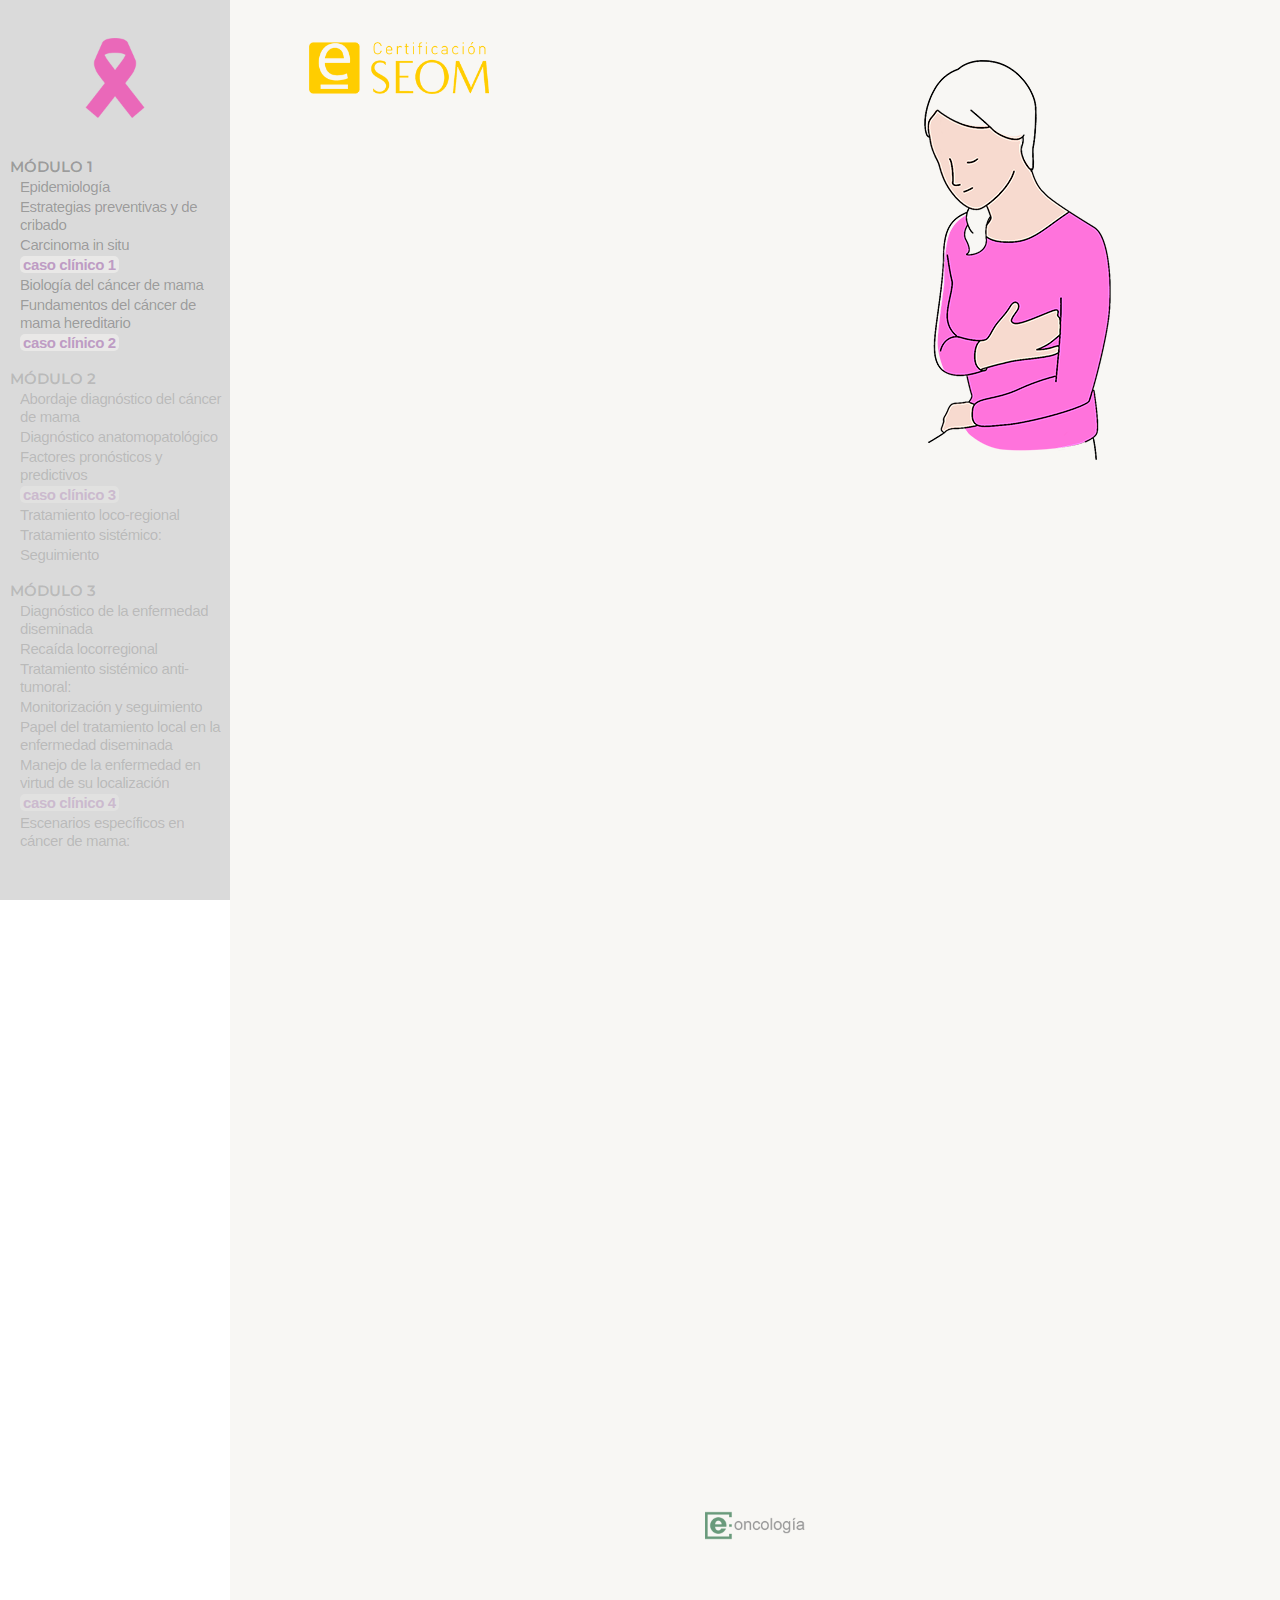
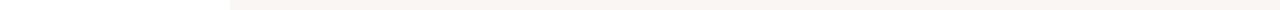
<file: index.html>
<!DOCTYPE html>
<html class="no-js">
<head>
	<meta charset="utf-8">
	<meta http-equiv="X-UA-Compatible" content="IE=edge">
	<title>CÁNCER DE MAMA</title>
	<meta name="viewport" content="width=device-width, initial-scale=1">
	<meta name="description" content="CÁNCER DE MAMA" />
	<meta name="keywords" content="oncologia, cancer mama, medicina" />
	<meta name="author" content="e-oncologia" />

	<link rel="shortcut icon" type="image/png" href="images/logo.png"/>

	<link href='https://fonts.googleapis.com/css?family=Roboto:400,300,600,400italic,700' rel='stylesheet' type='text/css'>
	<link href='https://fonts.googleapis.com/css?family=Montserrat:400,700' rel='stylesheet' type='text/css'>

	<link rel="stylesheet" href="css/animate.css">
	<link rel="stylesheet" href="css/icomoon.css">
	<link rel="stylesheet" href="css/bootstrap.css">
	<link rel="stylesheet" href="css/owl.carousel.min.css">
	<link rel="stylesheet" href="css/owl.theme.default.min.css">
	<link rel="stylesheet" href="css/style.css">
	<script src="js/modernizr-2.6.2.min.js"></script>

</head>

<body>

	<div id="ico-page">
			<aside id="ico-aside" role="complementary" class="border js-fullheight">
			 <h2 id="ico-logo"><a href="index.html"><img src="images/logo.png" height="80"></a></h2>
			  <nav id="ico-main-menu" role="navigation">
				 <ul>
					<li><a href="m1u1.html"><span class="bgdestacado1">MÓDULO 1</span></a></li>
					 <ol>
						<li><a href="m1u1.html">Epidemiología</a></li>
						<li><a href="m1u2.html">Estrategias preventivas y de cribado</a></li>
						<li><a href="m1u3.html">Carcinoma in situ</a></li>
						<li><a href="m1u3c1a.html"><span class="bgdestacado2">caso clínico 1</span></a></li>
						<li><a href="m1u4.html">Biología del cáncer de mama</a></li>
						<li><a href="m1u5.html">Fundamentos del cáncer de mama hereditario</a></li>
						<li class="ico-active"><a href="m1u5c2a.html"><span class="bgdestacado2">caso clínico 2</span></a></li>
					</ol>
					<br>
					<li class="gris"><a href=""><span class="bgdestacado1">MÓDULO 2</span></a></li>
					<ol>
						<li class="gris"><a href="">Abordaje diagnóstico del cáncer de mama</a></li>
						<li class="gris"><a href="">Diagnóstico anatomopatológico</a></li>
						<li class="gris"><a href="">Factores pronósticos y predictivos</a></li>
						<li class="gris"><a href=""><span class="bgdestacado2">caso clínico 3</span></a></li>
						<li class="gris"><a href="">Tratamiento loco-regional</a></li>
						<li class="gris"><a href="">Tratamiento sistémico:</a></li>
						<li class="gris"><a href="">Seguimiento</a></li>
						</ol>
				  <br>
					<li class="gris"><a href=""><span class="bgdestacado1">MÓDULO 3</span></a></li>
					<ol>
						<li class="gris"><a href="">Diagnóstico de la enfermedad diseminada</a></li>
						<li class="gris"><a href="">Recaída locorregional</a></li>
						<li class="gris"><a href="">Tratamiento sistémico anti-tumoral:</a></li>
						<li class="gris"><a href="">Monitorización y seguimiento</a></li>
						<li class="gris"><a href="">Papel del tratamiento local en la enfermedad diseminada</a></li>
						<li class="gris"><a href="">Manejo de la enfermedad en virtud de su localización</a></li>
						<li class="gris"><a href=""><span class="bgdestacado2">caso clínico 4</span></a></li>
						<li class="gris"><a href="">Escenarios específicos en cáncer de mama:</a></li>
					</ol>
				</ul>
			</nav>
		</aside>


	<div id="ico-main">

			<div class="ico-narrow-content">
				<div class="row">
					<div class="col-md-8">
						<br>
						<br>
						<img src="images/LOGOseom.png" alt="" width="180"><br>
						<h3 class="animate-box bgdorado" data-animate-effect="fadeInLeft" style="margin-top: .1em">MÁSTER ONLINE<br>de ONCOLOGÍA<br>MÉDICA</h3>
						<br>
						<h4 class="animate-box" data-animate-effect="fadeInLeft" style="line-height: .2em"><span class="rosa">CURSO</span></h4>
						<h1 class="animate-box" data-animate-effect="fadeInLeft" style="margin-top: .1em">Cáncer de mama</h1>



						<p><br><br><br></p>

					</div>
					<div class="col-md-4" data-animate-effect="fadeInLeft">
						<p><br></p>
						<img src="images/portada.png" alt="" class="img-responsive">
					</div>
				</div>
			</div>






			<div class="ico-narrow-content">
				<div class="row animate-box" data-animate-effect="fadeInLeft">
						<div class="col-md-12">
						<h5></h5>
						<p><br><br></p>
						</div>
					</div>
			</div>
			<div class="ico-narrow-content">
					<div class="row animate-box" data-animate-effect="fadeInLeft">
						<div class="col-md-12 col-lg-6">
								<div class="marcoTexto"><a href="m1u1.html">
									<h4 style="font-weight: 300; color: rgba(0, 0, 0, 0.4);">módulo 1:</h4>
									<h3>EPIDEMIOLOGÍA, BIOLOGÍA & ENFERMEDAD PRE-INVASIVA</h3>
								</a>
							</div>
						</div>
						<div class="col-md-12 col-lg-6">
								<div class="marcoTexto gris"><a href="">
									<h4 style="font-weight: 300; color: rgba(0, 0, 0, 0.4);">módulo 2:</h4>
									<h3>ENFERMEDAD INVASIVA LOCALIZADA / LOCALMENTE AVANZADA</h3>
								</a>
						</div>
					</div>
					<div class="col-md-12 col-lg-6">
						<div class="marcoTexto gris"><a href="">
								<h4 style="font-weight: 300; color: rgba(0, 0, 0, 0.4);">módulo 3:</h4>
								<h3>ENFERMEDAD DISEMINADA Y RECAÍDA LOCORREGIONAL</h3>
							</a>
					</div>
				</div>
					</div>

			<div class="ico-narrow-content">
				<div class="row">
					<div class="col-md-4">
					</div>
					<div class="col-md-4">
						<div class="col-md-12">
							<img class="centrada" src="images/LOGOeonco.png" alt="" width="100">
						</div>
					</div>
					<div class="col-md-4">
					</div>

					</div>
					</div>


		</div>
</div>




	<!-- jQuery -->
	<script src="js/jquery.min.js"></script>
	<!-- jQuery Easing -->
	<script src="js/jquery.easing.1.3.js"></script>
	<!-- Bootstrap -->
	<script src="js/bootstrap.min.js"></script>
	<!-- Carousel -->
	<script src="js/owl.carousel.min.js"></script>
	<!-- Stellar -->
	<script src="js/jquery.stellar.min.js"></script>
	<!-- Waypoints -->
	<script src="js/jquery.waypoints.min.js"></script>
	<!-- Counters -->
	<script src="js/jquery.countTo.js"></script>


	<!-- MAIN JS -->
	<script src="js/main.js"></script>

	</body>
</html>
</file>
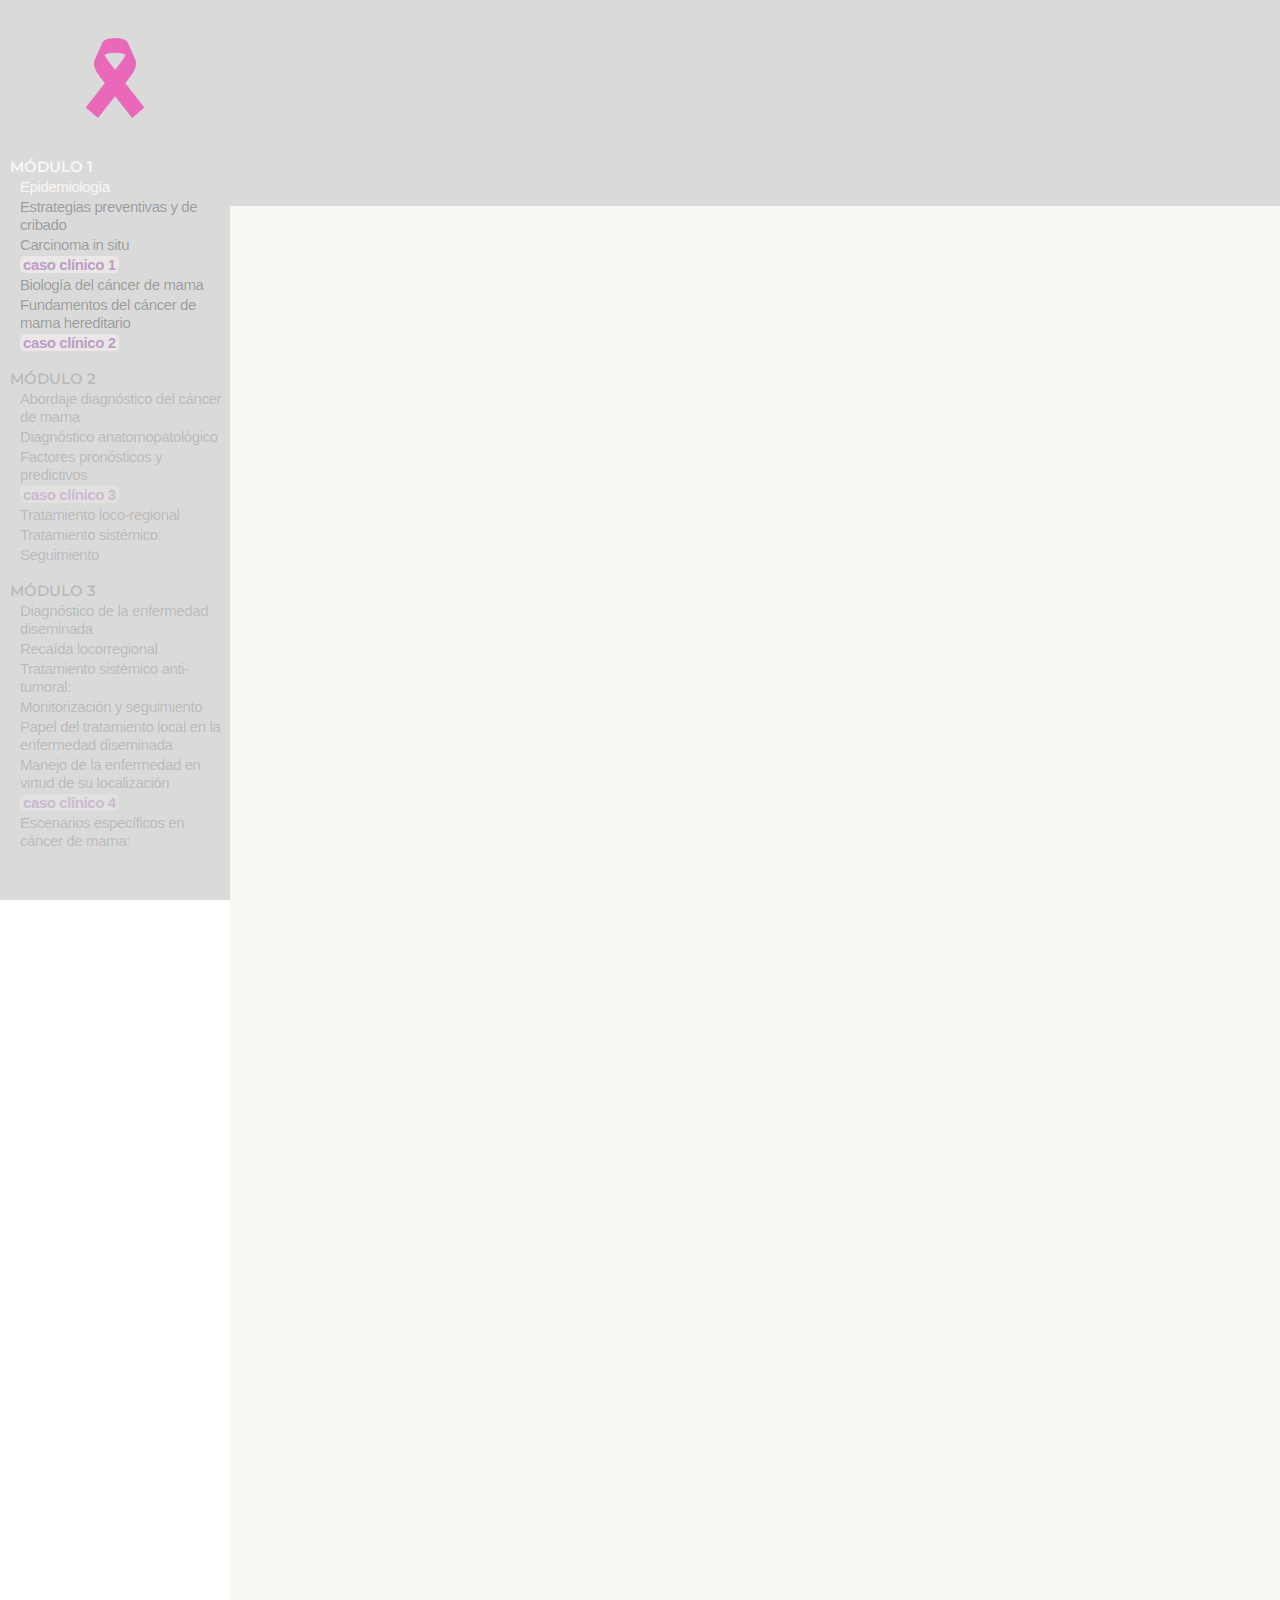
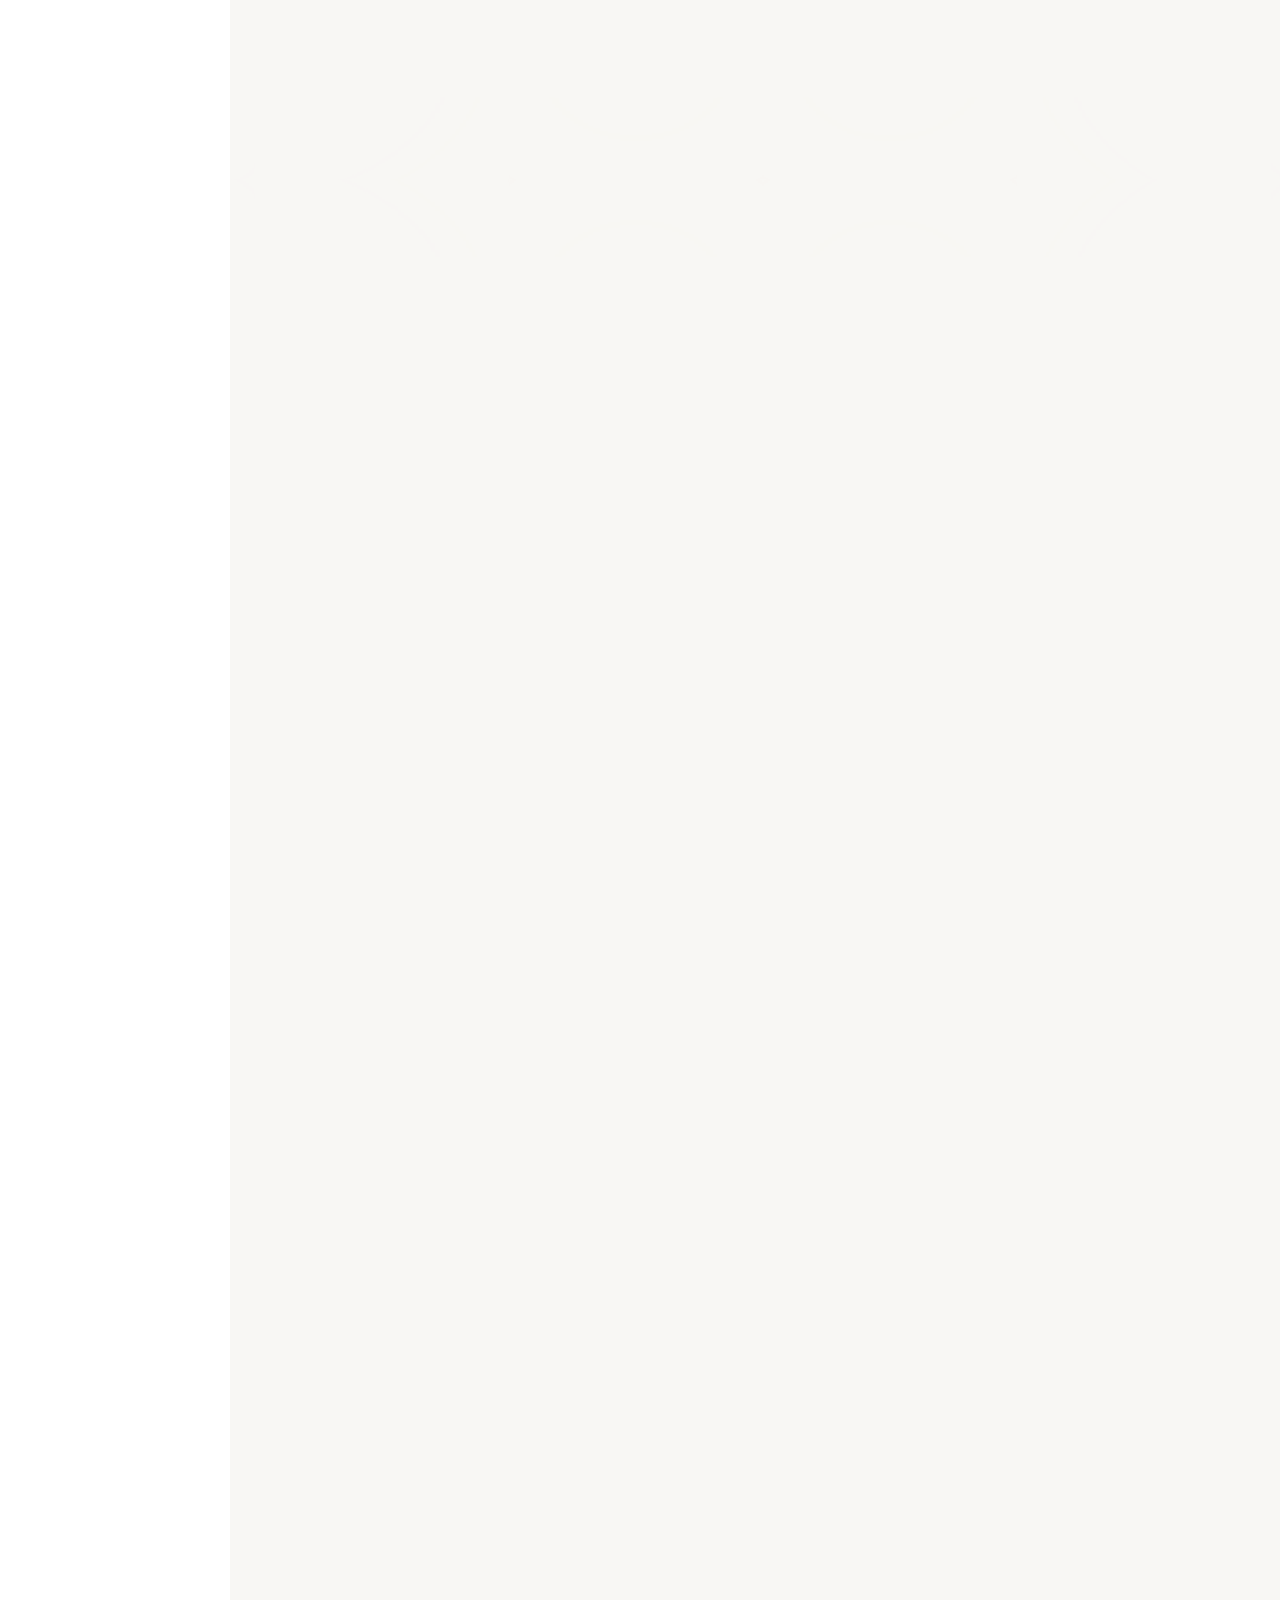
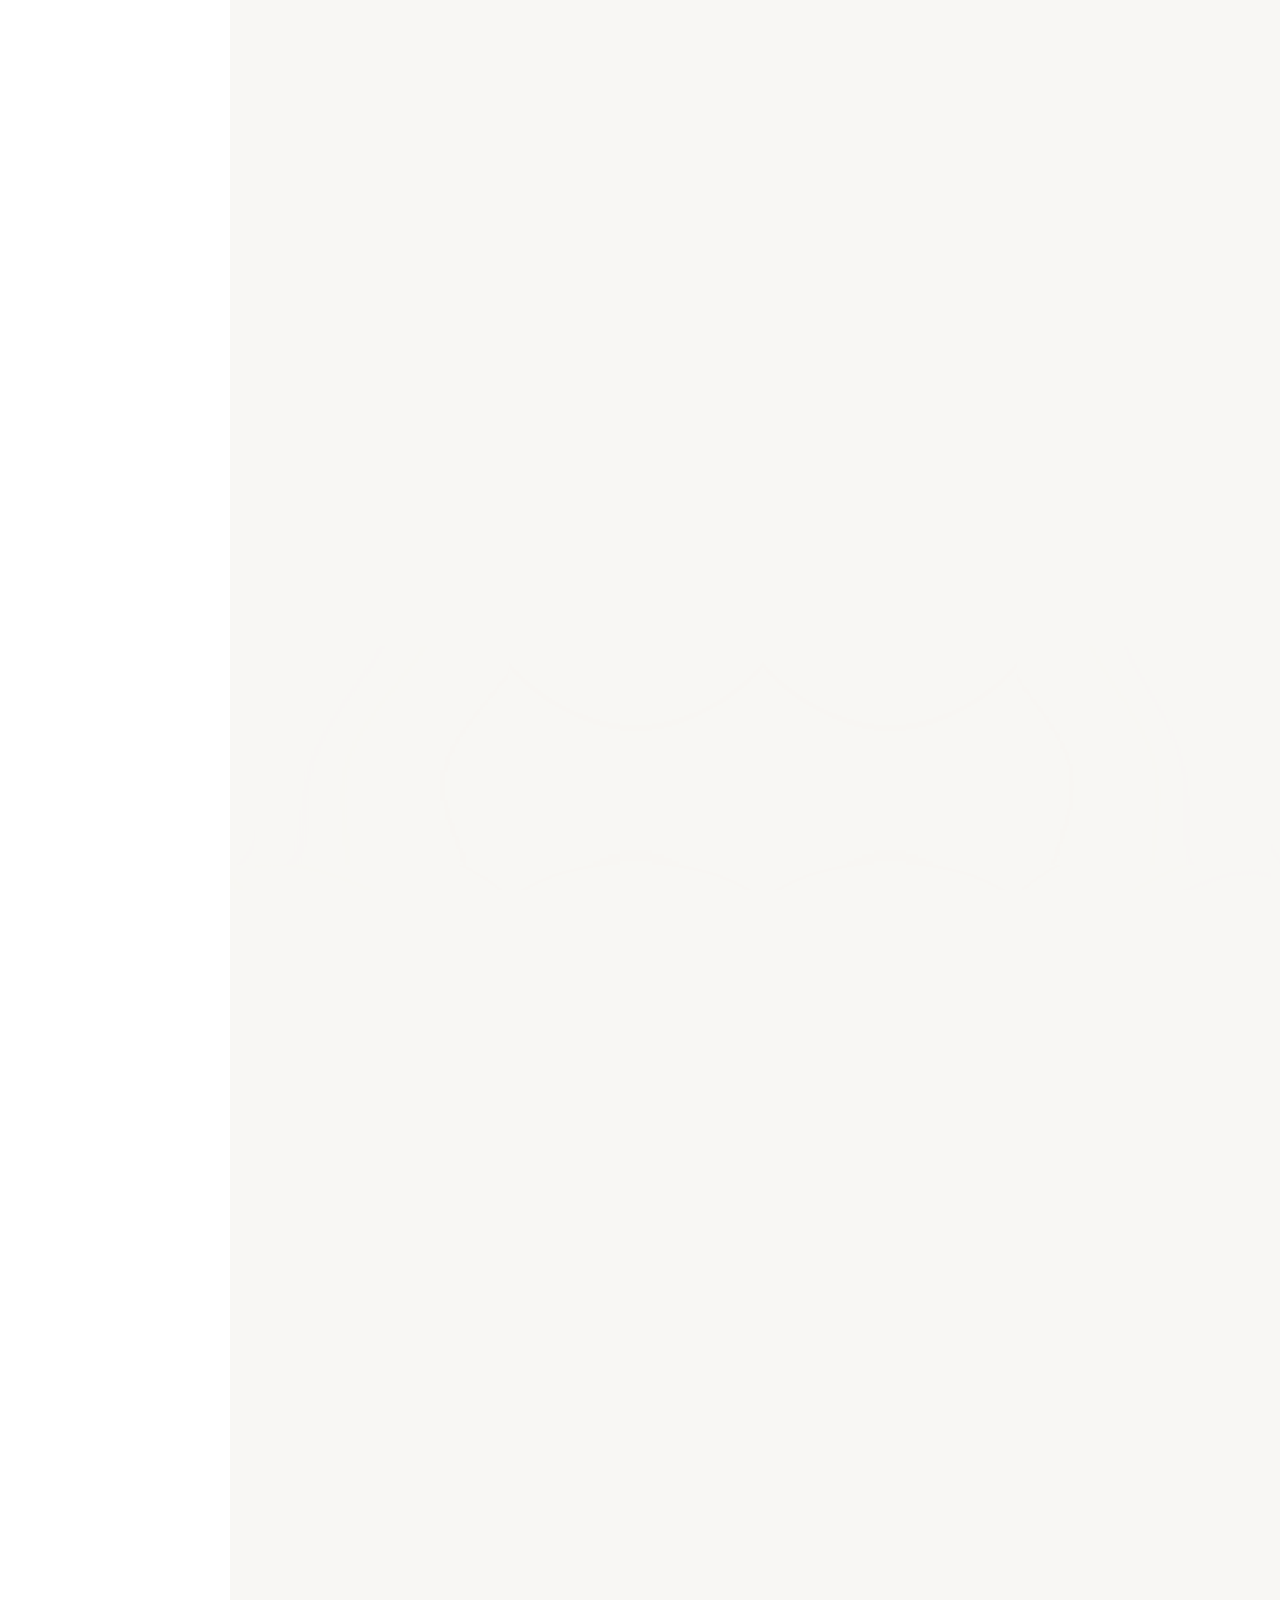
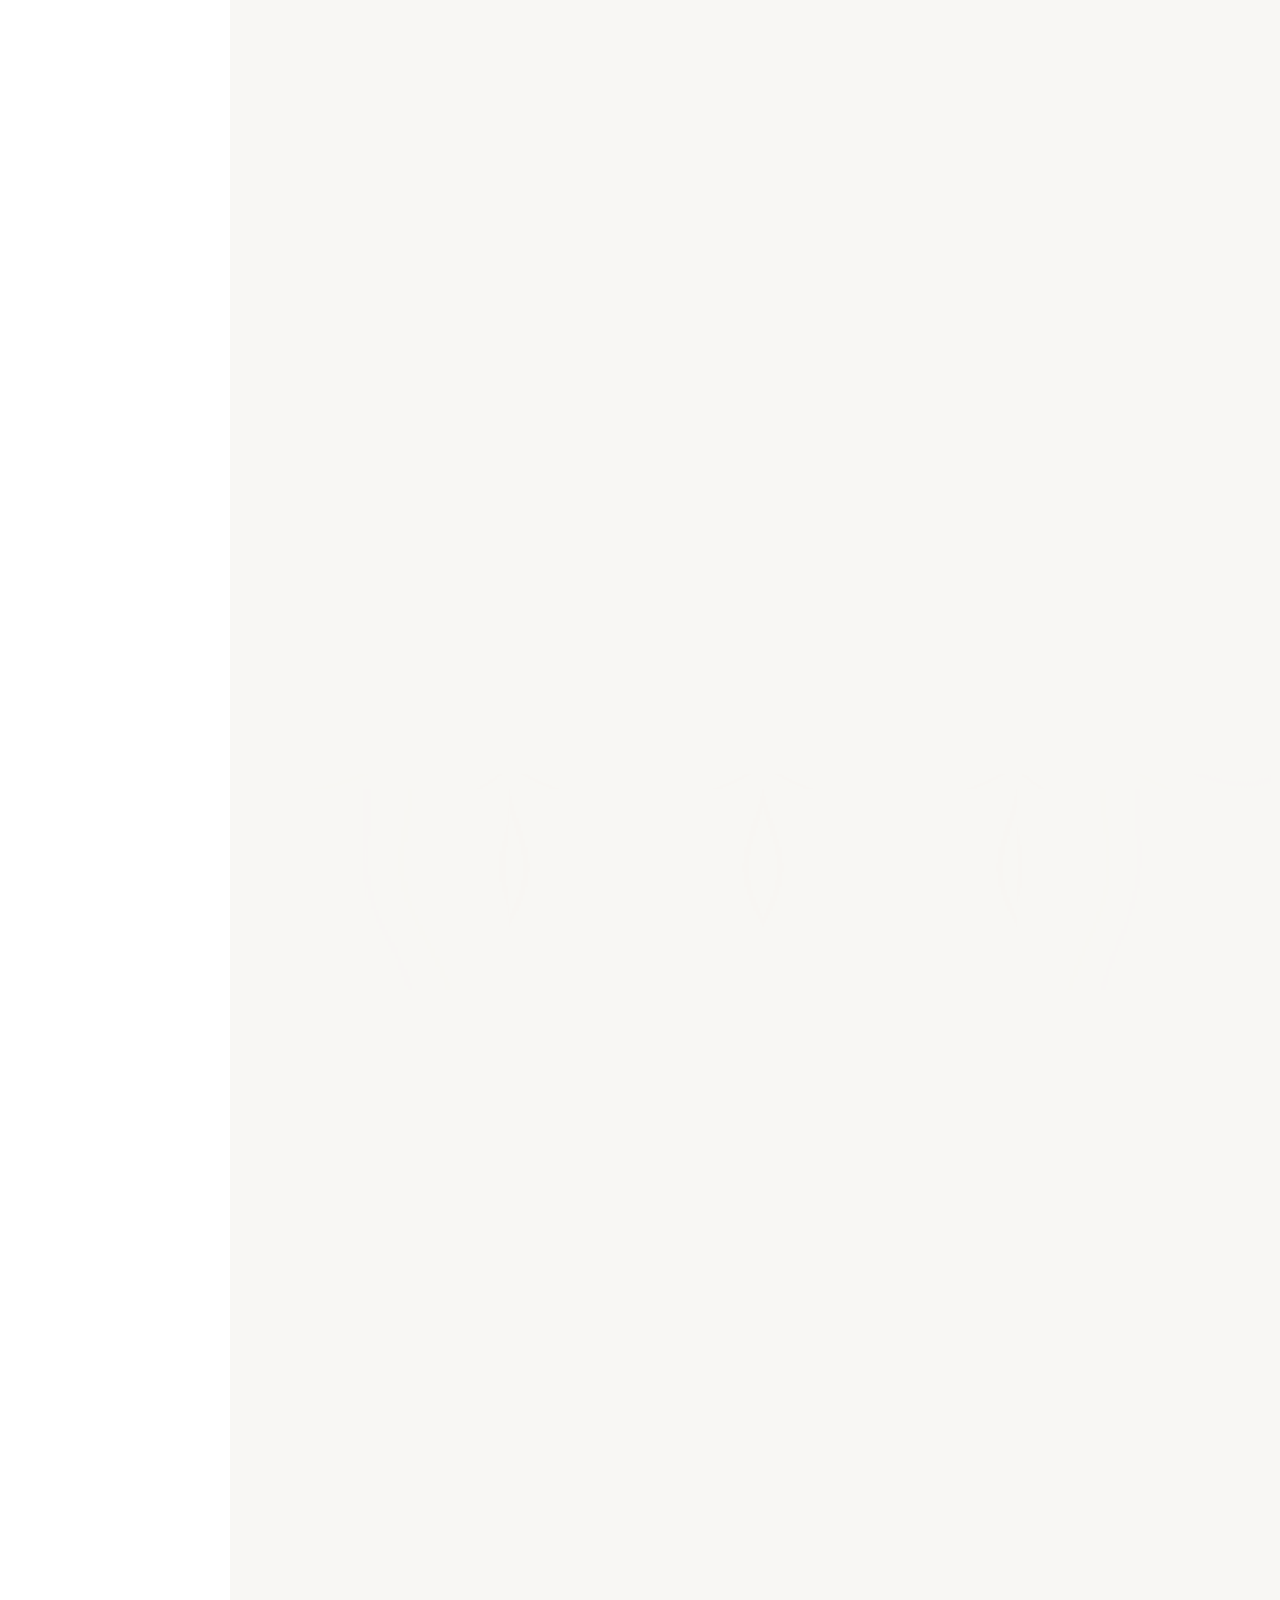
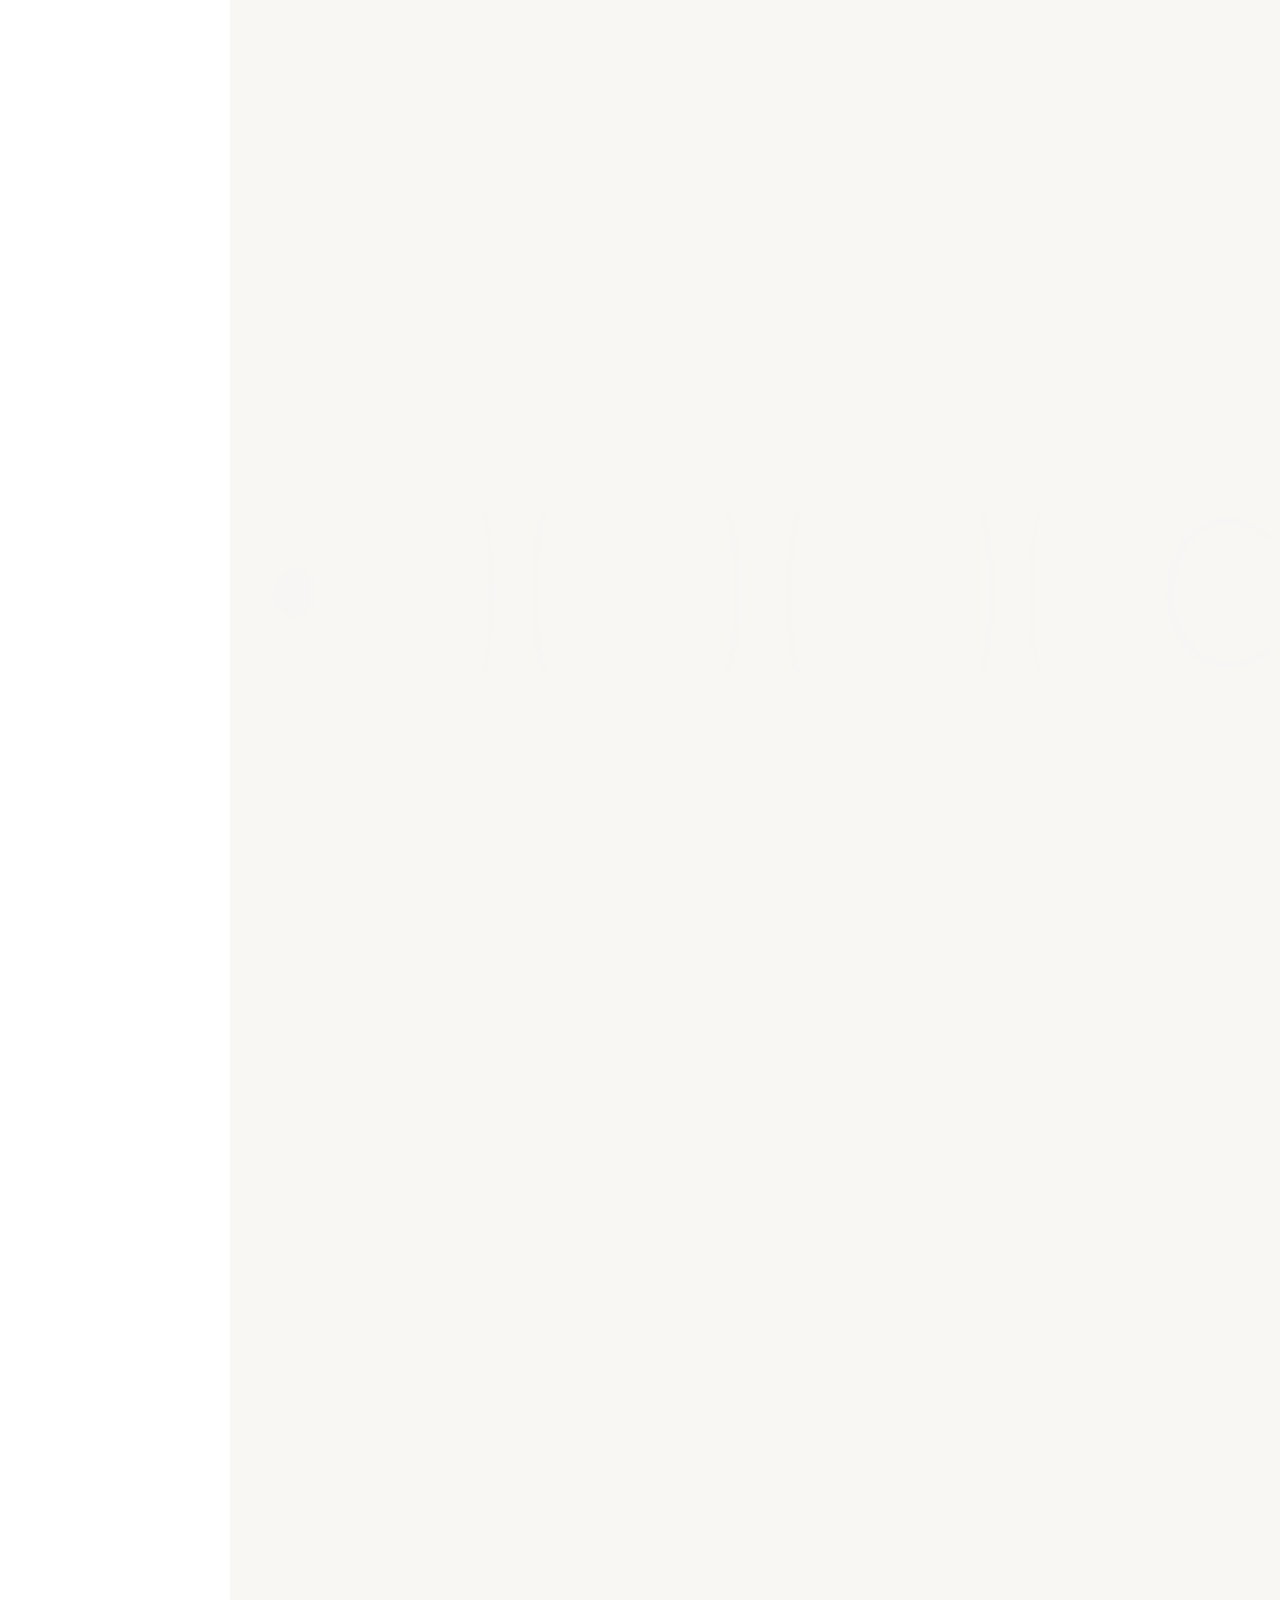
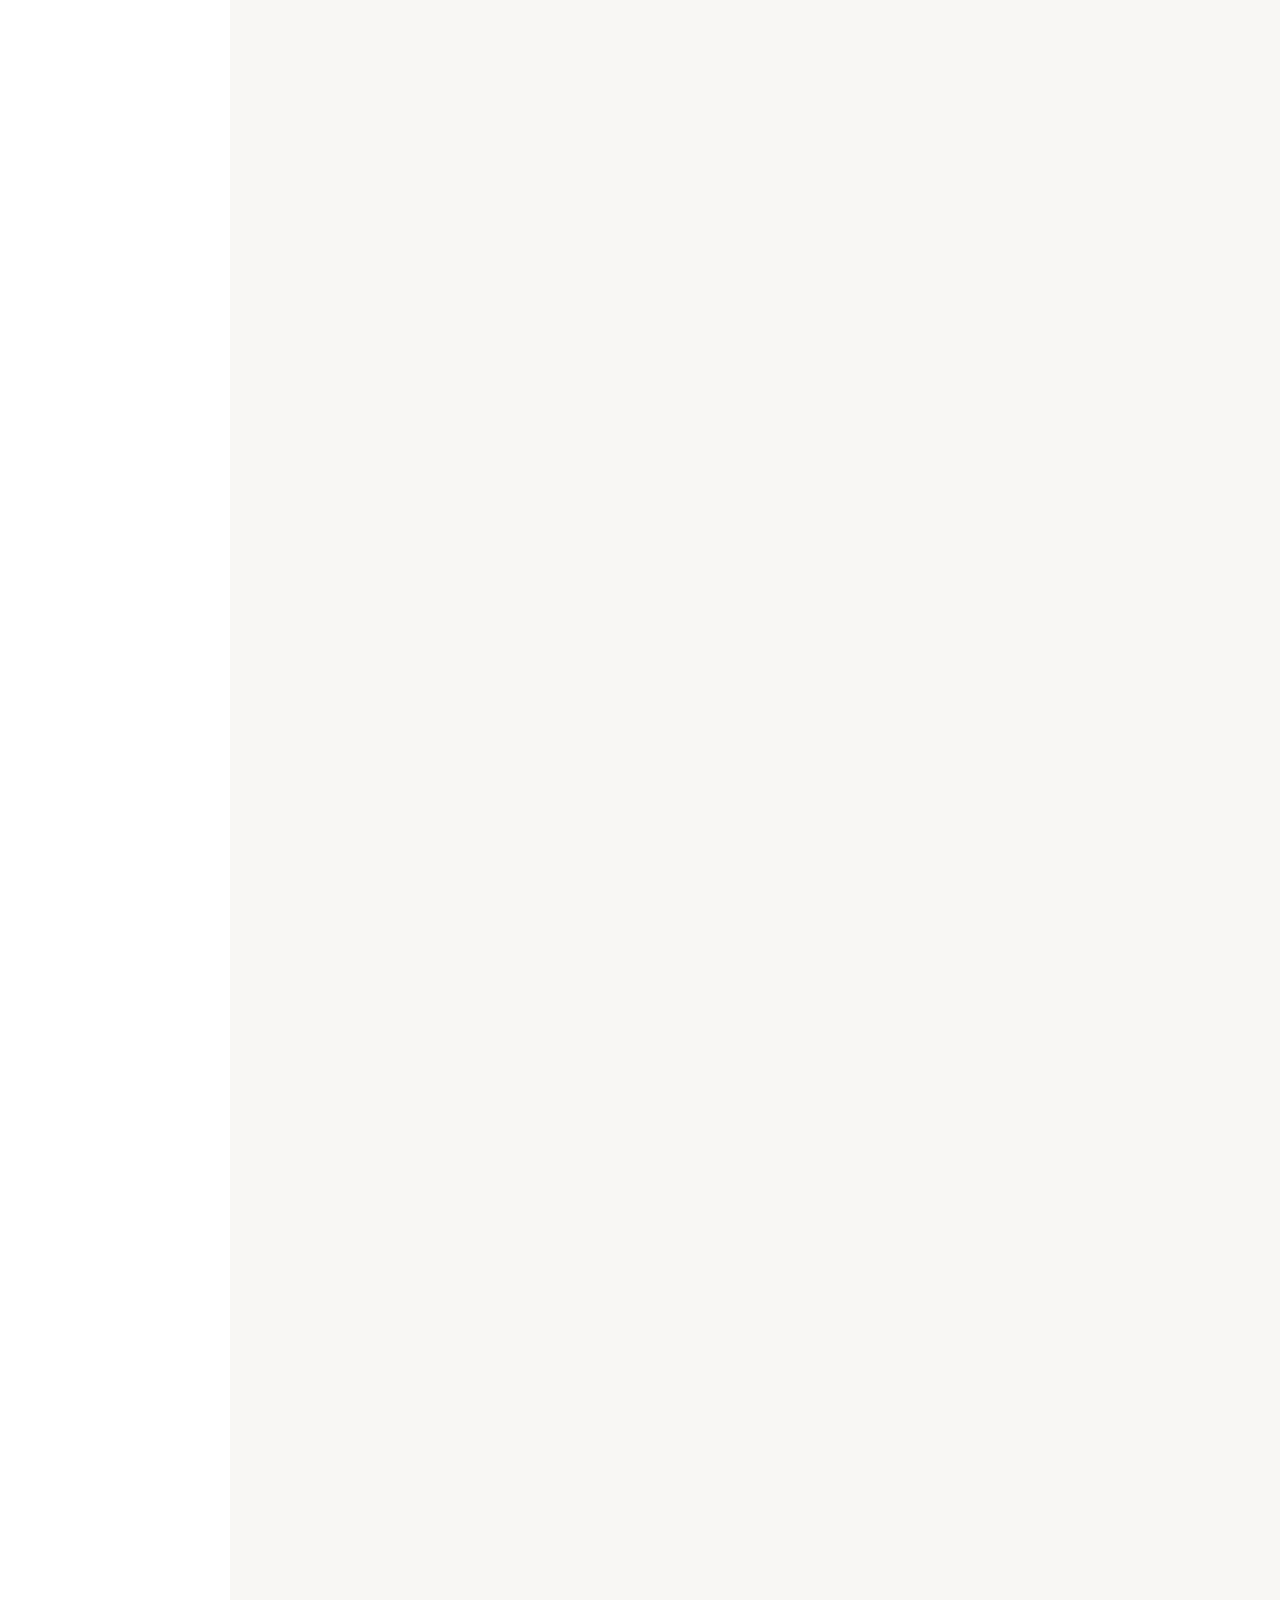
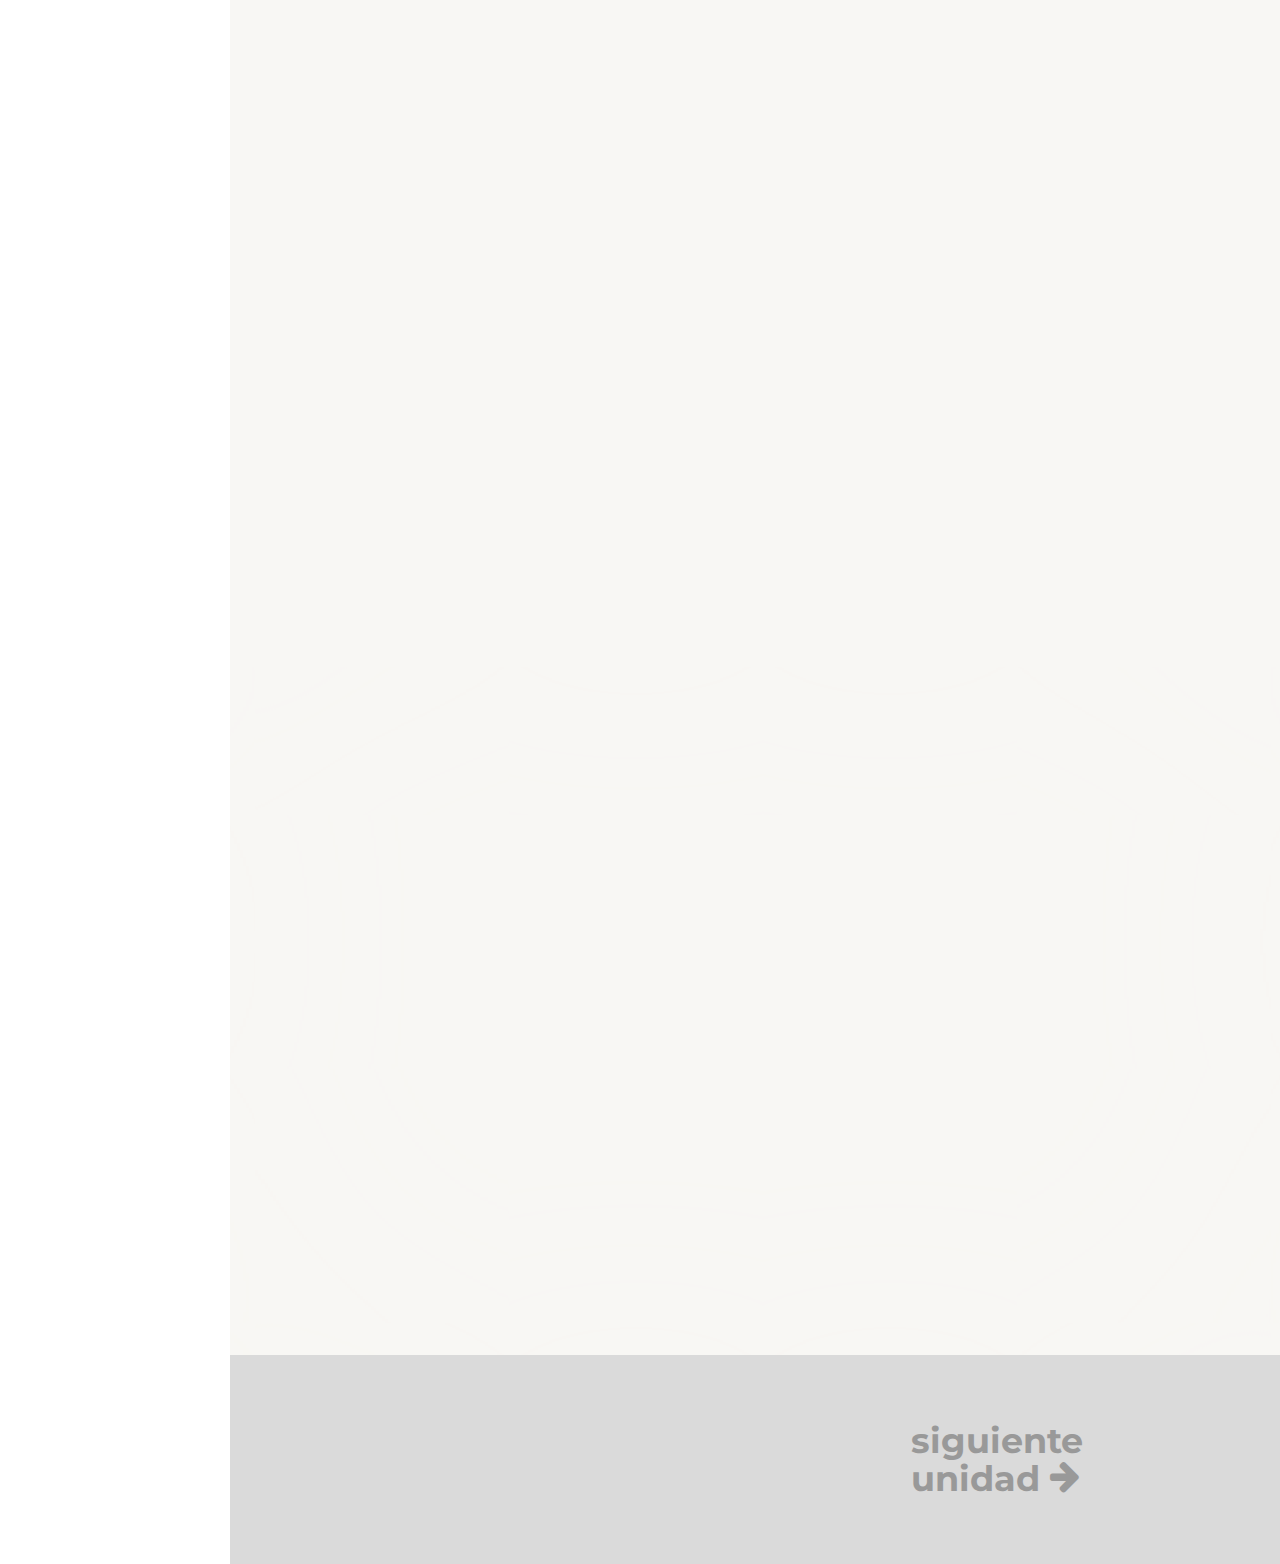
<file: m1u1.html>
<!DOCTYPE html>
<html class="no-js">
<head>
	<meta charset="utf-8">
	<meta http-equiv="X-UA-Compatible" content="IE=edge">
	<title>CÁNCER DE MAMA</title>
	<meta name="viewport" content="width=device-width, initial-scale=1">
	<meta name="description" content="CÁNCER DE MAMA" />
	<meta name="keywords" content="oncologia, cancer mama, medicina" />
	<meta name="author" content="e-oncologia" />

	<link rel="shortcut icon" type="image/png" href="images/logo.png"/>

	<link href='https://fonts.googleapis.com/css?family=Roboto:400,300,600,400italic,700' rel='stylesheet' type='text/css'>
	<link href='https://fonts.googleapis.com/css?family=Montserrat:400,700' rel='stylesheet' type='text/css'>

	<link rel="stylesheet" href="css/animate.css">
	<link rel="stylesheet" href="css/icomoon.css">
	<link rel="stylesheet" href="css/bootstrap.css">
	<link rel="stylesheet" href="css/owl.carousel.min.css">
	<link rel="stylesheet" href="css/owl.theme.default.min.css">
	<link rel="stylesheet" href="css/style.css">
	<script src="js/modernizr-2.6.2.min.js"></script>

</head>

<body>

	<div id="ico-page">
	  <aside id="ico-aside" role="complementary" class="border js-fullheight">
		 <h2 id="ico-logo"><a href="index.html"><img src="images/logo.png" height="80"></a></h2>
		  <nav id="ico-main-menu" role="navigation">
			 <ul>
				<li class="ico-active"><a href="m1u1.html"><span class="bgdestacado1">MÓDULO 1</span></a></li>
				 <ol>
					<li class="ico-active"><a href="m1u1.html">Epidemiología</a></li>
					<li><a href="m1u2.html">Estrategias preventivas y de cribado</a></li>
					<li><a href="m1u3.html">Carcinoma in situ</a></li>
					<li><a href="m1u3c1a.html"><span class="bgdestacado2">caso clínico 1</span></a></li>
					<li><a href="m1u4.html">Biología del cáncer de mama</a></li>
					<li><a href="m1u5.html">Fundamentos del cáncer de mama hereditario</a></li>
					<li><a href="m1u5c2a.html"><span class="bgdestacado2">caso clínico 2</span></a></li>
				</ol>
				<br>
				<li class="gris"><a href=""><span class="bgdestacado1">MÓDULO 2</span></a></li>
				<ol>
					<li class="gris"><a href="">Abordaje diagnóstico del cáncer de mama</a></li>
					<li class="gris"><a href="">Diagnóstico anatomopatológico</a></li>
					<li class="gris"><a href="">Factores pronósticos y predictivos</a></li>
					<li class="gris"><a href=""><span class="bgdestacado2">caso clínico 3</span></a></li>
					<li class="gris"><a href="">Tratamiento loco-regional</a></li>
					<li class="gris"><a href="">Tratamiento sistémico:</a></li>
					<li class="gris"><a href="">Seguimiento</a></li>
					</ol>
			  <br>
				<li class="gris"><a href=""><span class="bgdestacado1">MÓDULO 3</span></a></li>
				<ol>
					<li class="gris"><a href="">Diagnóstico de la enfermedad diseminada</a></li>
					<li class="gris"><a href="">Recaída locorregional</a></li>
					<li class="gris"><a href="">Tratamiento sistémico anti-tumoral:</a></li>
					<li class="gris"><a href="">Monitorización y seguimiento</a></li>
					<li class="gris"><a href="">Papel del tratamiento local en la enfermedad diseminada</a></li>
					<li class="gris"><a href="">Manejo de la enfermedad en virtud de su localización</a></li>
					<li class="gris"><a href=""><span class="bgdestacado2">caso clínico 4</span></a></li>
					<li class="gris"><a href="">Escenarios específicos en cáncer de mama:</a></li>
				</ol>
			</ul>
		</nav>
	</aside>


		<div id="ico-main">

			<div class="ico-cabecera">
				<div class="ico-narrow-content animate-box">
							<h3>MÓDULO 1 <span class="rosa">:</span> EPIDEMIOLOGÍA, BIOLOGÍA & ENFERMEDAD PRE-INVASIVA</h3>
				</div>
			</div>






			<div class="ico-narrow-content">
				 <div class="row animate-box" data-animate-effect="fadeInLeft">
					<div class="col-md-12">
					<h2>1<span class="dorado">.</span>1 Epidemiología del cáncer de mama</h2>
			</div>
			</div>
		</div>


			<div class="ico-narrow-content">
				 <div class="row animate-box" data-animate-effect="fadeInLeft">
					<div class="col-md-12">
						<h3 class="bgdorado">&nbspObjetivos&nbsp</h3>
					</div>
				</div>
		</div>
			<div class="ico-narrow-content">
					<div class="row animate-box" data-animate-effect="fadeInLeft">


				<div class="col-md-4">
					<div class="marcoTexto">
									<img src="images/sociedad.png" alt="" class="img-responsive centrada">
									<p class="text-center">Conocer la relevancia y el impacto del cáncer de mama en la sociedad.</p>
								</div>
							</div>
							<div class="col-md-4">
								<div class="marcoTexto">
									<img src="images/estilodevida.png" alt="" class="img-responsive centrada">
									<p class="text-center">Conocer los factores de riesgo del cáncer de mama para poder promover hábitos de vida saludables que puedan ayudar a disminuir la incidencia de cáncer de mama, así como identificar a las mujeres con un mayor riesgo y que requieren un seguimiento especial.</p>
								</div>
							</div>
							<div class="col-md-4">
								<div class="marcoTexto">
									<img src="images/lupa.png" alt="" class="img-responsive centrada">
									<p class="text-center">Conocer las estrategias de screening disponibles en el momento actual.</p>
								</div>
						</div>
					</div>
				</div>


				<div class="ico-narrow-content">
					 <div class="row animate-box" data-animate-effect="fadeInLeft">
						<div class="col-md-12">
							<h3 class="bgdorado">&nbspIncidencia y mortalidad&nbsp</h3>
						<p>El cáncer de mama (CM) es el tumor más frecuentemente diagnosticado en mujeres (unos 266.210 nuevos casos al año en EEUU y la 2ª causa de muerte por cáncer detrás del cáncer de pulmón (40900 muertes al año). Representa el 25% de los tumores diagnosticados en mujeres. La incidenci es muy variable según la región geográfica, siendo mayor en Europa Occidental, Australia, Nueva Zelanda y Norte América, y menor en África y Asia. Es 100 veces más frecuente en mujeres que en hombres.</p>
						<p>En España, en el año 2015, se diagnosticaron más de 25000 casos de cáncer de mama invasivo, y se estima una mortalidad annual de unas 6000 mujeres. Es el tumor más prevalente considerando ambos sexos, con una prevalencia estimada de unos 100.000 casos en 2017 en España.</p>
						<p>En nuestro país, la tasa ajustada de CM se sitúa alrededor de 85 casos por cada 100.000 mujeres-año, una posición intermedia dentro de Europa (siendo la incidencia mayor en el Norte de Europa, con tasas estandarizadas de > 140 casos por cada 100.000 mujeres-año, y menor en los países del Este). En las últimas décadas se ha objetivado un aumento de la incidencia del CM (1980-2000) con un posterior descenso. Esta tendencia se relaciona probablemente con la implantación de los programas de cribado (asociados a un aumento inicial de la incidencia y posterior saturación), así como a un descenso en el uso de terapia hormonal sustitutiva. Se estima que el riesgo acumulado de desarrollar un CM a los 60 años se sitúa alrededor del 3,82%, y alcanza el 8,99% a los 84 años en España.</p>
					</div>
				</div>
			</div>



			<div class="ico-franja">
				<div class="ico-narrow-content animate-box">
							<h6 class="text-center">El cáncer de mama es el tumor más frecuentemente diagnosticado en mujeres y la 2ª causa de muerte por cáncer.</h6>
				</div>
			</div>
			<br><br>

			<div class="ico-narrow-content">
				 <div class="row animate-box" data-animate-effect="fadeInLeft">
					<div class="col-md-12">
						<br><br>
						<h3 class="bgdorado">&nbspFactores de riesgo&nbsp</h3>
					</div>

					<div class="col-md-2">
							<img src="images/atencion.png" alt="" class="img-responsive centrada">
					</div>
					<div class="col-md-10">
						<br><br>
							<p>Existen multitud de factores de riesgo para el desarrollo de CM, tanto modificables como no modificables. De forma global, una gran proporción de los CM se explican por estos factores de riesgo, y justifican las amplias variaciones en la incidencia del CM en el mundo, con una mayor incidencia en los países desarrollados en comparación con los países en vías de desarrollo.</p>
					</div>

				<div class="col-md-12">
					<br><br>
					<table class="ico-table">
							<tr>
								<th colspan="2"><h6 class="gris">Factores de riesgo modificables</h6></th>
							</tr>
							<tr>
								<td><h6 class="rosa gris">Nuliparidad</p></td>
								<td><p>La nuliparidad podría doblar el riesgo de cáncer de mama. Aunque tras el embarazo se produce un aumento transistorio en el riesgo de CM que se mantiene durante unos 15 años, éste se sitúa por debajo del de las nulíparas tras este tiempo. Se calcula que por cada hijo se reduciría el riesgo de CM a largo plazo alredor de un 7%.</p></td>
							</tr>
							<tr>
								<td><h6 class="rosa gris">Edad > 30 años al 1er embarazo</p></td>
								<td><p>Mujeres con embarazos a edad joven tienen menos riesgo de cáncer de mama.</p></td>
							</tr>
							<tr>
								<td><h6 class="rosa gris">No lactancia materna</p></td>
								<td><p>Las mujeres que dan lactancia materna tienen una reducción del riesgo de CM pre y postmenopáusico. Se estima una reducción del riesgo de CM de aproximadamente 4.3% por cada 12 meses de lactancia (consecutivos o no) comparado con mujeres que no dieron de lactar. Se produce un efecto acumulado con la paridad.</p></td>
							</tr>
							<tr>
								<td><h6 class="rosa gris">Hormonas endógenas</p></td>
								<td><p>Altos niveles de hormonas sexuales endógenas en la menopausia duplican el riesgo de CM, siendo el mayor determinante el índice de masa corporal (IMC). En mujeres premenopáusicas es más difícil encontrar esta asociación debido a la alta variabilidad en los niveles hormonales a lo largo del ciclo menstrual, aunque parece que sí existe una asociación entre altos de niveles hormonas sexuales y CM. Por otro lado, altos niveles de IGF-1 se asocian a un mayor riesgo de CM tanto en la pre como post-menopausia, así como los altos niveles de prolactina en la postmenopausia.</p></td>
							</tr>
							<tr>
								<td><h6 class="rosa gris">Hormonas exógenas</p></td>
								<td><p>El uso de anticonceptivos orales aumenta el riesgo de CM, aunque el incremento absoluto es bajo (RR 1.20, 1.09 a 1.38 si uso < 1 año o > 10 años), y este aumento del riesgo se mantiene durante al menos 5 años tras su finalización. La terapia hormonal sustitutviva (THS) aumenta el riesgo de CM y este incremento del riesgo se mantiene durante al menos 5 años tras su finalización. El impacto es mayor en mujeres con bajo IMC comparado con mujeres obesas (incremento del riesgo del 30% tras uso de THS x 5 años en mujeres con IMC 20 vs 8% si IMC 30) y se incrementa a mayores dosis. Mujeres expuestas a dietilestilbestrol durante el embarazo tienen mayor riesgo de CM.</p></td>
							</tr>
							<tr>
								<td><h6 class="rosa gris">Consumo de alcohol</p></td>
								<td><p>El consumo de alcohol incrementa el riesgo de CM en mujeres pre y post menopáusicas, independientemente del tipo de alcohol. Hay una relación lineal, con un aumento del 10% por cada 10 g/día de alcohol consumido, y se objetiva aumento del riesgo incluso con consumos bajos (1 bebida/día), tanto para tumor RH+ como RH-.</p></td>
							</tr>
							<tr>
								<td><h6 class="rosa gris">Tabaquismo</p></td>
								<td><p>La evidencia sobre el impacto del tabaquismo en la incidencia de CM es limitada, pero sí parece asociarse con un incremento del riesgo de CM, sobre todo en el caso de un consumo precoz, entre la menarquia y el primer parto.</p></td>
							</tr>
							<tr>
								<td><h6 class="rosa gris">Sobrepeso y obesidad</p></td>
								<td><p>Existe una relación diferencial entre el peso y el CM según el estatus menopáusico. En la premenopausia se objetiva una relación inversa, con un menor riesgo a mayor IMC. Por el contrario, en la post-menopausia, el aumento de la grasa abdominal y ganancia ponderal se asocian con un mayor riesgo de CM, dado que el tejido adiposo es la principal fuente de estrógenos.</p></td>
							</tr>
							<tr>
								<td><h6 class="rosa gris">Sedentarismo</p></td>
								<td><p>La actividad física tiene un efecto protector sobre el CM en la pre y postmenopausia.</p></td>
							</tr>
							<tr>
								<td><h6 class="rosa gris">Dieta</p></td>
								<td><p>Una dieta rica en carne y grasas conlleva un aumento del riesgo de CM, de todos los subtipos, y un efecto más notable en mujeres premenopáusicas. Por el contrario, una alta adherencia a una dieta mediterránea, rica en fruta, verdura, y pescado, se ha asociado a un descenso en el riesgo de CM, y de forma especial de cáncer de mama triple negativo.</p></td>
							</tr>
						</table>

				</div>
			</div>
			</div>



						<div class="ico-franja">
							<div class="ico-narrow-content animate-box">
										<h6 class="text-center">Un estilo de vida saludable, con un control del IMC, dieta mediterránea, abstención de alcohol y tabaco y la práctica de ejercicio físico, podrían reducir de forma notable la incidencia de CM en los países desarrollados. El retraso de la edad de maternidad, descenso de la paridad y ausencia de lactancia materna han incrementado de forma significativa la incidencia de CM en países desarrollados.</h6>
							</div>
						</div>

						<div class="ico-narrow-content">
							 <div class="row animate-box" data-animate-effect="fadeInLeft">
								<div class="col-md-12">

								<br>
								<table class="ico-table">
										<tr>
											<th colspan="2"><h6 class="gris">Factores de riesgo no modificables</h6></th>
										</tr>
										<tr>
											<td><h6 class="rosa gris">Historia menstrual larga</p></td>
											<td><p>La menarquia precoz se asocia de forma consistente a un aumento en el riesgo de CM (por cada año que se retrase la menarquia por encima de los 11 años se reduce el riesgo en aproximadamente un 5%). La menopausia tardía (>55 años vs < 45 años) dobla el riesgo de CM o incluso lo triplica frente a las mujeres con menopausia precoz. Por cada año que se retrasa la menopausia, aumenta el riesgo un 3%, y se estima que por cada 5 años aumenta un 17%.</p></td>
										</tr>
										<tr>
											<td><h6 class="rosa gris">Altura</p></td>
											<td><p>Se ha objetivado una relación entre una mayor altura y un mayor riesgo de CM, con un RR 1.03 por cada 5 cm de altura de más, tanto en mujeres pre como postmenopáusicas. Esto podría explicarse por la relación entre los factores asociados con una mayor altura y el cáncer de mama.</p></td>
										</tr>
										<tr>
											<td><h6 class="rosa gris">Edad</p></td>
											<td><p>En el CM receptores hormonales (RH) positivo se objetiva un aumento progresivo con la edad (RR de 6 en mujeres de 50-59 años comparado con < 50 años, y RR 10 para las mayores de 70). Por el contrario, para el CM RH negativo, existe un aumento progresivo hasta los 50 años, y posterior estabilización o descenso de su incidencia.</p></td>
										</tr>
										<tr>
											<td><h6 class="rosa gris">Patología benigna de la mama</p></td>
											<td><p>La hiperplasia epitelial usual e hiperplasia epitelial atípica conllevan un RR de CM de 1.5-2 y 2.5-4 respectivamente, tanto de CM ductal como lobulillar. </p></td>
										</tr>
										<tr>
											<td><h6 class="rosa gris">Radiación ionizante</p></td>
											<td><p>La exposición a radiación ionizantes (pruebas radiológicas, radiación terapéutica en pared torácica por patología benigna o maligna, supervivientes de bombas atómicas) se asocia a un incremento del riesgo de CM, especialmente si la exposición ocurre en < 40 años. Parece que por encima de esta edad no conlleva un incremento del riesgo de CM.</p></td>
										</tr>
										<tr>
											<td><h6 class="rosa gris">Factores genéticos</p></td>
											<td><p>El CM por factores hereditarios representa en torno al 5-10% de los CM.</p>
											<table>
												<tr>
													<td><h6 class="rosa gris">·</p></td>
													<td><p>De forma global, el riesgo de CM se dobla en mujeres con familiares de 1er grado con CM, y el riesgo aumenta con el número de familiares afectos, sobre todo si son a edades jóvenes.</p></td>
												</tr>
												<tr>
													<td><h6 class="rosa gris">·</p></td>
													<td><p>Mutación en BRCA1 y BRCA2. BRCA1 y BRCA2 son responsables del 3-5% de todos los CM y del 20-50% de los CM hereditarios. Para las portadoras de mutación, el riesgo acumulado a los 80 años de CM es del 90 y 41% para BRCA1 y BRCA2 respectivamente, y 24% y 8.4% para cáncer de ovario.</p></td>
												</tr>
												<tr>
													<td><h6 class="rosa gris">·</p></td>
													<td><p>Mutación en otros genes de susceptibilidad al CM de penetrancia alta o moderada<span class="negritaDorado">:</span> CHEK2, PTEN, TP53, ATM, STK11/LKB1, CDH1, NBS1, RAD50, BRIP1 y PALB2. Se estima que el riesgo acumulado en pacientes portadoras de mutación en PALB2 podria alcanzar el 47,5%, el 49% para las mujeres con síndrome de Li Fraumeni (mutación en TP53), alrededor del 50% para portadores de mutación en CDH1 y en torno al 25-50% para mujeres con síndrome de Cowden (mutación en PTEN).</p></td>
												</tr>
												</td>
											</table>
										</tr>
										<tr>
											<td><h6 class="rosa gris">Densidad mamográfica</p></td>
											<td><p>Aumento del riesgo a mayor densidad mamográfica. </p></td>
										</tr>
									</table>
									<br><br>
							</div>
						</div>
						</div>

						<div class="ico-franja">
							<div class="ico-narrow-content animate-box">
										<h6 class="text-center">La exposición a altos niveles estrogénicos o durante una larga temporada (historia menstrual larga) se asocia con un incremento del riesgo de CM.<br>Existe una interrelación entre factores genéticos y no-genéticos, estos últimos íntimamente relacionados con el entorno hormonal.</h6>
							</div>
						</div>
<br><br>

						<div class="ico-narrow-content">
							 <div class="row animate-box" data-animate-effect="fadeInLeft">
								<div class="col-md-12">
									<br><br>
									<h3 class="bgdorado">&nbspProgramas de cribado poblacional&nbsp</h3>

								<p>La detección precoz del CM tiene como objetivo reducir la mortalidad y otros problemas derivados de la enfermedad avanzada, mediante el diagnóstico en mujeres asintomáticas o la detección precoz de tumores sintomáticos. La detección precoz, además del descenso en la mortalidad por cáncer de mama, permite también la aplicación de tratamientos menos agresivos, con un impacto pronóstico y en la calidad de vida de las pacientes.</p>
								<p>Dado que la mayoría de los CM son detectados por las propias pacientes, es prioritario educar a la población para que consulten de forma rápida tras la palpación de una tumoración mamaria. Sólo en torno al 1% de los nódulos mamarios palpados por la población general y alrededor del 15-25% de los palpados en el medio hospitalario se corresponderán con CM, siendo el resto patología benigna.</p>
								<p>En España, los programas de cribado se iniciaron en Navarra en 1990 y se extendieron al resto de comunidades. Se estima que en 2011 estos programas cubrieron a > 90% de la población diana, y que participaron en torno al 71% de las mujeres.</p>

								<h4 class="bgrosa">&nbspMamografía&nbsp</h4>
								<p>Es la técnica de elección para la realización de cribado. Se estima una sensibilidad del 81-97% para la detección del cáncer de mama, y una especifidad de alrededor de un 90%. La mamografía identifica el CM mediante 4 signos fundamentales<span class="negritaDorado">:</span> aumento de densidad con forma y bordes específicos, microcalcificaciones, distorsión arquitectural y asimetrías entre ambas mamas.  En general se realizan dos proyecciones, craneocaudal y mediolateral oblicua. Existen factores que pueden afectar a la sensibilidad de la mamografía, como la alta densidad mamaria o el tamaño de las lesiones.</p>
								<p>Se estima que durante el periodo de realización de cribado, bianual entre los 50-69 años, se diagnosticarán unos 71 CM por cada 1000 mujeres cribadas durante los 20 años. Se calcula que se debería de cribar a 14 mujeres para diagnosticar 1 CM y a unas 111-143 mujeres para evitar 1 muerte. Por cada 250 mujeres cribadas, se realizará sobrediagnóstico en 1 de ellas. De las mujeres con falsos positivos, 1 de cada 6 mujeres requerirá un procedimiento no invasivo, y 1 de cada 33 requerirá técnicas invasivas. </p>
							<p><span class="bgrosaclaro">Indicación</span> <span class="negrita rosa">:</span> se recomienda la realización de mamografía cada 2 años, desde los 50 a los 69 años, aunque en 5 comunidades autónomas se inician a los 45. Estas recomendaciones están basadas en la conclusión de la IARC 2015/WHO de que la realización de mamografías reduce la mortalidad en mujeres de 50 a 69 años, y que este beneficio podría extenderse a aquellas de 70-74 años. Se objetiva una reducción de la mortalidad en un 40% en las mujeres de 50-69 años que se realizan mamografías periódicas. La evidencia sobre la efectividad del cribado en mujeres de 40 a 49 años es limitada, aunque parece que sí podría haber cierto beneficio en las mujeres de 45 a 50 años. Es importante destacar que el impacto sobre el descenso de la mortalidad depende del nivel de riesgo de la población sobre la que se aplica.</p>

							</div>
						</div>
					</div>


					<div class="ico-franja">
						<div class="ico-narrow-content animate-box">
									<h6 class="text-center">Por tanto, la realización de cribado con mamografía aporta beneficio neto en mujeres de 50-69 años, y es coste-efectivo en países con alta incidencia de CM.</h6>
						</div>
					</div>
					<br><br>

					<div class="ico-narrow-content">
						 <div class="row animate-box" data-animate-effect="fadeInLeft">
							 <div class="col-md-12">
								 <p>Sin embargo, el cribado poblacional con mamografía no está exento de consecuencias adversas<span class="negritaDorado">:</span></p>
							 </div>
						 </div>
						 </div>


							 <div class="ico-cards">
		 						<div class="ico-narrow-content">
		 							<div class="ico-flex-wrap">
		 								<div class="ico-card animate-box" data-animate-effect="fadeInLeft">
		 									<h5>Sobrediagnóstico</h5>
		 									<p>Con la detección de lesiones indolentes que nunca hubieran sido detectadas ni hubieran dado problemas de no haberse realizado el screening.</p>
		 								</div>
		 								<div class="ico-card animate-box" data-animate-effect="fadeInLeft">
		 									<h5>Falsos positivos</h5>
		 									<p>Con el impacto emocional y la necesidad de realizar técnicas diagnósticas adicionales, tanto invasivas como no invasivas.</p>
		 								</div>
										</div>

										<div class="ico-flex-wrap">
										<div class="ico-card animate-box" data-animate-effect="fadeInLeft">
											<h5>Radiación</h5>
											<p>Aunque el riesgo de tumores radioinducidos por la realización de mamografías es ampliamente compensado por el descenso de la mortalidad con el diagnóstico precoz. La dosis de radiación por mamografía se ha reducido a 1/10 de la dosis absorbida desde 1975 a 2015.</p>
										</div>
										<div class="ico-card animate-box" data-animate-effect="fadeInLeft">
											<h5>Falsos negativos</h5>
											<p>Aunque raros, pueden conllevar consecuencias graves.</p>
										</div>
									</div>
		 						 </div>
		 						</div>

								<div class="ico-narrow-content">
									 <div class="row animate-box" data-animate-effect="fadeInLeft">
										 <div class="col-md-12">
											 <p>Los resultados de las mamografías se clasifican según el sistema de categorías BI-RADS<span class="negritaDorado">:</span></p>
											 <br>
											 <table class="ico-table">
													 <tr>
														 <th><h6 class="gris">BIRADS</h6></th>
														 <th><h6 class="gris">Definición</h6></th>
														 <th><h6 class="gris">Actitud</h6></th>
													 </tr>
													 <tr>
														 <td><h6 class="rosa gris">BI-RADS 0</p></td>
														 <td><p>No concluyente por lectura incompleta</p></td>
														 <td><p>Necesarias pruebas complementarias</p></td>
													 </tr>
													 <tr>
 														<td><h6 class="rosa gris">BI-RADS 1</p></td>
 														<td><p>Mama normal</p></td>
 														<td><p>Mamografía en 2 años o según indicación clínica</p></td>
 													</tr>
													<tr>
														<td><h6 class="rosa gris">BI-RADS 2</p></td>
														<td><p>Hallazgos benignos</p></td>
														<td><p>Mamografía en 2 años o según indicación clínica</p></td>
													</tr>
													<tr>
														<td><h6 class="rosa gris">BI-RADS 3</p></td>
														<td><p>Hallazgos probablemente benignos</p></td>
														<td><p>Control evolutivo en 6-12 meses</p></td>
													</tr>
													<tr>
														<td><h6 class="rosa gris">BI-RADS 4</p></td>
														<td><p>Hallazgos probablemente malignos (VPP malignidad 30-70%)<span class="negritaDorado">:</span>
															<br>4a<span class="negritaDorado">:</span> requiere biopsia, pero baja sospecha de malignidad
															<br>4b<span class="negritaDorado">:</span> sospecha intermedia de malignidad
															<br>4c<span class="negritaDorado">:</span> sospecha moderada de malignidad
														</p></td>
														<td><p>Biopsia</p></td>
													</tr>
													<tr>
														<td><h6 class="rosa gris">BI-RADS5</p></td>
														<td><p>Altamente sospechoso de malignidad (VPP malignidad > 70%)</p></td>
														<td><p>Biopsia</p></td>
													</tr>
													<tr>
														<td><h6 class="rosa gris">BI-RADS6</p></td>
														<td><p>Malignidad confirmada histológicamente</p></td>
														<td><p></p></td>
													</tr>
												</table>
														<br><br><br>
												<p class="bgrosaclaro">La mamografía es la única técnica de cribado que ha demostrado reducir la mortalidad por CM. Está indicada la realización de mamografías entre los 50-69 años ya que conlleva un descenso de la mortalidad por cáncer de mama.</p>

												<p>Sin embargo, cada vez hay más debate sobre el beneficio real de los programas de cribado y su comorbilidad asociada (sobrediagnóstico, falsos positivos), tanto entre los profesionales como las mujeres. Se están evaluando estrategias de cribado basadas en el riesgo individualizado, como el ensayo WISDOM, que va a comparar el cribado basado en riesgo frente al cribado anual en 100.000 mujeres de 40-74 años en EEUU.</p>

												<br><br><br>

												<h4 class="bgrosa">&nbspEcografía mamaria&nbsp</h4>
												<p>No se recomienda su realización como técnica de cribado, ya que no ha demostrado reducir la mortalidad y aumenta los falsos positivos.</p>
												<br><br><br>

												<h4 class="bgrosa">&nbspRM mamaria&nbsp</h4>

												<p>No es una técnica de cribado estándar poblacional. Sin embargo, sí se recomienda la realización de RM mamaria anual en pacientes de alto riesgo, complementaria a la mamografía.</p>
												<p>Según las guías ESMO, se recomienda la realización de RM en<span class="negritaDorado">:</span></p>
											</div>
										 </div>
										 </div>


										  <div class="ico-cards">
										 	<div class="ico-narrow-content">
										 		<div class="ico-flex-wrap">
										 			<div class="ico-card animate-box" data-animate-effect="fadeInLeft">
										 				<p>Portadoras de mutación en BRCA1/2, empezando a los 25-30 años.</p>
										 			</div>
										 			<div class="ico-card animate-box" data-animate-effect="fadeInLeft">
										 				<p>Familiar de primer grado con mutación en BRCA 1/2.</p>
										 			</div>
										 			</div>

										 			<div class="ico-flex-wrap">
										 			<div class="ico-card animate-box" data-animate-effect="fadeInLeft">
										 				<p>Riesgo estimado a lo largo de la vida ≥ 20-25% de acuerdo a escalas de riesgo (basado fundamentalmente en historia familiar).</p>
										 			</div>
										 			<div class="ico-card animate-box" data-animate-effect="fadeInLeft">
										 				<p>Radioterapia torácica, especialmente si administrada entre los 10 y 30 años.</p>
										 			</div>

													<div class="ico-card animate-box" data-animate-effect="fadeInLeft">
														<p>Síndromes genéticos como Li Fraumeni, síndrome de Cowden, Bannayan-Riley-Ruvalcaba o estos síndromes en familiares de 1er grado.</p>
													</div>

										 		</div>
										 	 </div>
										 	</div>

											<div class="ico-narrow-content">
												 <div class="row animate-box" data-animate-effect="fadeInLeft">
													 <div class="col-md-12">
														 <p>Se puede realizar de forma concomitante con la mamografía o de forma alternante cada 6 meses, empezando 10 años antes del caso más joven de la familia.</p>
														 <p>Se estima que la RM mamaria podría tener un 10-15% de falsos positivos.</p>
														 <p>No hay datos sobre el potencial efecto del cribado con RM sobre la mortalidad por cáncer de mama.</p>
														 <br><br><br>

														 <h4 class="bgrosa">&nbspExploración mamaria&nbsp</h4>
														 <p>La autoexploración mamaria o examen físico clínico se ha asociado a una detección de tumores más temprana de tumores de mama. No ha demostrado por el contrario un descenso en la mortalidad por cáncer de mama. Por tanto, no se recomiendan como parte de los programas de screening.</p>
														 <br>
				 										<br>
				 										<br>
				 										<br>
													</div>
												</div>
											</div>
											<div class="ico-fondo">
												<div class="ico-narrow-content animate-box">
														 <table class="ico-fondotable">
															  <tr>
																  <th id="biblio" colspan="2"><h6 class="rosa">Bibliografía</h6></th>
															  </tr>
																<tr>
																	<td><p class="rosa negrita">1</p></td>
																	<td><p>American Cancer Society. (2018). Cancer Facts and Figures 2018.</p></td>
																</tr>
																<tr>
																	<td><p class="rosa negrita">2</p></td>
																	<td><p>Galceran J. (2017). Cancer incidence in Spain, 2015. Clin Transl Oncol, 19(7):799-825.</p></td>
																</tr>
																<tr>
																	<td><p class="rosa negrita">3</p></td>
																	<td><p>Mork L. (2017). Contemporary Hormonal Contraception and the Risk of Breast Cancer. N Engl J Med,377:2228-39.</p></td>
																</tr>
																<tr>
																	<td><p class="rosa negrita">4</p></td>
																	<td><p>Castelló A. (2014). Spanish Mediterranean diet and other dietary patterns and breast cancer risk: case–control EpiGEICAM study. Br J Cancer, 111:1454-1462.</p></td>
																</tr>
																<tr>
																	<td><p class="rosa negrita">5</p></td>
																	<td><p>Toledo E. (2015). Mediterranean Diet and Invasive Breast Cancer Risk Among Women at High Cardiovascular Risk in the PREDIMED Trial: A Randomized Clinical Trial. JAMA Intern Med, 175:1752-60. </p></td>
																</tr>
																<tr>
																	<td><p class="rosa negrita">6</p></td>
																	<td><p>Manual SEOM de prevención y diagnóstico precoz del cáncer (2017).</p></td>
																</tr>
																<tr>
																	<td><p class="rosa negrita">7</p></td>
																	<td><p>IARC Handbooks of cancer prevention (2016). Breast Cancer Screening, volume 15.</p></td>
																</tr>
																<tr>
																	<td><p class="rosa negrita">8</p></td>
																	<td><p>Cardoso F. (2017). Breast cancer essentials for clinicians. ESMO Press.</p></td>
																</tr>
																<tr>
																	<td><p class="rosa negrita">9</p></td>
																	<td><p>Esserman L. (2017). The WISDOM study: breaking the deadlock in the breast cancer screening debate. NPJ Breast Cancer, 3:34.</p></td>
																</tr>
																<tr>
																	<td><p class="rosa negrita">10</p></td>
																	<td><p>Cuzick J. (2014). Anastrozole for prevention of breast cancer in high-risk postmenopausal women (IBIS-II): an international, double-blind, randomised placebo-controlled trial. Lancet, 383:1041-48.</p></td>
																</tr>
																<tr>
																	<td><p class="rosa negrita">11</p></td>
																	<td><p>Cuzick J. (2015). Tamoxifen for prevention of breast cancer: extended long-term follow-up of the IBIS-I breast cancer prevention trial. Lancet Oncol,16:67-75. </p></td>
																</tr>
																<tr>
																	<td><p class="rosa negrita">12</p></td>
																	<td><p>Nelson HD. (2013). Use of medications to reduce risk for primary breast cancer: a systematic review for the U.S. Preventive Services Task Force. Ann Intern Med,158:604-14.</p></td>
																</tr>
																<tr>
																	<td><p class="rosa negrita">13</p></td>
																	<td><p>Goss P. (2011). Exemestane for Breast-Cancer Prevention in Postmenopausal Women. N Eng J Med, 364:2381-2391.</p></td>
																</tr>
															</table>
												</div>
											</div>

	<div class="ico-cabecera">
		<div class="ico-narrow-content">
			<div class="col-xs-offset-8">
				<h3><a href="m1u2.html">siguiente unidad <span class="icon-arrow-right"></a></h3>
			</div>
		</div>
	</div>



















		</div>
</div>



	<!-- jQuery -->
	<script src="js/jquery.min.js"></script>
	<!-- jQuery Easing -->
	<script src="js/jquery.easing.1.3.js"></script>
	<!-- Bootstrap -->
	<script src="js/bootstrap.min.js"></script>
	<!-- Carousel -->
	<script src="js/owl.carousel.min.js"></script>
	<!-- Stellar -->
	<script src="js/jquery.stellar.min.js"></script>
	<!-- Waypoints -->
	<script src="js/jquery.waypoints.min.js"></script>
	<!-- Counters -->
	<script src="js/jquery.countTo.js"></script>


	<!-- MAIN JS -->
	<script src="js/main.js"></script>

	</body>
</html>
</file>
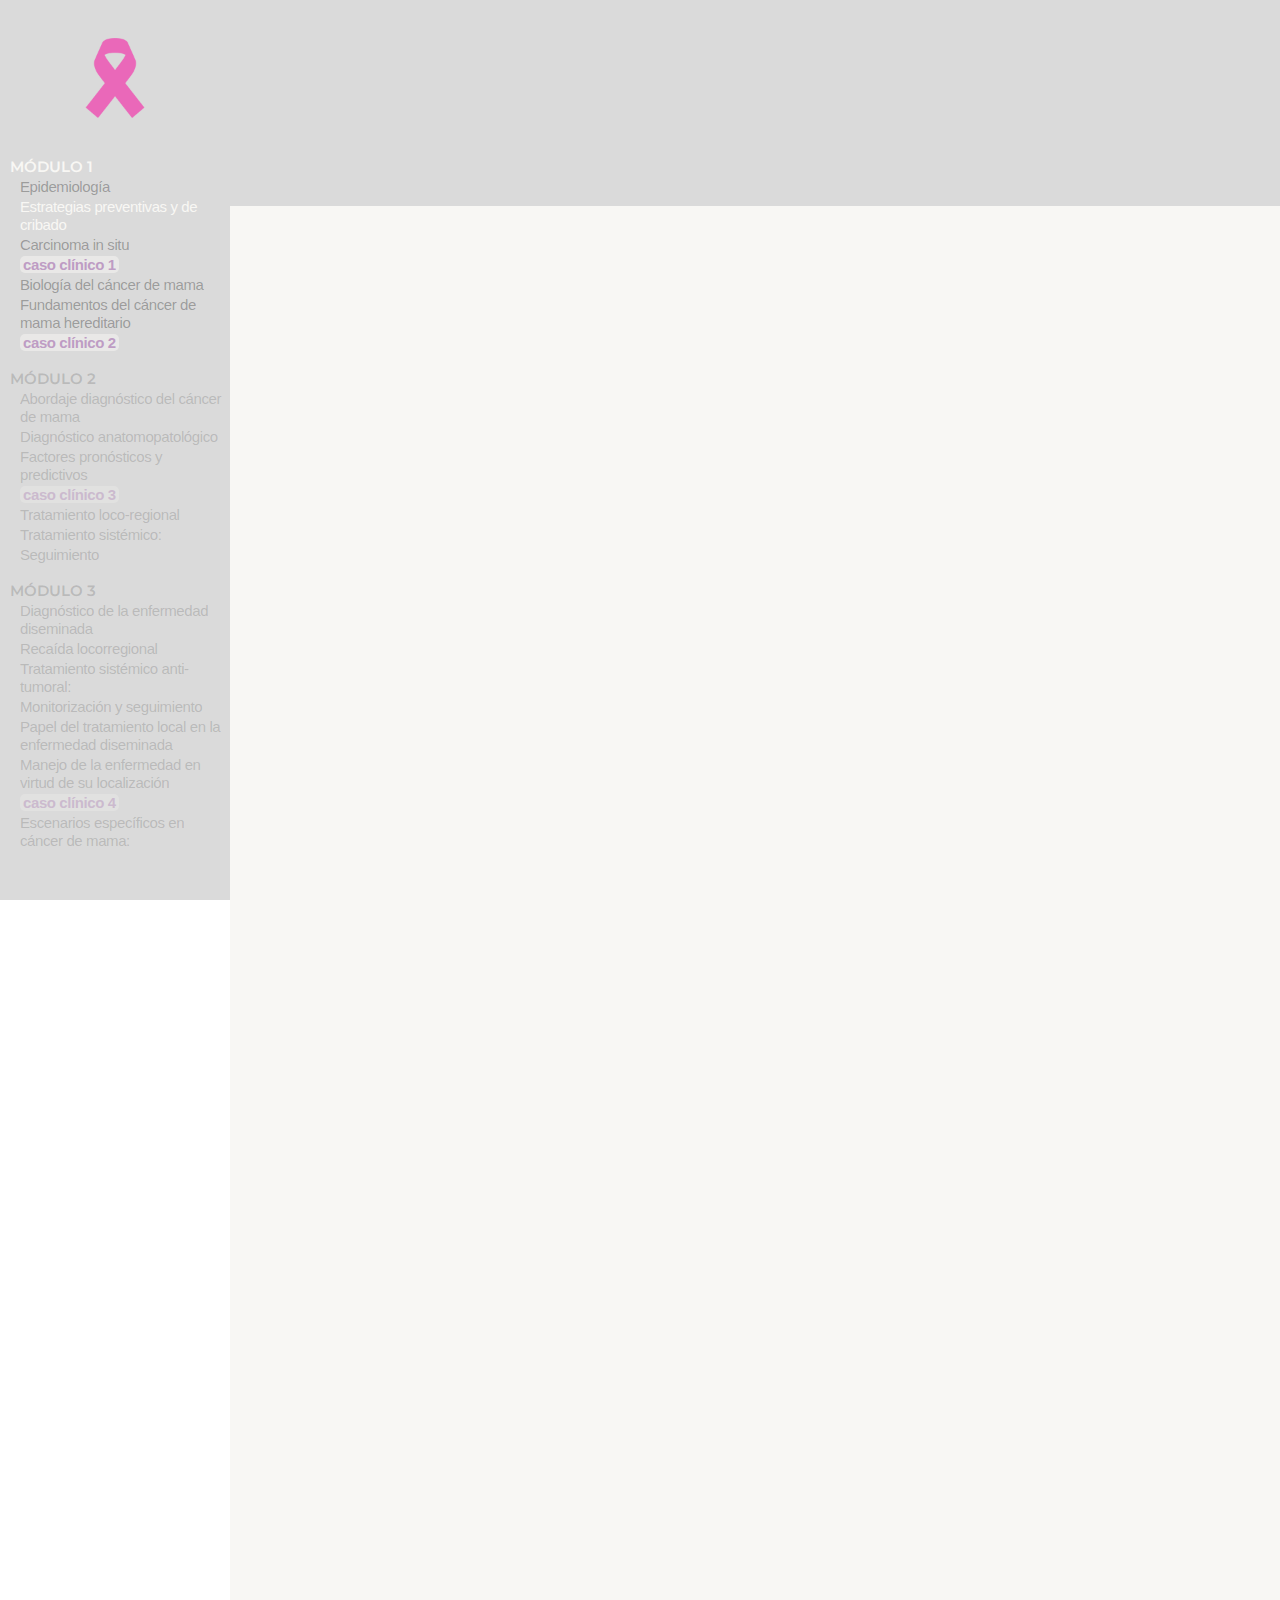
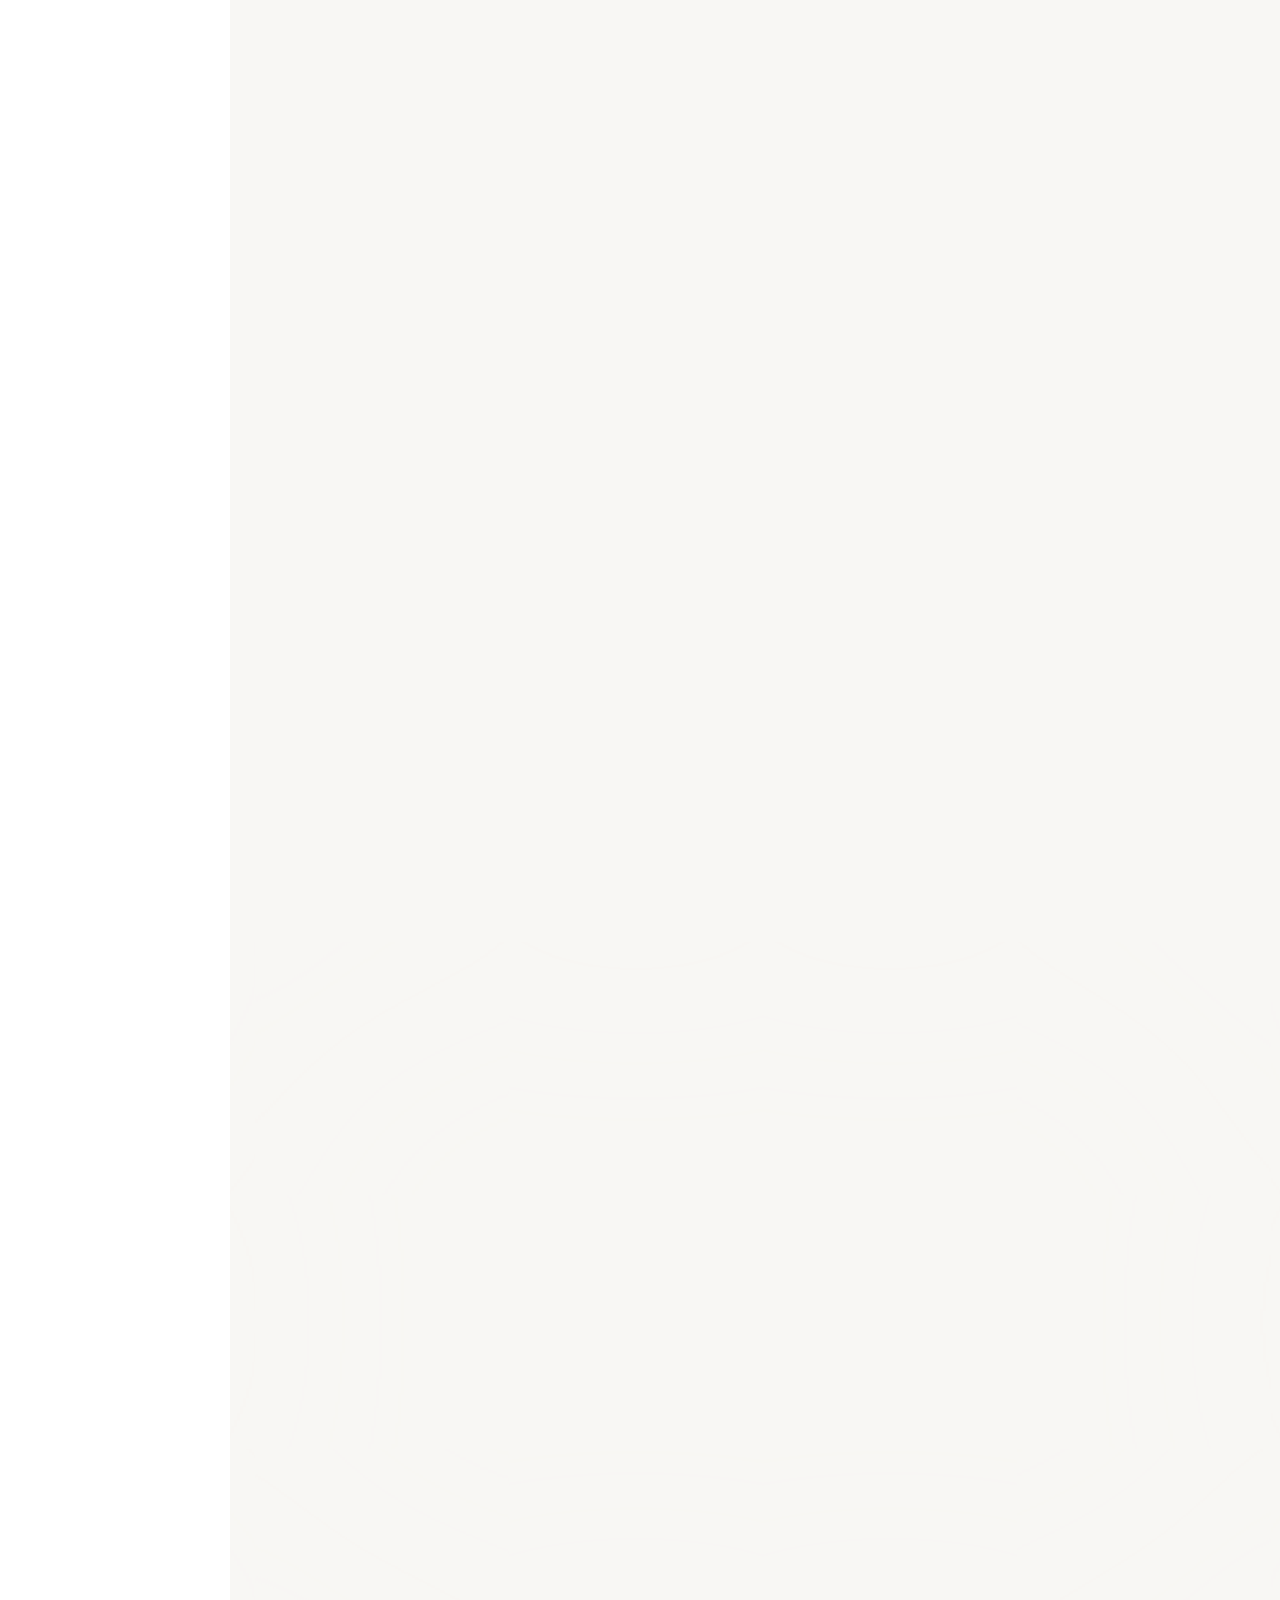
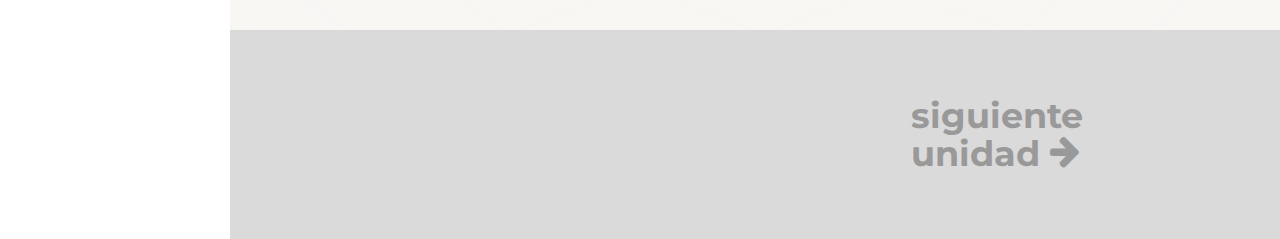
<file: m1u2.html>
<!DOCTYPE html>
<html class="no-js">
<head>
	<meta charset="utf-8">
	<meta http-equiv="X-UA-Compatible" content="IE=edge">
	<title>CÁNCER DE MAMA</title>
	<meta name="viewport" content="width=device-width, initial-scale=1">
	<meta name="description" content="CÁNCER DE MAMA" />
	<meta name="keywords" content="oncologia, cancer mama, medicina" />
	<meta name="author" content="e-oncologia" />

	<link rel="shortcut icon" type="image/png" href="images/logo.png"/>

	<link href='https://fonts.googleapis.com/css?family=Roboto:400,300,600,400italic,700' rel='stylesheet' type='text/css'>
	<link href='https://fonts.googleapis.com/css?family=Montserrat:400,700' rel='stylesheet' type='text/css'>

	<link rel="stylesheet" href="css/animate.css">
	<link rel="stylesheet" href="css/icomoon.css">
	<link rel="stylesheet" href="css/bootstrap.css">
	<link rel="stylesheet" href="css/owl.carousel.min.css">
	<link rel="stylesheet" href="css/owl.theme.default.min.css">
	<link rel="stylesheet" href="css/style.css">
	<script src="js/modernizr-2.6.2.min.js"></script>

</head>

<body>

	<div id="ico-page">
		<aside id="ico-aside" role="complementary" class="border js-fullheight">
		 <h2 id="ico-logo"><a href="index.html"><img src="images/logo.png" height="80"></a></h2>
		  <nav id="ico-main-menu" role="navigation">
			 <ul>
				<li class="ico-active"><a href="m1u1.html"><span class="bgdestacado1">MÓDULO 1</span></a></li>
				 <ol>
					<li><a href="m1u1.html">Epidemiología</a></li>
					<li class="ico-active"><a href="m1u2.html">Estrategias preventivas y de cribado</a></li>
					<li><a href="m1u3.html">Carcinoma in situ</a></li>
					<li><a href="m1u3c1a.html"><span class="bgdestacado2">caso clínico 1</span></a></li>
					<li><a href="m1u4.html">Biología del cáncer de mama</a></li>
					<li><a href="m1u5.html">Fundamentos del cáncer de mama hereditario</a></li>
					<li><a href="m1u5c2a.html"><span class="bgdestacado2">caso clínico 2</span></a></li>
				</ol>
				<br>
				<li class="gris"><a href=""><span class="bgdestacado1">MÓDULO 2</span></a></li>
				<ol>
					<li class="gris"><a href="">Abordaje diagnóstico del cáncer de mama</a></li>
					<li class="gris"><a href="">Diagnóstico anatomopatológico</a></li>
					<li class="gris"><a href="">Factores pronósticos y predictivos</a></li>
					<li class="gris"><a href=""><span class="bgdestacado2">caso clínico 3</span></a></li>
					<li class="gris"><a href="">Tratamiento loco-regional</a></li>
					<li class="gris"><a href="">Tratamiento sistémico:</a></li>
					<li class="gris"><a href="">Seguimiento</a></li>
					</ol>
			  <br>
				<li class="gris"><a href=""><span class="bgdestacado1">MÓDULO 3</span></a></li>
				<ol>
					<li class="gris"><a href="">Diagnóstico de la enfermedad diseminada</a></li>
					<li class="gris"><a href="">Recaída locorregional</a></li>
					<li class="gris"><a href="">Tratamiento sistémico anti-tumoral:</a></li>
					<li class="gris"><a href="">Monitorización y seguimiento</a></li>
					<li class="gris"><a href="">Papel del tratamiento local en la enfermedad diseminada</a></li>
					<li class="gris"><a href="">Manejo de la enfermedad en virtud de su localización</a></li>
					<li class="gris"><a href=""><span class="bgdestacado2">caso clínico 4</span></a></li>
					<li class="gris"><a href="">Escenarios específicos en cáncer de mama:</a></li>
				</ol>
			</ul>
		</nav>
	</aside>


		<div id="ico-main">

			<div class="ico-cabecera">
				<div class="ico-narrow-content animate-box">
							<h3>MÓDULO 1 <span class="rosa">:</span> EPIDEMIOLOGÍA, BIOLOGÍA & ENFERMEDAD PRE-INVASIVA</h3>
				</div>
			</div>






			<div class="ico-narrow-content">
				 <div class="row animate-box" data-animate-effect="fadeInLeft">
					<div class="col-md-12">
					<h2>1<span class="dorado">.</span>2 Estrategias preventivas y de cribado del cáncer de mama</h2>
			</div>
			</div>
		</div>


			<div class="ico-narrow-content">
				 <div class="row animate-box" data-animate-effect="fadeInLeft">
					<div class="col-md-12">
						<h3 class="bgdorado">&nbspPrevención&nbsp</h3>

						<p>El primer modo de prevención del cáncer de mama es el control de los factores de riesgo modificables. La adopción de un estilo de vida saludable, con una alta adherencia a la dieta mediterránea, evitar el sobrepeso y el consumo de alcohol y aumentando la práctica de ejercicio físico, podría reducir en hasta un 40% el CM en mujeres postmenopáusicas. La OMS recomienda 150 minutos de ejercicio moderado o 75 minutos de ejercicio intenso a la semana, lo que podría evitar un 10-17% de los CM. Existe un relación lineal entre la práctica de ejercicio física y la reducción del riesgo de cáncer de mama. La abstención de alcohol reduciría también el riesgo de CM. Dado que el consumo entre las mujeres españolas es bajo, se estima que su eliminación podría reducir en torno al 3% la incidencia de cáncer de mama en España.</p>
						<p>Por otro lado, se estima que si en los países desarrollados aumentara la paridad y la lactancia materna podría reducirse de forma significativa el CM. La reducción de tratamientos hormonales (terapia hormonal sustitutiva, y en menor grado anticonceptivos orales) también ayudaría a reducir la incidencia de CM.</p>
					</div>
				</div>
			</div>

			<div class="ico-narrow-content">
				 <div class="row animate-box" data-animate-effect="fadeInLeft">
					<div class="col-md-12">
						<h3 class="bgdorado">&nbspQuimioprevención&nbsp</h3>

						<p>Existen además estrategias de quimioprevención que han demostrado ser capaces de reducir el riesgo de CM tanto in situ como tumores infiltrantes. En mujeres de alto riesgo se puede plantear la quimioprevención con moduladores selectivos del receptor de estrógenos (SERM, Tamoxifeno y raloxifeno) o inhibidores de la aromatasa.</p>
						<p>El ensayo IBIS-I evalúo la quimioprevención con tamoxifeno durante 5 años en más de 7000 mujeres con alto riesgo de cáncer de mama (por historia familiar o alteraciones benignas previas). A los 16 años de seguimiento, se objetivó una incidencia de CM del 7,0 y 9,8% en los grupos de tamoxifeno y control respectivamente (HR=0,72, p=0,001), con la máxima reducción para CM receptores hormonales positivos y carcinoma ductal in situ, y un beneficio mantenido a largo plazo (HR años 0-10 de 0,72 y > 10 años 0,69). No se vio por el contrario efecto en la incidencia de CM receptores hormonales negativo. Aunque se objetivó una reducción del riesgo de CM, la quimioprevencion con tamoxifeno también se asoció con un mayor riesgo de eventos tromboembólicos y un mayor riesgo de cáncer de endometrio, aunque los números absolutos fueron bajos.</p>
						<p>En una revisión sistemática se objetivó que el tamoxifeno podía ser ligeramente más eficaz que el raloxifeno en la prevención del CM, aunque a expensas de un mayor riesgo de cáncer de endometrio y eventos tromboembólicos. No se objetivó reducción de la mortalidad con la quimioprevención con ninguno de los SERM.</p>
						<p>En cuanto a los inhibidores de la aromatasa, se ha estudiado la quimioprevención con anastrozol y exemestano, con resultados similares.</p>
						<p>En el ensayo IBIS-II, se aleatorizó a 3864 mujeres postmenopáusicas con riesgo aumentado de CM a recibir anastrozol 1 mg/día x 5 años frente a placebo. Tras una mediana de seguimiento de 5 años, la incidencia de CM era del 2 y 4% en los grupos de anastrozol y placebo respectivamente (HR=0,47, p < 0,0001). Se asoció sin embargo a un aumento de los síntomas musculoesqueléticos, y podría reducir la masa ósea mineral. El tratamiento con exemestano 25 mg/día también demostró una reducción en la incidencia de CM invasivo en mujeres postmenopáusicas en el ensayo MAP.3.</p>
						<p>El uso de inhibidores de la aromatasa como quimioprevención no está aún aprobada por la FDA.</p>

						<table class="ico-table">
							<tr>
								<th colspan="3"><h6 class="gris">Resumen de ensayos clínicos de quimioprevención</h6></th>
							</tr>
								<tr>
									<td><h6 class="rosa gris"></p></td>
									<td><h6 class="rosa gris">Estudios</p></td>
									<td><h6 class="rosa gris">Riesgo de CM invasivo</p></td>
								</tr>
								<tr>
								 <td><h6 class="rosa gris">Tamoxifeno vs placebo</p></td>
								 <td><p>IBIS-I<br>NSABP P1<br>Royal Marsden Hospital trial<br>Italian  Tamoxifen Prevention Study</p></td>
								 <td><p>RR=0,70, IC 95% 0,59-0,82</p></td>
							 </tr>
							 <tr>
								 <td><h6 class="rosa gris">Raloxifeno vs placebo</p></td>
								 <td><p>MORE trial<br>ROLE trial</p></td>
								 <td><p>RR=0,44, IC 95% 0,27-0,71</p></td>
							 </tr>
							 <tr>
								 <td><h6 class="rosa gris">Raloxifeno vs tamoxifeno </p></td>
								 <td><p>STAR</p></td>
								 <td><p>RR=1,24, IC 95% 1,05-1,47</p></td>
							 </tr>
							 <tr>
								 <td><h6 class="rosa gris">Anastrozol vs placebo</p></td>
								 <td><p>IBIS-II</p></td>
								 <td><p>HR=0,47, IC 95% 0,32-0,68</p></td>
							 </tr>
							 <tr>
								 <td><h6 class="rosa gris">Exemestano vs placebo</p></td>
								 <td><p>MAP.3</p></td>
								 <td><p>HR=0,35, IC 95% 0,18-0,70</p></td>
							 </tr>
						 </table>

						<br><br>
						<p class="bgrosaclaro">La quimioprevención con SERM o inhibidores de la aromatasa ha demostrado reducir la incidencia de CM en mujeres con riesgo aumentado, aunque no ha demostrado una reducción en la mortalidad.</p>
						<br>
						<br>
						<br>
						<br>

						</div>
		 			</div>
		 		</div>
				<div class="ico-fondo">
					<div class="ico-narrow-content animate-box">
							 <table class="ico-fondotable">
								<tr>
									<th id="biblio" colspan="2"><h6 class="rosa">Bibliografía</h6></th>
								</tr>
									<tr>
										<td><p class="rosa negrita">1</p></td>
										<td><p>American Cancer Society. (2018). Cancer Facts and Figures 2018.</p></td>
									</tr>
									<tr>
										<td><p class="rosa negrita">2</p></td>
										<td><p>Galceran J. (2017). Cancer incidence in Spain, 2015. Clin Transl Oncol, 19(7):799-825.</p></td>
									</tr>
									<tr>
										<td><p class="rosa negrita">3</p></td>
										<td><p>Mork L. (2017). Contemporary Hormonal Contraception and the Risk of Breast Cancer. N Engl J Med,377:2228-39.</p></td>
									</tr>
									<tr>
										<td><p class="rosa negrita">4</p></td>
										<td><p>Castelló A. (2014). Spanish Mediterranean diet and other dietary patterns and breast cancer risk: case–control EpiGEICAM study. Br J Cancer, 111:1454-1462. </p></td>
									</tr>
									<tr>
										<td><p class="rosa negrita">5</p></td>
										<td><p>Toledo E. (2015). Mediterranean Diet and Invasive Breast Cancer Risk Among Women at High Cardiovascular Risk in the PREDIMED Trial: A Randomized Clinical Trial. JAMA Intern Med, 175:1752-60. </p></td>
									</tr>
									<tr>
										<td><p class="rosa negrita">6</p></td>
										<td><p>Manual SEOM de prevención y diagnóstico precoz del cáncer (2017).</p></td>
									</tr>
									<tr>
										<td><p class="rosa negrita">7</p></td>
										<td><p>IARC Handbooks of cancer prevention (2016). Breast Cancer Screening, volume 15.</p></td>
									</tr>
									<tr>
										<td><p class="rosa negrita">8</p></td>
										<td><p>Cardoso F. (2017). Breast cancer essentials for clinicians. ESMO Press.</p></td>
									</tr>
									<tr>
										<td><p class="rosa negrita">9</p></td>
										<td><p>Esserman L. (2017). The WISDOM study: breaking the deadlock in the breast cancer screening debate. NPJ Breast Cancer, 3:34.</p></td>
									</tr>
									<tr>
										<td><p class="rosa negrita">10</p></td>
										<td><p>Cuzick J. (2014). Anastrozole for prevention of breast cancer in high-risk postmenopausal women (IBIS-II): an international, double-blind, randomised placebo-controlled trial. Lancet, 383:1041-48.</p></td>
									</tr>
									<tr>
										<td><p class="rosa negrita">11</p></td>
										<td><p>Cuzick J. (2015). Tamoxifen for prevention of breast cancer: extended long-term follow-up of the IBIS-I breast cancer prevention trial. Lancet Oncol,16:67-75. </p></td>
									</tr>
									<tr>
										<td><p class="rosa negrita">12</p></td>
										<td><p>Nelson HD. (2013). Use of medications to reduce risk for primary breast cancer: a systematic review for the U.S. Preventive Services Task Force. Ann Intern Med,158:604-14.</p></td>
									</tr>
									<tr>
										<td><p class="rosa negrita">13</p></td>
										<td><p>Goss P. (2011). Exemestane for Breast-Cancer Prevention in Postmenopausal Women. N Eng J Med, 364:2381-2391.</p></td>
									</tr>
								</table>
					</div>
				</div>



				<div class="ico-cabecera">
					<div class="ico-narrow-content">
						<div class="col-xs-offset-8">
							<h3><a href="m1u3.html">siguiente unidad <span class="icon-arrow-right"></a></h3>
						</div>
					</div>
				</div>


















		</div>
</div>



	<!-- jQuery -->
	<script src="js/jquery.min.js"></script>
	<!-- jQuery Easing -->
	<script src="js/jquery.easing.1.3.js"></script>
	<!-- Bootstrap -->
	<script src="js/bootstrap.min.js"></script>
	<!-- Carousel -->
	<script src="js/owl.carousel.min.js"></script>
	<!-- Stellar -->
	<script src="js/jquery.stellar.min.js"></script>
	<!-- Waypoints -->
	<script src="js/jquery.waypoints.min.js"></script>
	<!-- Counters -->
	<script src="js/jquery.countTo.js"></script>


	<!-- MAIN JS -->
	<script src="js/main.js"></script>

	</body>
</html>
</file>
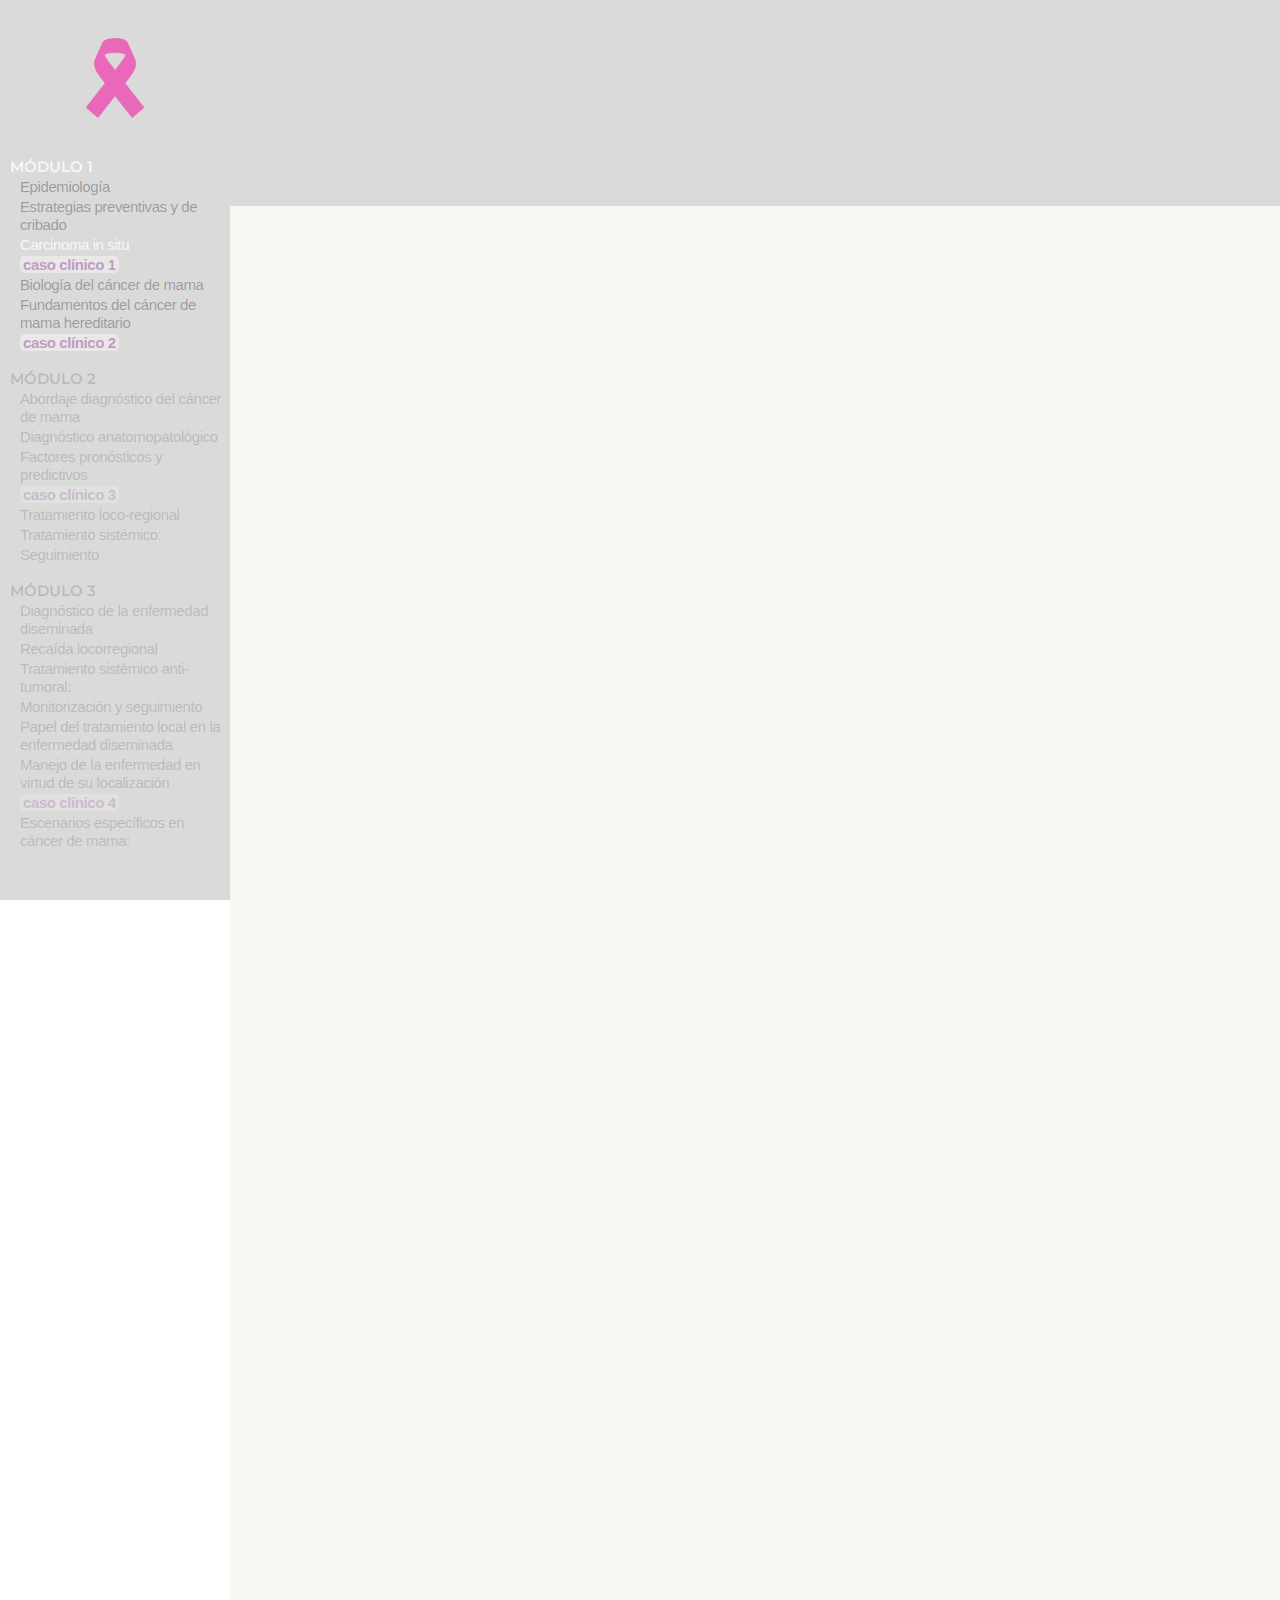
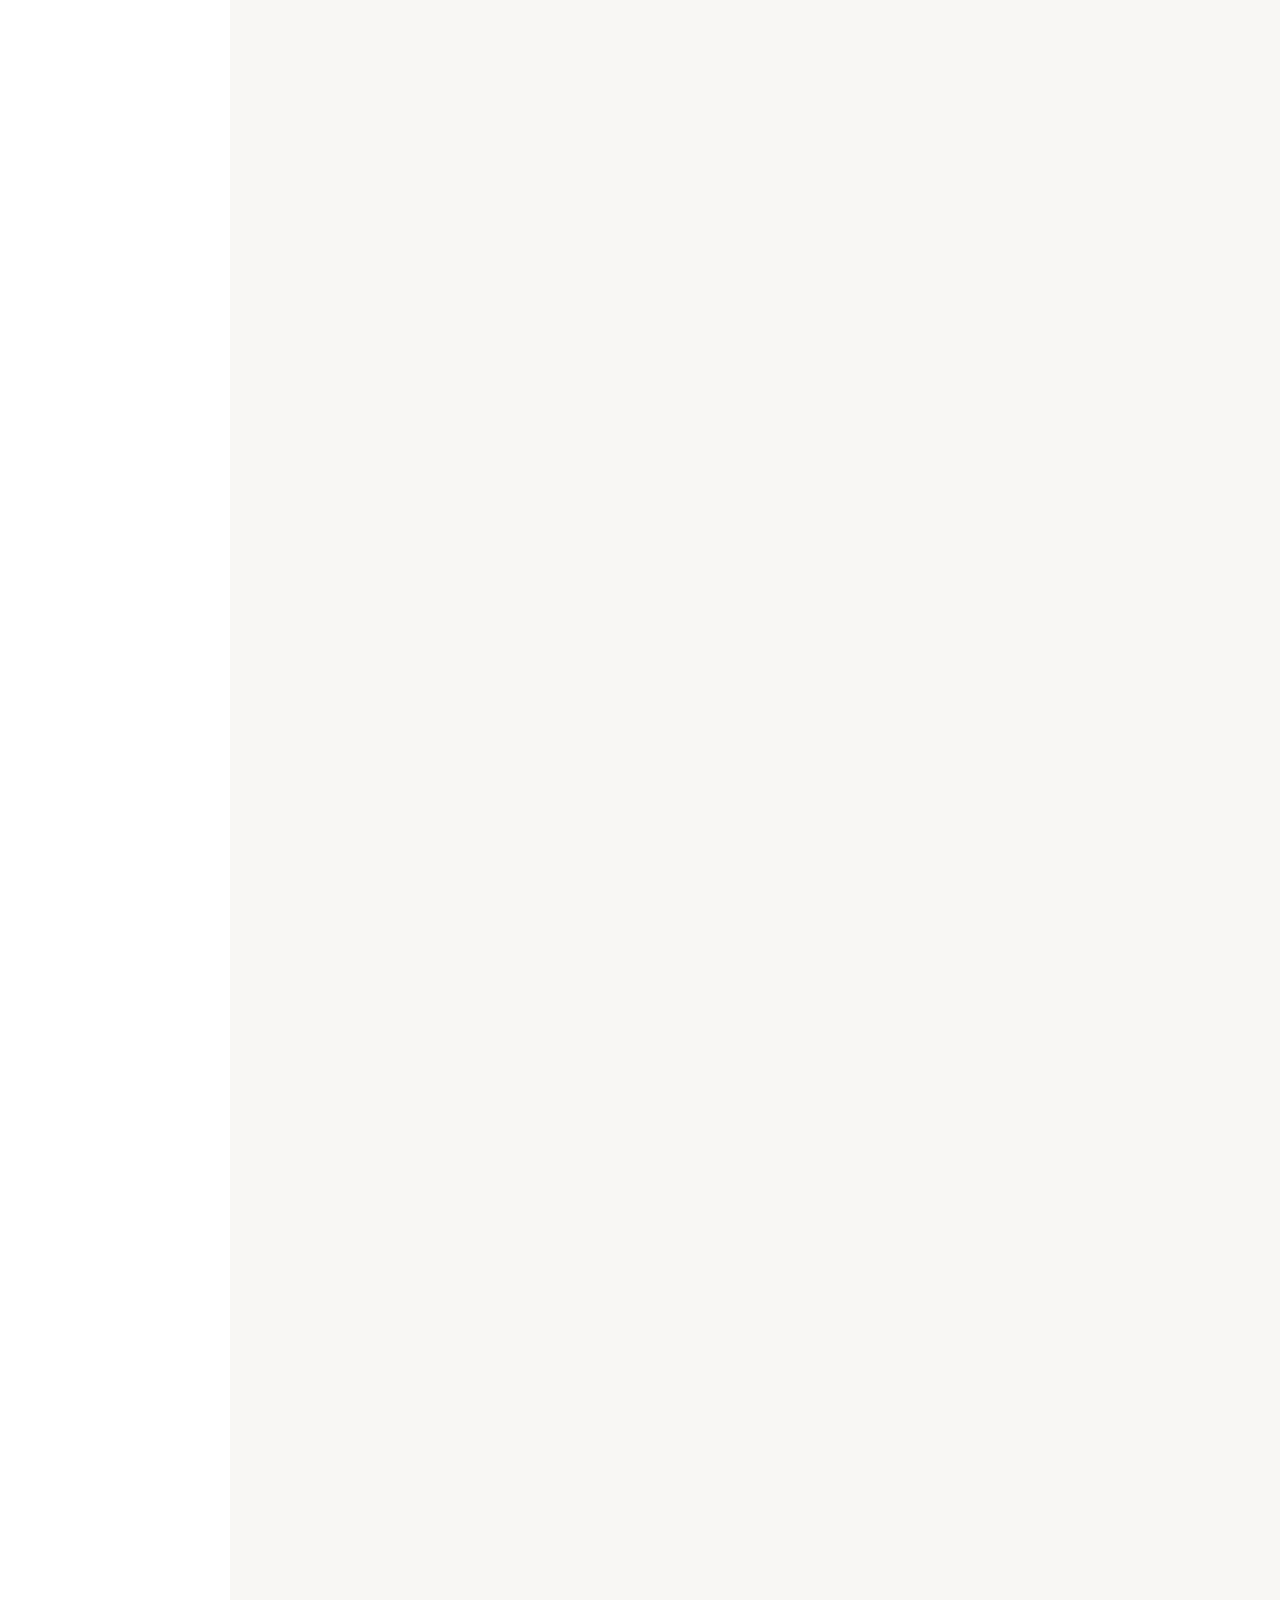
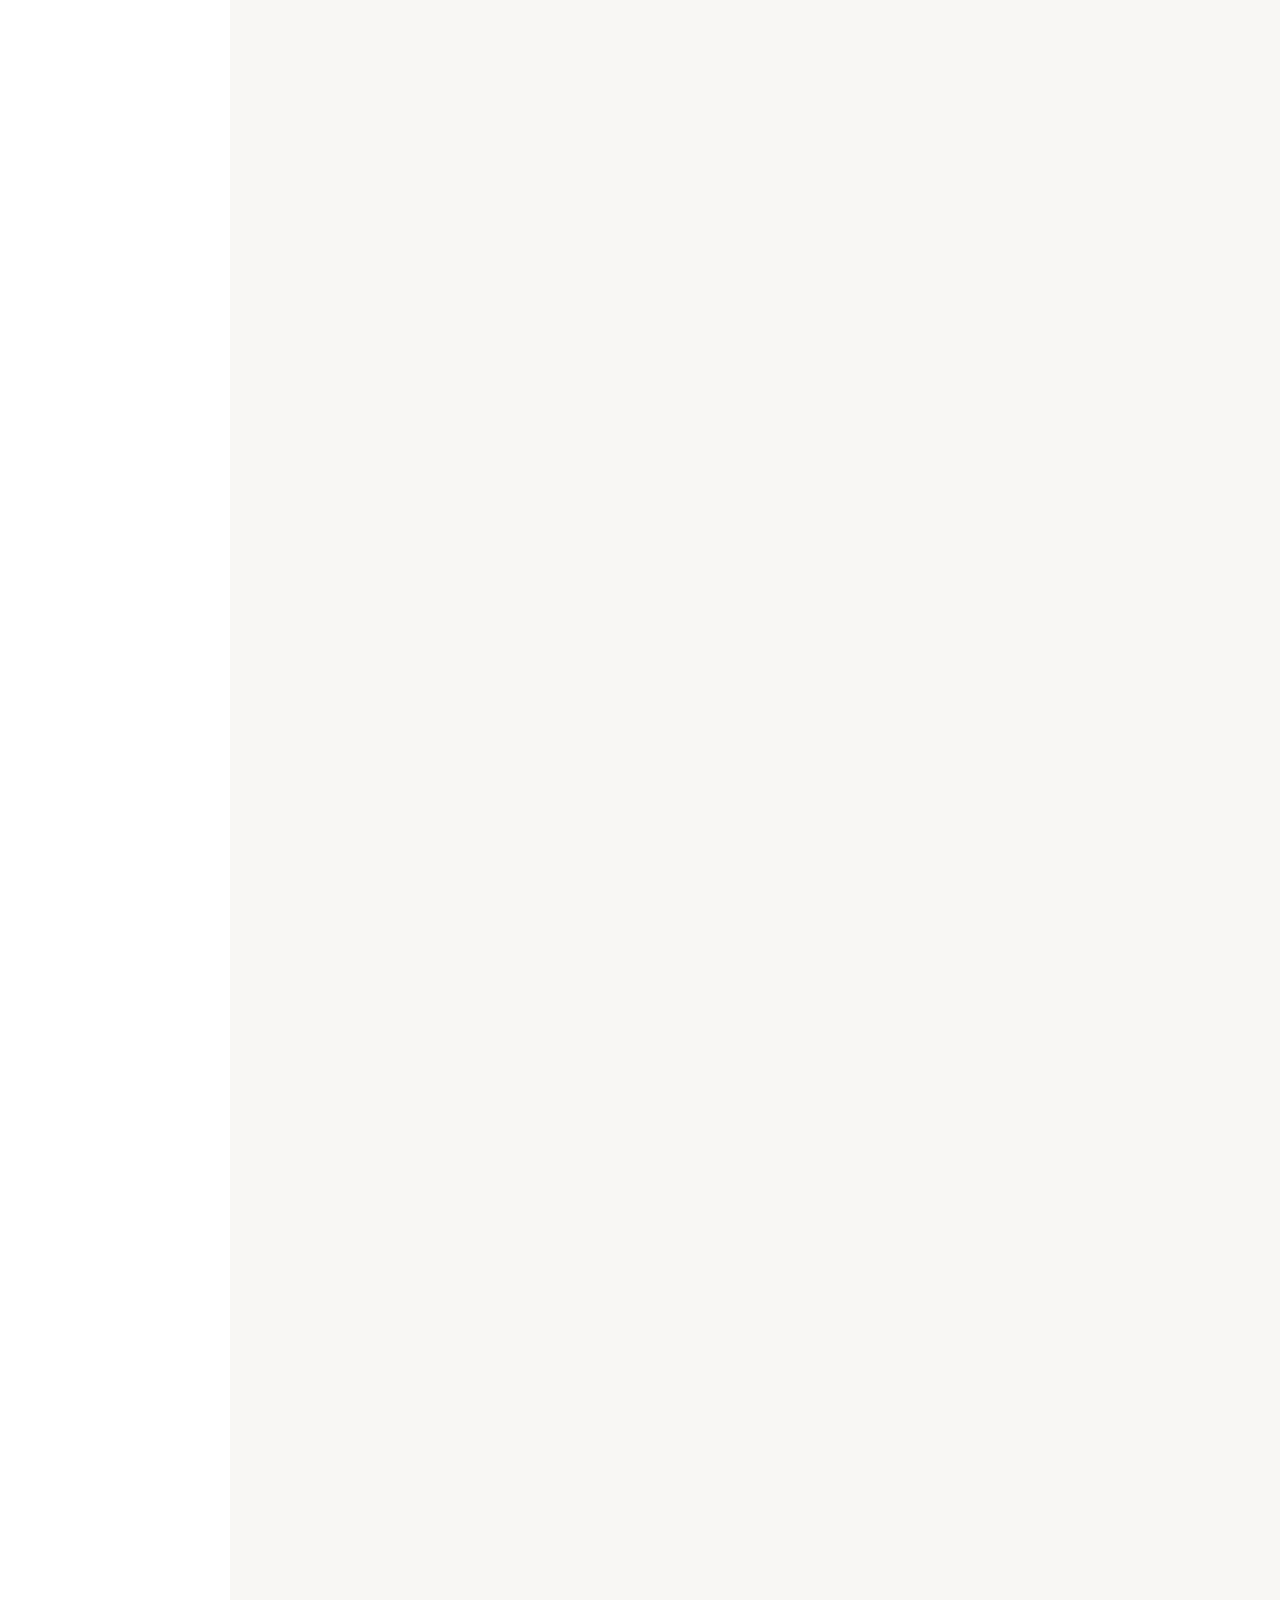
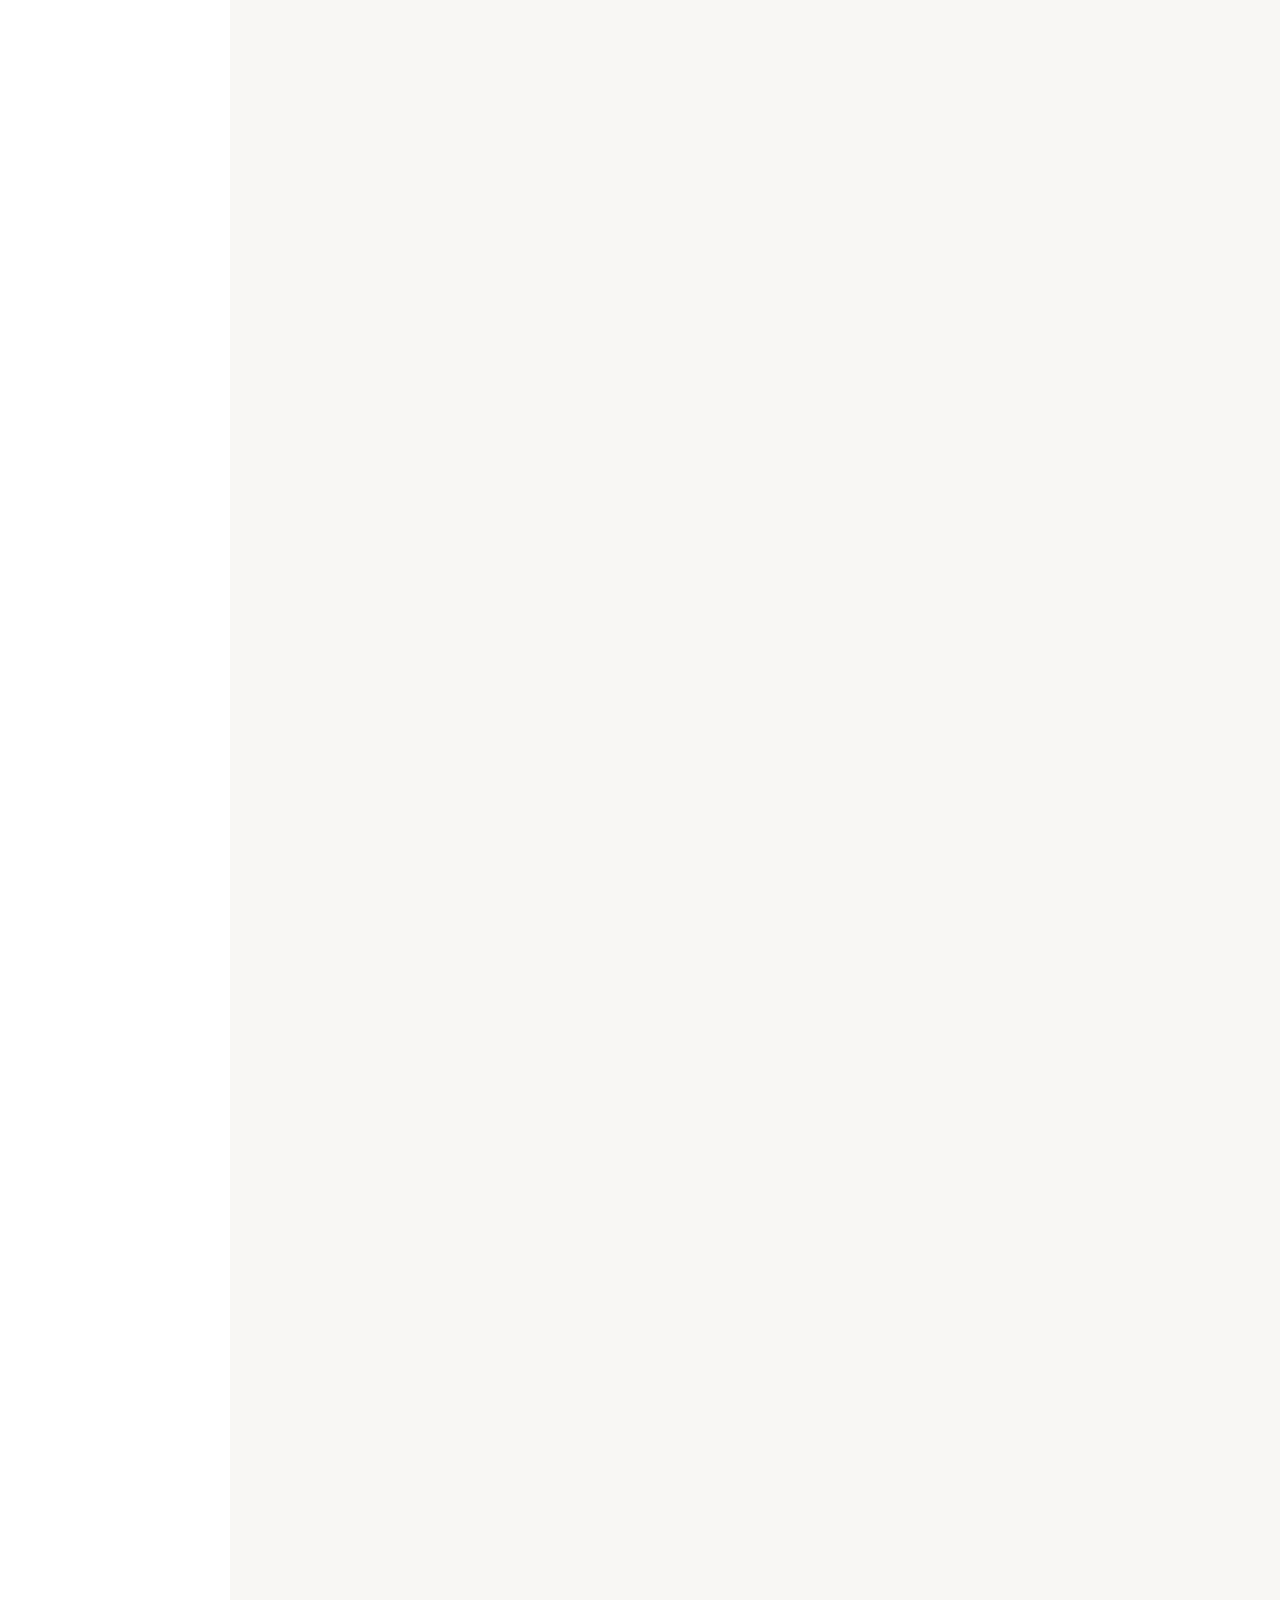
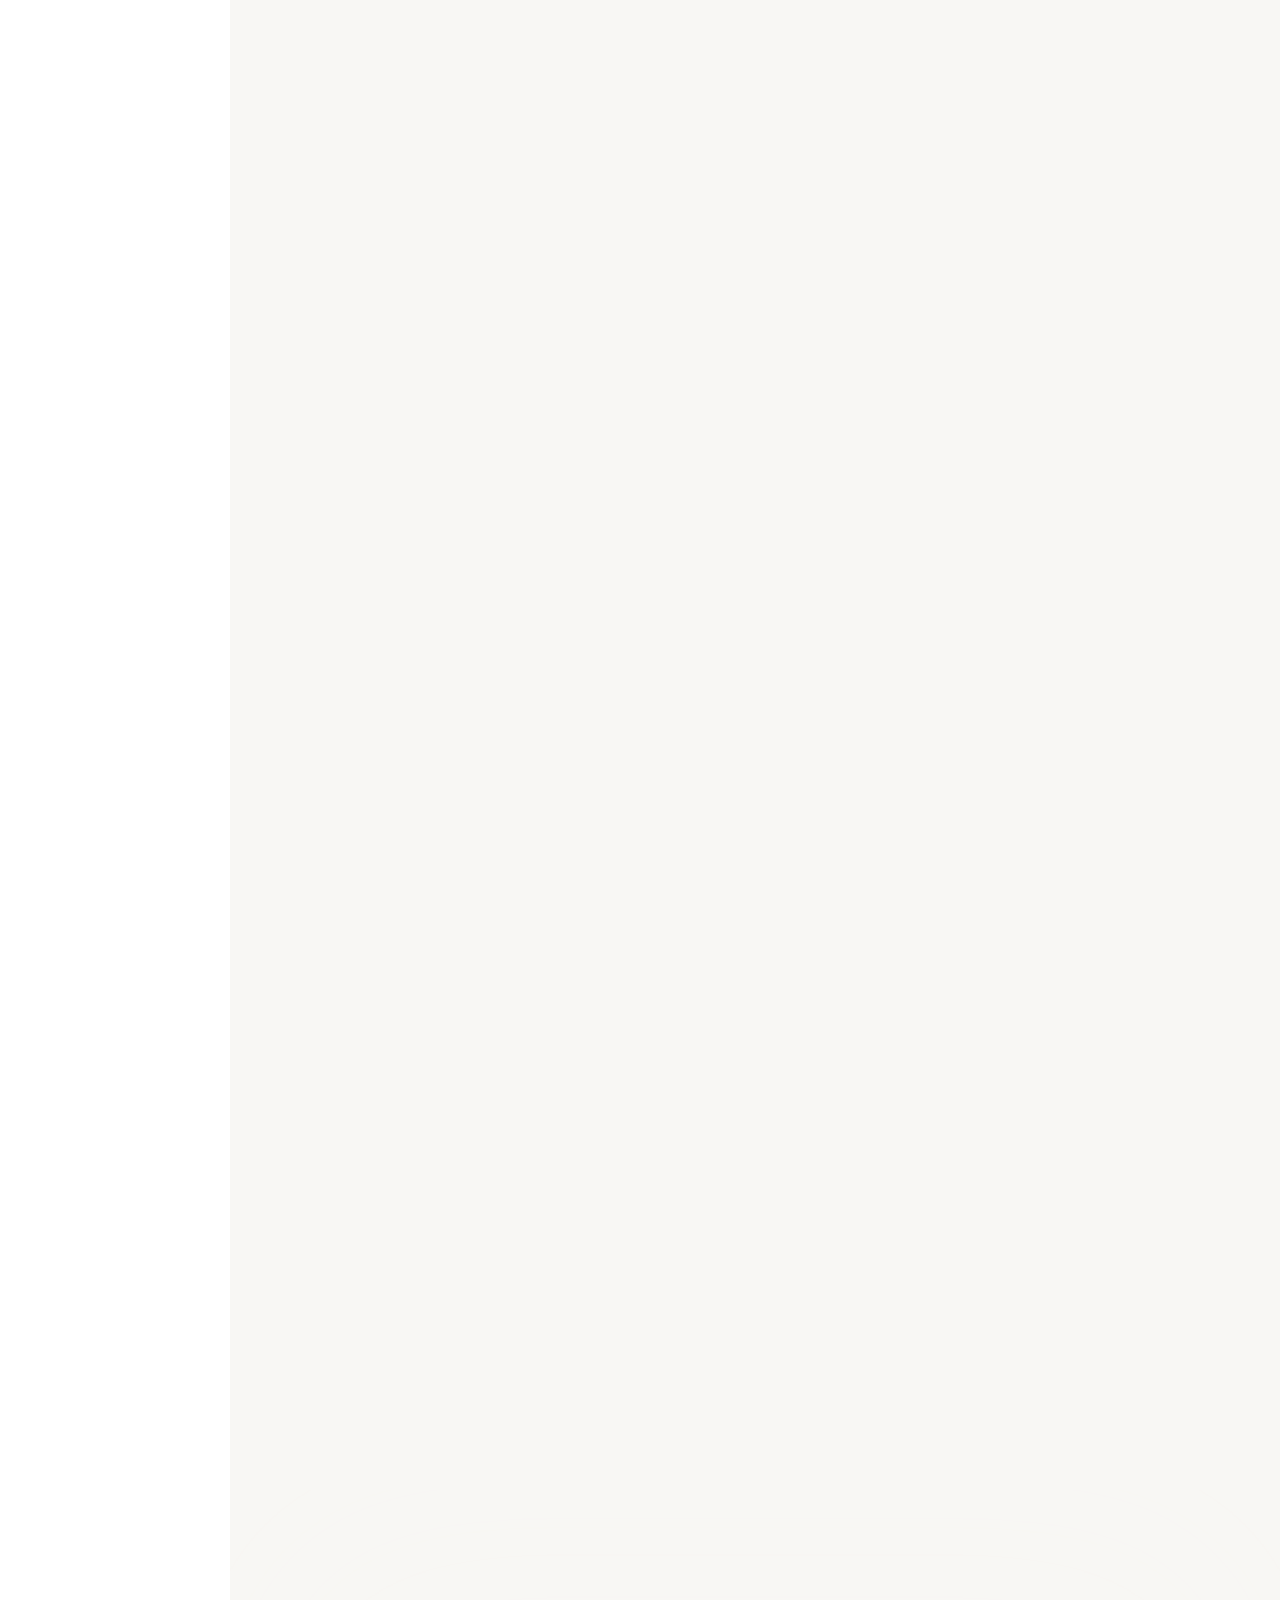
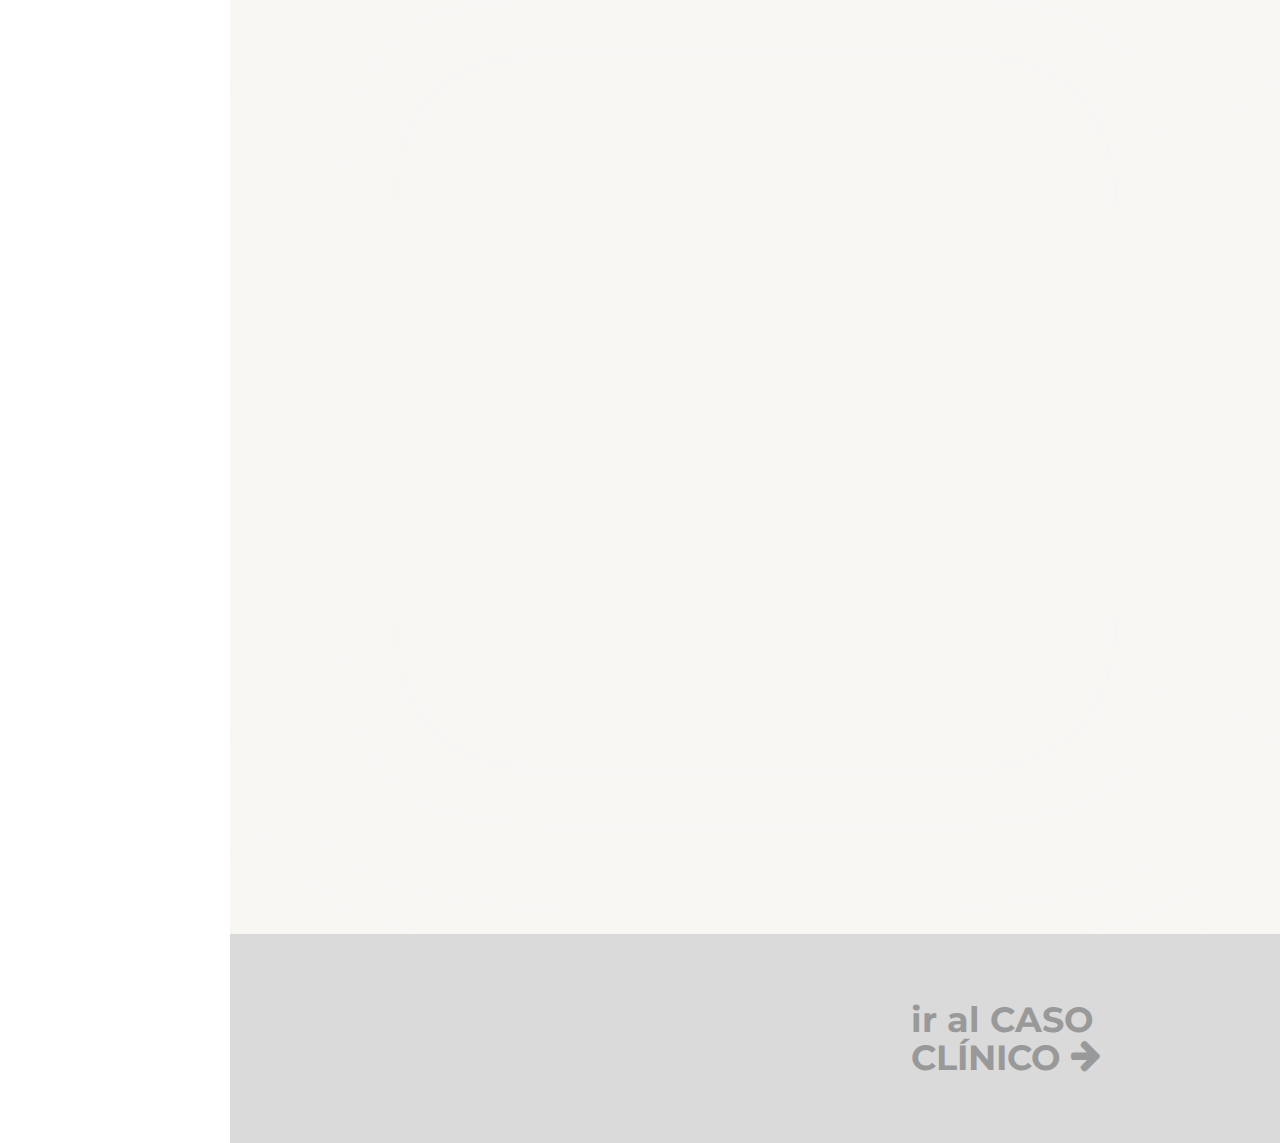
<file: m1u3.html>
<!DOCTYPE html>
<html class="no-js">
<head>
	<meta charset="utf-8">
	<meta http-equiv="X-UA-Compatible" content="IE=edge">
	<title>CÁNCER DE MAMA</title>
	<meta name="viewport" content="width=device-width, initial-scale=1">
	<meta name="description" content="CÁNCER DE MAMA" />
	<meta name="keywords" content="oncologia, cancer mama, medicina" />
	<meta name="author" content="e-oncologia" />

	<link rel="shortcut icon" type="image/png" href="images/logo.png"/>

	<link href='https://fonts.googleapis.com/css?family=Roboto:400,300,600,400italic,700' rel='stylesheet' type='text/css'>
	<link href='https://fonts.googleapis.com/css?family=Montserrat:400,700' rel='stylesheet' type='text/css'>

	<link rel="stylesheet" href="css/animate.css">
	<link rel="stylesheet" href="css/icomoon.css">
	<link rel="stylesheet" href="css/bootstrap.css">
	<link rel="stylesheet" href="css/owl.carousel.min.css">
	<link rel="stylesheet" href="css/owl.theme.default.min.css">
	<link rel="stylesheet" href="css/style.css">
	<script src="js/modernizr-2.6.2.min.js"></script>

</head>

<body>

	<div id="ico-page">
		<aside id="ico-aside" role="complementary" class="border js-fullheight">
		 <h2 id="ico-logo"><a href="index.html"><img src="images/logo.png" height="80"></a></h2>
		  <nav id="ico-main-menu" role="navigation">
			 <ul>
				<li class="ico-active"><a href="m1u1.html"><span class="bgdestacado1">MÓDULO 1</span></a></li>
				 <ol>
					<li><a href="m1u1.html">Epidemiología</a></li>
					<li><a href="m1u2.html">Estrategias preventivas y de cribado</a></li>
					<li class="ico-active"><a href="m1u3.html">Carcinoma in situ</a></li>
					<li><a href="m1u3c1a.html"><span class="bgdestacado2">caso clínico 1</span></a></li>
					<li><a href="m1u4.html">Biología del cáncer de mama</a></li>
					<li><a href="m1u5.html">Fundamentos del cáncer de mama hereditario</a></li>
					<li><a href="m1u5c2a.html"><span class="bgdestacado2">caso clínico 2</span></a></li>
				</ol>
				<br>
				<li class="gris"><a href=""><span class="bgdestacado1">MÓDULO 2</span></a></li>
				<ol>
					<li class="gris"><a href="">Abordaje diagnóstico del cáncer de mama</a></li>
					<li class="gris"><a href="">Diagnóstico anatomopatológico</a></li>
					<li class="gris"><a href="">Factores pronósticos y predictivos</a></li>
					<li class="gris"><a href=""><span class="bgdestacado2">caso clínico 3</span></a></li>
					<li class="gris"><a href="">Tratamiento loco-regional</a></li>
					<li class="gris"><a href="">Tratamiento sistémico:</a></li>
					<li class="gris"><a href="">Seguimiento</a></li>
					</ol>
			  <br>
				<li class="gris"><a href=""><span class="bgdestacado1">MÓDULO 3</span></a></li>
				<ol>
					<li class="gris"><a href="">Diagnóstico de la enfermedad diseminada</a></li>
					<li class="gris"><a href="">Recaída locorregional</a></li>
					<li class="gris"><a href="">Tratamiento sistémico anti-tumoral:</a></li>
					<li class="gris"><a href="">Monitorización y seguimiento</a></li>
					<li class="gris"><a href="">Papel del tratamiento local en la enfermedad diseminada</a></li>
					<li class="gris"><a href="">Manejo de la enfermedad en virtud de su localización</a></li>
					<li class="gris"><a href=""><span class="bgdestacado2">caso clínico 4</span></a></li>
					<li class="gris"><a href="">Escenarios específicos en cáncer de mama:</a></li>
				</ol>
			</ul>
		</nav>
	</aside>


		<div id="ico-main">

			<div class="ico-cabecera">
				<div class="ico-narrow-content animate-box">
							<h3>MÓDULO 1 <span class="rosa">:</span> EPIDEMIOLOGÍA, BIOLOGÍA & ENFERMEDAD PRE-INVASIVA</h3>
				</div>
			</div>






			<div class="ico-narrow-content">
				 <div class="row animate-box" data-animate-effect="fadeInLeft">
					<div class="col-md-12">
					<h2>1<span class="dorado">.</span>3 Carcinoma <span class="italic">in situ</span> de mama</h2>
			</div>
			</div>
		</div>


		<div class="ico-narrow-content">
			 <div class="row animate-box" data-animate-effect="fadeInLeft">
				<div class="col-md-12">
					<h3 class="bgdorado">&nbspObjetivos&nbsp</h3>
				</div>
			</div>
	</div>
		<div class="ico-narrow-content">
			<div class="row animate-box" data-animate-effect="fadeInLeft">
			<div class="col-md-4">
				<div class="marcoTexto">
								<img src="images/diagnostico.png" alt="" class="img-responsive centrada">
								<p class="text-center">Conocer los métodos diagnósticos adecuados en el CDIS así como las indicaciones de tratamiento tanto quirúrgico, radioterápico como de tratamiento endocrino. </p>
							</div>
						</div>
						<div class="col-md-4">
							<div class="marcoTexto">
								<img src="images/sociedad.png" alt="" class="img-responsive centrada">
								<p class="text-center">Saber indicar un tratamiento u otro en función de las características de la enfermedad y del paciente.</p>
							</div>
						</div>
						<div class="col-md-4">
							<div class="marcoTexto">
								<img src="images/toxicidad.png" alt="" class="img-responsive centrada">
								<p class="text-center">Conocer el perfil de toxicidad de los tratamientos disponibles.</p>
							</div>
						</div>
					</div>
				</div>
			<div class="ico-narrow-content">
				 <div class="row animate-box" data-animate-effect="fadeInLeft">
					<div class="col-md-12">
						<h3 class="bgdorado">&nbspDiagnóstico&nbsp</h3>

						<p>El carcinoma in situ (CIS) de la mama representa un grupo heterogéneo de lesiones neoplásicas confinadas a los conductos (CDIS) y lóbulos de la mama (CLIS) que difieren en apariencia histológica y potencial biológico. El diagnóstico ha aumentado drásticamente desde la introducción de la mamografía de screening en cáncer de mama.</p>

						<h4 class="bgrosa">&nbspDiagnóstico por imagen&nbsp</h4>
						<div class="marcoTexto">
							<h5>Mamografía</h5>
							<p><span class="doradoActivo">El 90% de las pacientes con carcinoma ductal in situ (CDIS) tienen microcalcificaciones sospechosas en la mamografía</span>, siendo mucho menos frecuente el diagnóstico a partir de una lesión mamaria palpable o de alteraciones clínicas del tejido mamario. La mamografía debe ser bilateral y ampliada en la zona de las microcalcificaciones para valorar bien la extensión y la morfología de las mismas. <span class="doradoActivo">Las microcalcificaciones pleomórficas son muy sugestivas de CDIS de alto grado nuclear</span>.</p>
							<p>La mamografía digital parece ser más potente en detectar microcalcificaciones y por tanto aumenta el número de casos de CDIS diagnosticados.</p>
							<p>La mamografía normalmente infraestima la extensión del CDIS y el número de focos en la enfermedad multifocal. Las lesiones de alto grado tienden a ser continuas pero hasta la mitad de las lesiones de bajo/intermedio grado son multifocales, con gaps de hasta 1 cm entre los focos.</p>
						</div>
						<br>
						<div class="marcoTexto">
							<h5>Resonancia magnética (RM)</h5>
							<p><span class="doradoActivo">No está indicada de rutina</span> en el estudio de un CDIS pero es de <span class="doradoActivo">utilidad para determinar la extensión de la enfermedad así como para identificar la multicentralidad y/o la enfermedad sincrónica contralateral</span>. Es una técnica altamente sensible pero poco específica. Falla en detectar focos mamográficos ocultos de CDIS (Falsos Negativos).</p>
							<p>La estimación del tamaño de la lesión por RM se correlaciona moderadamente bien con la evaluación patológica. Si los hallazgos de la RM son heterogéneos, hasta en un 25% de los casos se sobreestima el tamaño.</p>
							<p>La RM no parece mejor que la mamografía para distinguir CDIS de lesiones benignas tales como hiperplasia ductal atípica o para distinguir áreas de microinvasión. Las técnicas de RM con espectroscopia y la RM dinámica parecen mejorar el diagnóstico diferencial.</p>

						</div>
						<br>
						<div class="marcoTexto">
							<h5>Tomosíntesis digital o mamografía tridimensional</h5>
							<p>No aumenta la detección de CDIS</p>
						</div>



						<br>
						<h4 class="bgrosa">&nbspDiagnóstico patológico&nbsp</h4>

						<p><span class="doradoActivo">El diagnóstico debe ser confirmado por biopsia mamaria. Normalmente se diagnostica tras lesión sospechosa en la mamografía, la mayoría de la veces sin clínica asociada.</span></p>
						<p>El diagnóstico del carcinoma ductal in situ (CDIS) es patológico y se caracteriza por la proliferación de células neoplásicas epiteliales dentro de los conductos mamarios sin invasión al estroma en el examen microscópico. Se categoriza en función del tamaño tumoral, el grado nuclear, la presencia o no de comedonecrosis y el patrón arquitectural.</p>
						<p>Una lesión sospechosa detectada por mamografía puede ser biopsiada por biopsia con aguja gruesa (BAG) o por biopsia excisional dependiendo de las limitaciones del procedimiento estereotáxico. La punción aspiración por aguja fina (PAAF) es inadecuada para distinguir entre enfermedad in situ e invasiva, así que no está recomendada.</p>
						<p>La mayoría de las pacientes con microcalcificaciones sospechosas en la mamografía son candidatas a una biopsia estereotáxica para la localización de dichas microcalcificaciones, siempre que el grosor de la mama en la compresión sea adecuado, la lesión no sea muy posterior y la paciente se pueda colocar en prono. La BAG guiada por eco se realizará en lesión palpable o no pero visibles por eco y no solo visible en mamografía.</p>
						<p>Aproximadamente entre el 10-25% de las biopsias compatibles con hiperplasia ductal atípica serán clasificadas como carcinoma in situ o invasivo tras la cirugía. Las biopsias asistidas por vacío (BAV) obtienen mayor volumen de tejido por lo que tienen menor tasa de falsos negativos comparado con las biopsias no asistidas por vacío.</p>
						<br>
						<div class="marcoTexto">
							<h5>Carcinoma lobular in situ</h5>
							<p>Es una lesión no invasiva diferente del CDIS desde el punto de vista morfológico, biológico y anatómico y que representa un hallazgo incidental la mayoría de los casos. No requiere tratamiento adyuvante dado que no es una entidad oncológica.</p>
						</div>
						<br>
						<div class="marcoTexto">
							<h5>Estadificación TNM</h5>
							<p>De acuerdo con el TNM Staging System developed and maintained by the American Joint Committee on Cancer (AJCC) y el International Union for Cancer Control (UICC), <span class="doradoActivo">el CDIS se denomina como Tis (DCIS) y estadio 0, y está confinado a los conductos mamarios (TisN0M0).</span></p>
						</div>

						<br>
						<br>
						<br>
						<h3 class="bgdorado">&nbspTratamiento local (cirugía y RT)&nbsp</h3>
						<p>Los pacientes diagnosticados de CDIS deben someterse a tratamiento quirúrgico. </p>
						<h4 class="bgrosa">&nbspCirugía conservadora (CC)&nbsp</h4>
						<p>También llamada lumpectomía, mastectomía parcial o excisión amplia. La mayoría de veces deber llevar asociada de forma adyuvante la radioterapia.</p>
						<p>La mastectomía alcanza excelentes cifras de supervivencia a largo plazo con tasas de recidiva local en torno al 1% pero es un tratamiento más agresivo para la mayoría de las mujeres. La <span class="doradoActivo">CC</span> se asocia a mayores tasas de recidiva local pero es menos agresiva.</p>
						<p>Hay que tener en cuenta la preferencia de la paciente en todo momento.</p>
						<p><span class="bgrosaclaro">&nbspCriterios para CC:&nbsp</span></p>
						<br>
						<div class="marcoTexto">
							<h5>Enfermedad unifocal o multifocal</h5>
							<p>Es decir dos o más focos limitados a un cuadrante. La enfermedad multicéntrica, es decir, uno o varios focos que afectan más de un cuadrante, en la mayoría de los casos es una contraindicación para <span class="doradoActivo">CC</span>.</p>
						</div>
						<br>
						<div class="marcoTexto">
							<h5>Resección cosméticamente aceptable</h5>
							<p>Tamaño tumoral en relación al tamaño de la mama.</p>
						</div>
						<br>
						<div class="marcoTexto">
							<h5>Márgenes quirúrgicos libres</h5>
							<p>En el caso de CDIS conseguir un margen amplio puede ser complicado si la lesión está cerca de la piel o del músculo pectoral, por tanto <span class="doradoActivo">2 mm o más se considera margen negativo</span>, menor de 2 mm es próximo y en la tinta china es positivo según el reciente consenso de la SSO, ASTRO y ASCO.</p>
						</div>
						<br>
						<br>


								<h4 class="bgrosa">&nbspMastectomía&nbsp</h4>

								<p><span class="bgrosaclaro">&nbspCriterios para mastectomía:&nbsp</span></p>
								<p><span class="doradoActivo">La mastectomía se considera curativa hasta en el 98%</span> de los pacientes con CDIS. Las recurrencias suelen tener que ver con márgenes quirúrgicos inapropiados o focos de carcinoma invasivo ocultos.</p>
								<p>Las pacientes <span class="doradoActivo">son candidatas a reconstrucción mamaria inmediata y deben someterse a BSGC</span>. Tras la mastectomía el drenaje linfático de la mama se altera y se hace muy difícil realizar una BSGC en un segundo tiempo en el caso de que en la pieza de la mastectomía se encuentre algún foco de invasión tumoral.</p>
								<p>Las pacientes que requieren mastectomía porque el tamaño tumoral es grande, tienen mayor probabilidad de tener algún foco invasivo en comparación con las pacientes que se someten a CC por tener un tamaño tumoral menor.</p>
								<p>Las mujeres con CDIS tienen un ligero aumento del riesgo de desarrollar un CDIS o ca invasivo en la mama contralateral, <span class="doradoActivo">pero la mastectomía contralateral profiláctica no tiene beneficio en la supervivencia</span>.</p>
								<p>La RT postmastectomía está indicada en el caso de márgenes quirúrgicos afectados tras la mastectomía sin posibilidad de ampliarlos.</p>
								<br><br><br>
								<h4 class="bgrosa">&nbspRadioterapia (RT)&nbsp</h4>
								<p><span class="doradoActivo">La RT tras la CC reduce el riesgo de recidiva local tanto en forma de CDIS como en forma de carcinoma invasivo</span>. Los 4 grandes ensayos aleatorizados (NSABP B-17, EORTC 10853, UK/ANZ DCIS y SweDCIS trial) que recogen 3925 pacientes que comparan la CC sóla frente a la CC más RT <span class="doradoActivo">demuestran una reducción del riesgo de recidiva local (RL) in situ o invasiva del 51% en todos los subgrupos</span>.</p>
								<p>El CDIS presenta un muy bajo riesgo de diseminación metastásica, pero hay que tener en cuenta que hasta la mitad de las RL son en forma de carcinoma invasivo y de éstas el 15-20% desarrollarán mestástasis a los 8 años (Solin 2001) y reducción de la supervivencia.</p>
								<p>En los casos en los que el riesgo de RL es bajo el beneficio del tratamiento adyuvante con RT es menor, pero no inexistente. Hoy en día no podemos predecir qué casos no van a recidivar sin RT. <span class="doradoActivo">Por tanto, de momento, la decisión de tratamiento adyuvante con RT debe ser tomada de forma individualizada junto con la paciente balanceando el beneficio y el riesgo de cada caso.</span></p>
								<p>La toxicidad tanto aguda como crónica de la RT actual es baja como se demuestra en la misma revisión Cochrane. <span class="doradoActivo">La toxicidad aguda se refiere a toxicidad dérmica consistente en eritema, prurito y edema de la mama, toxicidad pulmonar en forma de neumonitis o toxicidad cardiaca</span>. Las técnicas actuales de RT han mejorado mucho la dosis en órganos de riesgo y por tanto las complicaciones a largo plazo.</p>
								<p><span class="doradoActivo">La RT reduce la RL pero no influye en la supervivencia global (SG)</span>. La revisión sistemática de Goodwin de 2013 muestra que la adición de RT a la CC redujo el riesgo de cualquier evento en la mama ipsilateral, con un número necesario a tratar (NNT) de 9 para prevenir 1 RL.</p>
								<p><span class="doradoActivo">El NSABP B-17 publicado en 2011 muestra, a los 15 años de seguimiento, una disminución de la RL en forma de carcinoma invasivo en el grupo de CC y RT (8.9 versus 19.4 %), sin cambios en la SG</span>.</p>
								<p>El estudio de la RTOG 9804 analizó el beneficio de la RT vs observación tras CC en 636 pacientes con CDIS de bajo riesgo (grado 1-2, márgenes quirúrgicos >3 mm, tamaño menor o igual a 2.5 cm).Tras una mediana de seguimiento de 7 años, la RL fue baja pero significativamente menor en el grupo de RT (0.9% vs 6.7%).</p>

								<p><span class="bgrosaclaro">&nbspEsquemas de RT:&nbsp</span></p>
								<p><span class="doradoActivo">El tratamiento estándar es irradiar toda la mama afecta en 5 semanas a fraccionamiento convencional (200cGy/fracc). Los esquemas de hipofraccionamiento, es decir, menor número de sesiones totales y mayor dosis por fracción, (265cGy/fracc) no se han demostrado inferiores</span>. La adición de un boost o sobreimpresión sobre lecho quirúrgico, es decir, aumentar la dosis en el lecho, depende de si los márgenes quirúrgicos son próximos, del grado nuclear del CDIS, del tamaño tumoral y de la edad de la paciente y se extrapolan de los datos de los ensayos aleatorizados de la EORTC sobre boost en ca invasivo, en los que se aumenta el control local con la adición de un boost.</p>
								<p>Si el inicio de la RT se alarga mas allá de 12 semanas aumenta el riesgo de RL ipsilateral, recomendándose <span class="doradoActivo">el inicio en las 8 semanas tras la cirugía</span>.</p>
								<p>Se puede considerar la <span class="doradoActivo">irradiación parcial de la mama</span> en algunos casos seleccionados de CDIS que cumplan los siguiente criterios: mujeres mayores de 50 años, CDIS detectado en mamografía de screening, grado nuclear bajo a intermedio, ≤ 2.5 cm y resección con márgenes a ≥ 3 mm.</p>
								<br><br>
								<h4 class="bgrosa">&nbspOncotype DX DCIS&nbsp</h4>
								<p>El análisis de la expresión de 12 genes, llamado Oncotype DX DCIS Score, cuantifica el riesgo de RL ipsilateral en forma de ca in situ o ca invasivo en mujeres tratadas con CC sin RT.</p>
								<p>Solin y colaboradores evaluaron de manera prospectiva 327 pacientes con DCIS que participaron en el ensayo ECOG E5194, encontrando que la cohorte de bajo riesgo de DCIS presentaba a los 10 años un riesgo de recidiva del 11% sin RT. Más tarde estos datos se confirmaron en un estudio de cohortes con 718 pts tratados con CC sola y med de seguimiento de 9.6 años. Identificó 3 cohortes de pts (bajo, intermedio y alto riesgo) con resultado de RL a los 10 años de 12.7%, 22% y 28% respectivamente tras CC sola.</p>
								<p>Aunque es una herramienta pensada para evitar sobretratamientos y buscar pts de bajo riesgo para omitir el tratamiento con RT, el 11% de RL sin RT en el grupo de bajo riesgo a los 10 años parece una cifra no demasiado asumible.</p>
								<br>
								<br>
								<br>
								<h3 class="bgdorado">&nbspTratamiento sistémico (indicación y alternativas terapéuticas)&nbsp</h3>
								<p><span class="doradoActivo">El papel del tratamiento sistémico en el CDIS es para reducir el riego de recidiva en la mama ipsilateral y contralateral</span>. Dado el bajo riesgo de esta enfermedad de dar metástasis a distancia, la quimioterapia no está indicada.</p>
								<p>La terapia endocrina se le ofrece a las pacientes con CDIS con receptores hormonales positivos.</p>
								<p>No hay indicación de terapia anti-Her 2 en el CDIS. Comparado con el carcinoma invasivo, el CDIS expresa más frecuentemente la proteína HER-2, pero no se ha demostrado que el tratamiento aporte algo en esta entidad.</p>
								<p><span class="doradoActivo">Aproximadamente entre el 50-75% de los CDIS tienen receptores estrogénicos (RE) y/o receptores de progesterona</span> (RP).</p>
								<p>Para mujeres con CDIS con RE positivos, que no se someten a mastectomía bilateral, se<span class="doradoActivo"> recomienda tamoxifeno o anastrozol (inhibidor de aromatasa) para disminuir la recidiva local pero sin impacto en la SG</span>. Para CDIS, RE negativo, no se recomienda el tratamiento endocrino.</p>
								<p>En el caso del tratamiento con tamoxifeno 20 mg/24h se extiende por 5 años y debe explicarse al paciente las potenciales complicaciones tales como el cáncer de endometrio y los fenómenos tromboembólicos. Se debe evitar en pacientes con historia de TVP o alteraciones proliferativas del endometrio.</p>
								<p><span class="doradoActivo">Para pacientes tratadas con CC (con/sin RT) con CDIS RE positivo, la adición de tamoxifeno reduce el riesgo de RL en la mama ipsilateral y contralateral aproximadamente un 30% a los 10 y 15 años</span>, como ilustra el MA de dos ensayos aleatorizados (NSABP B-24 y UK/ANZDCIS) que incluye 3375 pts.</p>
								<p><span class="doradoActivo">El anastrozol 1 mg/24h durante 5 años es una alternativa en mujeres postmenopaúsicas con CDIS con RE positivos</span>. Así lo demuestra el NRG Oncology/NSABP B-35 trial con 3100 pts. Con una mediana de 9 años, el anastrozol frente al TAM redujo significativamente más eventos en la mama en mujeres de menos de 60 años sin efecto en la SG. El grupo de TAM tuvo más cáncer de endometrio pero la diferencia no fue significativa (17 casos vs 8). Las artralgias fueron más severas en el grupo de anastrozol. El IBIS –II (DCIS) trial también aleatorizado, doble ciego muestra las mismas conclusiones que el NSABP B-35.</p>
								<p>Los efectos secundarios tienen que ver con la pérdida de la densidad mineral ósea, riesgo de fracturas y riesgo cardiovascular. Se debe discutir con la paciente el perfil de toxicidad.</p>
								<br>
								<br>
								<br>
								<br>
							</div>
						</div>
				</div>





				<div class="ico-fondo">
					<div class="ico-narrow-content animate-box">
							 <table class="ico-fondotable">
								<tr>
									<th id="biblio" colspan="2"><h6 class="rosa">Bibliografía</h6></th>
							 	</tr>
							 		<tr>
										<td><p class="rosa negrita">1</p></td>
							 			<td><p>Kropcho LC, (2012). Preoperative breast MRI in the surgical treatment of ductal carcinoma in situ. Breast J 2012; 18:151.</p></td>
							 		</tr>
									<tr>
										<td><p class="rosa negrita">2</p></td>
							 			<td><p>Bae MS, (2013). Patient age and tumor size determine the cancer yield of preoperative bilateral breast MRI in women with ductal carcinoma in situ. AJR Am J Roentgenol 2013; 201:684.</p></td>
							 		</tr>
									<tr>
										<td><p class="rosa negrita">3</p></td>
							 			<td><p>National Institutes of Health State-of-the-Science Conference Statement: Diagnosis and Management of Ductal Carcinoma In Situ (DCIS) <a href="http://consensus.nih.gov/2009/dcis.htm"><span class="icon-external-link"></span></a> (Accessed on April 05, 2012)</p></td>
									</tr>
									<tr>
										<td><p class="rosa negrita">4</p></td>
							 			<td><p>Grace L. Smith, (2016). Toward minimizing overtreatment and undertreatment of ductal carcinoma in situ in the United States. Journal of Clinical Oncology 2016. Editorial.</p></td>
							 		</tr>
									<tr>
										<td><p class="rosa negrita">5</p></td>
							 			<td><p>Darby (2011). Early Breast Cancer Trialists Collaborative Group (EBCTCG): Effect of radiotherapy after breast-conserving surgery on 10-year recurrence and 15 -year breast cancer death: Meta-analysis of individual patient data for 10801 women in 17 randomised trials. Lancet 378: 1707-1716, 2011.</p></td>
							 		</tr>
									<tr>
										<td><p class="rosa negrita">6</p></td>
							 			<td><p>Goodwin A (2013). Post-operative radiotherapy for ductal carcinoma in situ of the breast (Review)</p></td>
							 		</tr>
									<tr>
										<td><p class="rosa negrita">7</p></td>
							 			<td><p>Meena S et al (2017). Association of radiotherapy boost for ductal carcinoma in situ with local control after whole breast radiotherapy. Jama Oncology 2017.</p></td>
							 		</tr>
									<tr>
										<td><p class="rosa negrita">8</p></td>
							 			<td><p>Kevin S (2013). Lumectomy plus tamoxifen with or without irradiation in women age 70 years or older with early breast cancer: long-term follow up of CALGB 9343. Journal of Clinical Oncology (2013), volume 31, num 19 2382-2387.</p></td>
							 		</tr>
									<tr>
										<td><p class="rosa negrita">9</p></td>
							 			<td><p>Ian H Kunkler (2015). Breast-conserving surgery with or without irradiation in women aged 65 years or older with early breast cancer (PRIME II): a randomised controlled trial. Lancet Oncol 2015; 16:266-73.</p></td>
							 		</tr>
									<tr>
										<td><p class="rosa negrita">10</p></td>
							 			<td><p>Richard G Margolese (2016). Anastrozole versus tamoxifen in postmenopausal women with ductal carcinoma in situ undergoing lumpectomy plus radiotherapy (NSABP B-35): a randomised, doublé.blind, phase 3 clinical trial. Lancet 2016; 387: 849-56.</p></td>
							 		</tr>
									<tr>
										<td><p class="rosa negrita">11</p></td>
							 			<td><p>Monica Morrow (2016). Society of Surgical Oncology-American Society for radiation Oncology-American Society of Clinical Oncology Consensus guideline on margins for breast conserving surgery with whole breast irradiation in ductal carcinoma in situ. Journal of Clinical Oncology 2016. ASCO Special Article.</p></td>
							 		</tr>
									<tr>
										<td><p class="rosa negrita">12</p></td>
							 			<td><p>Matteo Lazzeroni (2017). Adjuvant therapy in patients with ductal carcinoma in situ of the breast: The Pandora´s box. Cancer Treatment Reviews 55 (2017)1-9.</p></td>
							 		</tr>
									<tr>
										<td><p class="rosa negrita">13</p></td>
							 			<td><p>K-J. Winzer (2010). Radiation Therapy and tamoxifen after breast-connserving surgery: updated results of 2x2 radomised clinical trial in patients with low risk of recurrence. European Journal of Cancer 46 (2010): 95-101.</p></td>
							 		</tr>
									<tr>
										<td><p class="rosa negrita">14</p></td>
							 			<td><p>John F Forbes (2016). Anastrozole versus tamoxifen for the prevention of locoregional and contralateral breast cancer in postmenopausal women with locally excised ducatl carcinoma in situ (IBIS-II DCIS): a double-blind, randomised controlled trial. Lancet 2016; 387:866-73.</p></td>
							 		</tr>
									<tr>
										<td><p class="rosa negrita">15</p></td>
							 			<td><p>Beryl McCormick (2015). RTOG 9804: A prospective Randomized Trial for Good-Risk Ductal Carcinoma in situ comparing radiotherapy with observation. Journal of Clinical Oncology 2015, volumen 33, number 7: 709-15.</p></td>
							 		</tr>
									<tr>
										<td><p class="rosa negrita">16</p></td>
							 			<td><p>Candace Correa (2016). Accelerated Partial Breast Irradiation: Executive summary for the update of an ASTRO Evidence-Based Consensus Statement. Practical Radiation Oncology 2016, Volume 7, Issue 2, Pages 73–79.</p></td>
							 		</tr>
									<tr>
										<td><p class="rosa negrita">17</p></td>
							 			<td><p>Up To Date <a href="https://www.uptodate.com/home"><span class="icon-external-link"></span></a></p></td>
							 		</tr>
							  </table>
					</div>
				</div>



					<div class="ico-cabecera">
						<div class="ico-narrow-content">
							<div class="col-xs-offset-8">
								<h3><a href="m1u3c1a.html">ir al CASO CLÍNICO <span class="icon-arrow-right"></a></h3>
							</div>
						</div>
					</div>







		</div>
</div>



	<!-- jQuery -->
	<script src="js/jquery.min.js"></script>
	<!-- jQuery Easing -->
	<script src="js/jquery.easing.1.3.js"></script>
	<!-- Bootstrap -->
	<script src="js/bootstrap.min.js"></script>
	<!-- Carousel -->
	<script src="js/owl.carousel.min.js"></script>
	<!-- Stellar -->
	<script src="js/jquery.stellar.min.js"></script>
	<!-- Waypoints -->
	<script src="js/jquery.waypoints.min.js"></script>
	<!-- Counters -->
	<script src="js/jquery.countTo.js"></script>


	<!-- MAIN JS -->
	<script src="js/main.js"></script>

	</body>
</html>
</file>
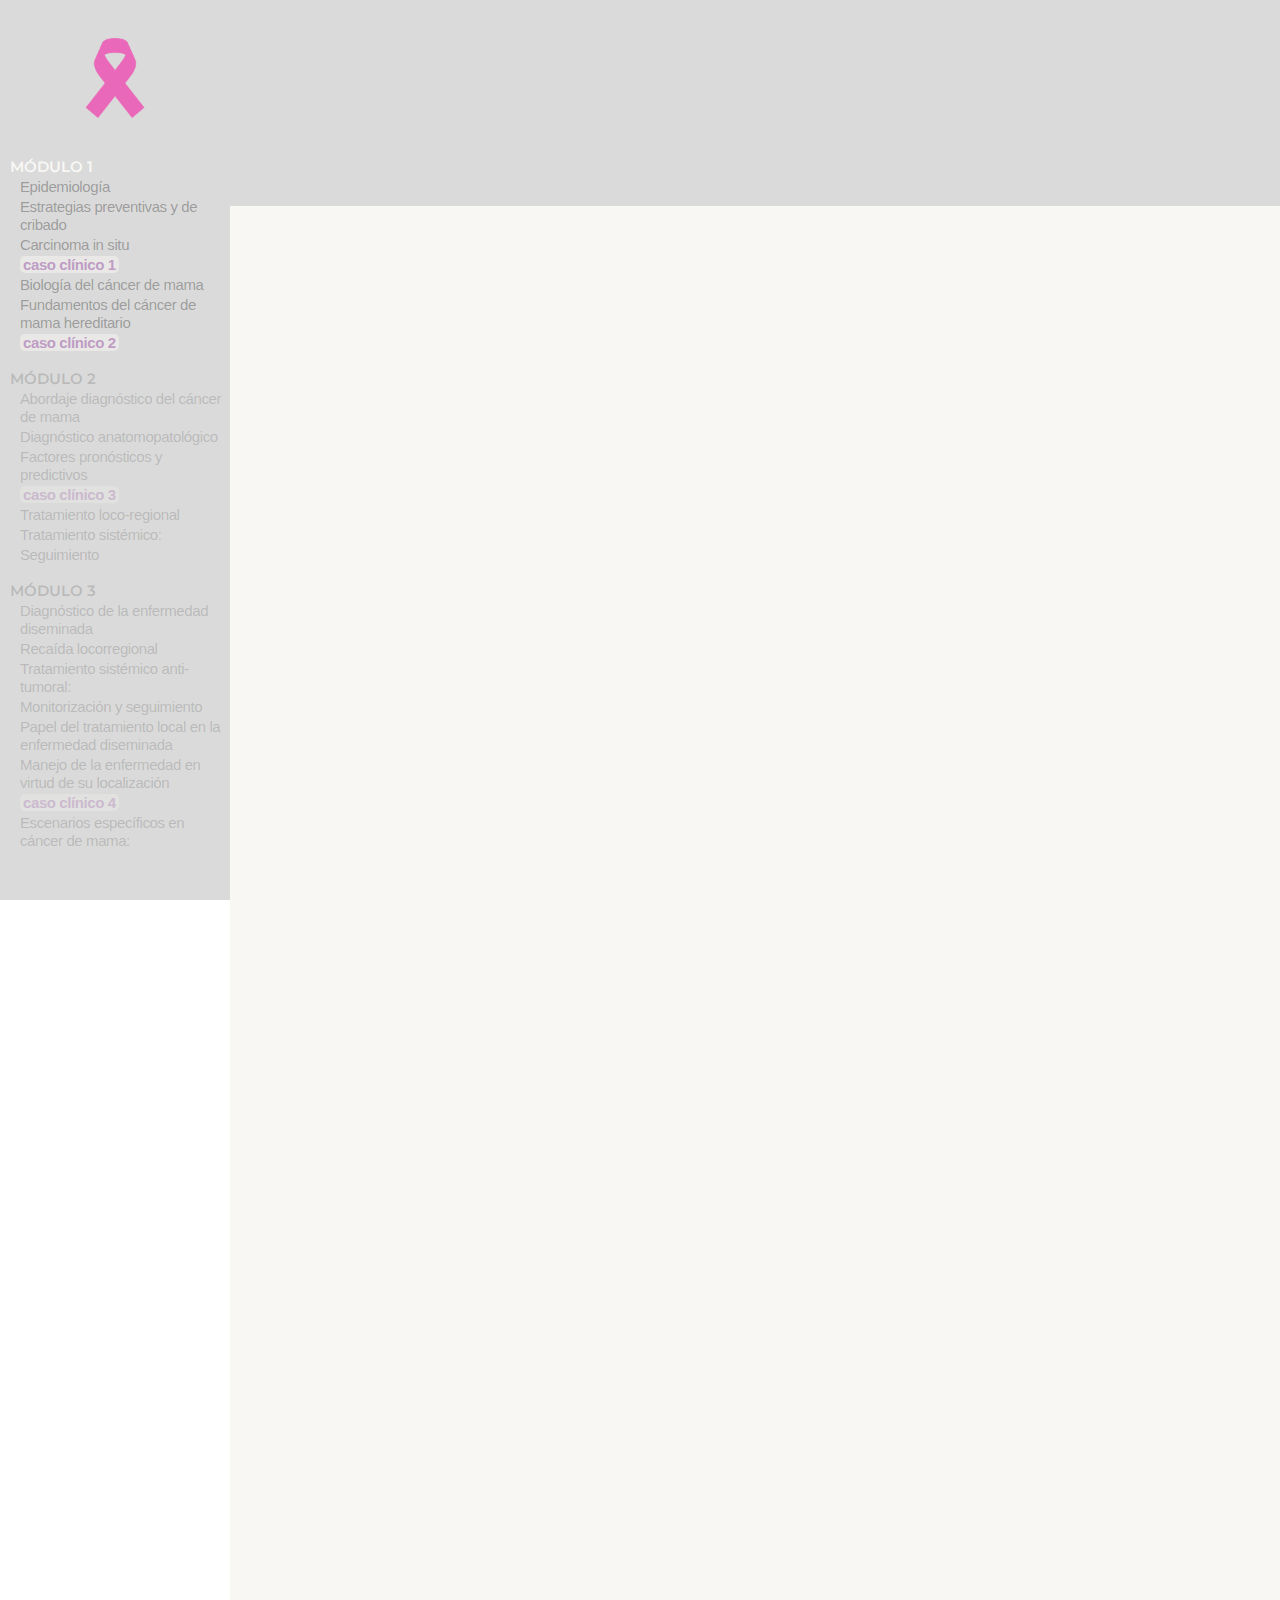
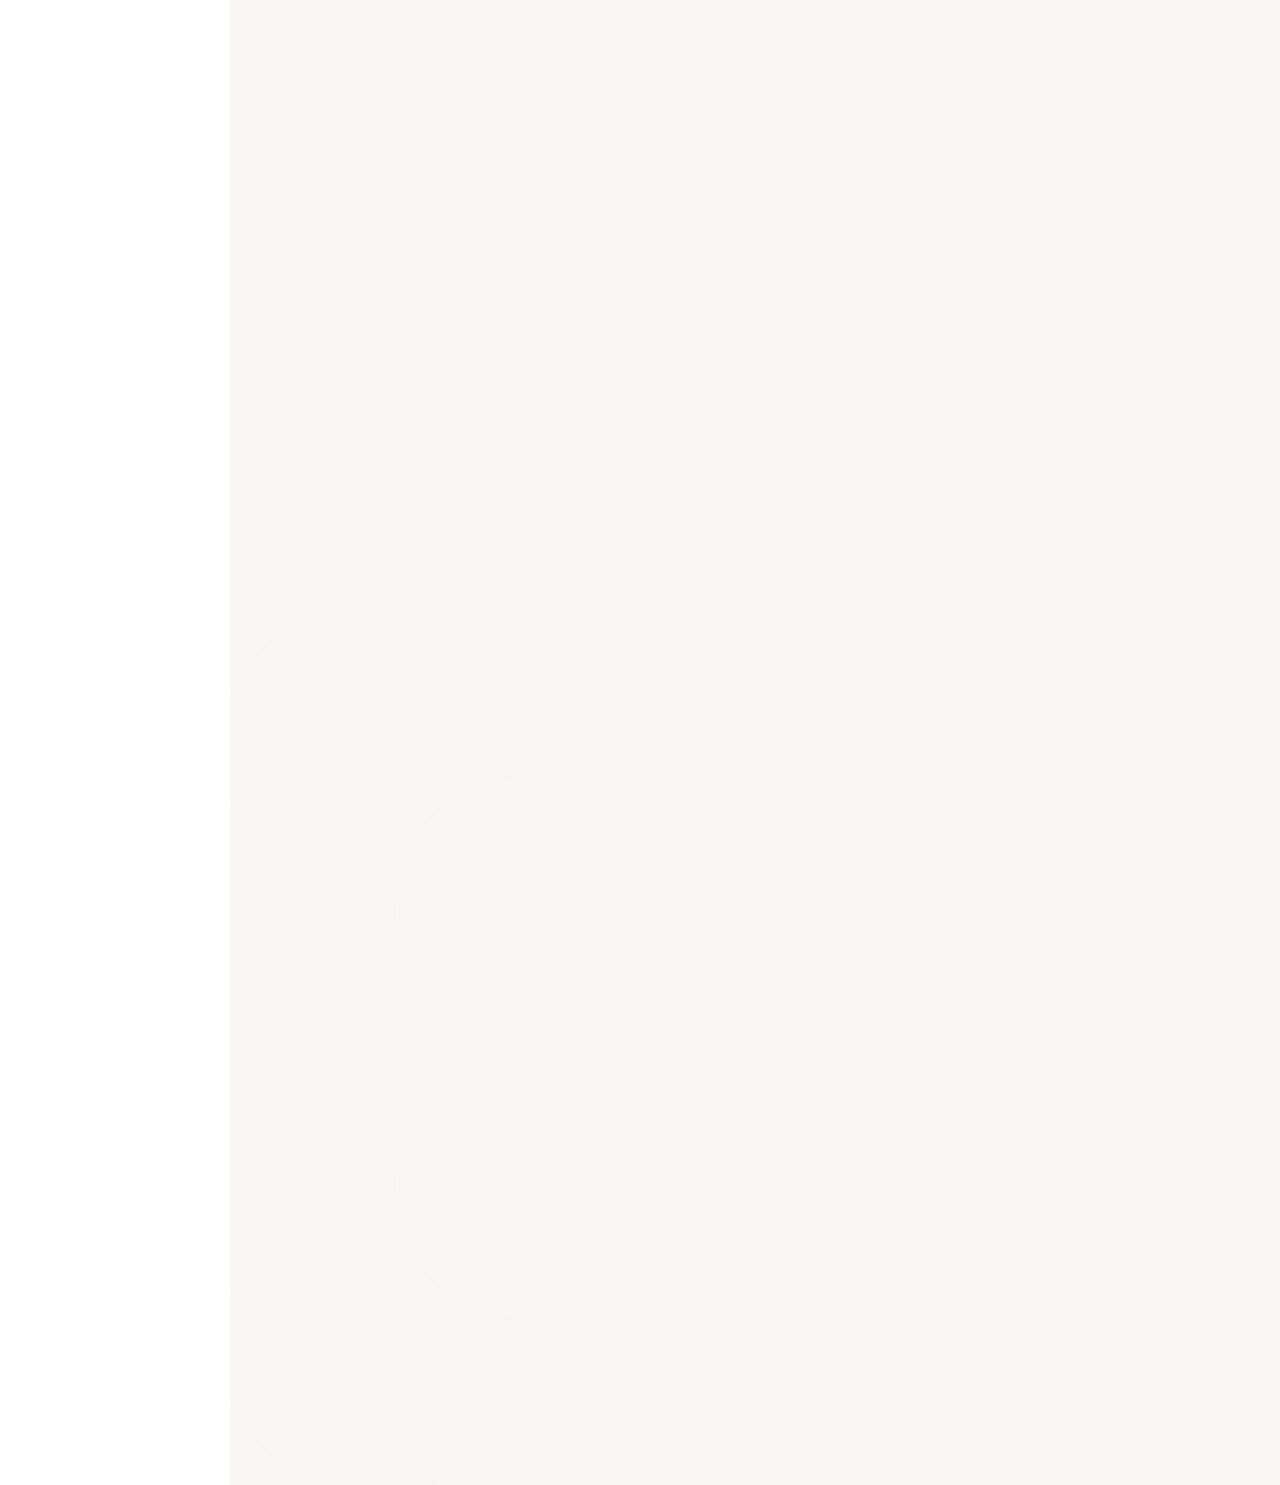
<file: m1u3c1a.html>
<!DOCTYPE html>
<html class="no-js">
<head>
	<meta charset="utf-8">
	<meta http-equiv="X-UA-Compatible" content="IE=edge">
	<title>CÁNCER DE MAMA</title>
	<meta name="viewport" content="width=device-width, initial-scale=1">
	<meta name="description" content="CÁNCER DE MAMA" />
	<meta name="keywords" content="oncologia, cancer mama, medicina" />
	<meta name="author" content="e-oncologia" />

	<link rel="shortcut icon" type="image/png" href="images/logo.png"/>

	<link href='https://fonts.googleapis.com/css?family=Roboto:400,300,600,400italic,700' rel='stylesheet' type='text/css'>
	<link href='https://fonts.googleapis.com/css?family=Montserrat:400,700' rel='stylesheet' type='text/css'>

	<link rel="stylesheet" href="css/animate.css">
	<link rel="stylesheet" href="css/icomoon.css">
	<link rel="stylesheet" href="css/bootstrap.css">
	<link rel="stylesheet" href="css/owl.carousel.min.css">
	<link rel="stylesheet" href="css/owl.theme.default.min.css">
	<link rel="stylesheet" href="css/style.css">
	<script src="js/modernizr-2.6.2.min.js"></script>

</head>

<body>

	<div id="ico-page">
		<aside id="ico-aside" role="complementary" class="border js-fullheight">
		 <h2 id="ico-logo"><a href="index.html"><img src="images/logo.png" height="80"></a></h2>
		  <nav id="ico-main-menu" role="navigation">
			 <ul>
				<li class="ico-active"><a href="m1u1.html"><span class="bgdestacado1">MÓDULO 1</span></a></li>
				 <ol>
					<li><a href="m1u1.html">Epidemiología</a></li>
					<li><a href="m1u2.html">Estrategias preventivas y de cribado</a></li>
					<li><a href="m1u3.html">Carcinoma in situ</a></li>
					<li class="ico-active"><a href="m1u3c1a.html"><span class="bgdestacado2">caso clínico 1</span></a></li>
					<li><a href="m1u4.html">Biología del cáncer de mama</a></li>
					<li><a href="m1u5.html">Fundamentos del cáncer de mama hereditario</a></li>
					<li><a href="m1u5c2a.html"><span class="bgdestacado2">caso clínico 2</span></a></li>
				</ol>
				<br>
				<li class="gris"><a href=""><span class="bgdestacado1">MÓDULO 2</span></a></li>
				<ol>
					<li class="gris"><a href="">Abordaje diagnóstico del cáncer de mama</a></li>
					<li class="gris"><a href="">Diagnóstico anatomopatológico</a></li>
					<li class="gris"><a href="">Factores pronósticos y predictivos</a></li>
					<li class="gris"><a href=""><span class="bgdestacado2">caso clínico 3</span></a></li>
					<li class="gris"><a href="">Tratamiento loco-regional</a></li>
					<li class="gris"><a href="">Tratamiento sistémico:</a></li>
					<li class="gris"><a href="">Seguimiento</a></li>
					</ol>
			  <br>
				<li class="gris"><a href=""><span class="bgdestacado1">MÓDULO 3</span></a></li>
				<ol>
					<li class="gris"><a href="">Diagnóstico de la enfermedad diseminada</a></li>
					<li class="gris"><a href="">Recaída locorregional</a></li>
					<li class="gris"><a href="">Tratamiento sistémico anti-tumoral:</a></li>
					<li class="gris"><a href="">Monitorización y seguimiento</a></li>
					<li class="gris"><a href="">Papel del tratamiento local en la enfermedad diseminada</a></li>
					<li class="gris"><a href="">Manejo de la enfermedad en virtud de su localización</a></li>
					<li class="gris"><a href=""><span class="bgdestacado2">caso clínico 4</span></a></li>
					<li class="gris"><a href="">Escenarios específicos en cáncer de mama:</a></li>
				</ol>
			</ul>
		</nav>
	</aside>


		<div id="ico-main">

			<div class="ico-cabecera">
				<div class="ico-narrow-content animate-box">
							<h3>MÓDULO 1 <span class="rosa">:</span> EPIDEMIOLOGÍA, BIOLOGÍA & ENFERMEDAD PRE-INVASIVA</h3>
				</div>
			</div>






	<div class="ico-narrow-content">
	 <div class="row animate-box" data-animate-effect="fadeInLeft">
		<div class="col-md-12">
			<h2 class="text-center"><span class="dorado">CASO CLÍNICO 1</span></h2>
		</div>
	 </div>
	</div>


		<div class="ico-narrow-content">
			 <div class="row animate-box" data-animate-effect="fadeInLeft">
				<div class="col-md-12">
					<div class="marco">
						<h3 class="bgdorado">&nbsp1&nbsp</h3>
						<img src="images/CC101.png" alt="" class="img-responsive centrada">
						<p class="text-center rosa italic">El médico valora la historia clínica de la paciente</p>
					</div>
				</div>
			</div>
		</div>


	<div class="ico-narrow-content">
		 <div class="row animate-box" data-animate-effect="fadeInLeft">

			<div class="col-md-3">
					<img src="images/CC1paciente.png" alt="" class="img-responsive centrada">
			</div>
			<div class="col-md-8">
			<br><br>
			<table class="ico-table">
					<tr>
						<td colspan="2"><h5>Ficha clínica <span class="negrita rosa">:</span></h5></td>
					</tr>
					<tr>
						<td><h6 class="rosa gris">Nombre</p></td>
						<td><p>Mariela</p></td>
					</tr>
					<tr>
						<td><h6 class="rosa gris">Edad</p></td>
						<td><p>53 años</p></td>
					</tr>
					<tr>
						<td><h6 class="rosa gris">Antecedentes</p></td>
						<td><p>Ansiedad y depresión en tto con lorazepam.</p>
						<p>Fumadora de 10 cigarrillos al día desde los 20 años.</p>
						<p>Antecedentes quirúrgicos<span class="rosa">:</span> Amigdalectomía en la infancia. Apendicectomía a los 14 años.</p>
						<p>Fibroadenoma derecho e izquierdo extirpados en 1991.</p>
						<p>H.OBS/GINE<span class="negrita rosa">:</span> G3A1V2, no lactancia materna. Menarquia a los 13 años, menopausia a los 48 años. No ACOS, no THS.</p>
						</td>
					</tr>
					<tr>
						<td><h6 class="rosa gris">Motivos de consulta</p></td>
						<td><p>La paciente seguía revisiones periódicas hasta que en Abril de 2018 en la mamografía rutinaria le detectan Microcalcificaciones con tendencia a la agrupación en UCE de MD BIRADS4A de las que se recomienda estudio histológico, siendo de baja sospecha.</p>
						<p>En ecografia se evidencian dos formaciones nodulares de aspecto sólido con características de benignidad en UCE de MD de 15 mm y periareolar hacia CSI de 9 mm, a valorar evolutivamente (BIRADS 3).</p>
						<p>IMPRESIÓN DIAGNOSTICA<span class="negrita rosa">:</span> BIRADS 4A. Se recomienda biopsia de las microcalcificaciones descritas en MD. De las formaciones nodulares descritas se recomienda control ecográfico evolutivo en 6 meses.</p>
						</td>
					</tr>
				</table>

		</div>
	</div>
	</div>






		<div class="ico-franja">
			<div class="ico-narrow-content animate-box">
				<div class="row">
						<div class="col-md-12 col-sm-12 col-xs-12">
							<form>
							<br><br><br>
							<h3 class="text-center">¿Cuál crees que es la mejor forma de diagnóstico en esta paciente?<br><br>¿Añadirías alguna prueba de imagen más?</h3>
							<br><br><br>
							<label class="container">La punción aspiración con aguja fina.
  							<input type="radio" name="pregunta1" id="p2">
  							<span class="checkmark"></span>
							</label>
							<br>
							<label class="container">Es mandatorio hacer una RM bilateral de la mama.
								<input type="radio" name="pregunta1" id="p3">
								<span class="checkmark"></span>
							</label>
							<br>
							<label class="container">Es imprescindible un TC Toraco-Abdomen-Pélvico.
								<input type="radio" name="pregunta1" id="p4">
								<span class="checkmark"></span>
							</label>
							<br>
							<label class="container">La BAG o la BAV con estereotaxia es el método de elección. Si es posible realizaría RM para descartar afectación contralateral y valorar la extensión en la mama ipsilateral.
								<input type="radio" name="pregunta1" id="p1">
								<span class="checkmark"></span>
							</label>
							</form>

							<div class="pregunta">
								<a href="#"><img onclick="resultado();return false;" src="images/interrogacion.png" alt="" height="50px"></a>
							</div>

								<div id="flotante" style="display:none;">
									<br><br>
									<h3 class="text-center">¡Correcto!</h3>
									<br>
									<h6>La RM no está indicada de rutina en el estudio de un CDIS pero es de utilidad para determinar la extensión de la enfermedad así como para identificar la multicentralidad y/o la enfermedad sincrónica contralateral.</h6>
									<h6>Una lesión sospechosa detectada por mamografía puede ser biopsiada por biopsia con aguja gruesa (BAG) o por biopsia excisional dependiendo de las limitaciones del procedimiento estereotáxico. La punción aspiración por aguja fina (PAAF) es inadecuada para distinguir entre enfermedad in situ e invasiva, así que no está recomendada.</h6>
									<br>
									<div class="col-md-3 col-sm-6"></div>

									<div class="col-md-3 col-sm-6"></div>

									<div class="col-md-3 col-sm-6"></div>

									<div class="col-md-3">

										<h3><a href="m1u3c1b.html">continuar <span class="icon-arrow-right"></a></h3>

									</div>



								</div>

								<div id="flotanteIncorrecto" style="display:none;">
									<br><br>
									<h3>No es correcto. Inténtalo de nuevo.</h3>
									<br>
									<h6></h6>
									<br>
								</div>
								<br><br><br><br><br><br><br><br><br>
						 </div>
						</div>
					 </div>
				  </div>










		</div>
</div>

	<!-- test -->
	<script type="text/javascript" src="js/test.js"></script>

	<!-- jQuery -->
	<script src="js/jquery.min.js"></script>
	<!-- jQuery Easing -->
	<script src="js/jquery.easing.1.3.js"></script>
	<!-- Bootstrap -->
	<script src="js/bootstrap.min.js"></script>
	<!-- Carousel -->
	<script src="js/owl.carousel.min.js"></script>
	<!-- Stellar -->
	<script src="js/jquery.stellar.min.js"></script>
	<!-- Waypoints -->
	<script src="js/jquery.waypoints.min.js"></script>
	<!-- Counters -->
	<script src="js/jquery.countTo.js"></script>


	<!-- MAIN JS -->
	<script src="js/main.js"></script>

	</body>
</html>
</file>
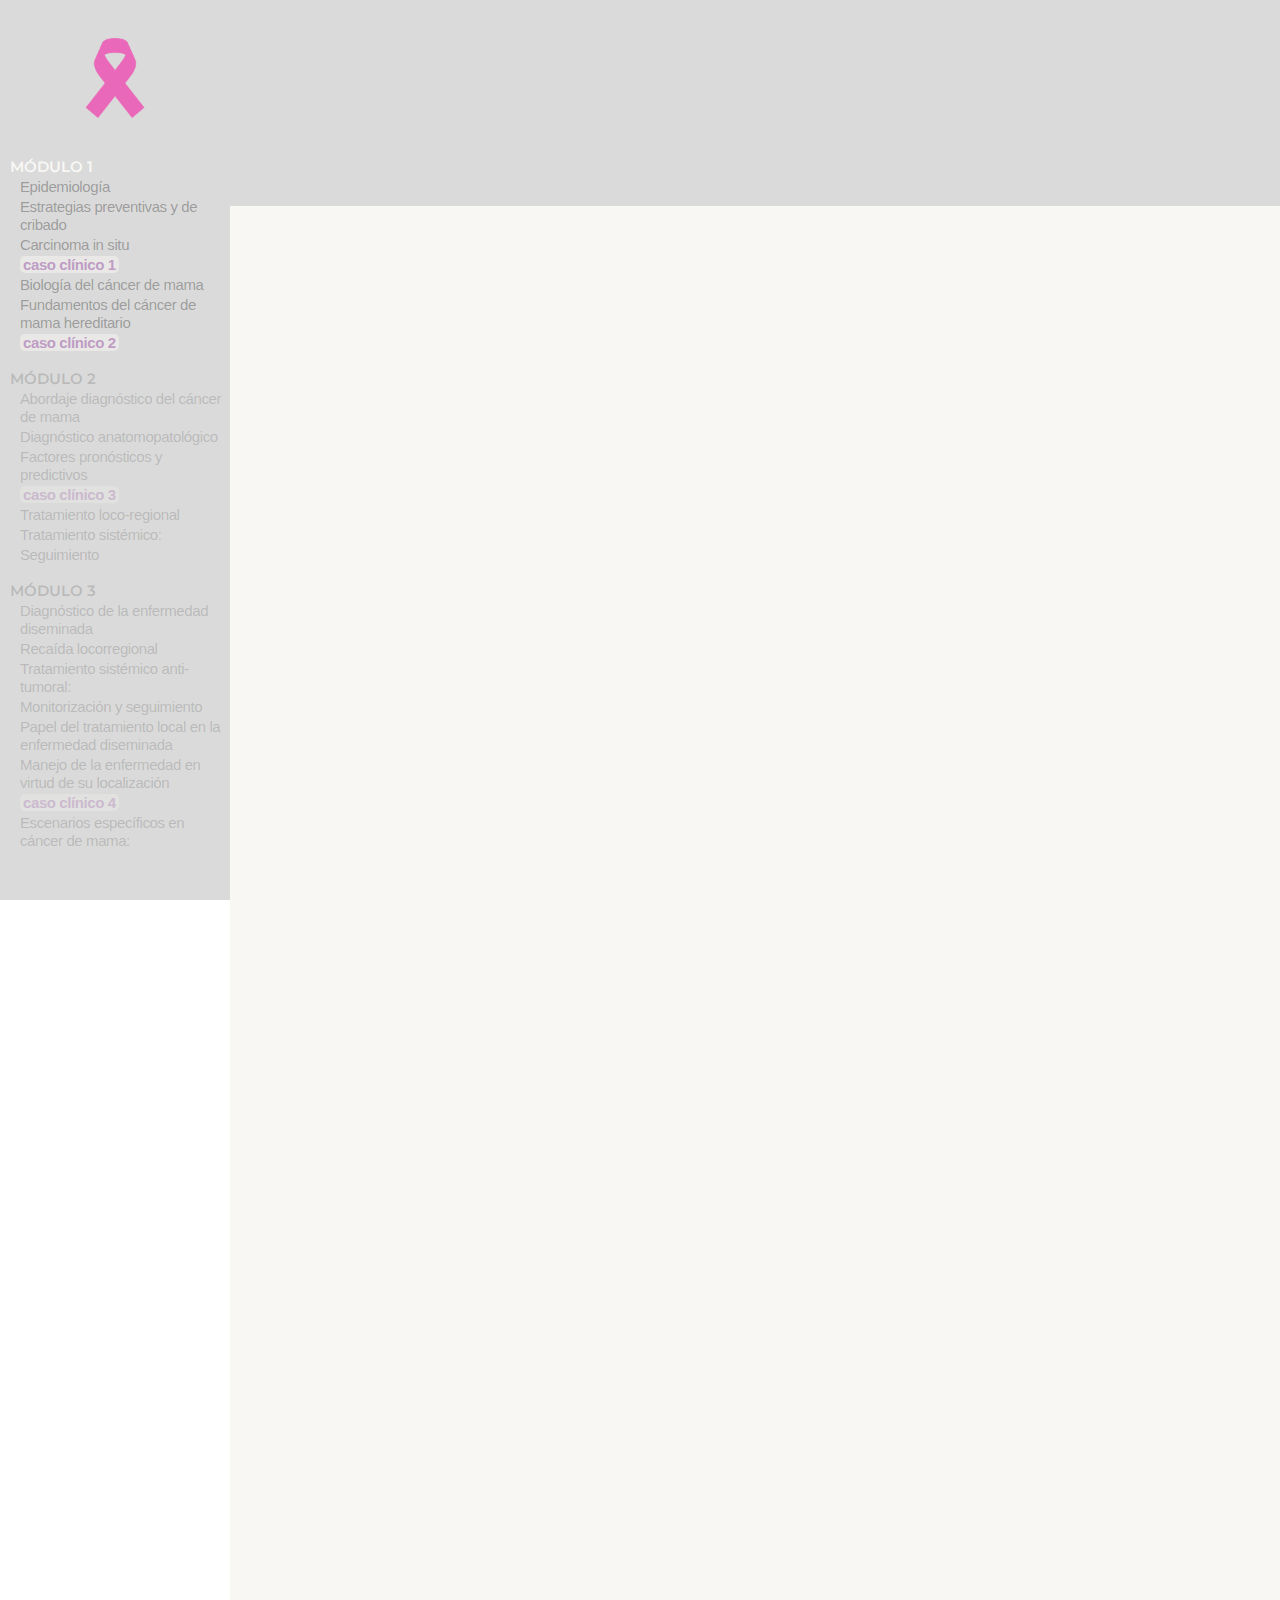
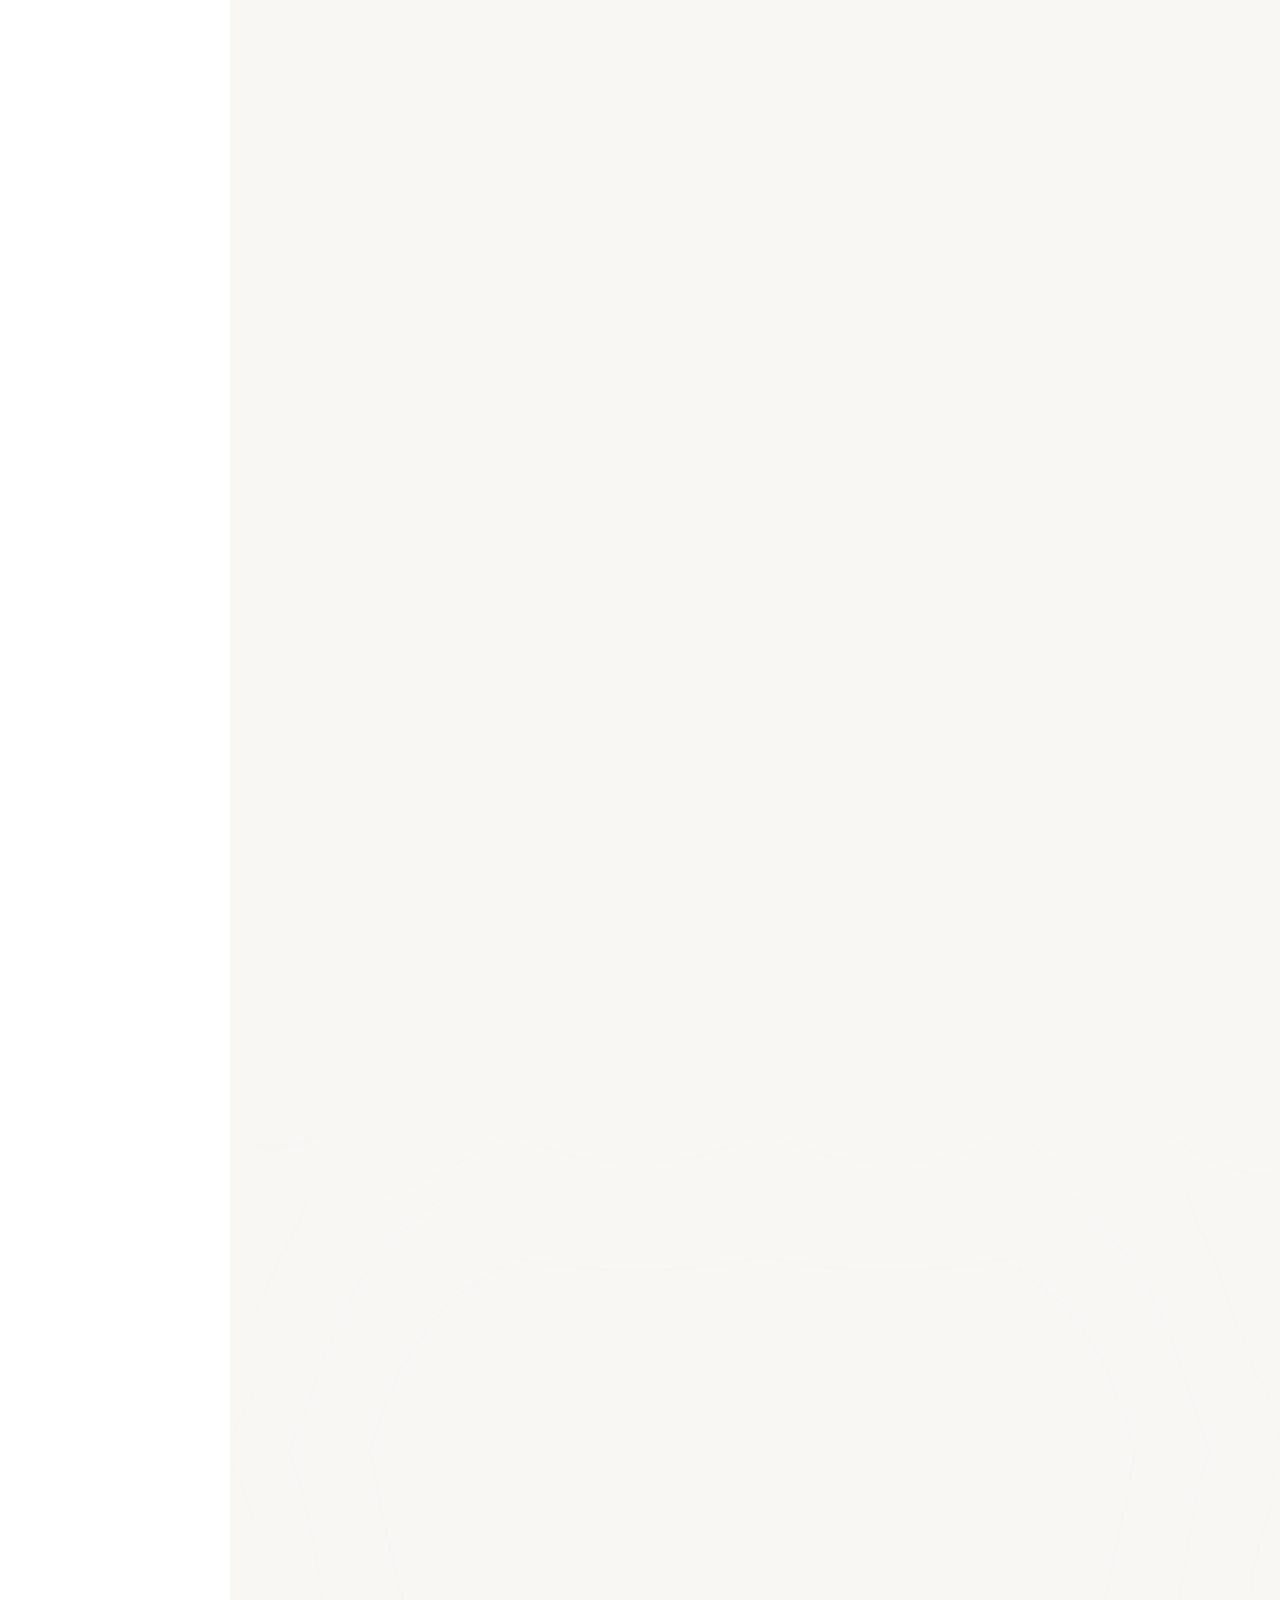
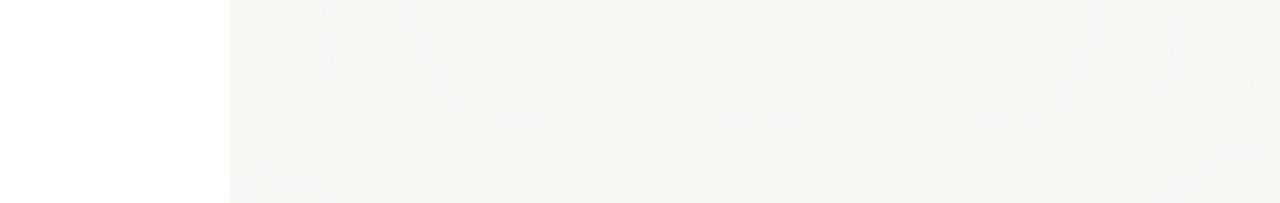
<file: m1u3c1b.html>
<!DOCTYPE html>
<html class="no-js">
<head>
	<meta charset="utf-8">
	<meta http-equiv="X-UA-Compatible" content="IE=edge">
	<title>CÁNCER DE MAMA</title>
	<meta name="viewport" content="width=device-width, initial-scale=1">
	<meta name="description" content="CÁNCER DE MAMA" />
	<meta name="keywords" content="oncologia, cancer mama, medicina" />
	<meta name="author" content="e-oncologia" />

	<link rel="shortcut icon" type="image/png" href="images/logo.png"/>

	<link href='https://fonts.googleapis.com/css?family=Roboto:400,300,600,400italic,700' rel='stylesheet' type='text/css'>
	<link href='https://fonts.googleapis.com/css?family=Montserrat:400,700' rel='stylesheet' type='text/css'>

	<link rel="stylesheet" href="css/animate.css">
	<link rel="stylesheet" href="css/icomoon.css">
	<link rel="stylesheet" href="css/bootstrap.css">
	<link rel="stylesheet" href="css/owl.carousel.min.css">
	<link rel="stylesheet" href="css/owl.theme.default.min.css">
	<link rel="stylesheet" href="css/style.css">
	<script src="js/modernizr-2.6.2.min.js"></script>

</head>

<body>

	<div id="ico-page">
		<aside id="ico-aside" role="complementary" class="border js-fullheight">
		 <h2 id="ico-logo"><a href="index.html"><img src="images/logo.png" height="80"></a></h2>
		  <nav id="ico-main-menu" role="navigation">
			 <ul>
				<li class="ico-active"><a href="m1u1.html"><span class="bgdestacado1">MÓDULO 1</span></a></li>
				 <ol>
					<li><a href="m1u1.html">Epidemiología</a></li>
					<li><a href="m1u2.html">Estrategias preventivas y de cribado</a></li>
					<li><a href="m1u3.html">Carcinoma in situ</a></li>
					<li class="ico-active"><a href="m1u3c1a.html"><span class="bgdestacado2">caso clínico 1</span></a></li>
					<li><a href="m1u4.html">Biología del cáncer de mama</a></li>
					<li><a href="m1u5.html">Fundamentos del cáncer de mama hereditario</a></li>
					<li><a href="m1u5c2a.html"><span class="bgdestacado2">caso clínico 2</span></a></li>
				</ol>
				<br>
				<li class="gris"><a href=""><span class="bgdestacado1">MÓDULO 2</span></a></li>
				<ol>
					<li class="gris"><a href="">Abordaje diagnóstico del cáncer de mama</a></li>
					<li class="gris"><a href="">Diagnóstico anatomopatológico</a></li>
					<li class="gris"><a href="">Factores pronósticos y predictivos</a></li>
					<li class="gris"><a href=""><span class="bgdestacado2">caso clínico 3</span></a></li>
					<li class="gris"><a href="">Tratamiento loco-regional</a></li>
					<li class="gris"><a href="">Tratamiento sistémico:</a></li>
					<li class="gris"><a href="">Seguimiento</a></li>
					</ol>
			  <br>
				<li class="gris"><a href=""><span class="bgdestacado1">MÓDULO 3</span></a></li>
				<ol>
					<li class="gris"><a href="">Diagnóstico de la enfermedad diseminada</a></li>
					<li class="gris"><a href="">Recaída locorregional</a></li>
					<li class="gris"><a href="">Tratamiento sistémico anti-tumoral:</a></li>
					<li class="gris"><a href="">Monitorización y seguimiento</a></li>
					<li class="gris"><a href="">Papel del tratamiento local en la enfermedad diseminada</a></li>
					<li class="gris"><a href="">Manejo de la enfermedad en virtud de su localización</a></li>
					<li class="gris"><a href=""><span class="bgdestacado2">caso clínico 4</span></a></li>
					<li class="gris"><a href="">Escenarios específicos en cáncer de mama:</a></li>
				</ol>
			</ul>
		</nav>
	</aside>


		<div id="ico-main">

			<div class="ico-cabecera">
				<div class="ico-narrow-content animate-box">
							<h3>MÓDULO 1 <span class="rosa">:</span> EPIDEMIOLOGÍA, BIOLOGÍA & ENFERMEDAD PRE-INVASIVA</h3>
				</div>
			</div>






			<div class="ico-narrow-content">
			 <div class="row animate-box" data-animate-effect="fadeInLeft">
				<div class="col-md-12">
					<h2 class="text-center"><span class="dorado">CASO CLÍNICO 1</span></h2>
				</div>
			 </div>
			</div>




		<div class="ico-narrow-content">
			 <div class="row animate-box" data-animate-effect="fadeInLeft">
				<div class="col-md-12">
					<div class="marco">
						<h3 class="bgdorado">&nbsp2&nbsp</h3>
						<img src="images/CC102.png" alt="" class="img-responsive centrada">
						<p class="text-center rosa italic">El patólogo informa al oncólogo</p>
					</div>
				</div>
			</div>
	</div>





	<div class="ico-narrow-content">
		 <div class="row animate-box" data-animate-effect="fadeInLeft">
			<div class="col-md-12">
				<p>Se realiza BAV guíada por estereotaxia de microcalcificaciones en UCE de la M.</p>
				<br>
				<h5>Diagnóstico anatomopatológico<span class="negritaDorado">:</span></h5>


			<table class="ico-table">
					<tr>
						<td colspan="2"><p class="negrita">"MAMA DERECHA (CILINDROS/UCE MD)" <span class="negritaDorado">:</span> CARCINOMA DUCTAL "IN SITU" (GRADO III CON NECROSIS) IHQ <span class="negritaDorado">:</span> - RECEPTORES HORMONALES <span class="negritaDorado">:</span></p></td>
					</tr>
					<tr>
						<td width="25%"><p class="rosa gris">ESTRÓGENOS <span class="negritaDorado">:</span></p></td>
						<td><p>POSITIVOS (8/8)</p></td>
					</tr>
					<tr>
						<td><h6 class="rosa gris">PROGESTERONA <span class="negritaDorado">:</span></p></td>
						<td><p>POSITIVOS (5/8)</p>

						</td>
					</tr>
					<tr>
						<td><h6 class="rosa gris">ÍNDICE DE PROLIFERACION (Ki67) <span class="negritaDorado">:</span></p></td>
						<td><p>Aproximadamente 20%</p>
					</td>
					<tr>
						<td><h6 class="rosa gris">e-CADHERINA <span class="negritaDorado">:</span></p></td>
						<td><p>POSITIVA</p>
					</td>
					</tr>
				</table>
				<br><br>
				<div class="marco">
					<h3 class="bgdorado">&nbsp3&nbsp</h3>
					<img src="images/CC103.png" alt="" class="img-responsive centrada">
					<p class="text-center rosa italic">El médico oncólogo consulta el informe</p>
				</div>
				<br><br>
				<h5>Informe<span class="negritaDorado">:</span></h5>
				<p><span class="rosa negrita">RM DE MAMA SIN/CON CONTRASTE</span> <span class="negritaDorado">:</span> Se realiza estudio en planos y secuencias habituales sin y tras administración CIV en microcalcificaciones BIRADS 6 en unión de cuadrantes externos de mama derecha. Informe: Se observa captación precoz de contraste segmentaria, no masa, en unión de cuadrantes externos de mama derecha, en relación a microcalcificaciones BIRADS 6 biopsiadas, con una extensión antero posterior de aproximadamente 5,3 cm, coincidiendo con la distribución de las microcalcificaciones en la mamografía. Se visualiza una imagen nodular de aproximadamente 20 mm, en unión de cuadrantes externos de mama derecha, en relación a lesión de características probablemente benignas visualizada en ecografía. No se observan ganglios patológicos axilares. En unión de cuadrantes externos de mama izquierda imagen sugestiva de ganglio intramamario de 4 mm</p>

			</div>
	</div>
	</div>















		<div class="ico-franja">
			<div class="ico-narrow-content animate-box">
				<div class="row">
						<div class="col-md-12 col-sm-12 col-xs-12">
							<form>
							<br><br><br>
							<h3 class="text-center">Teniendo en cuenta las características del paciente y del tumor, ¿Cuál considera el mejor abordaje terapéutico en este momento?</h3>
							<br><br><br>
							<label class="container">Mastectomía radical.
  							<input type="radio" name="pregunta1" id="p2">
  							<span class="checkmark"></span>
							</label>
							<br>
							<label class="container">Cirugía conservadora.
								<input type="radio" name="pregunta1" id="p1">
								<span class="checkmark"></span>
							</label>
							<br>
							<label class="container">BSGC y mastectomía bilateral.
								<input type="radio" name="pregunta1" id="p3">
								<span class="checkmark"></span>
							</label>
							<br>
							<label class="container">BSGC y Cirugía conservadora.
								<input type="radio" name="pregunta1" id="p4">
								<span class="checkmark"></span>
							</label>
							</form>

							<div class="pregunta">
								<a href="#"><img onclick="resultado();return false;" src="images/interrogacion.png" alt="" height="50px"></a>
							</div>

								<div id="flotante" style="display:none;">
									<br><br>
									<h3 class="text-center">¡Correcto!</h3>
									<br>
									<h6>Aunque la mastectomía es una opción de tratamiento quirúrgico, en general se prefiere realizar cirugía conservadora siempre que se pueda y que la paciente esté de acuerdo y sea su preferencia.</h6>
									<br>

									<div class="col-md-3 col-sm-6"></div>

									<div class="col-md-3 col-sm-6"></div>

									<div class="col-md-3 col-sm-6"></div>

									<div class="col-md-3">

										<h3><a href="m1u3c1c.html">continuar <span class="icon-arrow-right"></a></h3>

									</div>




								</div>

								<div id="flotanteIncorrecto" style="display:none;">
									<br><br>
									<h3>No es correcto. Inténtalo de nuevo.</h3>
									<br>
									<h6></h6>
									<br>
								</div>
						 </div>
						</div>
					 </div>
				  </div>










		</div>
</div>

	<!-- test -->
	<script type="text/javascript" src="js/test.js"></script>

	<!-- jQuery -->
	<script src="js/jquery.min.js"></script>
	<!-- jQuery Easing -->
	<script src="js/jquery.easing.1.3.js"></script>
	<!-- Bootstrap -->
	<script src="js/bootstrap.min.js"></script>
	<!-- Carousel -->
	<script src="js/owl.carousel.min.js"></script>
	<!-- Stellar -->
	<script src="js/jquery.stellar.min.js"></script>
	<!-- Waypoints -->
	<script src="js/jquery.waypoints.min.js"></script>
	<!-- Counters -->
	<script src="js/jquery.countTo.js"></script>


	<!-- MAIN JS -->
	<script src="js/main.js"></script>

	</body>
</html>
</file>
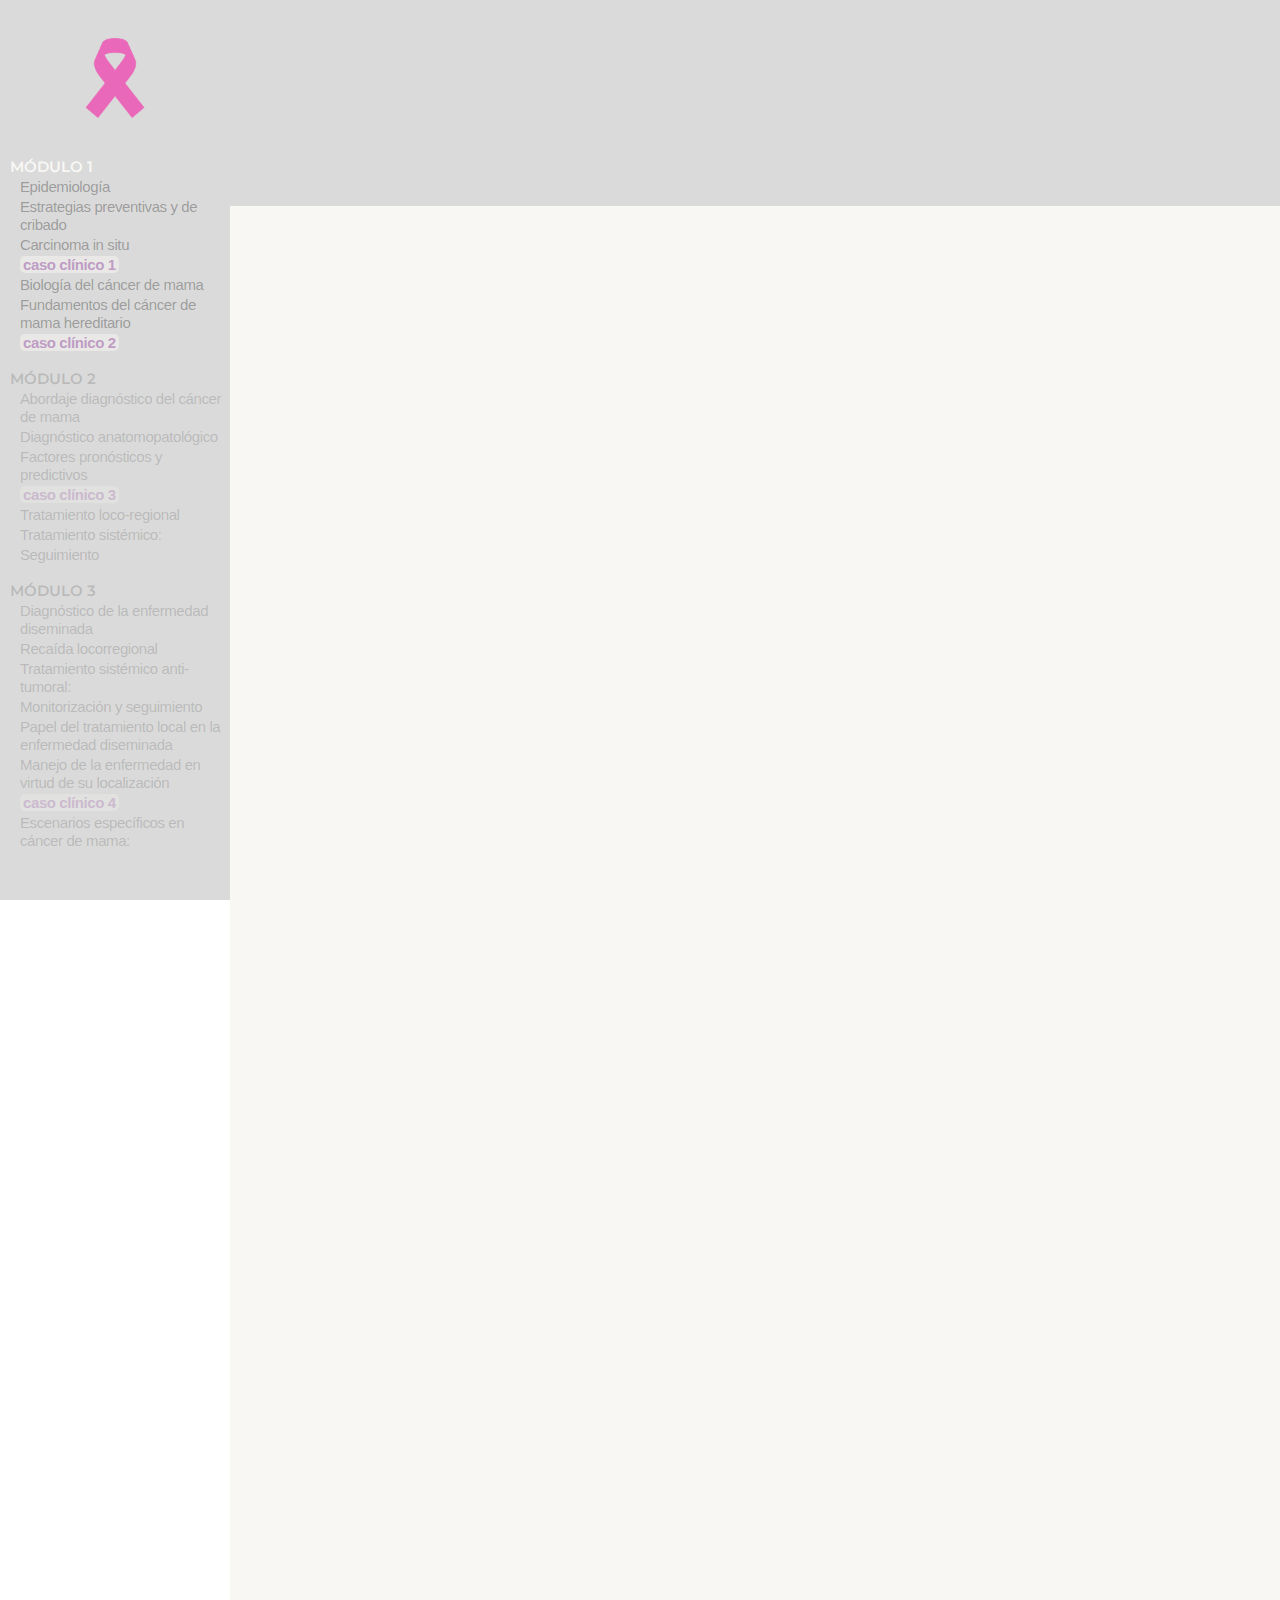
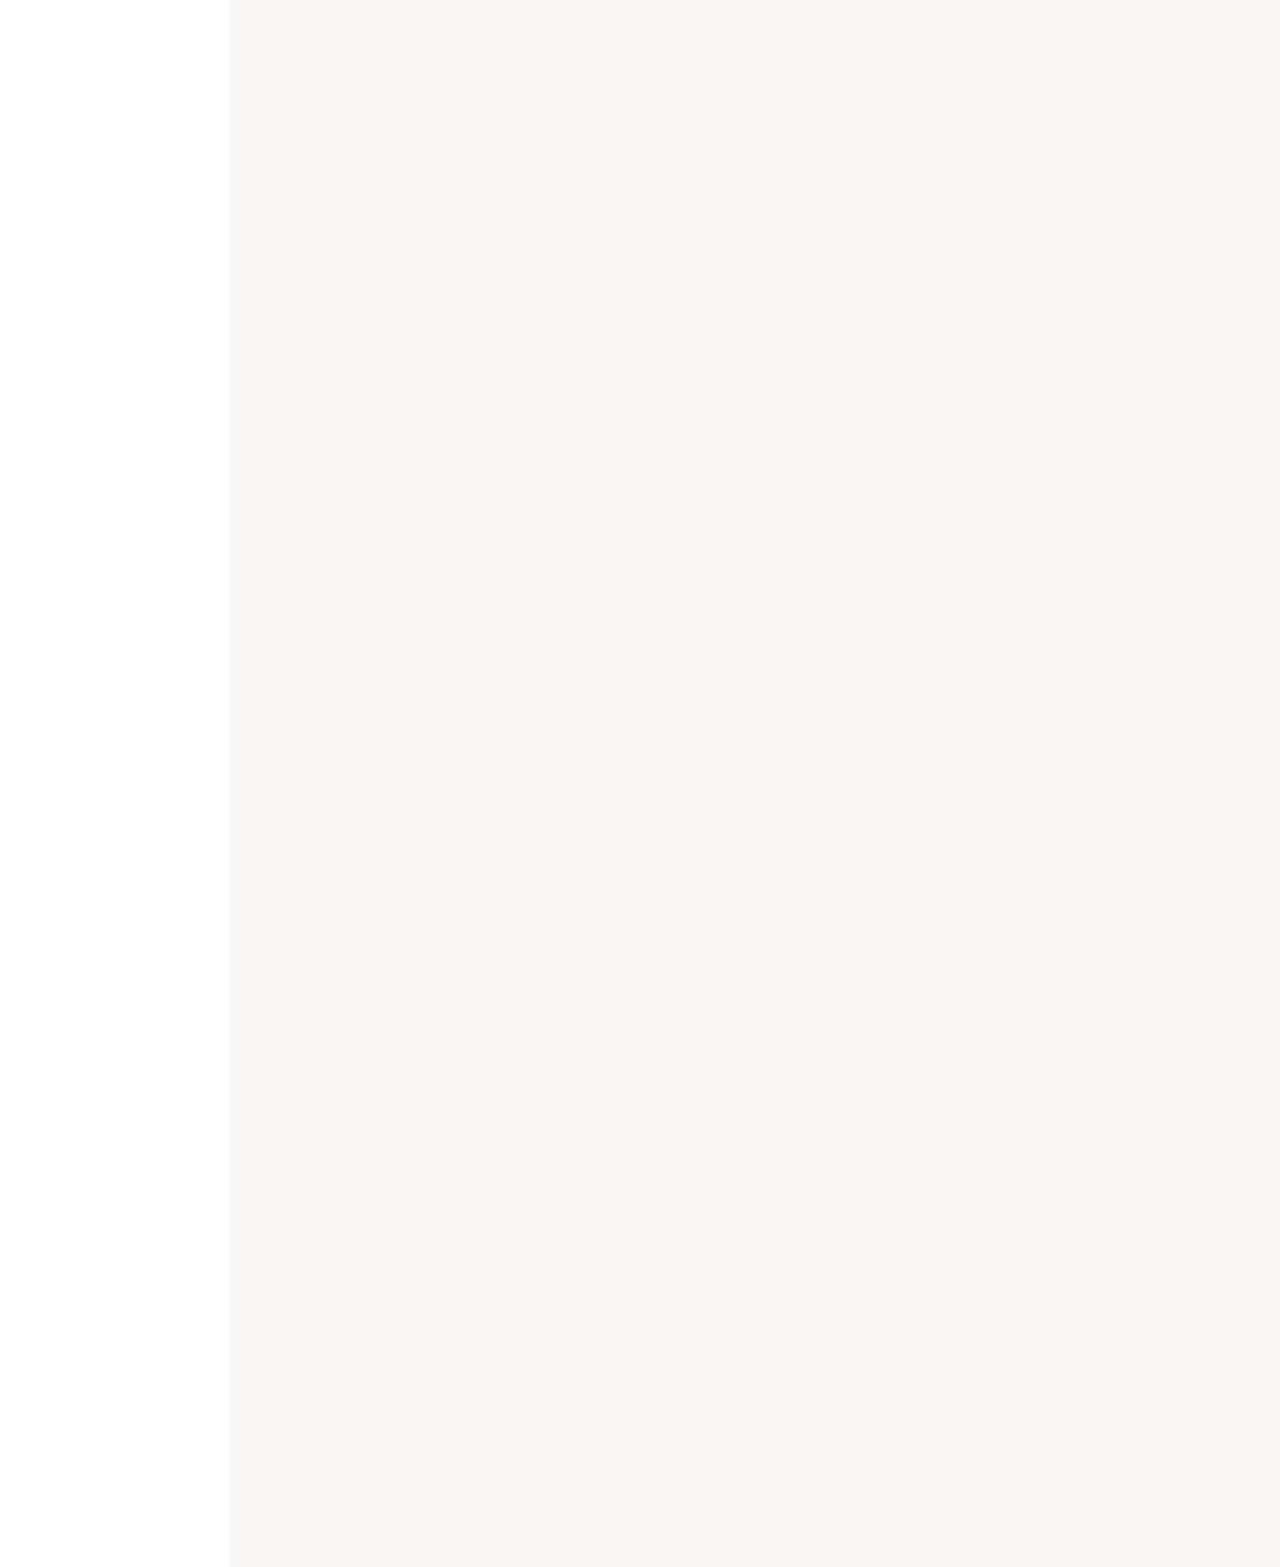
<file: m1u3c1c.html>
<!DOCTYPE html>
<html class="no-js">
<head>
	<meta charset="utf-8">
	<meta http-equiv="X-UA-Compatible" content="IE=edge">
	<title>CÁNCER DE MAMA</title>
	<meta name="viewport" content="width=device-width, initial-scale=1">
	<meta name="description" content="CÁNCER DE MAMA" />
	<meta name="keywords" content="oncologia, cancer mama, medicina" />
	<meta name="author" content="e-oncologia" />

	<link rel="shortcut icon" type="image/png" href="images/logo.png"/>

	<link href='https://fonts.googleapis.com/css?family=Roboto:400,300,600,400italic,700' rel='stylesheet' type='text/css'>
	<link href='https://fonts.googleapis.com/css?family=Montserrat:400,700' rel='stylesheet' type='text/css'>

	<link rel="stylesheet" href="css/animate.css">
	<link rel="stylesheet" href="css/icomoon.css">
	<link rel="stylesheet" href="css/bootstrap.css">
	<link rel="stylesheet" href="css/owl.carousel.min.css">
	<link rel="stylesheet" href="css/owl.theme.default.min.css">
	<link rel="stylesheet" href="css/style.css">
	<script src="js/modernizr-2.6.2.min.js"></script>

</head>

<body>

	<div id="ico-page">
		<aside id="ico-aside" role="complementary" class="border js-fullheight">
		 <h2 id="ico-logo"><a href="index.html"><img src="images/logo.png" height="80"></a></h2>
		  <nav id="ico-main-menu" role="navigation">
			 <ul>
				<li class="ico-active"><a href="m1u1.html"><span class="bgdestacado1">MÓDULO 1</span></a></li>
				 <ol>
					<li><a href="m1u1.html">Epidemiología</a></li>
					<li><a href="m1u2.html">Estrategias preventivas y de cribado</a></li>
					<li><a href="m1u3.html">Carcinoma in situ</a></li>
					<li class="ico-active"><a href="m1u3c1a.html"><span class="bgdestacado2">caso clínico 1</span></a></li>
					<li><a href="m1u4.html">Biología del cáncer de mama</a></li>
					<li><a href="m1u5.html">Fundamentos del cáncer de mama hereditario</a></li>
					<li><a href="m1u5c2a.html"><span class="bgdestacado2">caso clínico 2</span></a></li>
				</ol>
				<br>
				<li class="gris"><a href=""><span class="bgdestacado1">MÓDULO 2</span></a></li>
				<ol>
					<li class="gris"><a href="">Abordaje diagnóstico del cáncer de mama</a></li>
					<li class="gris"><a href="">Diagnóstico anatomopatológico</a></li>
					<li class="gris"><a href="">Factores pronósticos y predictivos</a></li>
					<li class="gris"><a href=""><span class="bgdestacado2">caso clínico 3</span></a></li>
					<li class="gris"><a href="">Tratamiento loco-regional</a></li>
					<li class="gris"><a href="">Tratamiento sistémico:</a></li>
					<li class="gris"><a href="">Seguimiento</a></li>
					</ol>
			  <br>
				<li class="gris"><a href=""><span class="bgdestacado1">MÓDULO 3</span></a></li>
				<ol>
					<li class="gris"><a href="">Diagnóstico de la enfermedad diseminada</a></li>
					<li class="gris"><a href="">Recaída locorregional</a></li>
					<li class="gris"><a href="">Tratamiento sistémico anti-tumoral:</a></li>
					<li class="gris"><a href="">Monitorización y seguimiento</a></li>
					<li class="gris"><a href="">Papel del tratamiento local en la enfermedad diseminada</a></li>
					<li class="gris"><a href="">Manejo de la enfermedad en virtud de su localización</a></li>
					<li class="gris"><a href=""><span class="bgdestacado2">caso clínico 4</span></a></li>
					<li class="gris"><a href="">Escenarios específicos en cáncer de mama:</a></li>
				</ol>
			</ul>
		</nav>
	</aside>


		<div id="ico-main">

			<div class="ico-cabecera">
				<div class="ico-narrow-content animate-box">
							<h3>MÓDULO 1 <span class="rosa">:</span> EPIDEMIOLOGÍA, BIOLOGÍA & ENFERMEDAD PRE-INVASIVA</h3>
				</div>
			</div>






			<div class="ico-narrow-content">
			 <div class="row animate-box" data-animate-effect="fadeInLeft">
				<div class="col-md-12">
					<h2 class="text-center"><span class="dorado">CASO CLÍNICO 1</span></h2>
				</div>
			 </div>
			</div>




		<div class="ico-narrow-content">
			 <div class="row animate-box" data-animate-effect="fadeInLeft">
				<div class="col-md-12">
					<div class="marco">
						<h3 class="bgdorado">&nbsp4&nbsp</h3>
						<img src="images/CC104.png" alt="" class="img-responsive centrada">
						<p class="text-center rosa italic">El médico recibe el informe anatomopatológico de la cirugía</p>
					</div>
				</div>
			</div>
	</div>





	<div class="ico-narrow-content">
		 <div class="row animate-box" data-animate-effect="fadeInLeft">
			<div class="col-md-12">


			<table class="ico-table">
					<tr>
						<td colspan="2"><p class="negrita">AJCC/UICC, TNM 8ª edición/Revisión CAP junio 2017<span class="negritaDorado">:</span></p></td>
					</tr>
					<tr>
						<td width="25%"><h6 class="rosa gris">Procedimiento quirúrgico <span class="negritaDorado">:</span></p></td>
						<td><p>Tumorectomía</p></td>
					</tr>
					<tr>
						<td><h6 class="rosa gris">Lateralidad del espécimen <span class="negritaDorado">:</span></p></td>
						<td><p>Derecha</p>
						</td>
					</tr>
					<tr>
						<td><h6 class="rosa gris">Tamaño tumoral <span class="negritaDorado">:</span></p></td>
						<td><p>Estimado en 15 x 12 mm</p></td>
					</tr>
					<tr>
						<td><h6 class="rosa gris">Tipo histológico <span class="negritaDorado">:</span></p></td>
						<td><p>Carcinoma intraductal</p></td>
					</tr>
					<tr>
						<td><h6 class="rosa gris">Patrón arquitectural <span class="negritaDorado">:</span></p></td>
						<td><p>Comedocarcinoma</p></td>
					</tr>
					<tr>
						<td><h6 class="rosa gris">Grado nuclear <span class="negritaDorado">:</span></p></td>
						<td><p>Alto grado (grado III)</p></td>
					</tr>
					<tr>
						<td><h6 class="rosa gris">Necrosis <span class="negritaDorado">:</span></p></td>
						<td><p>Presente (necrosis de tipo "comedo")</p></td>
					</tr>
					<tr>
						<td><h6 class="rosa gris">Márgenes quirúrgicos <span class="negritaDorado">:</span></p></td>
						<td><p>Libres de carcinoma intraductal. A 1 mm del margen más próximo (margen inferior).</p></td>
					<tr>
						<td><h6 class="rosa gris">Estadio (AJCC 8ª edición, 2017) <span class="negritaDorado">:</span></p></td>
						<td><p> pTis (DCIS)</p></td>
					</tr>

					<tr>
						<td><h6 class="rosa gris">Diagnóstico <span class="negritaDorado">:</span></p></td>
						<td><p>Tumorectomía mama derecha: Carcinoma mamario intraductal de alto grado histológico (G3) con comedonecrosis. Márgenes quirúrgicos libres.</p></td>
					</tr>
					<tr>
						<td><h6 class="rosa gris">IHQ <span class="negritaDorado">:</span> Receptores hormonales <span class="negritaDorado">:</span></p></td>
						<td><p>Estrogénicos + ( 8/8)</p></td>
					</tr>
					<tr>
						<td><p></p></td>
						<td><p>Progesterona + ( 5/8)</p></td>
					</tr>
					<tr>
						<td><h6 class="rosa gris">Indice de proliferación ( Ki 67) <span class="negritaDorado">:</span></p></td>
						<td><p>20%</p></td>
					</tr>
					<tr>
						<td><h6 class="rosa gris">e-CADHERINA <span class="negritaDorado">:</span></p></td>
						<td><p>+</p></td>
					</tr>
					<tr>
						<td><h6 class="rosa gris">CK 19 <span class="negritaDorado">:</span></p></td>
						<td><p>+</p></td>
					</tr>
				</table>
				<br><br>

			</div>
	 	</div>
	</div>






		<div class="ico-franja">
			<div class="ico-narrow-content animate-box">
				<div class="row">
						<div class="col-md-12 col-sm-12 col-xs-12">
							<form>
							<br><br><br>
							<h3 class="text-center">Teniendo en cuenta este resultado, ¿Cuál considera el mejor abordaje terapéutico en este momento?</h3>
							<br><br><br>
							<label class="container">RT exclusiva.
  							<input type="radio" name="pregunta1" id="p2">
  							<span class="checkmark"></span>
							</label>
							<br>
							<label class="container">RT y HT.
								<input type="radio" name="pregunta1" id="p1">
								<span class="checkmark"></span>
							</label>
							<br>
							<label class="container">Herceptín y QT.
								<input type="radio" name="pregunta1" id="p3">
								<span class="checkmark"></span>
							</label>
							<br>
							<label class="container">RT HT y Herceptin.
								<input type="radio" name="pregunta1" id="p4">
								<span class="checkmark"></span>
							</label>
							</form>

							<div class="pregunta">
								<a href="#"><img onclick="resultado();return false;" src="images/interrogacion.png" alt="" height="50px"></a>
							</div>

								<div id="flotante" style="display:none;">
									<br><br>
									<h3 class="text-center">¡Correcto!</h3>
									<br>
									<h6>La RT tras la CC reduce el riesgo de recidiva local tanto en forma de CDIS como en forma de carcinoma invasivo, por lo que indicaríamos RT adyuvante.</h6>
									<h6>Dado que el margen inferior está a 1 mm, se considera margen próximo y estaría indicado un boost tras la RT de toda la mama sobre el lecho quirúrgico. </h6>
									<h6>La terapia endocrina se ofrece a las pacientes con CDIS con receptores hormonales positivos por una duración de 5 años. El papel del tratamiento sistémico en el CDIS es para reducir el riego de recidiva en la mama ipsilateral y contralateral. Dado el bajo riesgo de esta enfermedad de dar metástasis a distancia, la quimioterapia no está indicada. No hay indicación de terapia anti-Her 2 en el CDIS.</h6>
									<h6>Valoraría junto con la paciente el tratamiento con TAM o IA (mujer postmenopaúsica) en función del perfil de toxicidad y el estado y preferencia de la paciente.</h6>
									<br>

									<div class="col-md-3 col-sm-6"></div>

									<div class="col-md-3 col-sm-6"></div>

									<div class="col-md-3 col-sm-6"></div>

									<div class="col-md-3">

										<h3><a href="m1u4.html">siguiente unidad <span class="icon-arrow-right"></a></h3>

									</div>



								</div>

								<div id="flotanteIncorrecto" style="display:none;">
									<br><br>
									<h3>No es correcto. Inténtalo de nuevo.</h3>
									<br>
									<h6></h6>
									<br>
								</div>
						 </div>
						</div>
					 </div>
				  </div>










		</div>
</div>

	<!-- test -->
	<script type="text/javascript" src="js/test.js"></script>

	<!-- jQuery -->
	<script src="js/jquery.min.js"></script>
	<!-- jQuery Easing -->
	<script src="js/jquery.easing.1.3.js"></script>
	<!-- Bootstrap -->
	<script src="js/bootstrap.min.js"></script>
	<!-- Carousel -->
	<script src="js/owl.carousel.min.js"></script>
	<!-- Stellar -->
	<script src="js/jquery.stellar.min.js"></script>
	<!-- Waypoints -->
	<script src="js/jquery.waypoints.min.js"></script>
	<!-- Counters -->
	<script src="js/jquery.countTo.js"></script>


	<!-- MAIN JS -->
	<script src="js/main.js"></script>

	</body>
</html>
</file>
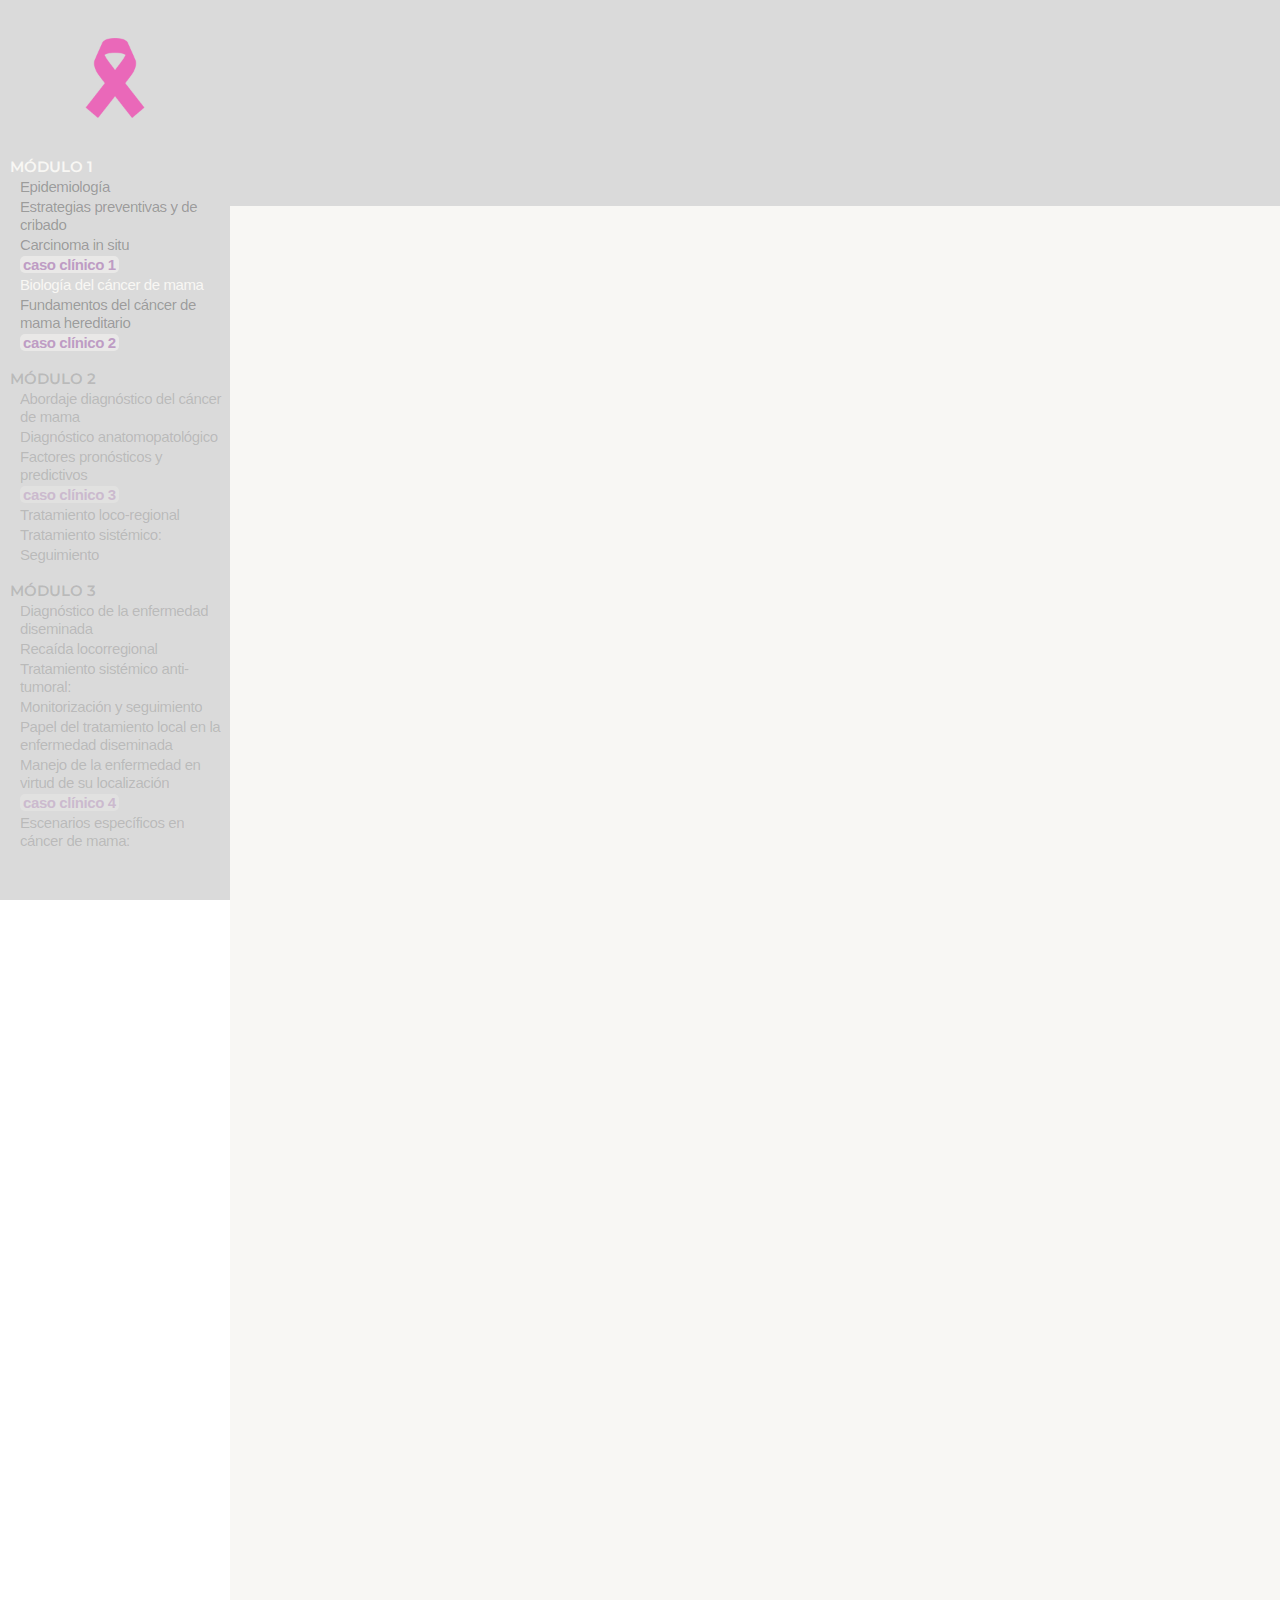
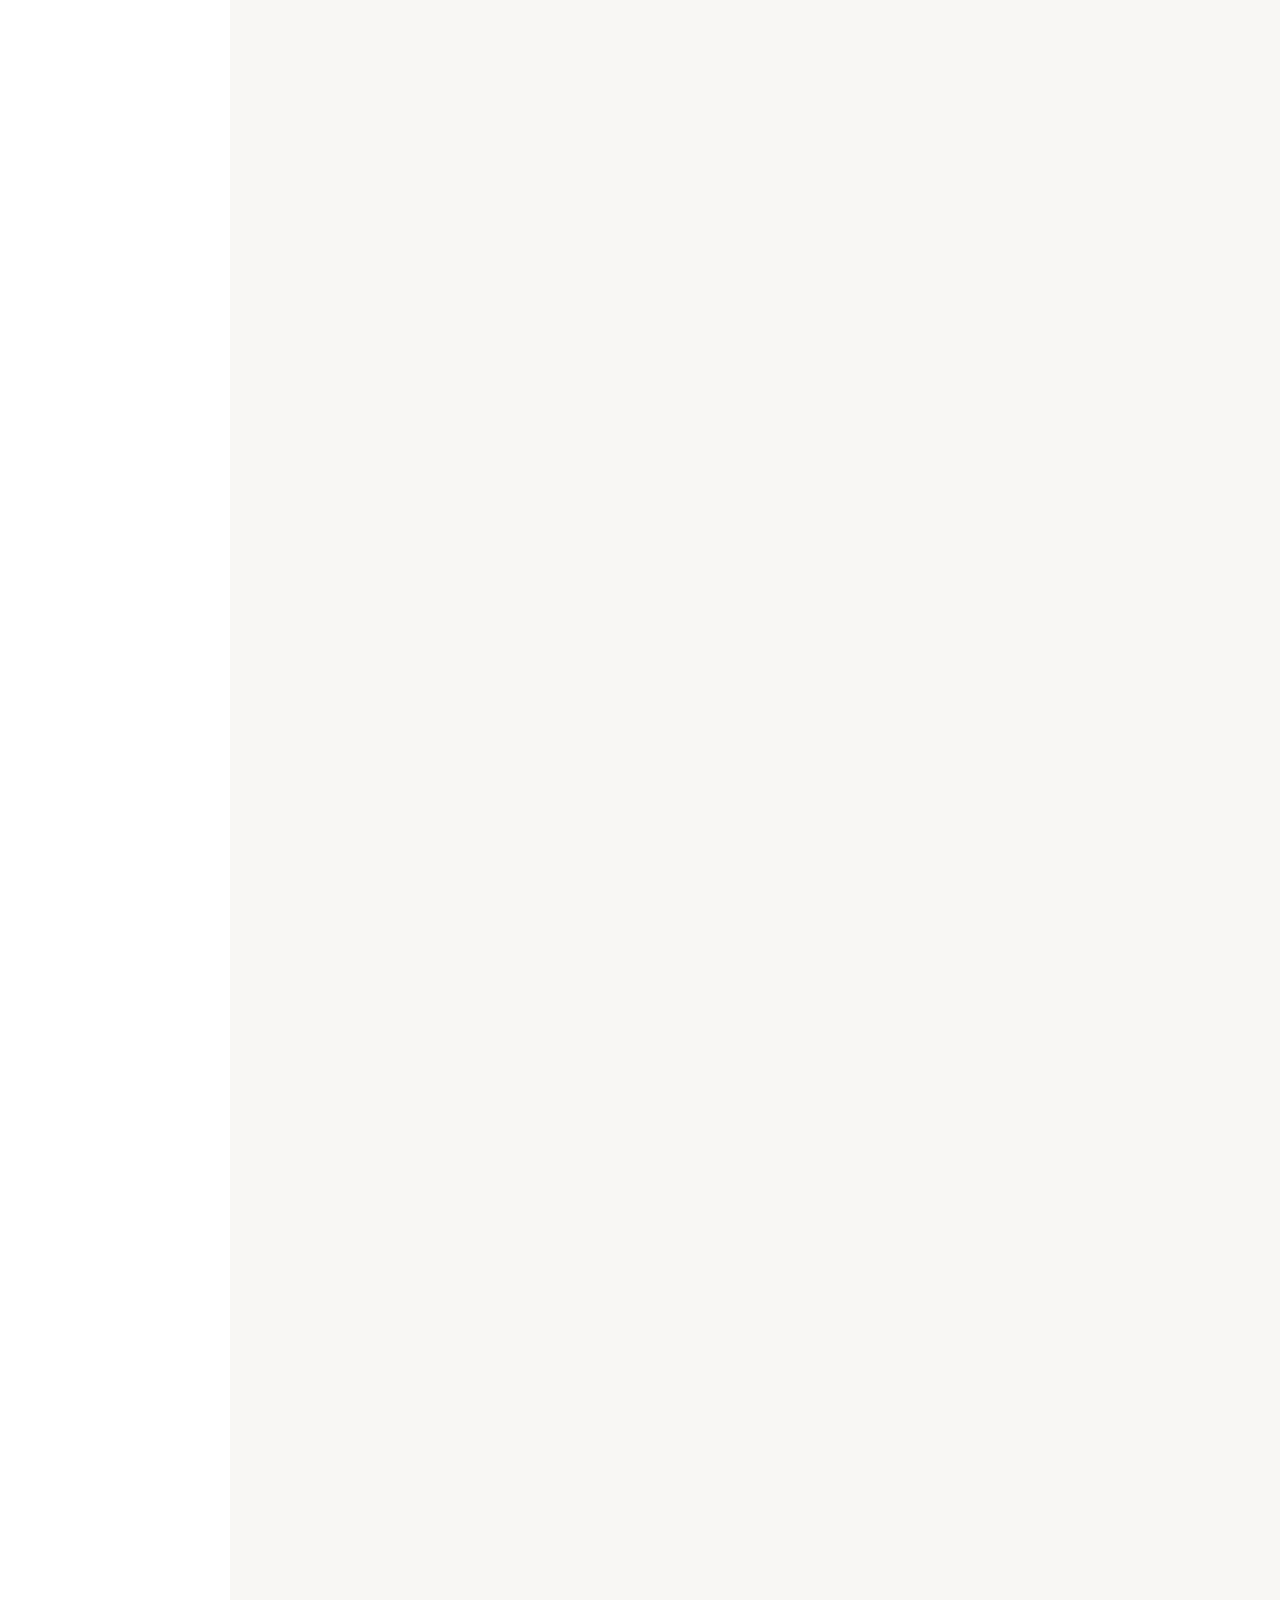
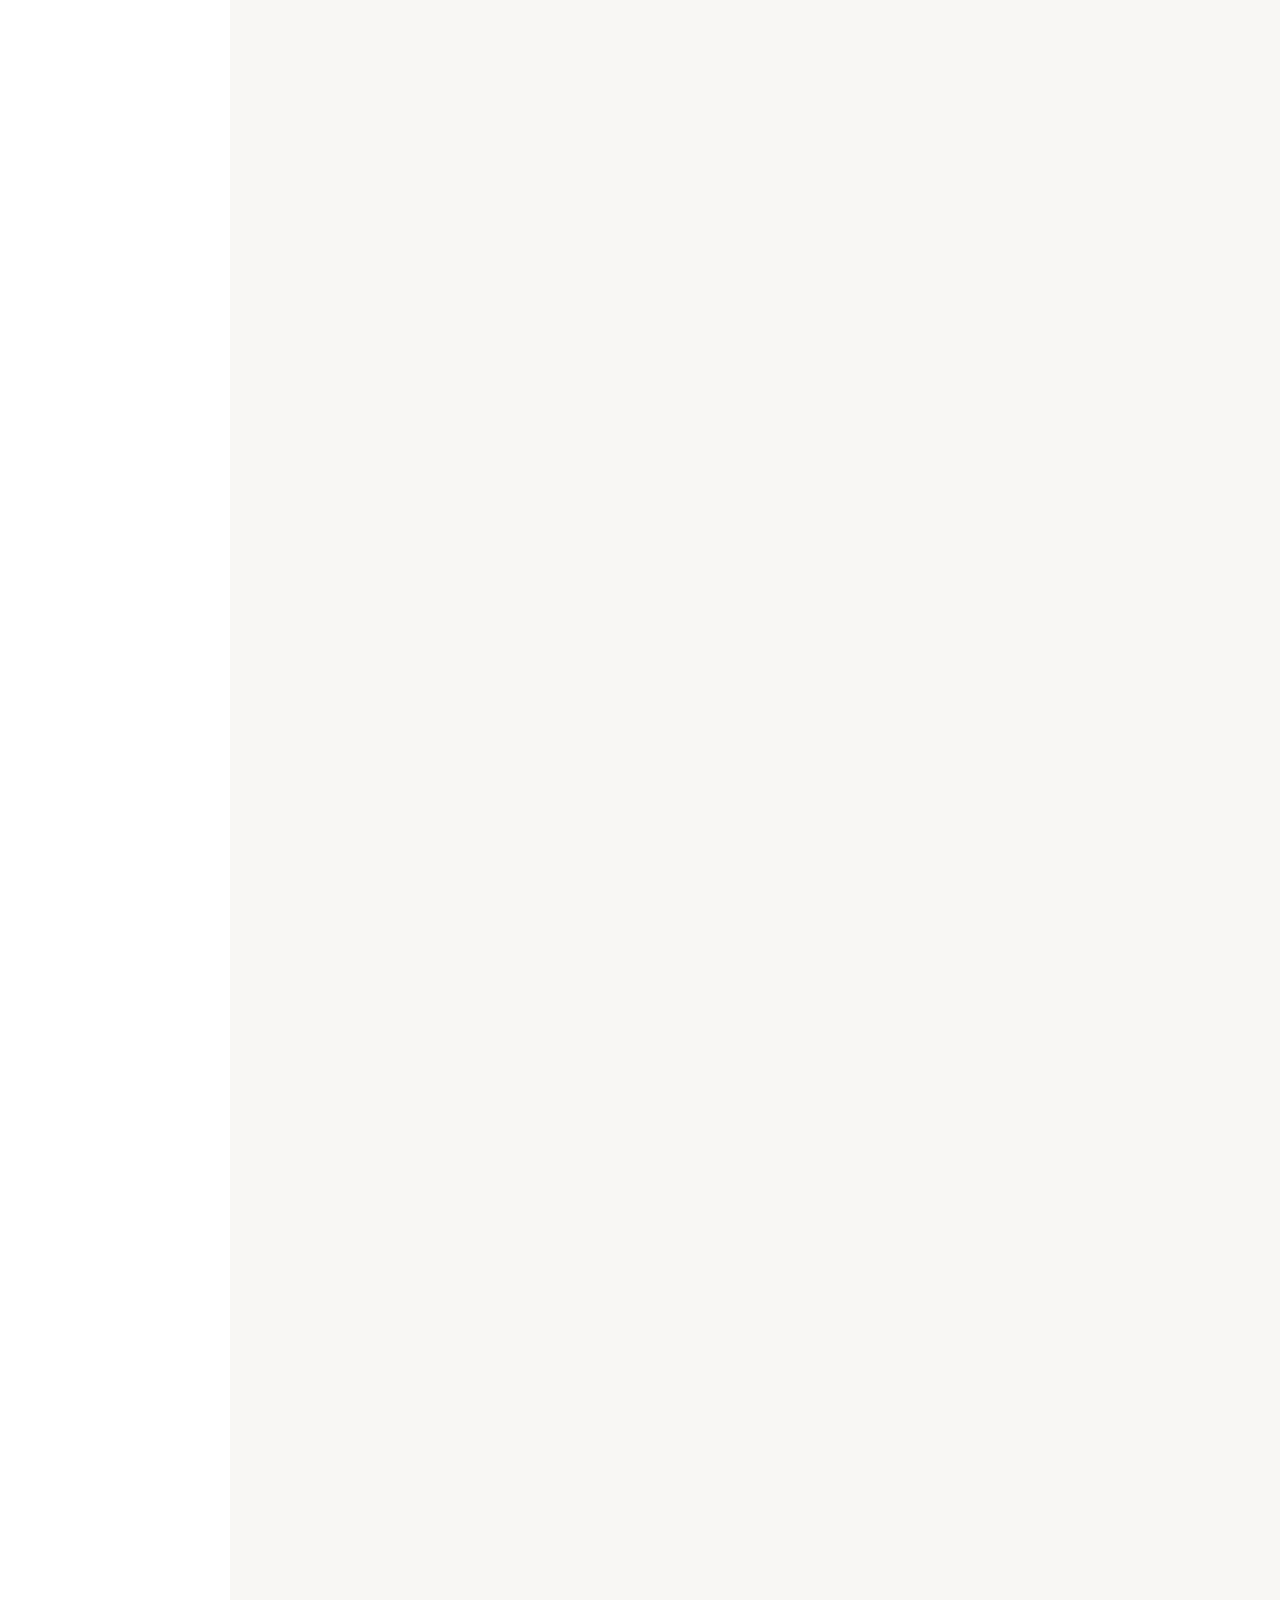
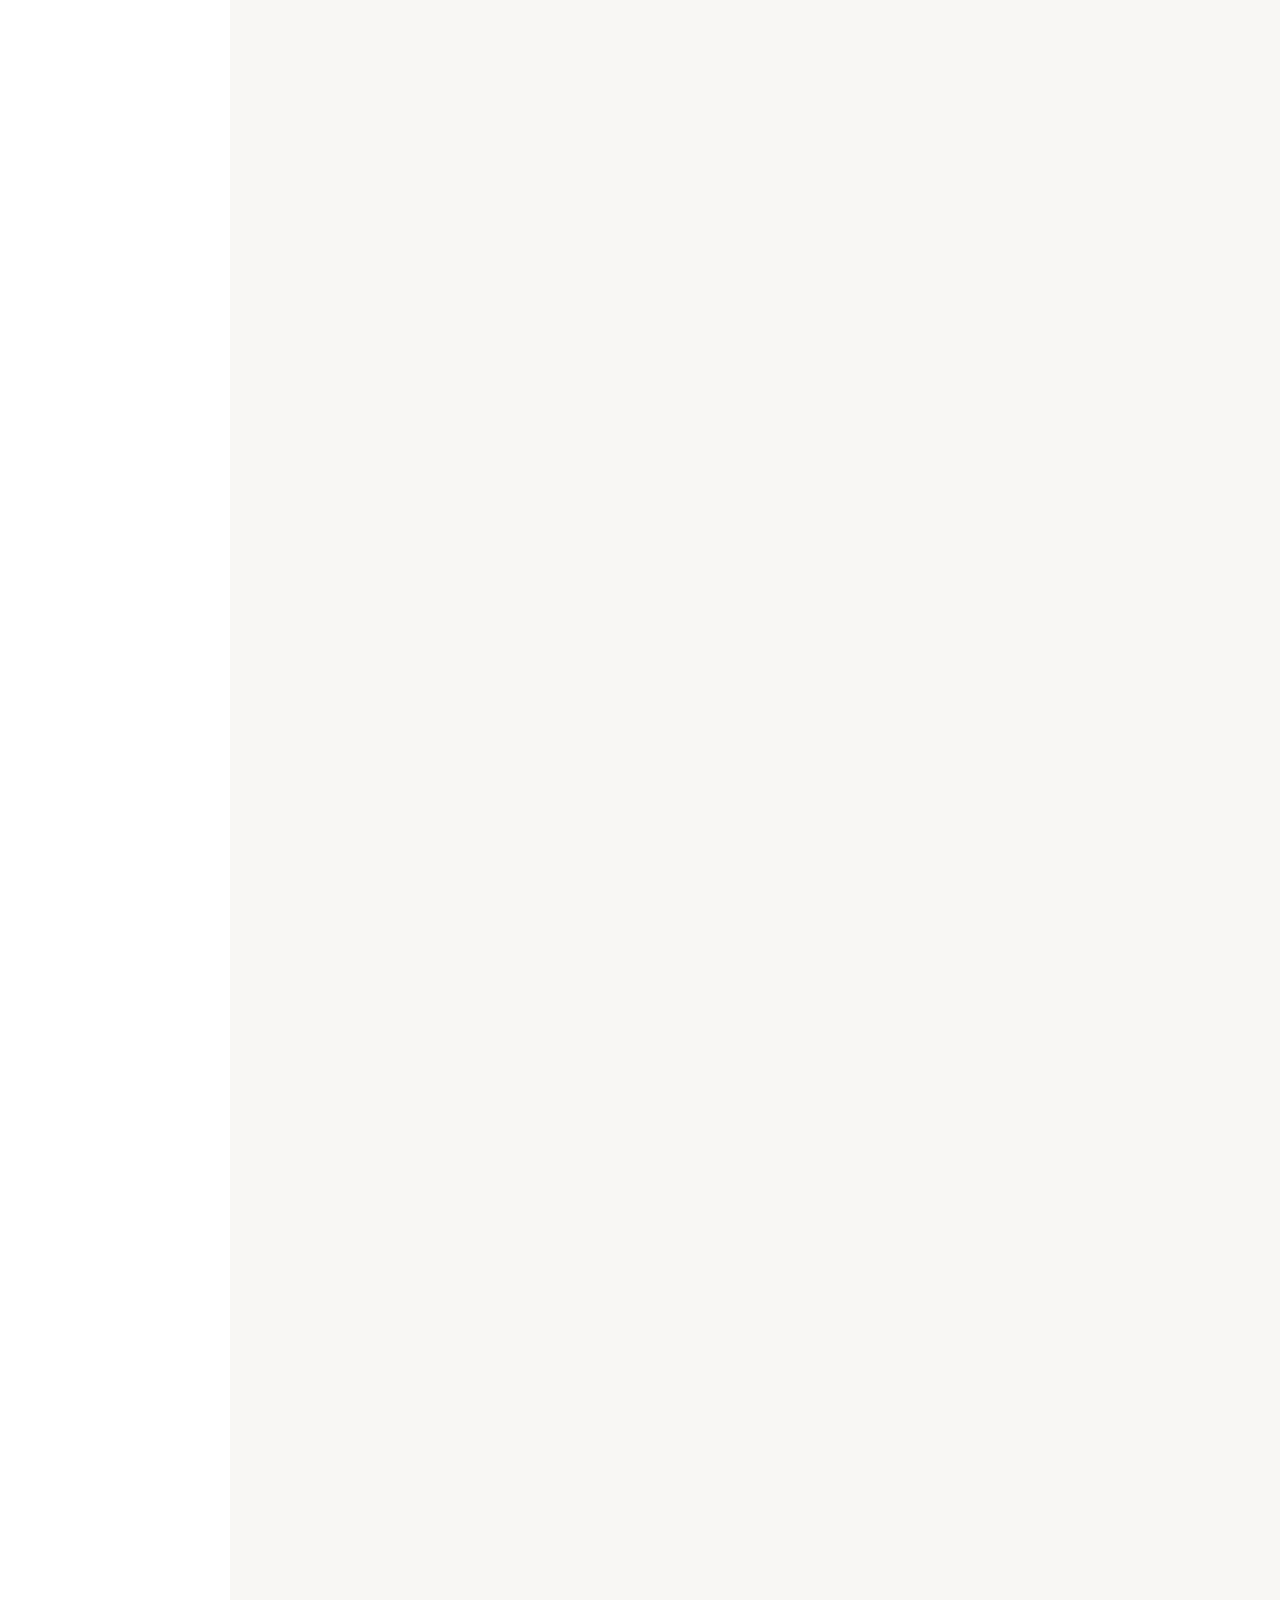
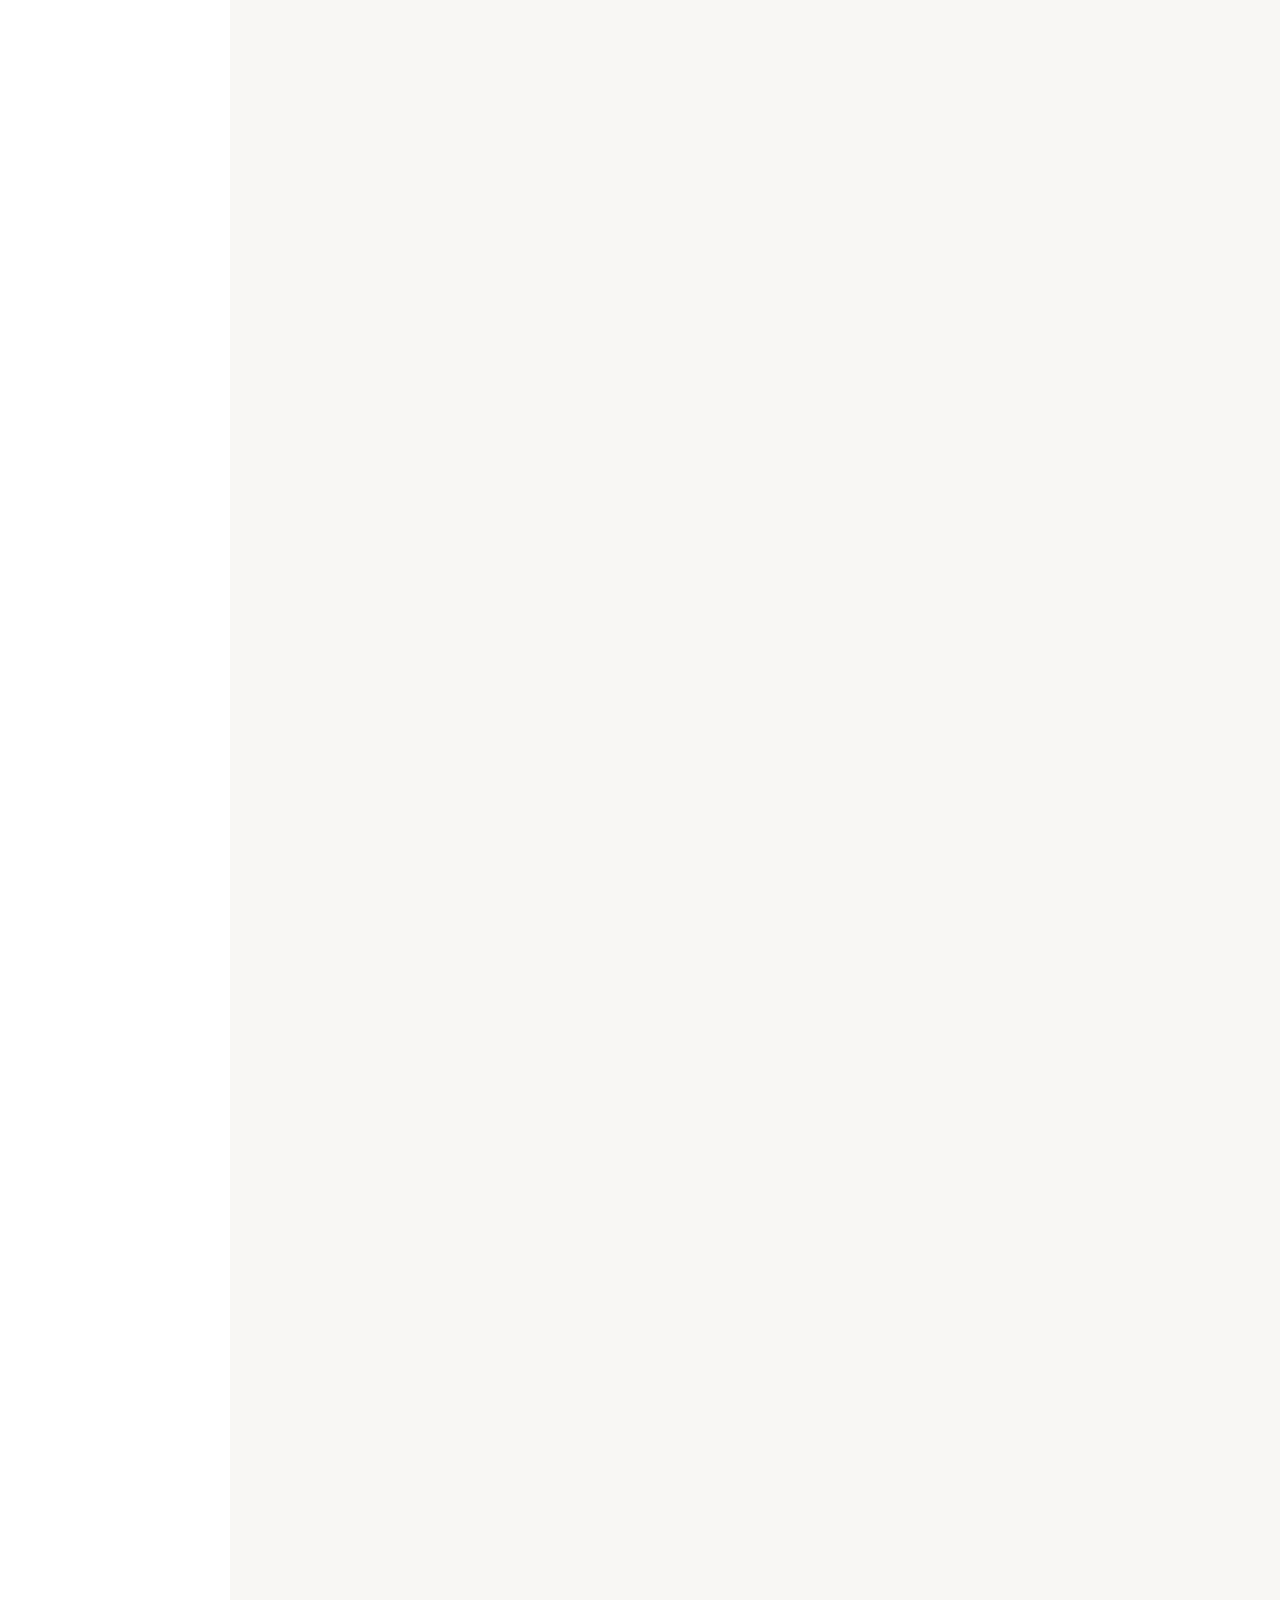
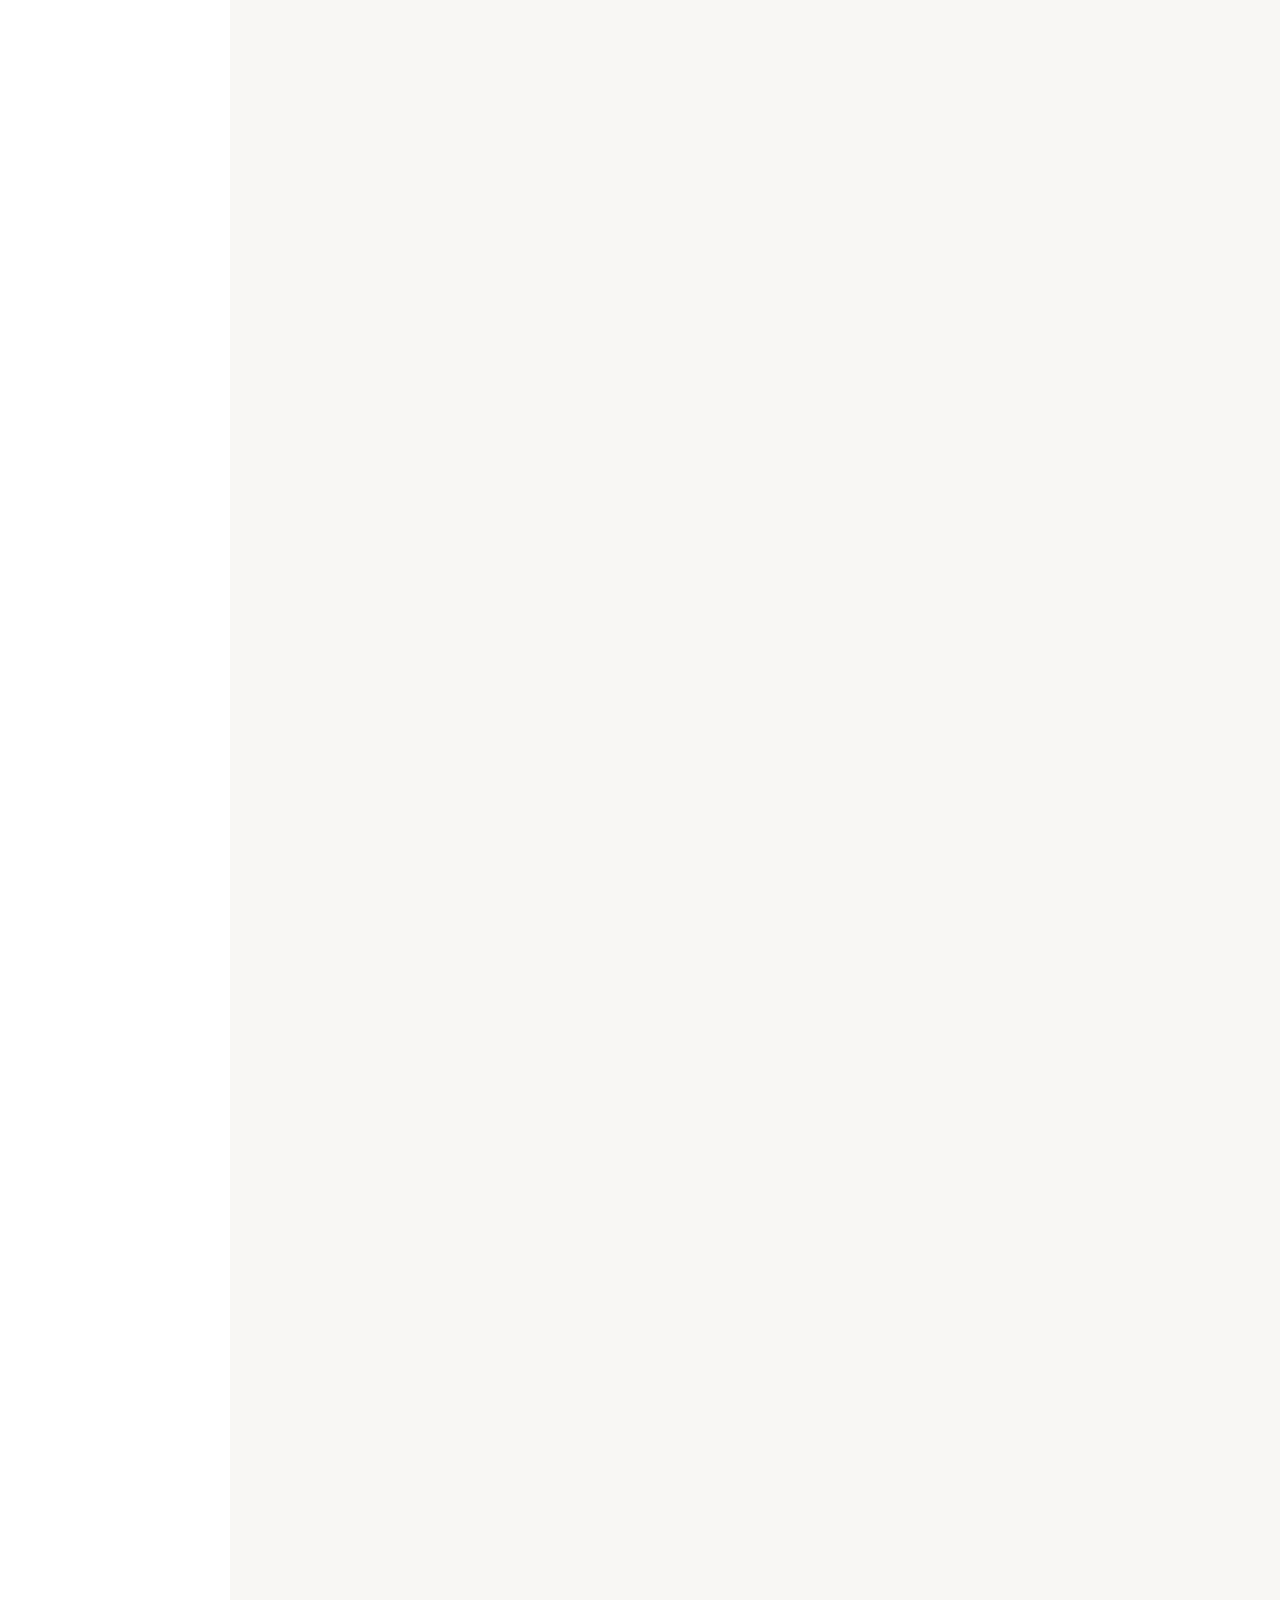
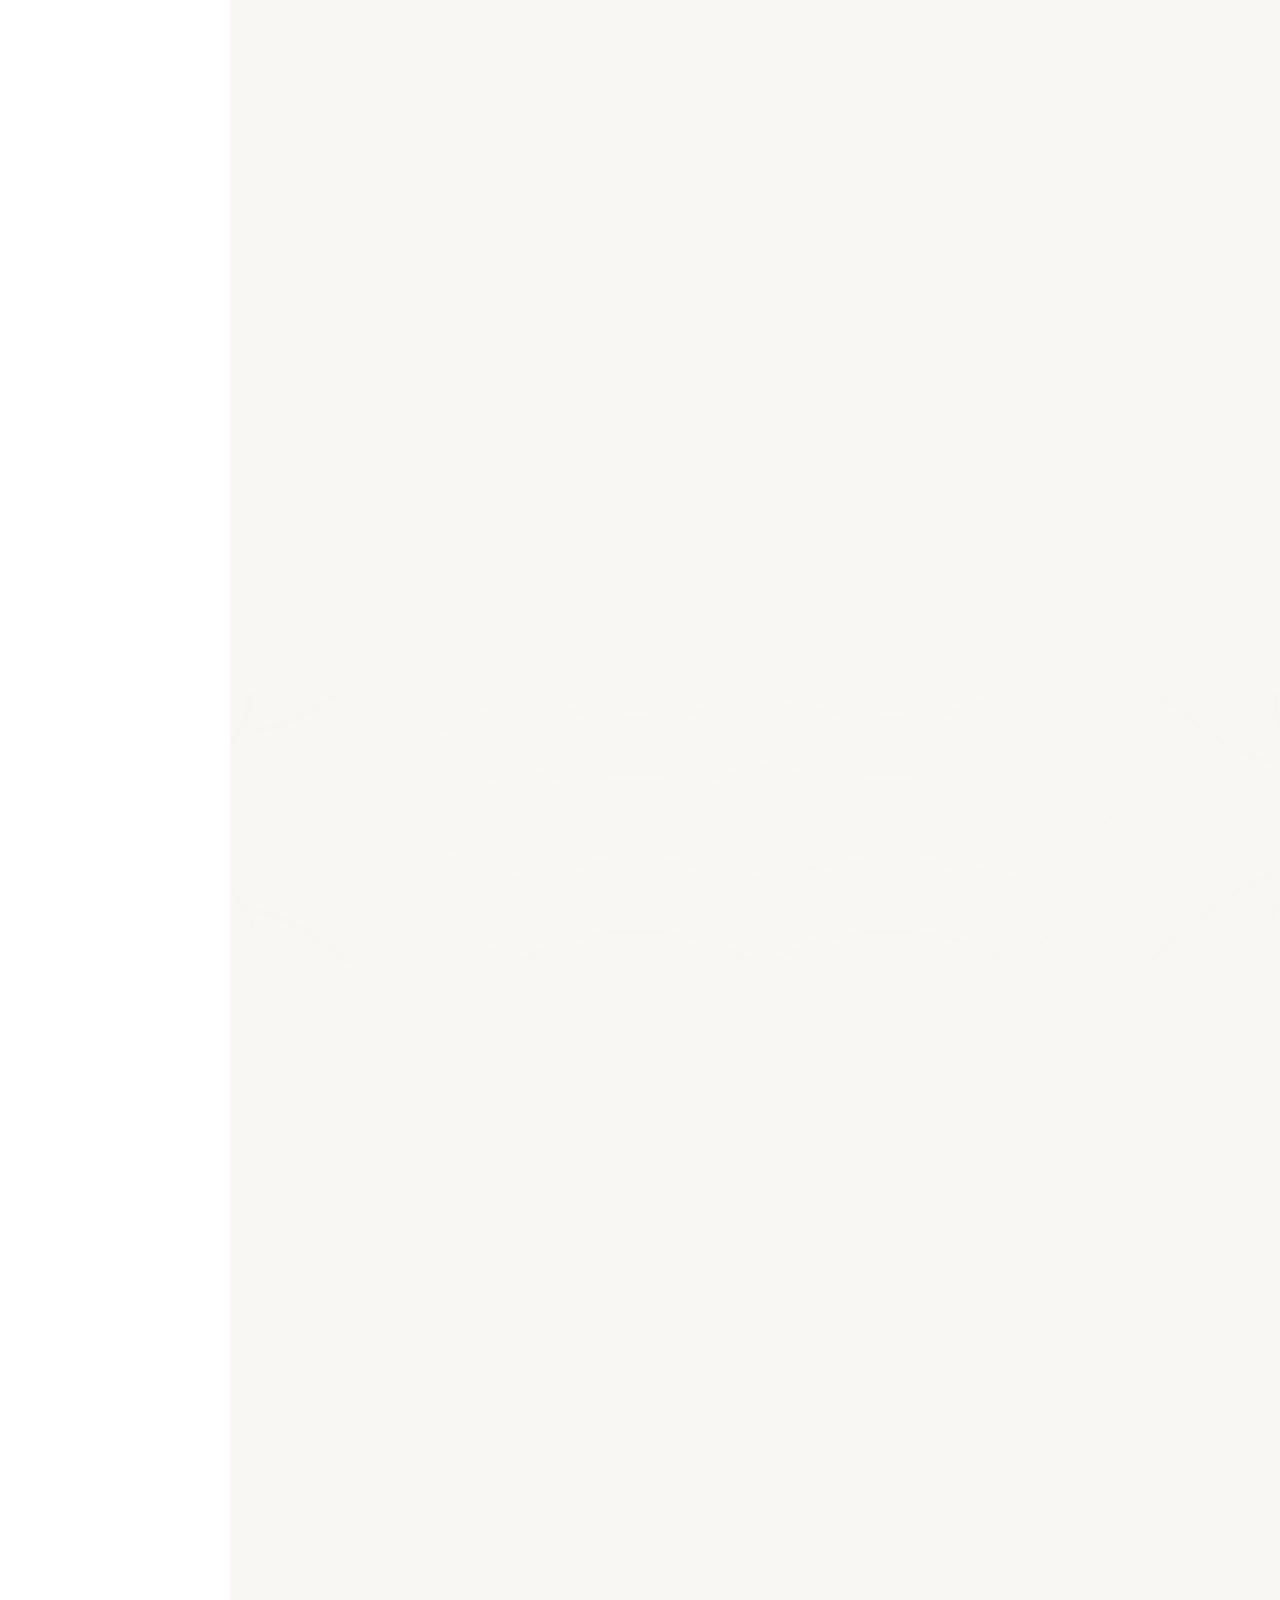
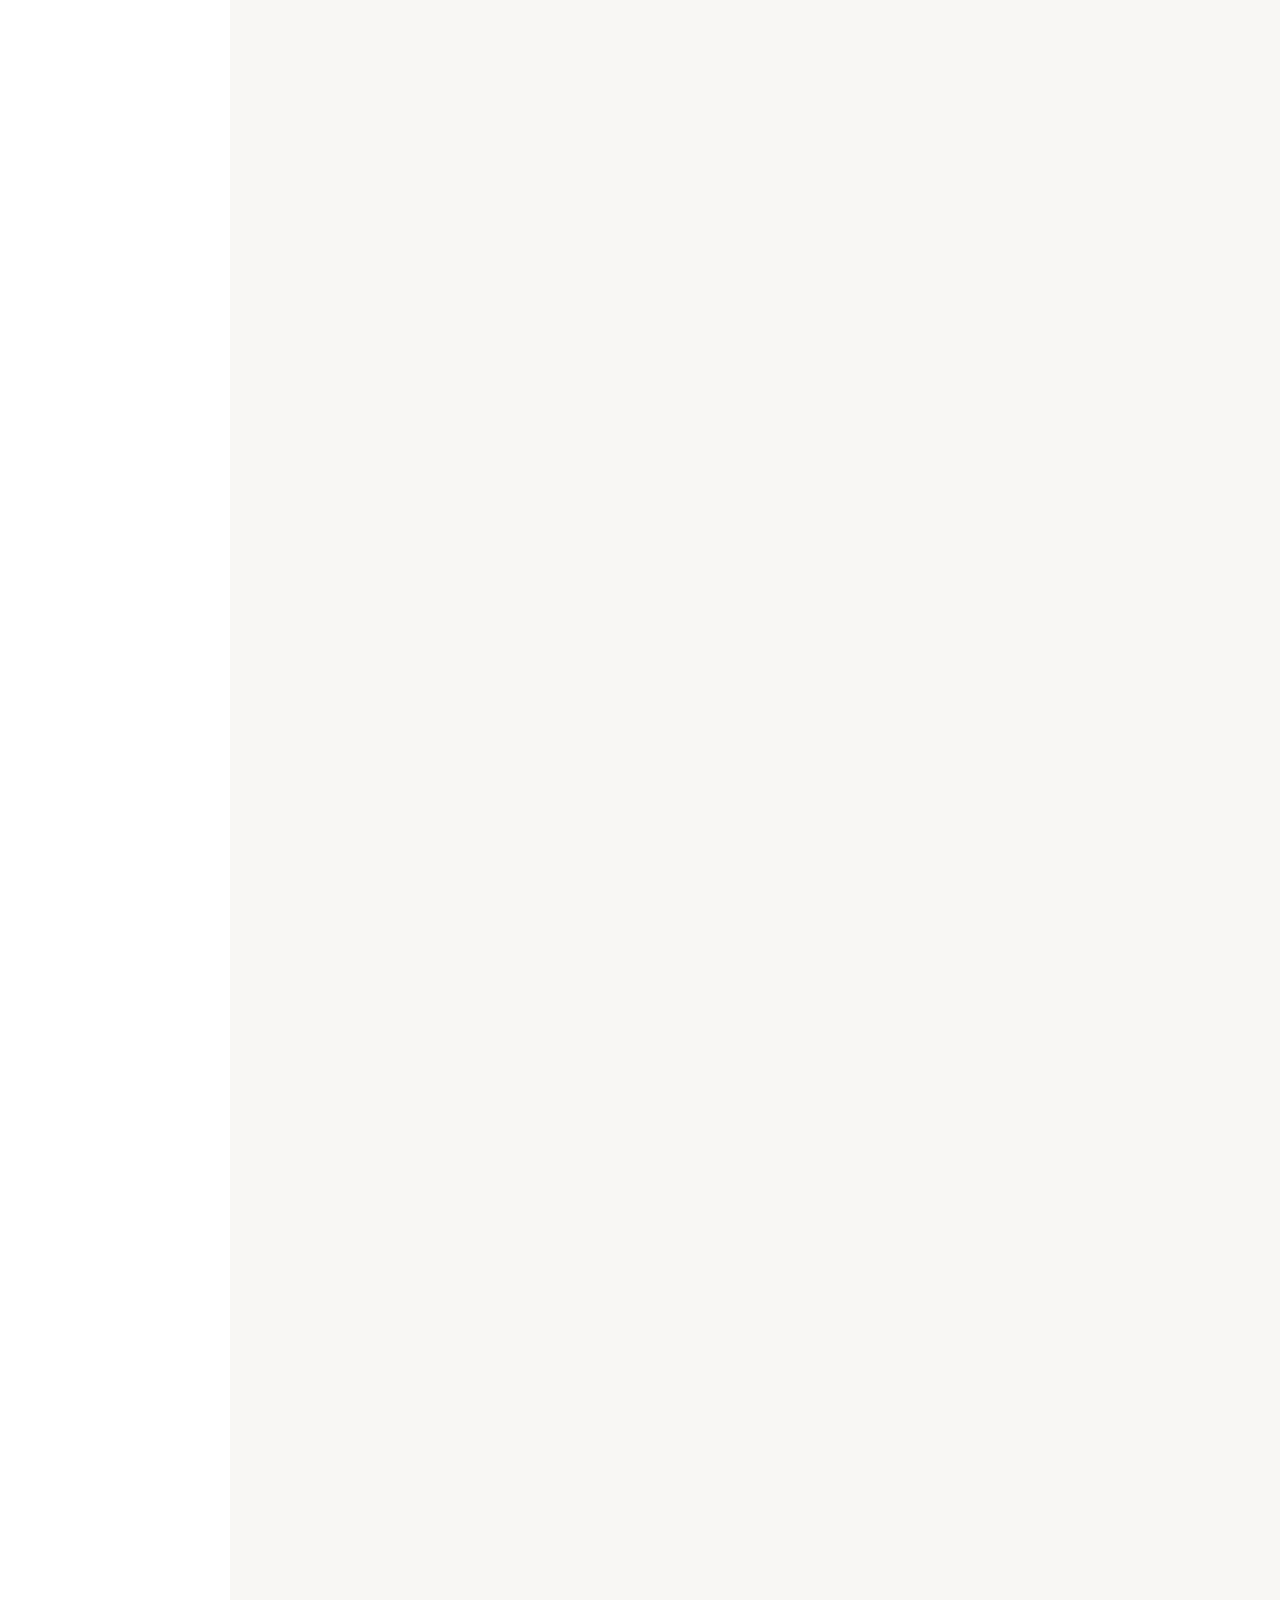
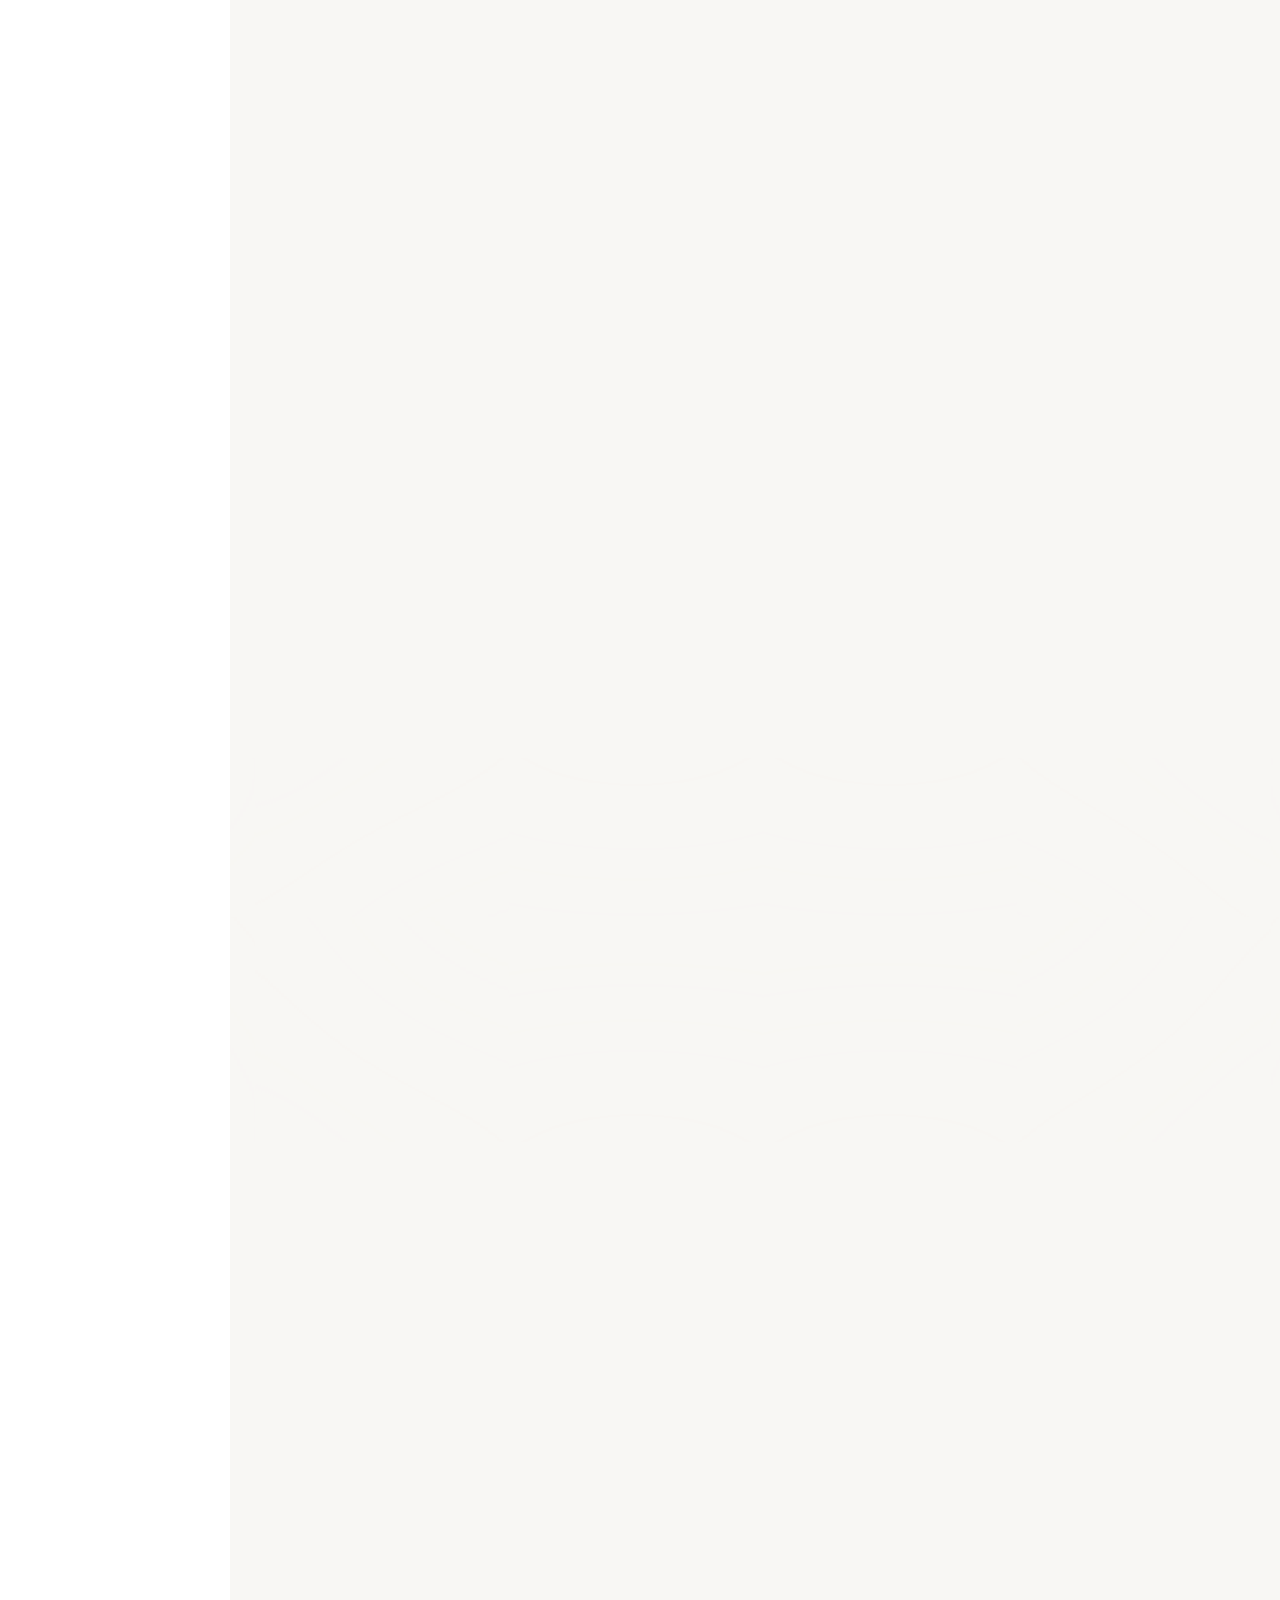
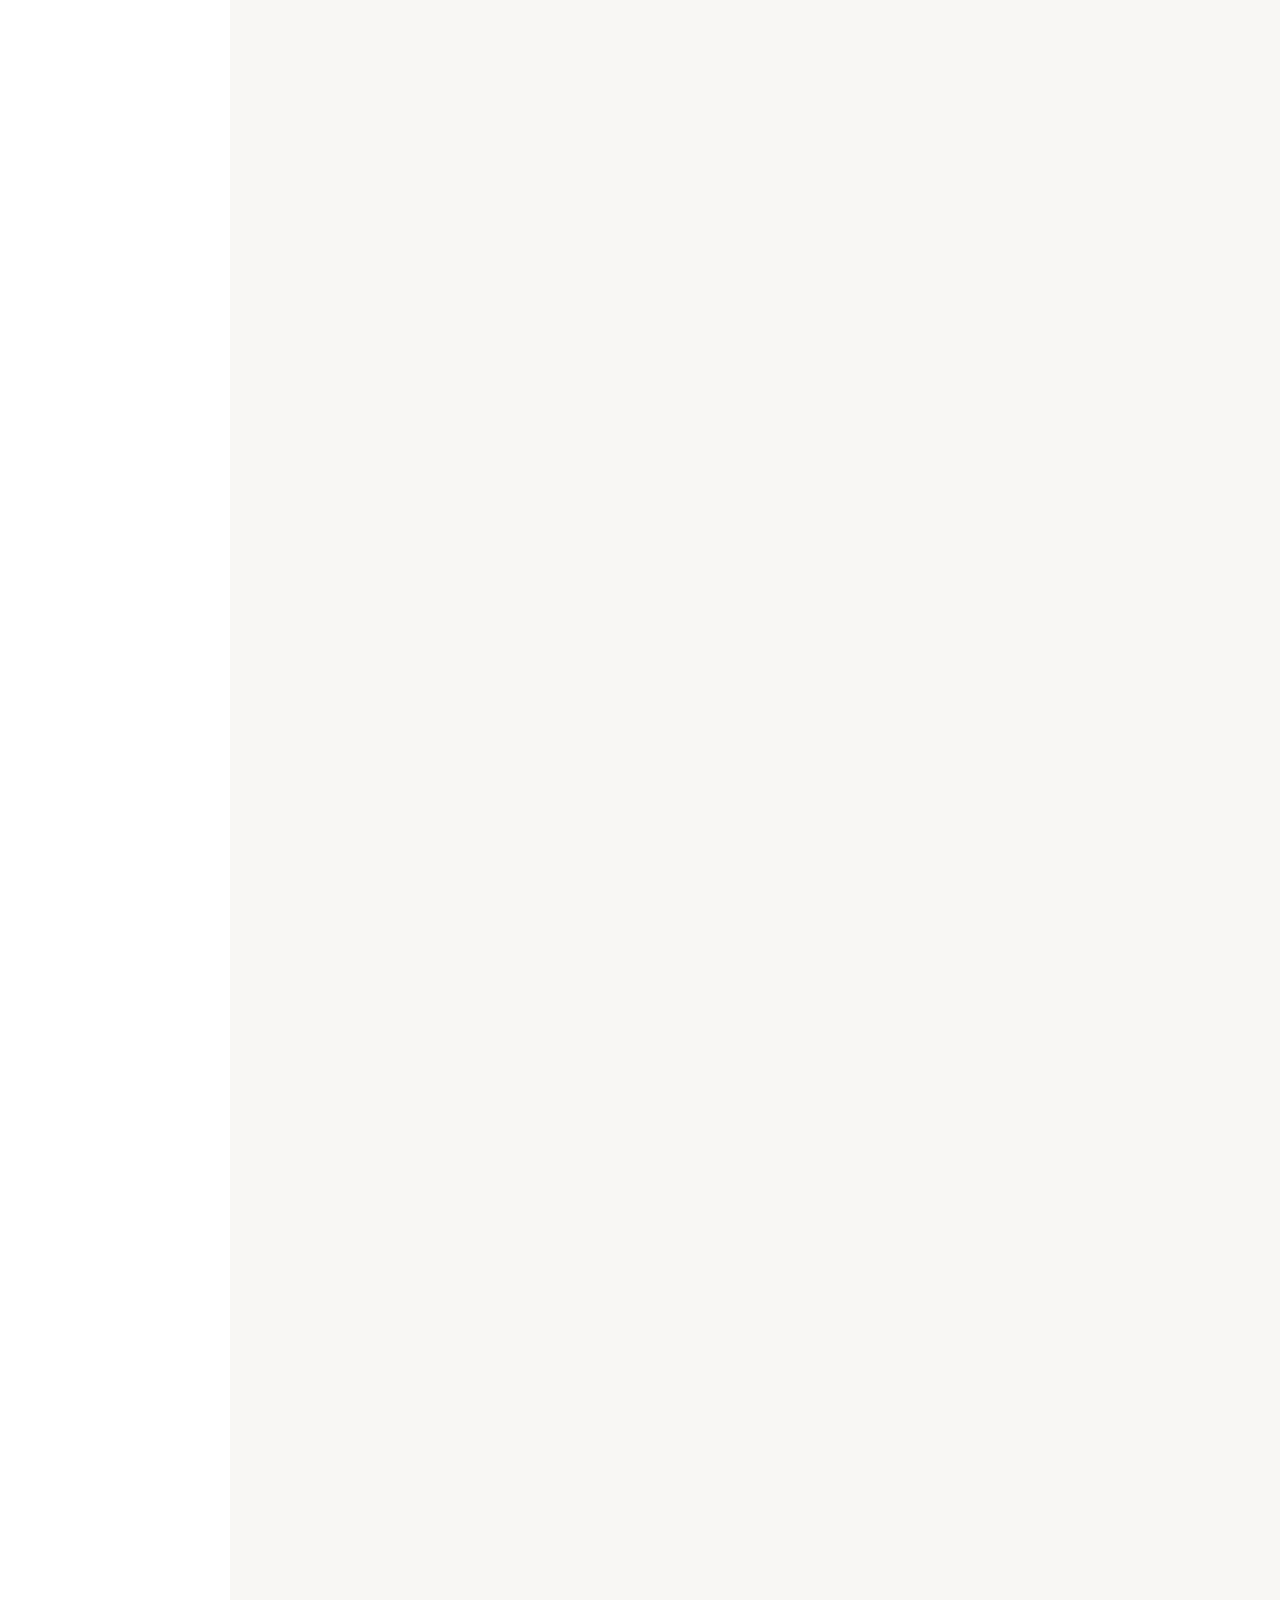
<file: m1u4.html>
<!DOCTYPE html>
<html class="no-js">
<head>
	<meta charset="utf-8">
	<meta http-equiv="X-UA-Compatible" content="IE=edge">
	<title>CÁNCER DE MAMA</title>
	<meta name="viewport" content="width=device-width, initial-scale=1">
	<meta name="description" content="CÁNCER DE MAMA" />
	<meta name="keywords" content="oncologia, cancer mama, medicina" />
	<meta name="author" content="e-oncologia" />

	<link rel="shortcut icon" type="image/png" href="images/logo.png"/>

	<link href='https://fonts.googleapis.com/css?family=Roboto:400,300,600,400italic,700' rel='stylesheet' type='text/css'>
	<link href='https://fonts.googleapis.com/css?family=Montserrat:400,700' rel='stylesheet' type='text/css'>

	<link rel="stylesheet" href="css/animate.css">
	<link rel="stylesheet" href="css/icomoon.css">
	<link rel="stylesheet" href="css/bootstrap.css">
	<link rel="stylesheet" href="css/owl.carousel.min.css">
	<link rel="stylesheet" href="css/owl.theme.default.min.css">
	<link rel="stylesheet" href="css/style.css">
	<script src="js/modernizr-2.6.2.min.js"></script>

</head>

<body>

	<div id="ico-page">
		<aside id="ico-aside" role="complementary" class="border js-fullheight">
		 <h2 id="ico-logo"><a href="index.html"><img src="images/logo.png" height="80"></a></h2>
		  <nav id="ico-main-menu" role="navigation">
			 <ul>
				<li class="ico-active"><a href="m1u1.html"><span class="bgdestacado1">MÓDULO 1</span></a></li>
				 <ol>
					<li><a href="m1u1.html">Epidemiología</a></li>
					<li><a href="m1u2.html">Estrategias preventivas y de cribado</a></li>
					<li><a href="m1u3.html">Carcinoma in situ</a></li>
					<li><a href="m1u3c1a.html"><span class="bgdestacado2">caso clínico 1</span></a></li>
					<li class="ico-active"><a href="m1u4.html">Biología del cáncer de mama</a></li>
					<li><a href="m1u5.html">Fundamentos del cáncer de mama hereditario</a></li>
					<li><a href="m1u5c2a.html"><span class="bgdestacado2">caso clínico 2</span></a></li>
				</ol>
				<br>
				<li class="gris"><a href=""><span class="bgdestacado1">MÓDULO 2</span></a></li>
				<ol>
					<li class="gris"><a href="">Abordaje diagnóstico del cáncer de mama</a></li>
					<li class="gris"><a href="">Diagnóstico anatomopatológico</a></li>
					<li class="gris"><a href="">Factores pronósticos y predictivos</a></li>
					<li class="gris"><a href=""><span class="bgdestacado2">caso clínico 3</span></a></li>
					<li class="gris"><a href="">Tratamiento loco-regional</a></li>
					<li class="gris"><a href="">Tratamiento sistémico:</a></li>
					<li class="gris"><a href="">Seguimiento</a></li>
					</ol>
			  <br>
				<li class="gris"><a href=""><span class="bgdestacado1">MÓDULO 3</span></a></li>
				<ol>
					<li class="gris"><a href="">Diagnóstico de la enfermedad diseminada</a></li>
					<li class="gris"><a href="">Recaída locorregional</a></li>
					<li class="gris"><a href="">Tratamiento sistémico anti-tumoral:</a></li>
					<li class="gris"><a href="">Monitorización y seguimiento</a></li>
					<li class="gris"><a href="">Papel del tratamiento local en la enfermedad diseminada</a></li>
					<li class="gris"><a href="">Manejo de la enfermedad en virtud de su localización</a></li>
					<li class="gris"><a href=""><span class="bgdestacado2">caso clínico 4</span></a></li>
					<li class="gris"><a href="">Escenarios específicos en cáncer de mama:</a></li>
				</ol>
			</ul>
		</nav>
	</aside>


		<div id="ico-main">

			<div class="ico-cabecera">
				<div class="ico-narrow-content animate-box">
							<h3>MÓDULO 1 <span class="rosa">:</span> EPIDEMIOLOGÍA, BIOLOGÍA & ENFERMEDAD PRE-INVASIVA</h3>
				</div>
			</div>






			<div class="ico-narrow-content">
				 <div class="row animate-box" data-animate-effect="fadeInLeft">
					<div class="col-md-12">
					<h2>1<span class="dorado">.</span>4 Biología del cáncer de mama</h2>
			</div>
			</div>
		</div>




		<div class="ico-narrow-content">
			 <div class="row animate-box" data-animate-effect="fadeInLeft">
				<div class="col-md-12">
					<h3 class="bgdorado">&nbspObjetivos&nbsp</h3>
				</div>
			</div>
	</div>
		<div class="ico-narrow-content">
				<div class="row animate-box" data-animate-effect="fadeInLeft">
			<div class="col-md-6">
				<div class="marcoTexto">
								<img src="images/lupaCancer.png" alt="" class="img-responsive centrada">
								<p class="text-center">Conceptos generales sobre el proceso de carcinogénesis, invasión y metástasis aplicados al cáncer de mama.</p>
							</div>
							<div class="marcoTexto">
								<img src="images/adn.png" alt="" class="img-responsive centrada">
								<p class="text-center">Comprender las bases moleculares de la heterogeneidad del cáncer de mama, clasificación clásica frente a la clasificación taxonómica y avances en la caracterización genómica del CM.</p>
							</div>
						</div>
						<div class="col-md-6">
							<div class="marcoTexto">
								<img src="images/molecula.png" alt="" class="img-responsive centrada">
								<p class="text-center">Revisar las principales vías de señalización en cáncer de mama como introducción al planteamiento terapéutico en próximos capítulos.</p>
							</div>
							<div class="marcoTexto">
								<img src="images/biopsia.png" alt="" class="img-responsive centrada">
								<p class="text-center">Aproximación al papel de la biopsia líquida en CM como herramienta diagnóstica, pronóstica y para la monitorización del tratamiento (CTCs y ctDNA). </p>
							</div>
						</div>
					</div>
				</div>


			<div class="ico-narrow-content">
				 <div class="row animate-box" data-animate-effect="fadeInLeft">
					<div class="col-md-12">
						<h3 class="bgdorado">&nbspGeneralidades sobre el proceso de carcinogénesis y modelos de progresión tumoral (invasión y metástasis)&nbsp</h3>

						<p>El conocimiento profundo de la biología del cáncer de mama (CM) pasa por una compresión de la biología del desarrollo de la glándula mamaria normal y su particular fisiología a lo largo de la vida del individuo. La glándula mamaria anatómicamente tiene una estructura en árbol con ductos y lobulillos formados microscópicamente por un epitelio con dos capas interna de células luminales y externa de mioepiteliales/basales. Dicho epitelio pasa por ciclos de regeneración y regresión a lo largo de los embarazos para poder cumplir con la función glandular secretora de leche. Los modelos animales y las tecnologías de secuenciación de nueva generación que permiten el análisis de célula única han ayudado a comprender los complejos mecanismos y los puntos críticos implicados en las diferentes etapas en el desarrollo de la glándula y en la adquisición de sus funciones. La interacción entre hormonas y factores de crecimiento o la identificación de las células stem mamarias son pasos fundamentales en la comprensión de estos procesos
						(<a href="#biblio">1-3</a>).
						</p>
						<p>Tradicionalmente se ha considerado que el cáncer se desarrolla durante un periodo de latencia variable en el que las células epiteliales normales adquieren determinadas alteraciones moleculares, genéticas y epigenéticas, que conducen a la adquisición de sus señas de identidad características (inmortalidad o potencial replicativo ilimitado, resistencia a la muerte celular, señales de proliferación sostenidas y capacidad de evasión de los supresores tumorales) en varios pasos. La hipótesis más establecida sobre la historia natural del CM postula que se trata de un proceso progresivo desde lesión la pre-invasiva a la enfermedad infiltrante. Desde un punto de vista morfológico, el carcinoma ductal in situ (CDIS) parte histológicamente de la hiperplasia ductal atípica, y se define como una proliferación premaligna de células epiteliales neoplásicas confinada a la luz de los conductos mamarios, manteniendo la barrera del estrato mioepitelial y una membrana basal integras. Se trata de una entidad que se ha considerado precursor no obligado del carcinoma ductal invasivo (CDI). El CDIS muchas veces coexiste con el CDI en contigüidad, y los estudios epidemiológicos indican que pacientes con antecedentes de CDIS tienen mayor riesgo de desarrollar CDI en un futuro. Desde un punto de vista molecular, las alteraciones genómicas y transcriptómicas del CDIS son muchas veces similares a las presentes en el  CDI, y ambas lesiones se desarrollan de forma sincrónica o metacrónica en la misma paciente, las nuevas tecnologías sin duda están contribuyendo a descubrir los mecanismos responsables de la transición del CDIS a carcinoma infiltrante
						(<a href="#biblio">4</a>).
						</p>
						<p>Hay dos modelos fundamentales para explicar el inicio y progresión del CM. La hipótesis más clásica de la evolución clonal, se basa en que cualquier célula es potencialmente susceptible de presentar una mutación aleatoria esporádica, una combinación particular de alteraciones genéticas (mutaciones, amplificaciones o deleciones que conducen a la activación de oncogenes y la pérdida función de genes supresores) y epigenéticas (que no implican cambios en la secuencia de ADN) pueden otorgar una ventaja evolutiva a dicha célula, permitiendo su selección positiva ante diferentes presiones externas, lo cual conduciría a una transformación maligna y a la expansión de la población alterada. Más recientemente, en el análisis de los determinantes de la tumorogénesis mamaria emerge la hipótesis de las células stem tumorales (modelo jerárquico), como explicación alternativa. Las CSCs constituyen una subpoblación minoritaria de células iniciadoras de tumores que mantienen su potencial de auto-regeneración ilimitado y la capacidad de generar diferentes linajes celulares que explicarían la heterogenidad tumoral
						(<a href="#biblio">5</a>). Ambas hipótesis se fundamentan en asunciones que son muy difíciles de evaluar con los modelos experimentales actuales, siendo posiblemente una combinación de ambos modelos la que nos acerca con mayor precisión al proceso tumorogénesis mamaria (<a href="#biblio">6, 7</a>). En los últimos años el foco se ha ampliado a las células no neoplásicas que acompañan al compartimento epitelial, el papel del microambiente tumoral (TME) en el proceso de carcinogénesis parece relevante. Estudios de expresión génica han revelado cambios evolutivos significativos no solo en las células tumorales sino simultáneamente en las del TME (fibroblastos, adipocitos, células mioepiteliales, endoteliales y leucocitos), que lejos de ser elementos pasivos sufren profundas modificaciones genéticas y epigenéticas durante la transformación de enfermedad pre-invasiva a carcinoma invasivo
						(<a href="#biblio">8, 9</a>).
						</p>
						<p>Tradicionalmente las metástasis se han considerado un evento raro que representaba el final de un largo camino por etapas. Tras la proliferación incontrolada de las células tumorales transformadas que se hacen progresivamente más agresivas, estas avanzan hacia la invasión local, seguidas de su intravasación (donde son claves procesos como la angiogénesis, transición epitelio-mesénquima o migración celular), su supervivencia en la circulación (donde la capacidad de evasión inmune, la formación de agregados de células tumorales circulantes y su relación con otras células sanguíneas como las plaquetas tienen un rol fundamental), para continuar con los procesos de extravasación y colonización de órganos a distancia. Dos modelos se han postulado para explicar el desarrollo de metástasis, el modelo de diseminación tardía de la enfermedad al que se enfrenta el modelo de diseminación precoz, con periodos de latencia variables, que se ha fundamentado en la estrecha relación genética identificada entre tumor primario y metástasis
						(<a href="#biblio">10</a>).
						</p>
						<p>Además, el desarrollo final de metástasis a distancia no está determinado solo por la adquisición todas esas capacidades por parte de las células epiteliales, la interacción con el TME es también crucial para determinar el organotropismo y modular la compleja interacción entre el tumor primario y los diferentes nichos metastásicos (<a href="#biblio">11</a>).  El CM demuestra un patrón de diseminación característico, metastatizando preferentemente a hueso (40-60%), hígado (20%), pulmón (15-30%) y en menor frecuencia a otros órganos como SNC (10-15%), si consideramos globalmente el CM sin particularizar por subtipos. El análisis de los patrones de evolución del CM y la relación entre el tumor primario sus metástasis tienen aún múltiples incógnitas por resolver, cuyo conocimiento aportará nuevas oportunidades de individualización del tratamiento (<a href="#biblio">12, 13</a>).
						</p>
						<br><br>
						<h3 class="bgdorado">&nbspSubtipos intrínsecos (perfiles de expresión génica) y heterogeneidad tumoral&nbsp</h3>
						<p>Existe evidencia creciente de que el CM no es una enfermedad única, sino un grupo de subtipos significativamente diferentes entre sí en su comportamiento clínico y en su sustrato biológico. Las primeras aproximaciones caracterizan morfológicamente al cáncer de mama de acuerdo a las recomendaciones de la OMS, así la mayoría de CM son del tipo ductal infiltrante (75%), lobulillares (10%) o mixtos (5%) con un grupo minoritario de tumores entre los que se encuentran los subtipos papilar, apocrino, tubular, mucinoso, medular, cribiforme o metaplásico. A esta clasificación histopatológica se le añadieron los primeros biomarcadores hace más de 40 años, la expresión del receptor de estrógenos (RE) permitió identificar pacientes con un mejor pronóstico candidatas a terapia endocrina, cuyo comportamiento se perfila añadiendo la evaluación de la expresión del receptor de progesterona (RP) al panel de diagnóstico. La medición de la amplificación y sobre-expresión del receptor de membrana HER2 permitió posteriormente diferenciar a un grupo de tumores con una historia natural más agresiva potencialmente candidatos a terapia de diana anti-HER2 (17-20%).
						</p>
						<p>Por exclusión, en la caracterización del CM con estos 3 marcadores existe un grupo de tumores, triples negativos (15-20%) cuyo comportamiento es globalmente más agresivo y en los que la quimioterapia es la herramienta terapéutica fundamental. Así, los marcadores inmunohistoquímicos (IHQ) han servido de herramienta fundamental para definir el CM en la práctica clínica tradicionalmente, pero los avances tecnológicos en biología molecular (análisis transcriptómico, genómico, proteómico) de los tumores permiten mejorar la clasificación del CM y proponer nuevos biomarcadores candidatos. Hay 3 grandes cohortes que incluyen miles de pacientes con CM, que han sido claves en la definición de una clasificación del CM basada en análisis moleculares de alta resolución que aportan diferentes niveles de información complementaria, se trata del proyecto <a href="https://cancergenome.nih.gov/">TCGA</a> (The Cancer Genome Atlas), el <a href="https://icgc.org/">International Cancer Genome Consortium
						</a> y el proyecto <a href="http://www.cbioportal.org/">METABRIC</a> (Molecular Taxonomy of Breast Cancer International Consortium). La integración en el diagnóstico del CM de los datos histopatológicos con la información clínica y molecular tiene hoy repercusión en la toma de decisiones terapéuticas adaptadas que impactan directamente en el cuidado de las pacientes, en su seguimiento, y en el desarrollo de nuevas terapias dentro ensayos clínicos.
						</p>
						<p>La posibilidad de analizar los niveles de mRNA con la tecnología de microarrays fue el paso clave que permitió un avance fundamental en el conocimiento de la biología molecular del CM. Hace más de 15 años los equipos de Perou y Sorlie (<a href="#biblio">14,15</a>) identificaron y definieron así los subtipos intrínsecos de CM (<span class="doradoActivo">luminal A</span>, <span class="doradoActivo">luminal B</span>, <span class="doradoActivo">normal-like</span>, <span class="doradoActivo">HER2-enriquecido</span> y <span class="doradoActivo">basal-like</span>) basándose en perfiles de expresión génica. Estos subtipos presentaban diferencias críticas en términos de incidencia, supervivencia y respuesta al tratamiento, y resultaron altamente reproducibles en diferentes series complementando la información aportada por los marcadores clínico-patológicos clásicos.</p>

					</div>
				</div>
			</div>


	  <div class="ico-cards">
	 	<div class="ico-narrow-content">
	 		<div class="ico-flex-wrap">
	 			<div class="ico-card animate-box" data-animate-effect="fadeInLeft">
	 				<p>Los tumores luminales se subdividen en A y B constituyendo un subgrupo intrínseco heterogéneo, los <span class="bgrosaclaro">luminales A</span> representan 30-70% de los tumores y se caracterizan por tener un grado histológico bajo, escaso pleomorfismo nuclear e incluir subtipos histológicos de menor índice mitótico (tubular, cribiforme, mucinoso y lobulillar) asociados tradicionalmente a buen pronóstico. Suelen expresar RE y RP y genes regulados por estrógenos, como BCL2, FOXA1 o GATA3, tienen un índice proliferativo habitualmente bajo (Ki 67 < 13%) y baja expresión de genes de proliferación. Sin embargo, el subtipo <span class="bgrosaclaro">luminal B</span>, 15-20% de los CM, presenta un fenotipo más agresivo con grados histológicos e índices proliferativos más altos, suelen expresar RE pero tienen niveles de expresión génica de RE y genes relacionados más bajos que los luminales A, con una marcada expresión de genes de proliferación, y presencia frecuente de mutaciones en p53, algunos de ellos también sobre-expresan HER2 y en general tienen un peor pronóstico.
					</p>
	 			</div>
	 			<div class="ico-card animate-box" data-animate-effect="fadeInLeft">
					<p>El subtipo <span class="bgrosaclaro">HER2-enriquecido</span> incluye tumores más agresivos candidatos a tratamiento con anti-HER2, representan aproximadamente el 15% de todos los CM. Tienen niveles altos de expresión del gen HER2 y genes relacionados con el mismo, el 60% de los tumores clínicamente HER2+ pertenecen a este subtipo, son altamente proliferativos con grados histológicos y nucleares altos, y frecuentes mutaciones en p53, casi 30-40% de ellos expresan RE (<a href="#biblio">16,17</a>).</p>
	 			</div>
	 			</div>

	 			<div class="ico-flex-wrap">
	 			<div class="ico-card animate-box" data-animate-effect="fadeInLeft">
					<p>El subtipo <span class="bgrosaclaro">basal</span> representa el 10-20% de los tumores, la mayoría son CM triple-negativos (70-80%), es un grupo altamente agresivo, suele darse en pacientes jóvenes y con frecuencia portadoras de alteraciones en BRCA1, frecuentemente aneuploides, y con más de un 50% de mutaciones en p53. Más recientemente se describió el subtipo <span class="italic">claudin-low</span> que comparte algunas características de expresión génica con los tumores basales. Se caracteriza por una baja expresión de genes luminales y HER2, siendo tumores típicamente triple-negativo, que presentan baja expresión de ESR1, GATA3 y CK 8/18. El grupo de genes intrínsecos de proteínas de adhesión célula-célula está poco expresado en los tumores claudin-low (incluyendo claudinas 3, 4, 7, cingulina y ocludina implicados en las uniones estrecha, y e-cadherina), frente a una alta expresión de genes de respuesta inmune indicativos de una alta infiltración inmune en este subtipo. El grupo de genes de proliferación presenta bajos niveles de expresión, frente al de genes relacionados con mesénquima/matriz extracelular (laminina o integrina-alfa7) que se encuentra altamente expresado, estos tumores están enriquecidos en marcadores de células stem y representan un 5-10% de los tumores de mama
					(<a href="#biblio">18</a>).
					</p>
	 			</div>
	 			<div class="ico-card animate-box" data-animate-effect="fadeInLeft">
					<p>La presencia del subtipo <span class="bgrosaclaro">normal-like</span> es controvertida (5-10%), no está claro si se trata de un subtipo real o contaminación por tejido normal de las muestras analizadas, de hecho, la microdisección de muestras permite minimizar la presencia de este subtipo y los perfiles de expresión en líneas celulares no lo identifican.
					</p>
	 			</div>
	 		</div>
	 	 </div>
	 	</div>

		<div class="ico-narrow-content">
			 <div class="row animate-box" data-animate-effect="fadeInLeft">
				<div class="col-md-12">

					<p>En 2011, el consenso internacional de expertos de St Gallen adoptó una aproximación basada en subtipos intrínsecos para establecer las recomendaciones de tratamiento adyuvante en pacientes con CM precoz. Sin embargo, a pesar de los múltiples intentos realizados por encontrar una definición subrogada de la clasificación genómica basada en un panel inmunohistoquímico aplicable en la práctica clínica [luminal A (RE+, RP+, HER2-, KI 67 < 14%), luminal B (RE+, RP+, HER2-, Ki67>14%), luminal/HER2+ (RE+, RP+, HER2+), HER2+ (HER2+, RE y RP-) y basal (RE-, RP-, HER2-, EGFR- y CK5/6).], la concordancia no es completa como se ha demostrado en múltiples trabajos que han puesto de manifiesto sus limitaciones (<a href="#biblio">19,20</a>). Los perfiles de expresión génica rápidamente se han aplicado al desarrollo de tests multigenéticos (MammaPrint, OncotypeDx, Prosigna, Endopredict…) que mejoren la capacidad pronóstica/predictiva de los tradicionales factores clínico-patológicos considerados en el algoritmo de toma de decisiones, permitiendo identificar pacientes con buen pronóstico en los que omitir el uso de quimioterapia adyuvante o mejorando la predicción de recaídas a largo plazo, como será desarrollado en módulos posteriores
					(<a href="#biblio">21</a>). La tecnología actual en técnicas de secuenciación masiva nos permite también dar un paso más allá del recuento de niveles de RNA, aportando información sobre cambios en el patrón de splicing de RNA o perfiles de RNA no-codificantes que profundizan en la diversidad del CM.
					</p>
					<p>Grandes consorcios internacionales como TCGA o METABRIC están permitiendo avanzar en la caracterización de la hetorogeneidad del CM un paso más allá de la transcriptómica. La inestabilidad genómica (cambios en la estructura del DNA y el número de copias) es una seña de identidad del cáncer que puede ser evaluada con la tecnología actual. Así se han definido subtipos de CM de acuerdo a patrones de alteración del número de copias del DNA en paralelo a la clasificación taxonómica por el grupo de Hicks et al (<a href="#biblio">22</a>). Los patrones detectados definen 3 subtipos principales de CM: subtipo simplex asociado con buen pronóstico con extensos segmentos de duplicaciones y deleciones; subtipo amplifier o firestorm asociado con altos niveles focales de amplificación con deleciones intermitentes que suele incluir tumores luminal B o HER2-enriquecidos, y subtipo complex o sawtooth  asociado con múltiples amplificaciones y pérdidas en segmentos estrechos dispersos a través del genoma afectando a casi todos los cromosomas, más común en subtipos agresivos de CM triple-negativo o fenotipos basales. Más recientemente se han definido perfiles de CM basados en los patrones de reordenamiento derivados de datos de secuenciación genómica completa que representan un paso más en el conocimiento de estas alteraciones genómicas del CM
					(<a href="#biblio">23</a>).
					</p>
					<p>El TCGA ha ayudado a profundizar en el conocimiento de la BL del CM más allá de la identificación de los subtipos intrínsecos de CM, gracias a la información integrada procedente de 6 plataformas diferentes (análisis de número de copias DNA, patrones metilación DNA, secuenciación de exoma, análisis de mRNA, secuenciación de microRNA y análisis de expresión proteica) (<a href="#biblio">24</a>). Así se ha descubierto una gran similitud biológica entre los tumores basal-like de mama y los carcinomas de ovario serosos de alto grado, y se ha confirmado la existencia de 4 subtipos biológicos principales de CM. Los tumores <span class="doradoActivo">luminales A</span> presentan frecuentes mutaciones en PIK3CA (49%), TP53 (12%), GATA3 (14%) y MAP3K1 (14%); baja expresión de CDKN2C y alta expresión de RB1, son mayoritariamente diploides, con frecuente presencia de amp 11q13.3 (24%). Las mutaciones en TP53 (32%), ganancias de MDM2 (31%), mut PIK3CA (32%) o MAP3K1 (5%) están presentes
					<span class="doradoActivo">en tumores luminales B</span>, hasta el 58% presentan amplificación de la ciclina D1 (29% en luminales A) y ganancias en CDK4 (25%). Los tumores luminales B como los basal-like y HER2-enriquecidos son predominantemente aneuploides mayor tasa de amp 11q13.3 (51%) que los luminales A, hay un grupo de tumores que presentan un patrón fenotípico hipermetilado entre ellos y desde un punto de vista de expresión proteica es elevada la de FOXM1 y MYC. Las mutaciones en TP53 son más frecuentes aún en tumores <span class="doradoActivo">basal-like</span> (84%) con pérdidas/mutaciones de PTEN hasta en el 35% de los casos y 30% de pérdidas de INPP4B, la expresión de CDKN2A es alta con baja expresión de RB1. La mayoría de los tumores basales son aneuploides y se caracterizan por una gran inestabilidad genómica y ganancias focales de MYC hasta en el 40% de los casos. Suelen presentar fenotipos hipometilados y alta expresión de proteínas implicadas en la reparación del DNA.
					Finalmente, los tumores <span class="doradoActivo">HER2-enriquecidos</span> también presentan frecuentes mutaciones en TP53 (75%) y ganancias de MDM2 (30%), las mutaciones en PIK3CA son frecuentes (42%) con similares pérdidas de INPP4B (30%) que el subtipo basal. También son tumores mayoritariamente aneuploides con gran inestabilidad genómica, destacando las amplificaciones de HER2 (71%), y desde un punto de vista de expresión proteica alta presencia de EGFR y HER2. El proyecto Pan-Cancer Atlas plantea hasta que punto los perfiles genómicos se comparten entre tumores de tejidos diferentes, en lo que respecta al CM hay un patrón claramente divergente en dos grupos principales, el grupo C3-BRCA/luminal que contiene los tumores luminales (A y B) y HER2-enriquecidos, frente a otro grupo C4-BRCA/basal que contiene a los tumores basal-like propiamente dichos. Estos datos apoyados en patrones epidemiológicos del CM sugieren que el origen del CM puede proceder de dos compartimentos celulares principales, el basal/mioepitelial y el luminal, si bien los procesos de promoción y progresión tumoral subsiguientes demuestran ser complejos y condicionantes de la importante heterogeneidad tumoral del CM (
					<a href="#biblio">25, 26</a>).
					</p>
					<p>El consorcio METABRIC ha comunicado un análisis exhaustivo de más de 2000 casos de CM integrando información de alteración en número de copias y perfiles de expresión génica para descubrir subtipos de CM. Frente a la tendencia convergente previamente comentada del TCGS, Curtis et al definen <span class="doradoActivo">10 integrative clusters</span>, 6 de los cuales (IntClust 1, 2, 3, 6, 7 y 8) concentran las muestras RE positivas con dominancia de tumores luminal A (IntClust 3, 7 y 8) y B (IntClust 1,6 y 9). El IntClust 2 está enriquecido en tumores luminales de mal pronóstico con alteraciones cis 11q13/14 y el IntClust4 aúna tumores RE positivos y negativos de distintos subtipos intrínsecos sin alteraciones en número de copias con baja inestabilidad genómica. Los tumores HER2-enriquecidos, independientemente de la expresión del RE, caracterizados por alteraciones en el cromosoma 17 como driver se concentran en el IntClust 5, y los tumores basales patológicamente triple-negativos, asociados a un peor pronóstico, se concentran en el grupo IntClust 10 caracterizados por alteraciones en el número de copias de múltiples cromosomas
					(<a href="#biblio">27, 28</a>).
					</p>
					<p>Además de los datos del TCGA previamente mencionados (<a href="#biblio">24</a>), varias series de datos van definiendo el panorama mutacional del CM gracias a las técnicas de secuenciación masiva de DNA (<a href="#biblio">29-32</a>). Los datos de METABRIC en este sentido señalan a TP53, PIK3CA, MYC, CCND1, PTEN, FGFR1, GATA3, RB1, ERBB3 y MAP3K1 como los genes más frecuentemente mutados en CM. Dentro de ellos, las mutaciones en PIK3CA, GATA3, MAP3K1, KMT2C y CBFB son más frecuentes en tumores RE positivo, concentrándose las mutaciones en PIK3CA en tumores RE positivo de buen pronóstico (IntClust 3, 7 y 8), frente a los de pronóstico intermedio que tienen menor enriquecimiento en dichas mutaciones (IntClust 1, 2 y 6) (28,30).
					</p>
					<p>Hay algunos tipos de CM que han merecido un esfuerzo específico de caracterización por su particular comportamiento como son el CM triple-negativo y el lobulillar.
					</p>

				</div>
			</div>
		</div>

		<div class="ico-cards">
		<div class="ico-narrow-content">
			<div class="ico-flex-wrap">
				<div class="ico-card animate-box" data-animate-effect="fadeInLeft">
					<h5>Caracterización molecular del CM triple-negativo (CMTN)</h5>
					<p>CMTN se define por la ausencia de expresión de los 3 marcadores IHQ clásicos del CM, y constituye un subgrupo con un pronóstico globalmente desfavorable. Desde un punto de vista taxonómico, el 70-80% de los CMTN se incluyen en el subtipo basal y solo un 20-30% no basales incluirán tumores luminales y HER2-enriquecidos. Diferentes equipos se han centrado en caracterizar esta completa entidad, así el grupo de Vanderbilt definió 6 perfiles diferenciales de expresión génica para el CMTN (basales 1 y 2, mesenquimal, inmunomodulado, mesenquimal stem-like y luminal-receptor androgénico-AR) posteriormente concentrados en 4 subtipos (basales 1 y 2, mesenquimal y luminal-AR) eliminando subtipos que pueden reflejar datos del TME adyacente más que del propio tumor, hay datos retrospectivos que indican que esta clasificación pudiera ser predictora de respuesta a tratamiento neoadyuvante y supervivencia (<a href="#biblio">33, 34</a>). El grupo de Baylor estableció de manera independiente una clasificación en 4 subtipos (luminal-AR, mesenquimal, basal-inmunosuprimido y basal-inmunoactivado) de la cual emergen potenciales dianas para el tratamiento (
						<a href="#biblio">35</a>), y en 3 categorías lo divide el grupo francés (luminal-AR, basal-immune-low y basal immune-high) enfatizando la importancia de la respuesta inmune del huésped en este subtipo de CM (
					<a href="#biblio">36</a>). Más recientemente, el equipo de Bareche et al (<a href="#biblio">37</a>) han integrado datos de mutaciones somáticas, alteración en número de copias y perfiles transcripcionales de METABRIC y TCGA, identificando potenciales alteraciones diana para cada subtipo de CMTN. Así el subtipo basal-like 1 es el más inestable con alta tasa de mutaciones en TP53 y deleciones en número de copias de genes relacionado con la reparación del DNA (BRCA2, MDM2, PTEN, RB1 y TP53), los tumores luminal-AR se asocian a mayor carga mutacional con enriquecimiento en mutaciones en PIK3CA, AKT1 y CDH1, los subtipos mesenquimal y mesenquimal stem-like se asocian con perfil pro-angigénico, mientras que el perfil inmune es clave en el subtipo inmunomodulado.  En definitiva, todos los intentos de clasificación del CMTN ponen de manifiesto la importante heterogeneidad que se observa dentro de este subgrupo de particular mal pronóstico en el que es tan necesario identificar dianas terapéuticas.
					</p>
				</div>
				<div class="ico-card animate-box" data-animate-effect="fadeInLeft">
					<h5>Caracterización molecular del CM lobulillar</h5>
					<p>Se trata del segundo subtipo histológico más frecuente de CM cuya seña distintiva es la pérdida de expresión de e-cadherina. Además de ello alteraciones en PIK3CA, PTEN y AKT1 están presentes en más de la mitad de los casos (<a href="#biblio">38</a>). Recientemente el consorcio Rationale Therapy for Breast Cancer (<a href="#biblio">39</a>) y el TCGA (<a href="#biblio">40</a>) han puesto de manifiesto su perfil genético diferencial con respecto al carcinoma ductal de mama. Así según los datos del TCGA las mutaciones en PTEN, TBX3 y FOXA1 caracterizan el carcinoma lobulillar, y la secuenciación de mRNA identifica 3 subtipos reactive-like, inmune y proliferativo con diferencias en supervivencia. Por su parte Michaut et al identifican las mutaciones en CDH1 y la vía de PI3K como las alteraciones moleculares más frecuentes, destacando dos subtipos principales el inmune y el hormonal relacionado con la transición epitelio-mesénquima, ganancias en los cromosomas 1q y 8q y pérdida en 11q. A partir de datos de METABRIC y TCGA se han identificado las vías moleculares relacionadas con la respuesta inmune como enriquecidas en CM lobulillar mientras que las vías relacionadas con la traducción proteica y el metabolismo son menos prominentes en los tumores lobulillares frente a los ductales-luminales A (
					<a href="#biblio">41</a>). Estas diferencias en la infiltración inmune de los CM lobulillares frente a los ductales se demuestra de manera consistente en el primer análisis retrospectivo profundo del contexto inmune del CM lobulillar, y abre la puerta al desarrollo de estrategias de tratamiento específicas para estos CM basadas en inmunoterapia (<a href="#biblio">42</a>).</p>
				</div>
				</div>
		 </div>
		</div>
		<div class="ico-narrow-content">
			 <div class="row animate-box" data-animate-effect="fadeInLeft">
				<div class="col-md-12">

					<p>La heterogeneidad tumoral existe a diversos niveles, por un lado, existe una <span class="doradoActivo">heterogeneidad inter-tumoral</span>, que se observa entre los tumores de mama de diferentes pacientes con CM como acabamos de describir, y por otro, dentro de cada tumor concreto existen poblaciones celulares diferentes, <span class="doradoActivo">heterogeneidad intra-tumoral</span>. Esta diversidad inter e intratumoral subyace a la observación de las diferencias en la respuesta a los tratamientos empleados o la evolución clínica de las pacientes con CM (<a href="#biblio">43, 44</a>). La variabilidad dentro de un tumor se aprecia en la dimensión espacial, entre diferentes áreas de este, pero también en una dimensión temporal a lo largo de la evaluación de la enfermedad. A la “foto-fija” de cada tumor se le añade la evolución genómica y fenotípica de la enfermedad que está sometida a diversas presiones selectivas de los tratamientos empleados o bien del propio huésped a lo largo de su evolución temporal. La caracterización de dicha variabilidad y la translación de dicho conocimiento al desarrollo de terapias efectivas es un campo en intenso desarrollo actualmente (
					<a href="#biblio">45-47</a>). Particular importancia tiene la interacción de las células tumorales con su entorno en la explicación de la heterogeneidad tumoral (<a href="#biblio">43</a>), las relaciones espaciales entre el tumor y el entorno inmune están demostrándose relevantes en la evolución del CM (<a href="#biblio">48, 49</a>).
					</p>
					<p>En definitiva, actualmente las clasificaciones del CM que se han realizado parten de aproximaciones técnicamente diferentes, cada una de las cuales captura matices de la biología de la enfermedad a diversos niveles, solapándose parcialmente la mayoría de ellas y aportando información complementaria que nos ayuda a comprender la naturaleza de la enfermedad y descubrir nuevas dianas acercándonos al paradigma de la medicina personalizada.</p>
				</div>
			</div>
		</div>


					<div class="ico-franja">
						<div class="ico-narrow-content animate-box">
									<h6 class="text-center">El CM es una enfermedad heterogénea que se ha clasificado taxonómicamente basándose en perfiles de expresión génica en diferentes subtipos (luminal A, luminal B, basal y HER2-enriquecido) con importantes implicaciones pronósticas. A partir de esta clasificación general, se han realizado esfuerzos en cuanto a la caracterización genómica de subgrupos específicos como son el CMTN o los tumores lobulillares que pretenden dar un paso más allá en el descubrimiento de nuevas dianas terapéuticas.</h6>
						</div>
					</div>

		<div class="ico-narrow-content">
		 <div class="row animate-box" data-animate-effect="fadeInLeft">
			<div class="col-md-12">
					<h3 class="bgdorado">&nbspVías de señalización claves en cáncer de mama: receptores hormonales (RE y RP), HER2 y otras vías de interés&nbsp</h3>
					<p>Son múltiples las vías de señalización implicadas en la adquisición de las diferentes señas de identidad (hallmarks) del cáncer y en particular del CM (<a href="#biblio">50</a>), la contribución de cada una de ellas es además variable dependiendo de cada subtipo y en cada momento concreto de la evolución de la enfermedad y no solo aplica al compartimento epitelial sino también al TME (<a href="#biblio">51</a>). A continuación, enumeraremos sucintamente algunas de las vías de señalización molecular de especial relevancia en CM que serán analizadas en detalle a lo largo de próximos capítulos en la medida en que constituyen dianas de interés desde la perspectiva de la práctica clínica (<a href="#biblio">52, 53</a>).</p>
				</div>
			</div>
		</div>

		<div class="ico-cards">
		<div class="ico-narrow-content">
			<div class="ico-flex-wrap">
				<div class="ico-card animate-box" data-animate-effect="fadeInLeft">
					<p><span class="bgrosaclaro">Receptores hormonales (RE y RP)</span> son claves en la biología del CM, el RE es el biomarcador más importante y prevalente clave en la clasificación del CM. La presencia del RP por su parte sugiere actividad de la señalización del RE y también tiene una importancia clave en la clasificación del CM.  El RE es un factor regulador dominante del desarrollo de la glándula mamaria normal y de una gran parte de los CM. Se trata de un receptor hormonal nuclear que se une al estradiol y ejerce sus efectos tanto a través de una actividad clásica ligando-dependiente como factor de transcripción que interacciona con el DNA, como mediante una actividad extranuclear no-genómica interaccionando con otras vías de señalización celular (SRC, PI3K o MAPK). El mecanismo de acción del RE es complejo y multidimensional (<a href="#biblio">54, 55</a>), su comprensión ha permitido descifrar mecanismos de resistencia primaria o secundaria a las terapias endocrinas empleadas en CM (
					<a href="#biblio">56, 57</a>), que hoy se combinan con diversos fármacos de diana con la intención de prolongar el beneficio de las mismas y de retrasar aparición de resistencias. El RP no es un mero gen inducido por el RE sino que tiene un papel destacado en la modulación de la acción del RE (<a href="#biblio">58, 59</a>). Dentro de la familia de receptores esteroideos también hay que mencionar el receptor androgénico (AR). Se trata de un marcador de interés en algunos CMTN (<a href="#biblio">60</a>), pero también converge en la vía de señalización del RE modulando su actividad (<a href="#biblio">61</a>).
					</p>
				</div>
				<div class="ico-card animate-box" data-animate-effect="fadeInLeft">
					<p>Los receptores de factores de crecimiento implicados en la formación, mantenimiento y expansión del CM son múltiples, la <span class="bgrosaclaro">familia HER</span> en CM, y en particular <span class="bgrosaclaro">HER2</span>, constituye un biomarcador pronóstico y predictivo clave que ha servido junto a los receptores hormonales en la clasificación de la enfermedad amplificado hasta en el 20% de los CM. Las terapias anti-HER2 han cambiado la historia natural de las pacientes con CM que presentan sobre-expresión de dicho receptor de membrana (<a href="#biblio">62, 63</a>). Inicialmente comenzó el uso de trastuzumab en enfermedad avanzada pero hoy en día el panel de terapias anti-HER2 es creciente (anticuerpos monoclonares, inhibidores de tirosina kinanas o inmunoconjugados) posicionándose en todos los escenarios de la enfermedad, en monoterapia o combinación lo cual ha permitido mejorar la supervivencia de las pacientes con este subtipo específico de tumor (<a href="#biblio">64</a>). Otros miembros de la familia HER (EGFR o HER3), así como otros receptores de membrana (FGRG, IGRF o MET) se estudian como potenciales dianas terapéuticas de interés en diferentes subtipos de CM.
					</p>
				</div>
				</div>

				<div class="ico-flex-wrap">
				<div class="ico-card animate-box" data-animate-effect="fadeInLeft">
					<p>En cuanto a las vías de señalización celular intermedias en la cual convergen muchas de las alteraciones detectadas en CM que están implicadas en la transducción de la señal en las células tumorales cabe destacar el papel de las vías Raf/MEK/ERK y <span class="bgrosaclaro">PI3K/AKT/mTOR</span> (<a href="#biblio">65, 66</a>). Particularmente esta última está implicada en la regulación de la supervivencia, proliferación, metabolismo y motilidad celular y es una importante diana en CM. Los inhibidores de mTOR, como everolimus, han demostrado revertir la resistencia endocrina abriendo el camino a la combinación de hormonoterapia en CM con nuevas terapias de diana molecular (<a href="#biblio">67</a>). También los inhibidores de PI3K se han empleado con un éxito variable en CM RE positivo (<a href="#biblio">68</a>) y comienzan a comunicarse resultados prometedores con inhibidores de AKT en CMTN (<a href="#biblio">69</a>).
					</p>
				</div>
				<div class="ico-card animate-box" data-animate-effect="fadeInLeft">
					<p>La división y muerte celular son procesos fisiológicos claves que están desregulados en cáncer. Los genes que codifican componentes reguladores clave del ciclo celular como las <span class="bgrosaclaro">ciclinas y las kinasas dependientes de ciclinas (CDKs)</span> están alterados en CM y se han convertido en una diana terapéutica de gran interés (<a href="#biblio">70</a>). Los inhibidores de CDK 4/6 como palbociclib, ribociclib y abemaciclib han demostrado ser de utilidad en el tratamiento CM con expresión de receptores hormonales y acaban de incorporarse al arsenal terapéutico recientemente (<a href="#biblio">71, 72</a>), con una gran perspectiva de desarrollo futuro.
					</p>
				</div>
				</div>
				<div class="ico-flex-wrap">
				<div class="ico-card animate-box" data-animate-effect="fadeInLeft">
					<p>La <span class="bgrosaclaro">angiogénesis</span> es otra de las hallmarks del cáncer que ha sido explorada en CM como diana terapéutica. La combinación de bevacizumab (anticuerpo monoclonal anti-VEGF) con quimioterapia está aprobada desde 2008 en CM avanzado (<a href="#biblio">73</a>). El racional biológico está bien fundamentado, pero los resultados del tratamiento con antiangiogénicos son controvertidos en tanto al balance eficacia/riesgo, lo cual ha comprometido el desarrollo de un tratamiento que interfiere en la relación del tumor con el TME en ausencia de un marcador predictivo (<a href="#biblio">74</a>).
					</p>
				</div>
				<div class="ico-card animate-box" data-animate-effect="fadeInLeft">
					<p>La <span class="bgrosaclaro">inestabilidad genómica</span> es una de las características que facilitan la adquisición de las señas de identidad del CM por parte de las células de CM, dando lugar a mutaciones aleatorias y reordenamientos cromosómicos. La desregulación de los sistemas de reparación del DNA implica acumulación de errores que pueden dar lugar a la pérdida de función de genes supresores o a la activación de oncogenes implicados en la carcinogénesis. En este sentido el papel de las mutaciones en germinales BRCA1/2 es conocido como factor de riesgo en el desarrollo de CM y nuevos medicamentos de diana como los inhibidores de PARP han demostrado su utilidad terapéutica recientemente en CM avanzado (<a href="#biblio">75-78</a>).
					</p>
				</div>
			</div>
			<div class="ico-flex-wrap">
			<div class="ico-card animate-box" data-animate-effect="fadeInLeft">
				<p>Las alteraciones epigenéticas tienen un papel que progresivamente vamos descubriendo en el CM, los cambios en los patrones de metilación del DNA o en la remodelación de la cromatina se han implicado en el proceso de carcinogénesis temprana pero también a lo largo de la evolución de la enfermedad en el proceso de diseminación y formación de metástasis a distancia (<a href="#biblio">79, 80</a>). Los RNA no codificantes como modificadores epigenéticos se identifican como nueva diana a explorar en CM. Los agentes inhibidores de histona deacetilasa y DNA metiltransferasa se encuentran en desarrollo en CM.
				</p>
			</div>
		</div>
	</div>
</div>

<div class="ico-franja">
	<div class="ico-narrow-content animate-box">
				<h6 class="text-center">Son múltiples las vías moleculares que dirigen el comportamiento de los distintos subtipos de CM, el espectro de alteraciones genómicas que se descubre es creciente permitiendo la identificación de nuevas dianas en el tratamiento del CM. Los biomarcadores clásicos como son la expresión de receptores hormonales (RE y RP) y HER2 han permitido subclasificar la enfermedad, asociados a datos sobre el índice proliferativo (ki 67), y aplicar con éxito las primeras terapias de diana (terapia endocrina y anti-HER2) pero emergen otras dianas de interés tanto dentro del compartimento epitelial (FGFR, IGFR, MET, PI3K/AKT/mTOR, HER3/EGFR, integrinas, CDKs, RAS/RAF/MEK/ERK), como en el compartimento de CSCs (Notch, vía Hiedgehog o vía WNT) o en el TME (PD-1, PD-L1, lisil oxidasa, integrinas, angiogénesis, quimoquinas o HIF-1alfa) que están siendo exploradas activamente.</h6>
	</div>
</div>


<div class="ico-narrow-content">
	 <div class="row animate-box" data-animate-effect="fadeInLeft">
		<div class="col-md-12">

			<h3 class="bgdorado">&nbspPapel de la biopsia líquida en cáncer de mama&nbsp</h3>
			<p>La biopsia líquida es una prueba realizada en sangre periférica en el que se analizan materiales derivados del tumor que incluyen DNA tumoral libre circulante (ctDNA), células tumorales circulantes (CTCs), pequeños RNA, y microvesículas como los exosomas. La sangre además no es el único fluido que contiene información genética derivada del tumor, la orina, saliva, los derrames pleuro-peritoneales o el líquido cefalorraquídeo también pueden ayudar a capturar la heterogeneidad molecular de los tumores (<a href="#biblio">81</a>).  La información utilizada para clasificar y caracterizar los subtipos de CM procede mayoritariamente de tumores primarios, más recientemente de biopsias tisulares de diferentes localizaciones metastásicas, pero comentábamos previamente el CM es una enfermedad dinámica que cambia a lo largo del tiempo al ser sometida a diversas presiones como las de las terapias empleadas. En este sentido la biopsia líquida frente a la tisular es poco invasiva, todos los pacientes son elegibles para su realización ya que precisa poca instrumentación, permite el análisis de DNA y RNA si bien está limitada en la información sobre el TME pero es una excelente plataforma para el estudio de biomarcadores y de la heterogeneidad tumoral  en tiempo real (
			<a href="#biblio">82</a>). Los avances técnicos en biopsia líquida han aumentado exponencialmente en los últimos años permitiendo una mayor profundidad y fiabilidad de los análisis (<a href="#biblio">83, 84</a>). El análisis de cada uno de los marcadores identificables en biopsia líquida ctDNA, CTCs y exosomas aporta diferentes niveles de información sobre el tumor y tiene sus propias limitaciones, pe mientras que la evaluación de los patrones de metilación puede hacerse en cualquiera de ellos, los estudios funcionales ex vivo solo pueden realizarse analizando CTCs (81). Las aplicaciones clínicas son múltiples y complementarias, se puede plantear el uso de biopsia líquida en la detección precoz de los tumores, en la determinación del riesgo de recaída, en la detección de enfermedad residual, para la monitorización de la respuesta al tratamiento en tiempo real, o en el estudio de mecanismos de resistencia y descubrimiento de nuevas dianas terapéuticas (<a href="#biblio">85</a>).
			</p>
			<br>
			<h4 class="bgrosa">&nbspAplicaciones del análisis de CTCs en CM (<a href="#biblio">86</a>)&nbsp</h4>
			<p>La detección de CTCs en sangre periférica y su análisis desde un punto de vista cuantitativo representaron un primer paso fundamental en la biopsia líquida, pero los últimos avances tecnológicos han permitido no solo aislar una población que circula en concentraciones bajas y con una vida media limitada sino profundizar en su caracterización molecular. La detección de la recaída por métodos de imagen refleja un volumen de enfermedad tumoral mayor que su detección por la presencia de CTCs. El primer estudio clínico prospectivo que determinó el significado del nivel de CTCs en CM avanzado previo al inicio del tratamiento sistémico con el sistema CellSearch (con un punto de corte en 5CTCs/7.5mL) demostró que las pacientes positivas tenían una supervivencia libre de progresión (SLP) y supervivencia global (SG) peores que el grupo negativo para CTCs en biopsia líquida, manteniendo su valor independiente en el análisis multivariante (<a href="#biblio">87</a>). Posteriormente se consolidó el punto de corte como estándar y un análisis conjunto de pacientes procedentes de más de 20 estudios internacionales confirmó el valor pronóstico independiente de SLP y SG de las CTCs en CM avanzado (
			<a href="#biblio">88</a>). En enfermedad avanzada tanto el aumento de los niveles de CTCs tras el primer ciclo en primera línea de tratamiento, como su aumento durante el tratamiento han demostrado predecir peores SLP y SG en CM avanzado y en sus diferentes subtipos. Más allá de la utilidad pronóstica, se ha valorado la utilidad de la determinación de CTCs en la toma de decisión sobre el cambio de tratamiento basado en el no descenso de CTCs tras el primer ciclo en el estudio SWOG S0500 (<a href="#biblio">89</a>). El estudio confirma el valor pronóstico de las CTCs en CM metastásico, pero no mejora la SG si en aquellas pacientes que no disminuyen los recuentos de CTCs tras el primer ciclo de la primera línea se cambia de tratamiento a un nuevo régimen a la elección del investigador.
			</p>
			<p>El valor pronóstico de la de la detección de CTCs ha sido estudiado en CM precoz. En pacientes tratadas con quimioterapia neoadyuvante (QTNA), un reciente metanálisis de más de 21 estudios evidenció que más del 25% de las pacientes presentaba una o más CTCs antes del inicio del tratamiento lo cual se asociaba con  un impacto negativo en la SG, supervivencia libre de enfermedad (SLE) a distancia e intervalo libre de recaída a distancia pero no en las tasas de respuesta completa patológica, el recuento de CTCs se demostró con un factor pronóstico independiente en CM precoz tratado con QTNA que complementa a los actuales modelos pronósticos basado en características del tumor y respuesta al tratamiento (<a href="#biblio">90</a>). Además, la persistencia de CTCs tras QTNA se asocia a mayor riesgo de recaída y peor supervivencia, pudiendo ser un reflejo estas CTCs de la presencia de enfermedad residual micrometastásica. Se ha sugerido la potencial utilidad de la detección de CTCs post-neoadyuvancia para orientar las terapias complementarias de aquellos pacientes con persistencia de enfermedad residual. En el contexto adyuvante, la detección de CTCs pretratamiento se correlaciona con una peor SLE y SG, y la detección post-tratamiento también correlaciona con peor SLE de manera independiente de acuerdo a los datos del estudio SUCCESS (
			<a href="#biblio">91</a>). La baja tasa de detección de CTCs en el contexto (neo)adyuvante representa una limitación de uso que debemos tener en consideración.
			</p>
			<p>Un paso adelante en las aplicaciones del estudio de CTCs en CM es pasar de su enumeración a su caracterización molecular genómica, proteómica y funcional (81). La evaluación de la expresión de determinadas alteraciones accionables que determinan la progresión tumoral en CTCs puede diferir del tumor primario, el análisis en profundidad de las CTCs nos puede dar la oportunidad de realizar una monitorización de la respuesta en tiempo real antes de la demostración por métodos de imagen, incluso analizar los potenciales mecanismos de resistencia emergentes que nos den pie a planteamiento de nuevas terapias dirigidas. A modo de ejemplo, las mutaciones en la vía de PIK3CA son como hemos comentado previamente una de las más frecuentes en CM, y su presencia se relaciona con un peor pronóstico en diferentes subtipos de CM, recientemente varios estudios han sido capaces de detectar dichas mutaciones en CTCs y constatar su valor pronóstico desfavorable (<a href="#biblio">92</a>).
			</p>
			<br>
			<h4 class="bgrosa">&nbspAplicaciones del análisis de ctDNA en CM (<a href="#biblio">93</a>)&nbsp</h4>
			<p>El aumento del recambio celular que se produce como consecuencia del crecimiento tumoral libera fragmentos de DNA tumoral a SP. En el área de la monitorización de la respuesta al tratamiento, las primeras aproximaciones demostraron que los cambios en los niveles de ctDNA en pacientes con CM avanzado se correlacionan con el marcador CA 15.3 y las CTCs como reflejo de la carga tumoral, siendo un predictor precoz de la respuesta de alta sensibilidad (<a href="#biblio">94</a>). Análisis más profundos han permitido detectar mutaciones somáticas en PIK3CA en pacientes con CM avanzado (<a href="#biblio">95</a>), que analizadas pareadamente con sus tumores primarios no presentan a veces una correlación completa. La detección de algunas de las alteraciones genómicas más frecuentes en CM como son las mutaciones en PIK3CA y ESR1 se ha explorado en ensayos clínicos aleatorizados con inhibidores de PI3K y de CDK4/6. Así, las mutaciones en ESR1 que son poco frecuentes en tumores primarios, se observan crecientemente tras el tratamiento con inhibidores de aromatasa como se ha demostrado en los estudios BOLERO-2, SOFEA o PALOMA-3 (
			<a href="#biblio">96, 97</a>). La presencia de mutaciones en PIK3CA ha demostrado predecir la respuesta al tratamiento con buparlisib (inhibidor de PI3K) en el estudio BELLE-3, en que la correlación entre ctDNA y tejido es mayor del 80% (<a href="#biblio">98</a>). En CM precoz se ha evaluado la utilidad de la determinación de ctDNA para monitorizar la presencia de enfermedad residual post-neoadyuvancia en muestras seriadas poniendo de manifiesto eventos genéticos presentes en la enfermedad mínima residual con mayor exactitud que la secuenciación del tumor primario (<a href="#biblio">99</a>). Estudios recientes sugieren que la detección de alteraciones en ctDNA puede permitir un ajuste más adecuado de las terapias de diana frente a la selección de las mismas basadas en las alteraciones detectadas en tejido, observación que es necesario confirmar en estudios correctamente diseñados.
			</p>

		</div>
		 </div>
		</div>


		<div class="ico-franja">
			<div class="ico-narrow-content animate-box">
						<h6 class="text-center">Además de la utilidad de la detección de CTCs/ctDNA como biomarcador pronóstico o predictivo, la biopsia líquida puede ayudarnos a comprender mejor los mecanismos de metástasis, diseminación tumoral y resistencia al tratamiento (<a href="#biblio">100</a>). Este complejo panorama se completa con el análisis de los exosomas y microvesículas como vehículos de comunicación entre las células tumorales y el microambiente, que son otra fuente de información que a través del análisis de su contenido (oncoproteínas, RNA no codificantes, mRNAs o fragmentos de DNA), contribuyendo a descifrar la heterogenidad tumoral del CM (<a href="#biblio">101</a>).</h6>
			</div>
		</div>

























		<div class="ico-fondo">
			<div class="ico-narrow-content animate-box">
					 <table class="ico-fondotable">
						<tr>
							<th id="biblio" colspan="2"><h6 class="rosa">Bibliografía</h6></th>
							 	</tr>
							 	<tr>
							 		<td><p class="rosa negrita">1</p></td>
									<td><p>Inman JL, Robertson C, Mott JD, Bissell MJ. Mammary gland development: cell fate specification, stem cells and the microenvironment. Development. 15 de marzo de 2015;142(6):1028-42.</p></td>
							 	</tr>
								<tr>
							 		<td><p class="rosa negrita">2</p></td>
									<td><p>Skibinski A, Kuperwasser C. The origin of breast tumor heterogeneity. Oncogene. Octubre de 2015;34(42):5309-16.</p></td>
							 	</tr>
								<tr>
							 		<td><p class="rosa negrita">3</p></td>
									<td><p>Cristea S, Polyak K. Dissecting the mammary gland one cell at a time. Nature Communications. 26 de junio de 2018;9(1):2473. </p></td>
							 	</tr>
								<tr>
							 		<td><p class="rosa negrita">4</p></td>
									<td><p>Cowell CF, Weigelt B, Sakr RA, Ng CKY, Hicks J, King TA, et al. Progression from ductal carcinoma in situ to invasive breast cancer: Revisited. Molecular Oncology. 1 de octubre de 2013;7(5):859-69.</p></td>
							 	</tr>
								<tr>
							 		<td><p class="rosa negrita">5</p></td>
									<td><p>Zhang M, Lee AV, Rosen JM. The Cellular Origin and Evolution of Breast Cancer. Cold Spring Harb Perspect Med. 1 de marzo de 2017;7(3):a027128.</p></td>
							 	</tr>
								<tr>
							 		<td><p class="rosa negrita">6</p></td>
									<td><p>Balani S, Nguyen LV, Eaves CJ. Modeling the process of human tumorigenesis. Nature Communications. 25 de mayo de 2017;8:15422.</p></td>
							 	</tr>
								<tr>
							 		<td><p class="rosa negrita">7</p></td>
									<td><p>Vargo-Gogola T, Rosen JM. Modelling breast cancer: one size does not fit all. Nat Rev Cancer. Septiembre de 2007;7(9):659-72.</p></td>
							 	</tr>
								<tr>
							 		<td><p class="rosa negrita">8</p></td>
									<td><p>Junttila MR, de Sauvage FJ. Influence of tumour micro-environment heterogeneity on therapeutic response. Nature. 19 de septiembre de 2013;501(7467):346-54.</p></td>
							 	</tr>
								<tr>
							 		<td><p class="rosa negrita">9</p></td>
									<td><p>Bombonati A, Sgroi DC. The Molecular Pathology of Breast Cancer Progression. J Pathol. Enero de 2011;223(2):307-17.</p></td>
							 	</tr>
								<tr>
									<td><p class="rosa negrita">10</p></td>
									<td><p>Naxerova K, Jain RK. Using tumour phylogenetics to identify the roots of metastasis in humans. Nat Rev Clin Oncol. Mayo de 2015;12(5):258-72.</p></td>
								</tr>
								<tr>
							 		<td><p class="rosa negrita">11</p></td>
									<td><p>Obenauf AC, Massagué J. Surviving at a distance: organ specific metastasis. Trends Cancer. 1 de septiembre de 2015;1(1):76-91.</p></td>
							 	</tr>
								<tr>
							 		<td><p class="rosa negrita">12</p></td>
									<td><p>Cejalvo JM, Dueñas EM de, Galván P, García-Recio S, Gasión OB, Paré L, et al. Intrinsic Subtypes and Gene Expression Profiles in Primary and Metastatic Breast Cancer. Cancer Res. 1 de mayo de 2017;77(9):2213-21.</p></td>
							 	</tr>
								<tr>
							 		<td><p class="rosa negrita">13</p></td>
									<td><p>Yates LR, Knappskog S, Wedge D, Farmery JHR, Gonzalez S, Martincorena I, et al. Genomic Evolution of Breast Cancer Metastasis and Relapse. Cancer Cell. 14 de agosto de 2017;32(2):169-184.e7.</p></td>
							 	</tr>
								<tr>
							 		<td><p class="rosa negrita">14</p></td>
									<td><p>Perou CM, Sørlie T, Eisen MB, van de Rijn M, Jeffrey SS, Rees CA, et al. Molecular portraits of human breast tumours. Nature. 17 de agosto de 2000;406(6797):747-52.</p></td>
							 	</tr>
								<tr>
							 		<td><p class="rosa negrita">15</p></td>
									<td><p>Sørlie T, Perou CM, Tibshirani R, Aas T, Geisler S, Johnsen H, et al. Gene expression patterns of breast carcinomas distinguish tumor subclasses with clinical implications. PNAS. 11 de septiembre de 2001;98(19):10869-74.</p></td>
							 	</tr>
								<tr>
							 		<td><p class="rosa negrita">16</p></td>
									<td><p>Perou CM. Molecular Stratification of Triple-Negative Breast Cancers. The Oncologist. 1 de noviembre de 2010;15(Supplement 5):39-48.</p></td>
							 	</tr>
								<tr>
							 		<td><p class="rosa negrita">17</p></td>
									<td><p>Prat A, Pascual T, Adamo B. Intrinsic molecular subtypes of HER2+ breast cancer. Oncotarget. 4 de septiembre de 2017;8(43):73362-3. </p></td>
							 	</tr>
								<tr>
							 		<td><p class="rosa negrita">18</p></td>
									<td><p>Prat A, Perou CM. Deconstructing the molecular portraits of breast cancer. Molecular Oncology. 1 de febrero de 2011;5(1):5-23.</p></td>
							 	</tr>
								<tr>
							 		<td><p class="rosa negrita">19</p></td>
									<td><p>Prat A, Pineda E, Adamo B, Galván P, Fernández A, Gaba L, et al. Clinical implications of the intrinsic molecular subtypes of breast cancer. The Breast. 1 de noviembre de 2015;24:S26-35.</p></td>
							 	</tr>
								<tr>
									<td><p class="rosa negrita">20</p></td>
									<td><p>Curigliano G, Burstein HJ, Winer EP, Gnant M, Dubsky P, Loibl S, et al. De-escalating and escalating treatments for early-stage breast cancer: the St. Gallen International Expert Consensus Conference on the Primary Therapy of Early Breast Cancer 2017. Ann Oncol. 1 de agosto de 2017;28(8):1700-12.</p></td>
								</tr>
								<tr>
									<td><p class="rosa negrita">21</p></td>
									<td><p>Reis-Filho JS, Pusztai L. Gene expression profiling in breast cancer: classification, prognostication, and prediction. The Lancet. noviembre de 2011;378(9805):1812-23.</p></td>
								</tr>
								<tr>
									<td><p class="rosa negrita">22</p></td>
									<td><p>Hicks J, Krasnitz A, Lakshmi B, Navin NE, Riggs M, Leibu E, et al. Novel patterns of genome rearrangement and their association with survival in breast cancer. Genome Research. 2006;16(12):1465-79.</p></td>
								</tr>
								<tr>
									<td><p class="rosa negrita">23</p></td>
									<td><p>Morganella S, Alexandrov LB, Glodzik D, Zou X, Davies H, Staaf J, et al. The topography of mutational processes in breast cancer genomes. Nat Commun [Internet]. 2 de mayo de 2016 [citado 29 de septiembre de 2018];7. <a href="https://www.ncbi.nlm.nih.gov/pmc/articles/PMC5001788/"><span class="icon-external-link"></span></a></p></td>
								</tr>
								<tr>
									<td><p class="rosa negrita">24</p></td>
									<td><p>Network TCGA. Comprehensive molecular portraits of human breast tumours. Nature. 4 de octubre de 2012;490(7418):61-70.</p></td>
								</tr>
								<tr>
									<td><p class="rosa negrita">25</p></td>
									<td><p>Hoadley KA, Yau C, Wolf DM, Cherniack AD, Tamborero D, Ng S, et al. Multi-platform analysis of 12 cancer types reveals molecular classification within and across tissues-of-origin. Cell. 14 de agosto de 2014;158(4):929-44.</p></td>
								</tr>
								<tr>
									<td><p class="rosa negrita">26</p></td>
									<td><p>Anderson WF, Rosenberg PS, Prat A, Perou CM, Sherman ME. How Many Etiological Subtypes of Breast Cancer: Two, Three, Four, Or More? J Natl Cancer Inst [Internet]. 9 de agosto de 2014 [citado 29 de septiembre de 2018];106(8). <a href="https://www.ncbi.nlm.nih.gov/pmc/articles/PMC4148600/"><span class="icon-external-link"></span></a></p></td>
								</tr>
								<tr>
									<td><p class="rosa negrita">27</p></td>
									<td><p>Curtis C, Shah SP, Chin S-F, Turashvili G, Rueda OM, Dunning MJ, et al. The genomic and transcriptomic architecture of 2,000 breast tumours reveals novel subgroups. Nature. 21 de junio de 2012;486(7403):346-52.</p></td>
								</tr>
								<tr>
									<td><p class="rosa negrita">28</p></td>
									<td><p>Russnes HG, Lingjærde OC, Børresen-Dale A-L, Caldas C. Breast Cancer Molecular Stratification: From Intrinsic Subtypes to Integrative Clusters. Am J Pathol. Octubre de 2017;187(10):2152-62.</p></td>
								</tr>
								<tr>
									<td><p class="rosa negrita">29</p></td>
									<td><p>Shah SP, Roth A, Goya R, Oloumi A, Ha G, Zhao Y, et al. The clonal and mutational evolution spectrum of primary triple negative breast cancers. Nature [Internet]. 4 de abril de 2012 [citado 25 de noviembre de 2017];486(7403).<a href="https://www.ncbi.nlm.nih.gov/pmc/articles/PMC3863681/"><span class="icon-external-link"></span></a></p></td>
								</tr>
								<tr>
									<td><p class="rosa negrita">30</p></td>
									<td><p>Pereira B, Chin S-F, Rueda OM, Vollan H-KM, Provenzano E, Bardwell HA, et al. The somatic mutation profiles of 2,433 breast cancers refines their genomic and transcriptomic landscapes. Nat Commun. 10 de 2016;7:11479.</p></td>
								</tr>
								<tr>
									<td><p class="rosa negrita">31</p></td>
									<td><p>Stephens PJ, Tarpey PS, Davies H, Loo PV, Greenman C, Wedge DC, et al. The landscape of cancer genes and mutational processes in breast cancer. Nature. 16 de mayo de 2012;486(7403):400-4.</p></td>
								</tr>
								<tr>
									<td><p class="rosa negrita">32</p></td>
									<td><p>Nik-Zainal S, Davies H, Staaf J, Ramakrishna M, Glodzik D, Zou X, et al. Landscape of somatic mutations in 560 breast cancer whole-genome sequences. Nature. 02 de 2016;534(7605):47-54.</p></td>
								</tr>
								<tr>
									<td><p class="rosa negrita">33</p></td>
									<td><p>Lehmann BD, Bauer JA, Chen X, Sanders ME, Chakravarthy AB, Shyr Y, et al. Identification of human triple-negative breast cancer subtypes and preclinical models for selection of targeted therapies. J Clin Invest. 1 de julio de 2011;121(7):2750-67.</p></td>
								</tr>
								<tr>
									<td><p class="rosa negrita">34</p></td>
									<td><p>Lehmann BD, Jovanović B, Chen X, Estrada MV, Johnson KN, Shyr Y, et al. Refinement of Triple-Negative Breast Cancer Molecular Subtypes: Implications for Neoadjuvant Chemotherapy Selection. PLOS ONE. 16 de junio de 2016;11(6):e0157368.</p></td>
								</tr>
								<tr>
									<td><p class="rosa negrita">35</p></td>
									<td><p>Burstein MD, Tsimelzon A, Poage GM, Covington KR, Contreras A, Fuqua S, et al. Comprehensive Genomic Analysis Identifies Novel Subtypes and Targets of Triple-negative Breast Cancer. Clinical Cancer Research [Internet]. 10 de septiembre de 2014 [citado 24 de enero de 2015]. <a href="http://clincancerres.aacrjournals.org/cgi/doi/10.1158/1078-0432.CCR-14-0432"><span class="icon-external-link"></span></a></p></td>
								</tr>
								<tr>
									<td><p class="rosa negrita">36</p></td>
									<td><p>Jézéquel P, Loussouarn D, Guérin-Charbonnel C, Campion L, Vanier A, Gouraud W, et al. Gene-expression molecular subtyping of triple-negative breast cancer tumours: importance of immune response. Breast Cancer Research. 20 de marzo de 2015;17(1):43.</p></td>
								</tr>
								<tr>
									<td><p class="rosa negrita">37</p></td>
									<td><p>Bareche Y, Venet D, Ignatiadis M, Aftimos P, Piccart M, Rothe F, et al. Unravelling triple-negative breast cancer molecular heterogeneity using an integrative multiomic analysis. Annals of Oncology [Internet]. 22 de enero de 2018 [citado 30 de marzo de 2018]. <a href="https://academic.oup.com/annonc/advance-article/doi/10.1093/annonc/mdy024/4819112"><span class="icon-external-link"></span></a></p></td>
								</tr>
								<tr>
									<td><p class="rosa negrita">38</p></td>
									<td><p>Desmedt C, Zoppoli G, Gundem G, Pruneri G, Larsimont D, Fornili M, et al. Genomic Characterization of Primary Invasive Lobular Breast Cancer. Journal of Clinical Oncology. Junio de 2016;34(16):1872-81.</p></td>
								</tr>
								<tr>
									<td><p class="rosa negrita">39</p></td>
									<td><p>Michaut M, Chin S-F, Majewski I, Severson TM, Bismeijer T, Koning L de, et al. Integration of genomic, transcriptomic and proteomic data identifies two biologically distinct subtypes of invasive lobular breast cancer. Scientific Reports. 5 de enero de 2016;6:18517.</p></td>
								</tr>
								<tr>
									<td><p class="rosa negrita">40</p></td>
									<td><p>Ciriello G, Gatza ML, Beck AH, Wilkerson MD, Rhie SK, Pastore A, et al. Comprehensive Molecular Portraits of Invasive Lobular Breast Cancer. Cell. Octubre de 2015;163(2):506-19.</p></td>
								</tr>
								<tr>
									<td><p class="rosa negrita">41</p></td>
									<td><p>Du T, Zhu L, Levine KM, Tasdemir N, Lee AV, Vignali DAA, et al. Invasive lobular and ductal breast carcinoma differ in immune response, protein translation efficiency and metabolism. Scientific Reports. 8 de mayo de 2018;8(1):7205.</p></td>
								</tr>
								<tr>
									<td><p class="rosa negrita">42</p></td>
									<td><p>Desmedt C, Salgado R, Fornili M, Pruneri G, Van den Eynden G, Zoppoli G, et al. Immune Infiltration in Invasive Lobular Breast Cancer. J Natl Cancer Inst [Internet]. 21 de mayo de 2018. <a href="https://academic.oup.com/jnci/advance-article/doi/10.1093/jnci/djx268/4881757"><span class="icon-external-link"></span></a></p></td>
								</tr>
								<tr>
									<td><p class="rosa negrita">43</p></td>
									<td><p>Marusyk A, Almendro V, Polyak K. Intra-tumour heterogeneity: a looking glass for cancer? Nature Reviews Cancer. Mayo de 2012;12(5):323-34.</p></td>
								</tr>
								<tr>
									<td><p class="rosa negrita">44</p></td>
									<td><p>Ng CKY, Schultheis AM, Bidard F-C, Weigelt B, Reis-Filho JS. Breast Cancer Genomics From Microarrays to Massively Parallel Sequencing: Paradigms and New Insights. JNCI: Journal of the National Cancer Institute [Internet]. Mayo de 2015 [citado 30 de septiembre de 2018];107(5).<a href="https://academic.oup.com/jnci/article-lookup/doi/10.1093/jnci/djv015"><span class="icon-external-link"></span></a></p></td></p></td>
								</tr>
								<tr>
									<td><p class="rosa negrita">45</p></td>
									<td><p>Alizadeh AA, Aranda V, Bardelli A, Blanpain C, Bock C, Borowski C, et al. Toward understanding and exploiting tumor heterogeneity. Nature Medicine. Agosto de 2015;21(8):846-53.</p></td>
								</tr>
								<tr>
									<td><p class="rosa negrita">46</p></td>
									<td><p>Zardavas D, Irrthum A, Swanton C, Piccart M. Clinical management of breast cancer heterogeneity. Nature Reviews Clinical Oncology. Julio de 2015;12(7):381-94.</p></td>
								</tr>
								<tr>
									<td><p class="rosa negrita">47</p></td>
									<td><p>Brooks MD, Burness ML, Wicha MS. Therapeutic Implications of Cellular Heterogeneity and Plasticity in Breast Cancer. Cell Stem Cell. 3 de septiembre de 2015;17(3):260-71.</p></td>
								</tr>
								<tr>
									<td><p class="rosa negrita">48</p></td>
									<td><p>Nawaz S, Heindl A, Koelble K, Yuan Y. Beyond immune density: critical role of spatial heterogeneity in estrogen receptor-negative breast cancer. Modern Pathology. Junio de 2015;28(6):766-77.</p></td>
								</tr>
								<tr>
									<td><p class="rosa negrita">49</p></td>
									<td><p>Heindl A, Sestak I, Naidoo K, Cuzick J, Dowsett M, Yuan Y. Relevance of Spatial Heterogeneity of Immune Infiltration for Predicting Risk of Recurrence After Endocrine Therapy of ER+ Breast Cancer. J Natl Cancer Inst. 1 de febrero de 2018;110(2):166-75.</p></td>
								</tr>
								<tr>
									<td><p class="rosa negrita">50</p></td>
									<td><p>Hanahan D, Weinberg RA. Hallmarks of Cancer: The Next Generation. Cell. Marzo de 2011;144(5):646-74.</p></td>
								</tr>
								<tr>
									<td><p class="rosa negrita">51</p></td>
									<td><p>Hanahan D, Coussens LM. Accessories to the Crime: Functions of Cells Recruited to the Tumor Microenvironment. Cancer Cell. Marzo de 2012;21(3):309-22.</p></td>
								</tr>
								<tr>
									<td><p class="rosa negrita">52</p></td>
									<td><p>Zardavas D, Baselga J, Piccart M. Emerging targeted agents in metastatic breast cancer. Nature Reviews Clinical Oncology. 5 de marzo de 2013;10(4):191-210.</p></td>
								</tr>
								<tr>
									<td><p class="rosa negrita">53</p></td>
									<td><p>Dai X, Xiang L, Li T, Bai Z. Cancer Hallmarks, Biomarkers and Breast Cancer Molecular Subtypes. Journal of Cancer. 2016;7(10):1281-94.</p></td>
								</tr>
								<tr>
									<td><p class="rosa negrita">54</p></td>
									<td><p>Le Romancer M, Poulard C, Cohen P, Sentis S, Renoir J-M, Corbo L. Cracking the Estrogen Receptor’s Posttranslational Code in Breast Tumors. Endocr Rev. 1 de octubre de 2011;32(5):597-622.</p></td>
								</tr>
								<tr>
									<td><p class="rosa negrita">55</p></td>
									<td><p>Osborne CK, Schiff R. Mechanisms of Endocrine Resistance in Breast Cancer. Annual Review of Medicine. 18 de febrero de 2011;62(1):233-47.</p></td>
								</tr>
								<tr>
									<td><p class="rosa negrita">56</p></td>
									<td><p>Nardone A, De Angelis C, Trivedi MV, Osborne CK, Schiff R. The Changing Role of ER in Endocrine Resistance. Breast. Noviembre de 2015;24(0 2):S60-6.</p></td>
								</tr>
								<tr>
									<td><p class="rosa negrita">57</p></td>
									<td><p>Ma CX, Reinert T, Chmielewska I, Ellis MJ. Mechanisms of aromatase inhibitor resistance. Nature Reviews Cancer. 24 de abril de 2015;15(5):261-75.</p></td>
								</tr>
								<tr>
									<td><p class="rosa negrita">58</p></td>
									<td><p>Diep CH, Daniel AR, Mauro LJ, Knutson TP, Lange CA. Progesterone action in breast, uterine, and ovarian cancers. J Mol Endocrinol. abril de 2015;54(2):R31-53.</p></td>
								</tr>
								<tr>
									<td><p class="rosa negrita">59</p></td>
									<td><p>Hagan CR, Lange CA. Molecular determinants of context-dependent progesterone receptor action in breast cancer. BMC Medicine. 20 de febrero de 2014;12:32.</p></td>
								</tr>
								<tr>
									<td><p class="rosa negrita">60</p></td>
									<td><p>Gerratana L, Basile D, Buono G, De Placido S, Giuliano M, Minichillo S, et al. Androgen receptor in triple negative breast cancer: A potential target for the targetless subtype. Cancer Treatment Reviews. 1 de julio de 2018;68:102-10.</p></td>
								</tr>
								<tr>
									<td><p class="rosa negrita">61</p></td>
									<td><p>Basile D, Cinausero M, Iacono D, Pelizzari G, Bonotto M, Vitale MG, et al. Androgen receptor in estrogen receptor positive breast cancer: Beyond expression. Cancer Treatment Reviews. Diciembre de 2017;61:15-22.</p></td>
								</tr>
								<tr>
									<td><p class="rosa negrita">62</p></td>
									<td><p>Yarden Y, Pines G. The ERBB network: at last, cancer therapy meets systems biology. Nat Rev Cancer. 12 de 2012;12(8):553-63.</p></td>
								</tr>
								<tr>
									<td><p class="rosa negrita">63</p></td>
									<td><p>Baselga J, Swain SM. Novel anticancer targets: revisiting ERBB2 and discovering ERBB3. Nat Rev Cancer. Julio de 2009;9(7):463-75.</p></td>
								</tr>
								<tr>
									<td><p class="rosa negrita">64</p></td>

									<td><p>Escrivá-de-Romaní S, Arumí M, Bellet M, Saura C. HER2-positive breast cancer: Current and new therapeutic strategies. The Breast. 1 de junio de 2018;39:80-8.</p></td>
								</tr>
								<tr>
									<td><p class="rosa negrita">65</p></td>

									<td><p>Saini KS, Loi S, de Azambuja E, Metzger-Filho O, Saini ML, Ignatiadis M, et al. Targeting the PI3K/AKT/mTOR and Raf/MEK/ERK pathways in the treatment of breast cancer. Cancer Treatment Reviews. Diciembre de 2013;39(8):935-46.</p></td>
								</tr>
								<tr>
									<td><p class="rosa negrita">66</p></td>

									<td><p>Rodon J, Dienstmann R, Serra V, Tabernero J. Development of PI3K inhibitors: lessons learned from early clinical trials. Nature Reviews Clinical Oncology. 12 de febrero de 2013;10(3):143-53.</p></td>
								</tr>
								<tr>
									<td><p class="rosa negrita">67</p></td>

									<td><p>Baselga J, Campone M, Piccart M, Burris HA, Rugo HS, Sahmoud T, et al. Everolimus in postmenopausal hormone-receptor-positive advanced breast cancer. N Engl J Med. 9 de febrero de 2012;366(6):520-9.</p></td>
								</tr>
								<tr>
									<td><p class="rosa negrita">68</p></td>

									<td><p>Guerrero-Zotano A, Mayer IA, Arteaga CL. PI3K/AKT/mTOR: role in breast cancer progression, drug resistance, and treatment. Cancer and Metastasis Reviews. diciembre de 2016;35(4):515-24.</p></td>
								</tr>
								<tr>
									<td><p class="rosa negrita">69</p></td>

									<td><p>Costa RLB, Han HS, Gradishar WJ. Targeting the PI3K/AKT/mTOR pathway in triple-negative breast cancer: a review. Breast Cancer Research and Treatment [Internet]. 7 de febrero de 2018 [citado 18 de marzo de 2018]. <a href="http://link.springer.com/10.1007/s10549-018-4697-y"><span class="icon-external-link"></span></a></p></td>
								</tr>
								<tr>
									<td><p class="rosa negrita">70</p></td>

									<td><p>Malumbres M, Barbacid M. Cell cycle, CDKs and cancer: a changing paradigm. Nature Reviews Cancer. Marzo de 2009;9(3):153-66.</p></td>
								</tr>
								<tr>
									<td><p class="rosa negrita">71</p></td>

									<td><p>Ma CX, Reinert T, Chmielewska I, Ellis MJ. Mechanisms of aromatase inhibitor resistance. Nature Reviews Cancer. 24 de abril de 2015;15(5):261-75.</p></td>
								</tr>
								<tr>
									<td><p class="rosa negrita">72</p></td>

									<td><p>Pernas S, Tolaney SM, Winer EP, Goel S. CDK4/6 inhibition in breast cancer: current practice and future directions. Ther Adv Med Oncol [Internet]. 17 de julio de 2018 [citado 30 de septiembre de 2018];10. <a href="https://www.ncbi.nlm.nih.gov/pmc/articles/PMC6050811/"><span class="icon-external-link"></span></a></p></td>
								</tr>
								<tr>
									<td><p class="rosa negrita">73</p></td>

									<td><p>Banerjee S, Dowsett M, Ashworth A, Martin L-A. Mechanisms of Disease: angiogenesis and the management of breast cancer. Nature Reviews Clinical Oncology. Septiembre de 2007;4(9):536-50.</p></td>
								</tr>
								<tr>
									<td><p class="rosa negrita">74</p></td>

									<td><p>Aalders KC, Tryfonidis K, Senkus E, Cardoso F. Anti-angiogenic treatment in breast cancer: Facts, successes, failures and future perspectives. Cancer Treatment Reviews. 1 de febrero de 2017;53:98-110.</p></td>
								</tr>
								<tr>
									<td><p class="rosa negrita">75</p></td>

									<td><p>Lord CJ, Ashworth A. PARP inhibitors: Synthetic lethality in the clinic. Science. 17 de 2017;355(6330):1152-8.</p></td>
								</tr>
								<tr>
									<td><p class="rosa negrita">76</p></td>

									<td><p>Brown JS, O’Carrigan B, Jackson SP, Yap TA. Targeting DNA Repair in Cancer: Beyond PARP Inhibitors. Cancer Discov. 1 de enero de 2017;7(1):20-37.</p></td>
								</tr>
								<tr>
									<td><p class="rosa negrita">77</p></td>

									<td><p>Litton JK, Rugo HS, Ettl J, Hurvitz SA, Gonçalves A, Lee K-H, et al. Talazoparib in Patients with Advanced Breast Cancer and a Germline BRCA Mutation. New England Journal of Medicine. 15 de agosto de 2018;0(0):null.</p></td>
								</tr>
								<tr>
									<td><p class="rosa negrita">78</p></td>

									<td><p>Robson M, Im S-A, Senkus E, Xu B, Domchek SM, Masuda N, et al. Olaparib for Metastatic Breast Cancer in Patients with a Germline BRCA Mutation. N Engl J Med. 10 de 2017;377(6):523-33.</p></td>
								</tr>
								<tr>
									<td><p class="rosa negrita">79</p></td>

									<td><p>Pasculli B, Barbano R, Parrella P. Epigenetics of breast cancer: Biology and clinical implication in the era of precision medicine. Seminars in Cancer Biology. 1 de agosto de 2018;51:22-35.</p></td>
								</tr>
								<tr>
									<td><p class="rosa negrita">80</p></td>

									<td><p>Davalos V, Martinez-Cardus A, Esteller M. The Epigenomic Revolution in Breast Cancer: From Single-Gene to Genome-Wide Next-Generation Approaches. The American Journal of Pathology. 1 de octubre de 2017;187(10):2163-74.</p></td>
								</tr>
								<tr>
									<td><p class="rosa negrita">81</p></td>

									<td><p>Siravegna G, Marsoni S, Siena S, Bardelli A. Integrating liquid biopsies into the management of cancer. Nat Rev Clin Oncol. septiembre de 2017;14(9):531-48.</p></td>
								</tr>
								<tr>
									<td><p class="rosa negrita">82</p></td>

									<td><p>Senft D, Leiserson MDM, Ruppin E, Ronai ZA. Precision Oncology: The Road Ahead. Trends in Molecular Medicine. Octubre de 2017;23(10):874-98.</p></td>
								</tr>
								<tr>
									<td><p class="rosa negrita">83</p></td>

									<td><p>Yap TA, Lorente D, Omlin A, Olmos D, Bono JS de. Circulating Tumor Cells: A Multifunctional Biomarker. Clin Cancer Res. 15 de mayo de 2014;20(10):2553-68.</p></td>
								</tr>
								<tr>
									<td><p class="rosa negrita">84</p></td>

									<td><p>Alix-Panabières C, Pantel K. Liquid biopsy in cancer patients: advances in capturing viable CTCs for functional studies using the EPISPOT assay. Expert Review of Molecular Diagnostics. 2 de noviembre de 2015;15(11):1411-7.</p></td>
								</tr>
								<tr>
									<td><p class="rosa negrita">85</p></td>

									<td><p>Alix-Panabières C, Pantel K. Clinical Applications of Circulating Tumor Cells and Circulating Tumor DNA as Liquid Biopsy. Cancer Discov. 1 de mayo de 2016;6(5):479-91.</p></td>
								</tr>
								<tr>
									<td><p class="rosa negrita">86</p></td>

									<td><p>Ramos-Medina R, Moreno F, Lopez-Tarruella S, Del Monte-Millán M, Márquez-Rodas I, Durán E, et al. Review: circulating tumor cells in the practice of breast cancer oncology. Clin Transl Oncol. Diciembre de 2015.</p></td>
								</tr>
								<tr>
									<td><p class="rosa negrita">87</p></td>

									<td><p>Cristofanilli M, Budd GT, Ellis MJ, Stopeck A, Matera J, Miller MC, et al. Circulating Tumor Cells, Disease Progression, and Survival in Metastatic Breast Cancer. New England Journal of Medicine. 19 de agosto de 2004;351(8):781-91.</p></td>
								</tr>
								<tr>
									<td><p class="rosa negrita">88</p></td>

									<td><p>Bidard F-C, Peeters DJ, Fehm T, Nolé F, Gisbert-Criado R, Mavroudis D, et al. Clinical validity of circulating tumour cells in patients with metastatic breast cancer: a pooled analysis of individual patient data. The Lancet Oncology. Abril de 2014;15(4):406-14.</p></td>
								</tr>
								<tr>
									<td><p class="rosa negrita">89</p></td>

									<td><p>Smerage JB, Barlow WE, Hortobagyi GN, Winer EP, Leyland-Jones B, Srkalovic G, et al. Circulating Tumor Cells and Response to Chemotherapy in Metastatic Breast Cancer: SWOG S0500. Journal of Clinical Oncology. Noviembre de 2014;32(31):3483-9.</p></td>
								</tr>
								<tr>
									<td><p class="rosa negrita">90</p></td>

									<td><p>Bidard F-C, Michiels S, Riethdorf S, Mueller V, Esserman LJ, Lucci A, et al. Circulating Tumor Cells in Breast Cancer Patients Treated by Neoadjuvant Chemotherapy: A Meta-analysis. J Natl Cancer Inst. 1 de junio de 2018;110(6):560-7.</p></td>
								</tr>
								<tr>
									<td><p class="rosa negrita">91</p></td>

									<td><p>Rack B, Schindlbeck C, Jückstock J, Andergassen U, Hepp P, Zwingers T, et al. Circulating tumor cells predict survival in early average-to-high risk breast cancer patients. J Natl Cancer Inst. 15 de mayo de 2014;106(5).</p></td>
								</tr>
								<tr>
									<td><p class="rosa negrita">92</p></td>

									<td><p>Markou A, Farkona S, Schiza C, Efstathiou T, Kounelis S, Malamos N, et al. PIK3CA Mutational Status in Circulating Tumor Cells Can Change During Disease Recurrence or Progression in Patients with Breast Cancer. Clin Cancer Res. 15 de noviembre de 2014;20(22):5823-34.</p></td>
								</tr>
								<tr>
									<td><p class="rosa negrita">93</p></td>

									<td><p>De Mattos-Arruda L, Caldas C. Cell-free circulating tumour DNA as a liquid biopsy in breast cancer. Molecular Oncology. 1 de marzo de 2016;10(3):464-74.</p></td>
								</tr>
								<tr>
									<td><p class="rosa negrita">94</p></td>

									<td><p>Dawson S-J, Tsui DWY, Murtaza M, Biggs H, Rueda OM, Chin S-F, et al. Analysis of Circulating Tumor DNA to Monitor Metastatic Breast Cancer. New England Journal of Medicine. 28 de marzo de 2013;368(13):1199-209.</p></td>
								</tr>
								<tr>
									<td><p class="rosa negrita">95</p></td>

									<td><p>Higgins MJ, Jelovac D, Barnathan E, Blair B, Slater S, Powers P, et al. Detection of Tumor PIK3CA Status in Metastatic Breast Cancer Using Peripheral Blood. Clin Cancer Res. 15 de junio de 2012;18(12):3462-9.</p></td>
								</tr>
								<tr>
									<td><p class="rosa negrita">96</p></td>

									<td><p>Fribbens C, O’Leary B, Kilburn L, Hrebien S, Garcia-Murillas I, Beaney M, et al. Plasma ESR1 Mutations and the Treatment of Estrogen Receptor-Positive Advanced Breast Cancer. J Clin Oncol. 1 de septiembre de 2016;34(25):2961-8.</p></td>
								</tr>
								<tr>
									<td><p class="rosa negrita">97</p></td>

									<td><p>Chandarlapaty S, Chen D, He W, Sung P, Samoila A, You D, et al. Prevalence of ESR1 Mutations in Cell-Free DNA and Outcomes in Metastatic Breast Cancer: A Secondary Analysis of the BOLERO-2 Clinical Trial. JAMA Oncol. 1 de octubre de 2016;2(10):1310-5.</p></td>
								</tr>
								<tr>
									<td><p class="rosa negrita">98</p></td>

									<td><p>Di Leo A, Johnston S, Lee KS, Ciruelos E, Lønning PE, Janni W, et al. Buparlisib plus fulvestrant in postmenopausal women with hormone-receptor-positive, HER2-negative, advanced breast cancer progressing on or after mTOR inhibition (BELLE-3): a randomised, double-blind, placebo-controlled, phase 3 trial. Lancet Oncol. Enero de 2018;19(1):87-100.</p></td>
								</tr>
								<tr>
									<td><p class="rosa negrita">99</p></td>

									<td><p>Garcia-Murillas I, Schiavon G, Weigelt B, Ng C, Hrebien S, Cutts RJ, et al. Mutation tracking in circulating tumor DNA predicts relapse in early breast cancer. Sci Transl Med. 26 de agosto de 2015;7(302):302ra133.</p></td>
								</tr>
								<tr>
									<td><p class="rosa negrita">100</p></td>

									<td><p>Krebs MG, Metcalf RL, Carter L, Brady G, Blackhall FH, Dive C. Molecular analysis of circulating tumour cells-biology and biomarkers. Nat Rev Clin Oncol. Marzo de 2014;11(3):129-44.</p></td>
								</tr>
								<tr>
									<td><p class="rosa negrita">101</p></td>

									<td><p>Xu R, Rai A, Chen M, Suwakulsiri W, Greening DW, Simpson RJ. Extracellular vesicles in cancer — implications for future improvements in cancer care. Nature Reviews Clinical Oncology. Octubre de 2018;15(10):617-38.</p></td>
								</tr>
							  </table>

					</div>
				</div>



				<div class="ico-cabecera">
					<div class="ico-narrow-content">
						<div class="col-xs-offset-8">
							<h3><a href="m1u5.html">siguiente unidad <span class="icon-arrow-right"></a></h3>
						</div>
					</div>
				</div>



















		</div>
</div>



	<!-- jQuery -->
	<script src="js/jquery.min.js"></script>
	<!-- jQuery Easing -->
	<script src="js/jquery.easing.1.3.js"></script>
	<!-- Bootstrap -->
	<script src="js/bootstrap.min.js"></script>
	<!-- Carousel -->
	<script src="js/owl.carousel.min.js"></script>
	<!-- Stellar -->
	<script src="js/jquery.stellar.min.js"></script>
	<!-- Waypoints -->
	<script src="js/jquery.waypoints.min.js"></script>
	<!-- Counters -->
	<script src="js/jquery.countTo.js"></script>


	<!-- MAIN JS -->
	<script src="js/main.js"></script>

	</body>
</html>
</file>
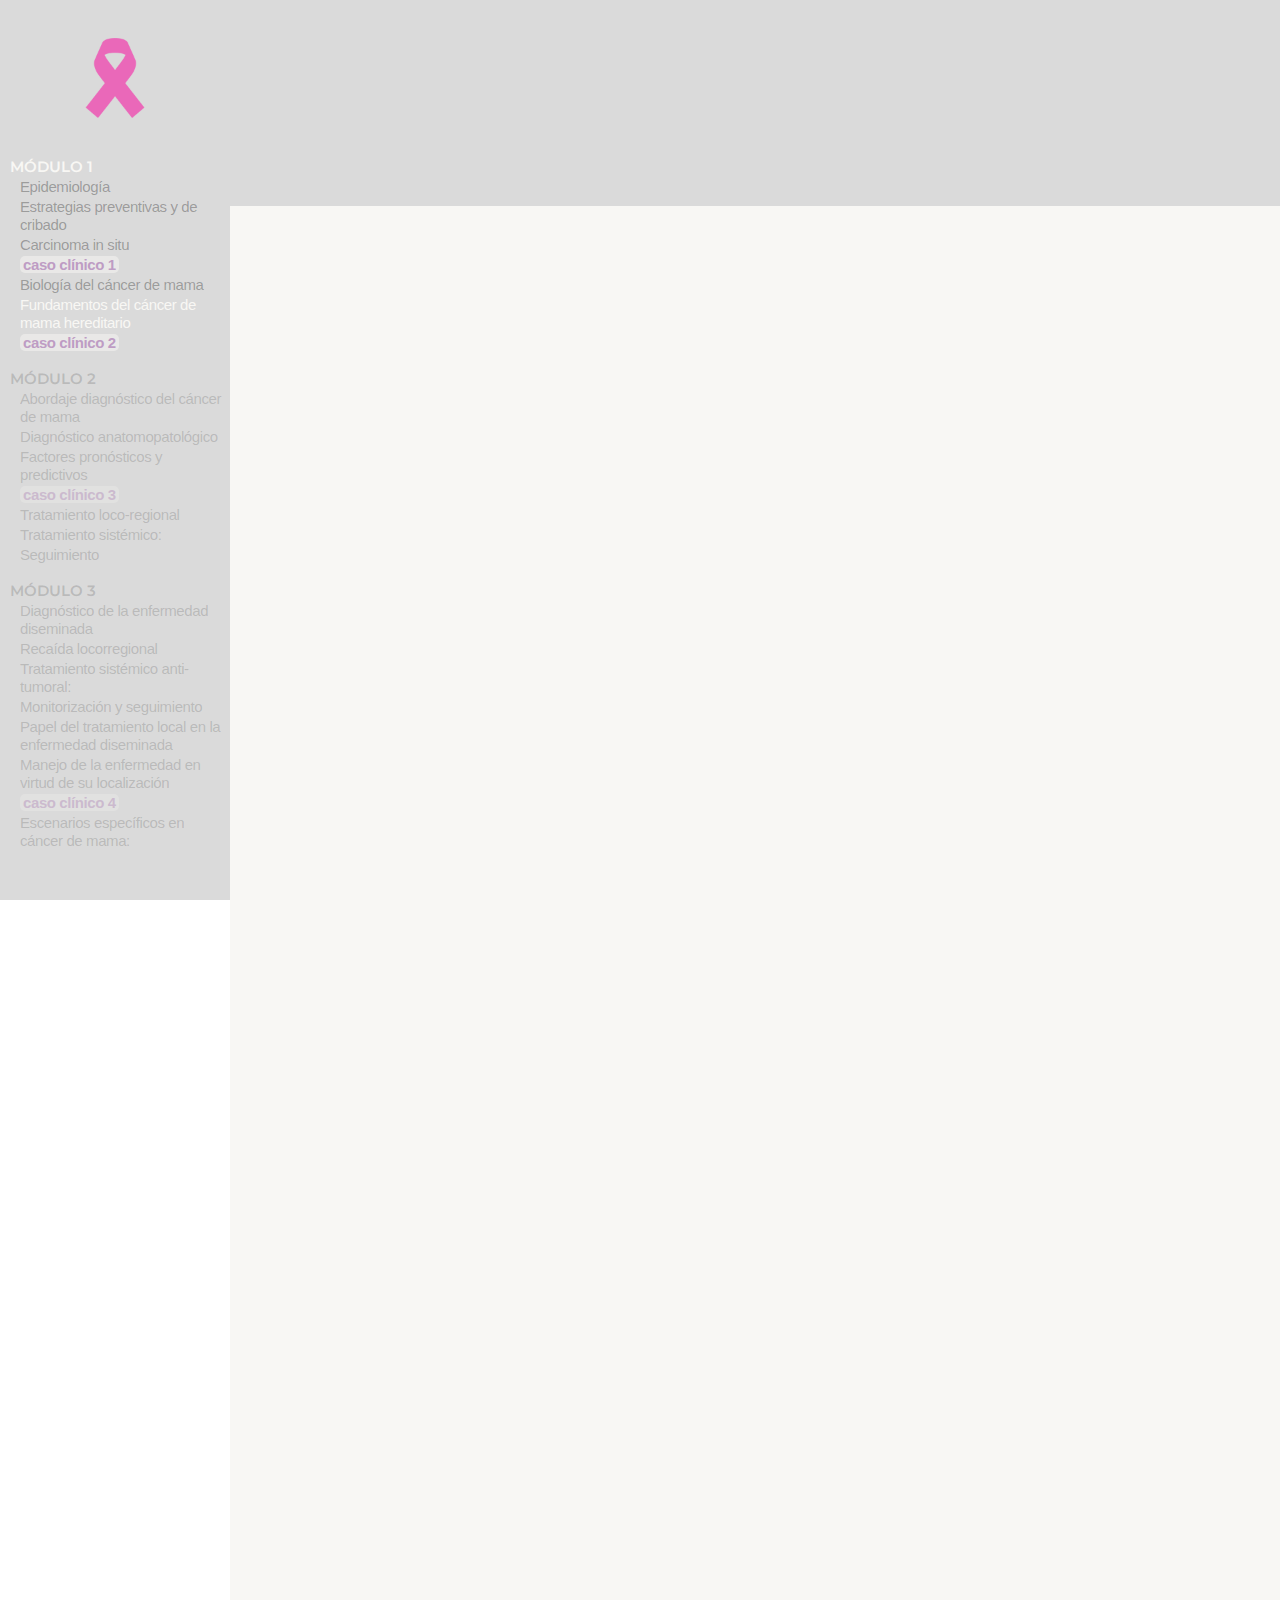
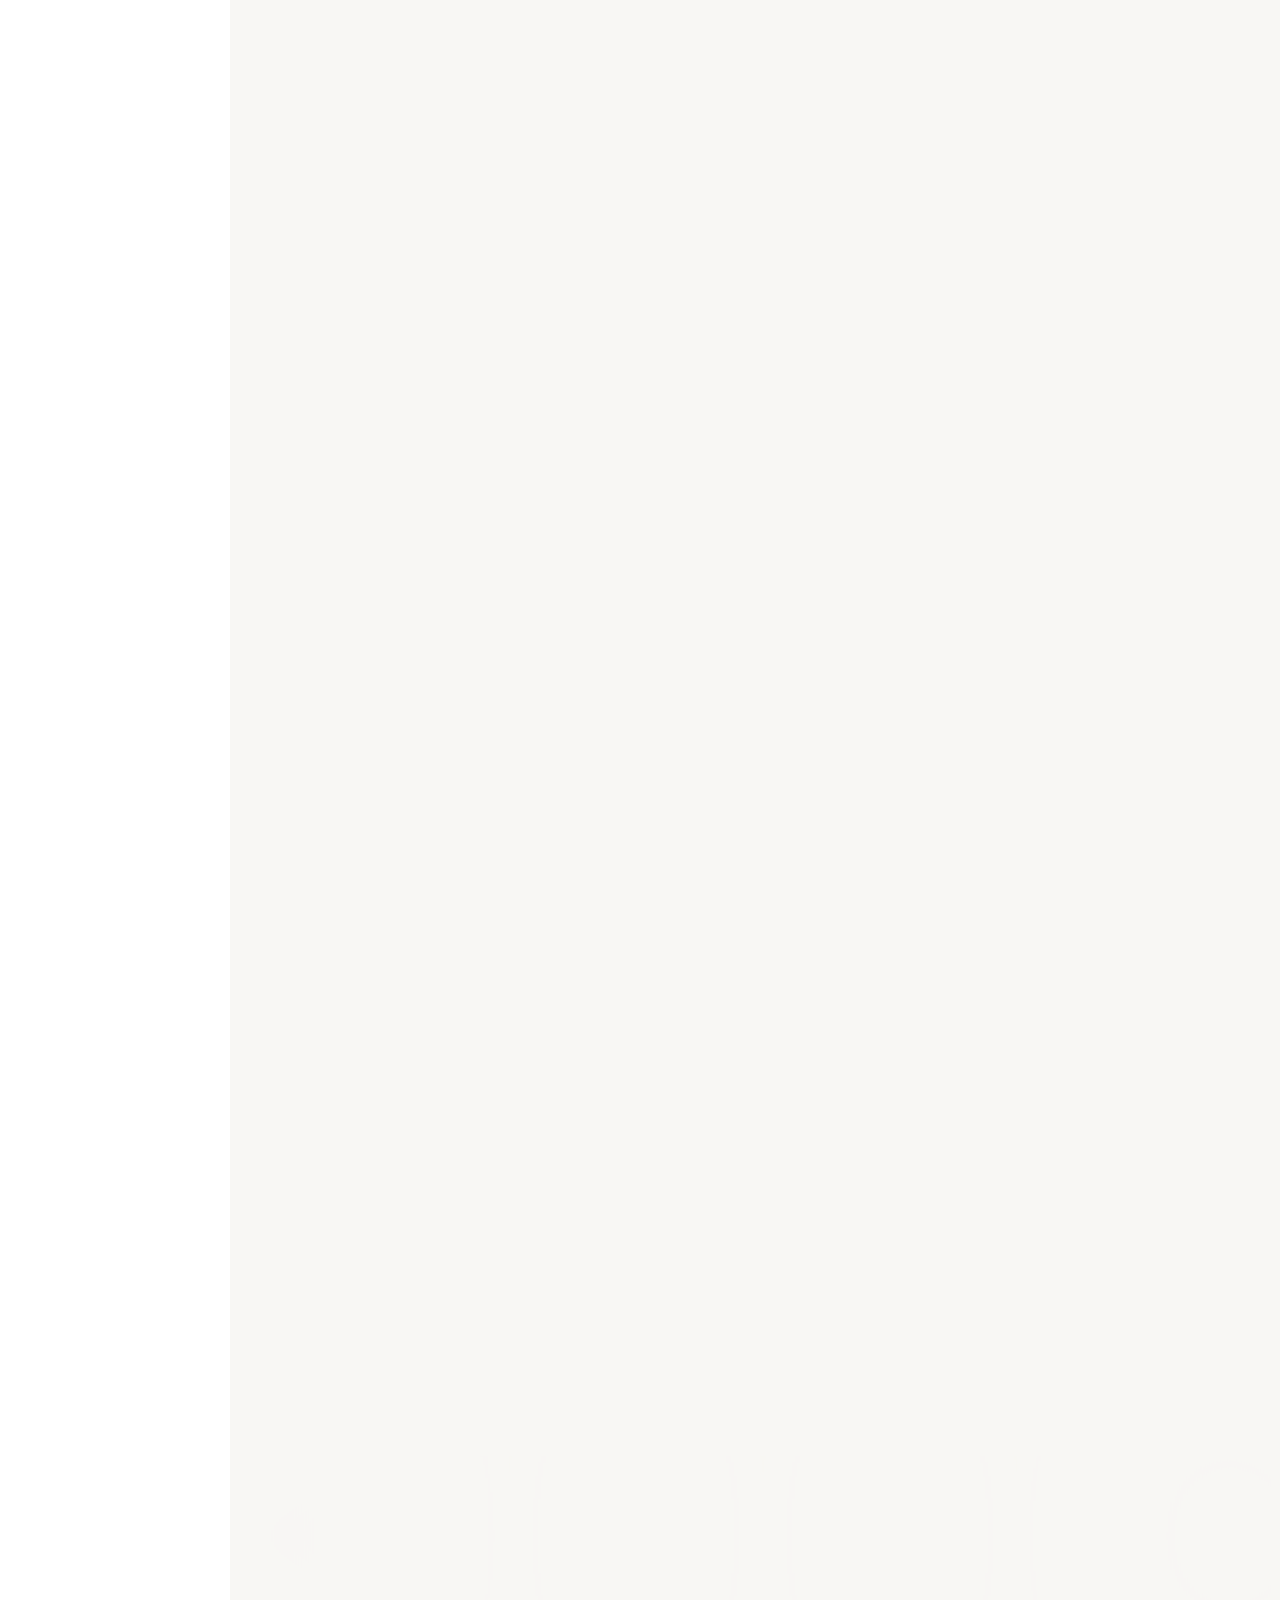
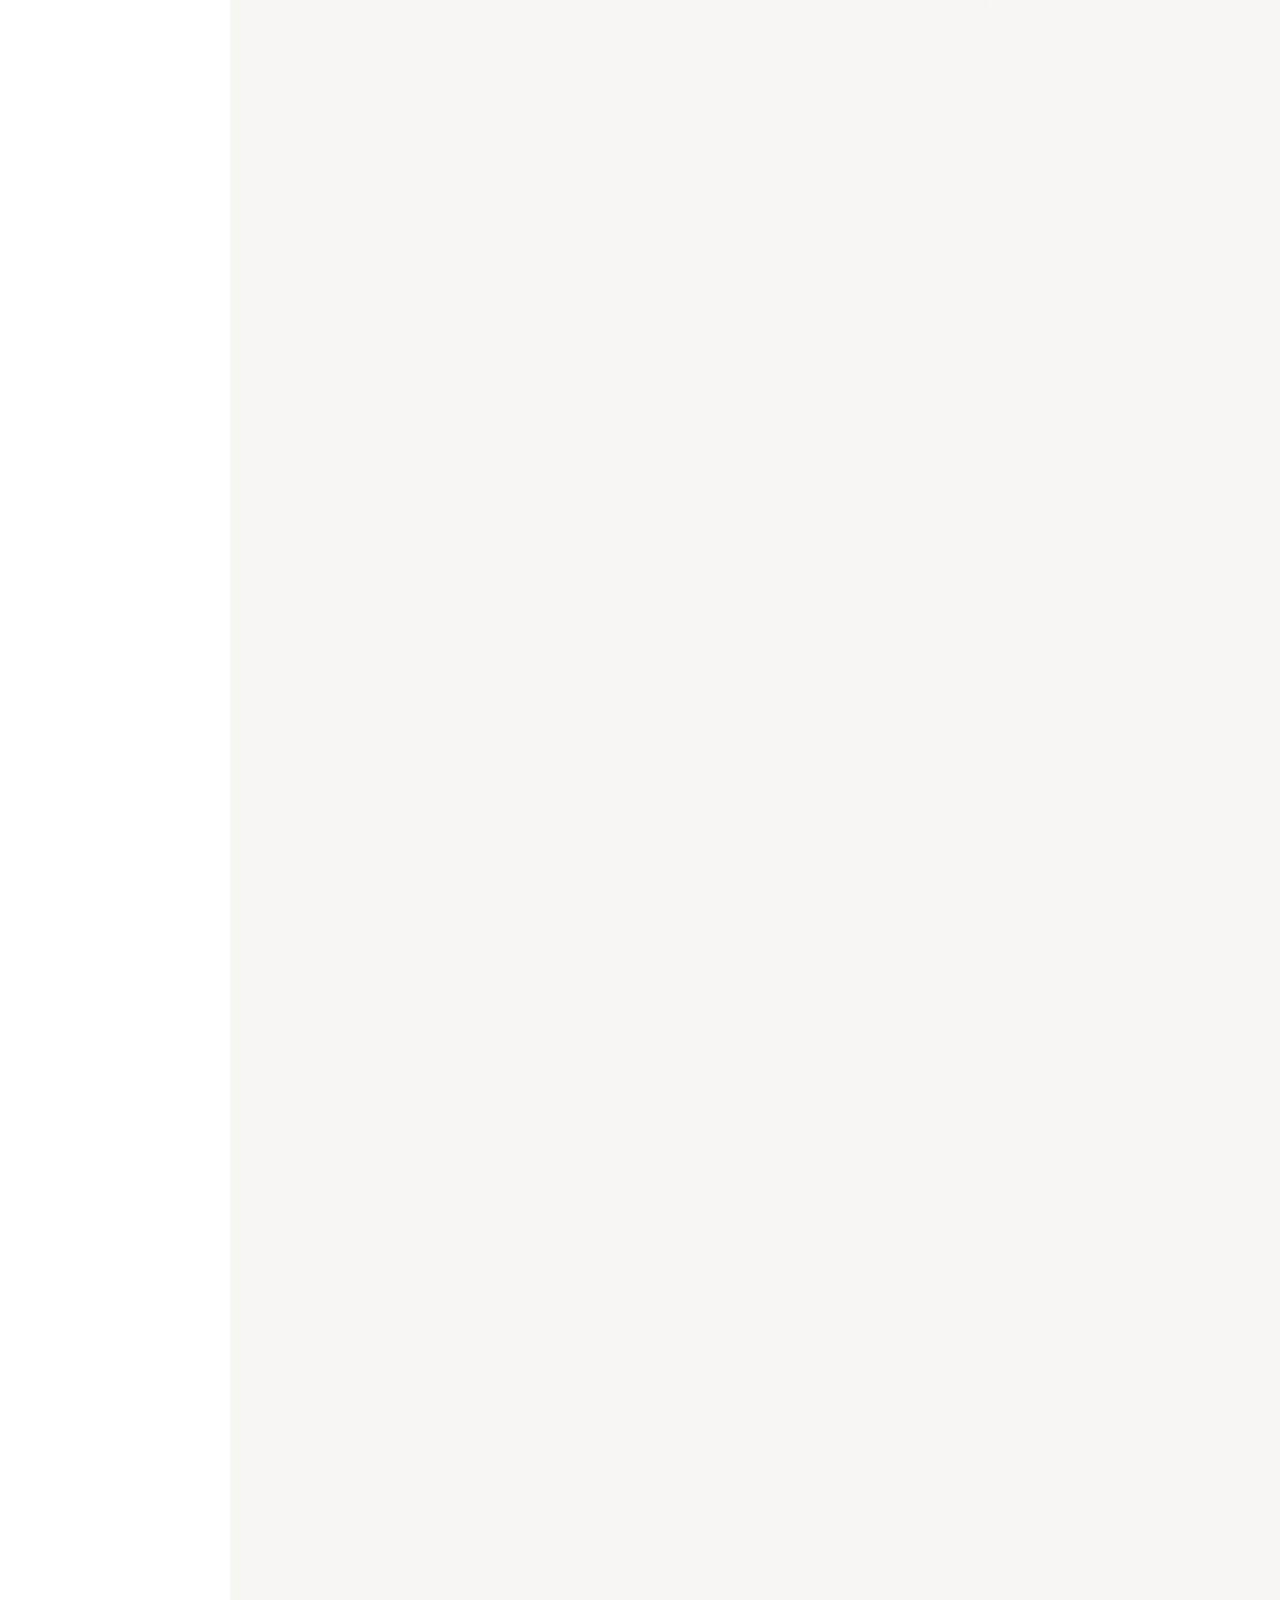
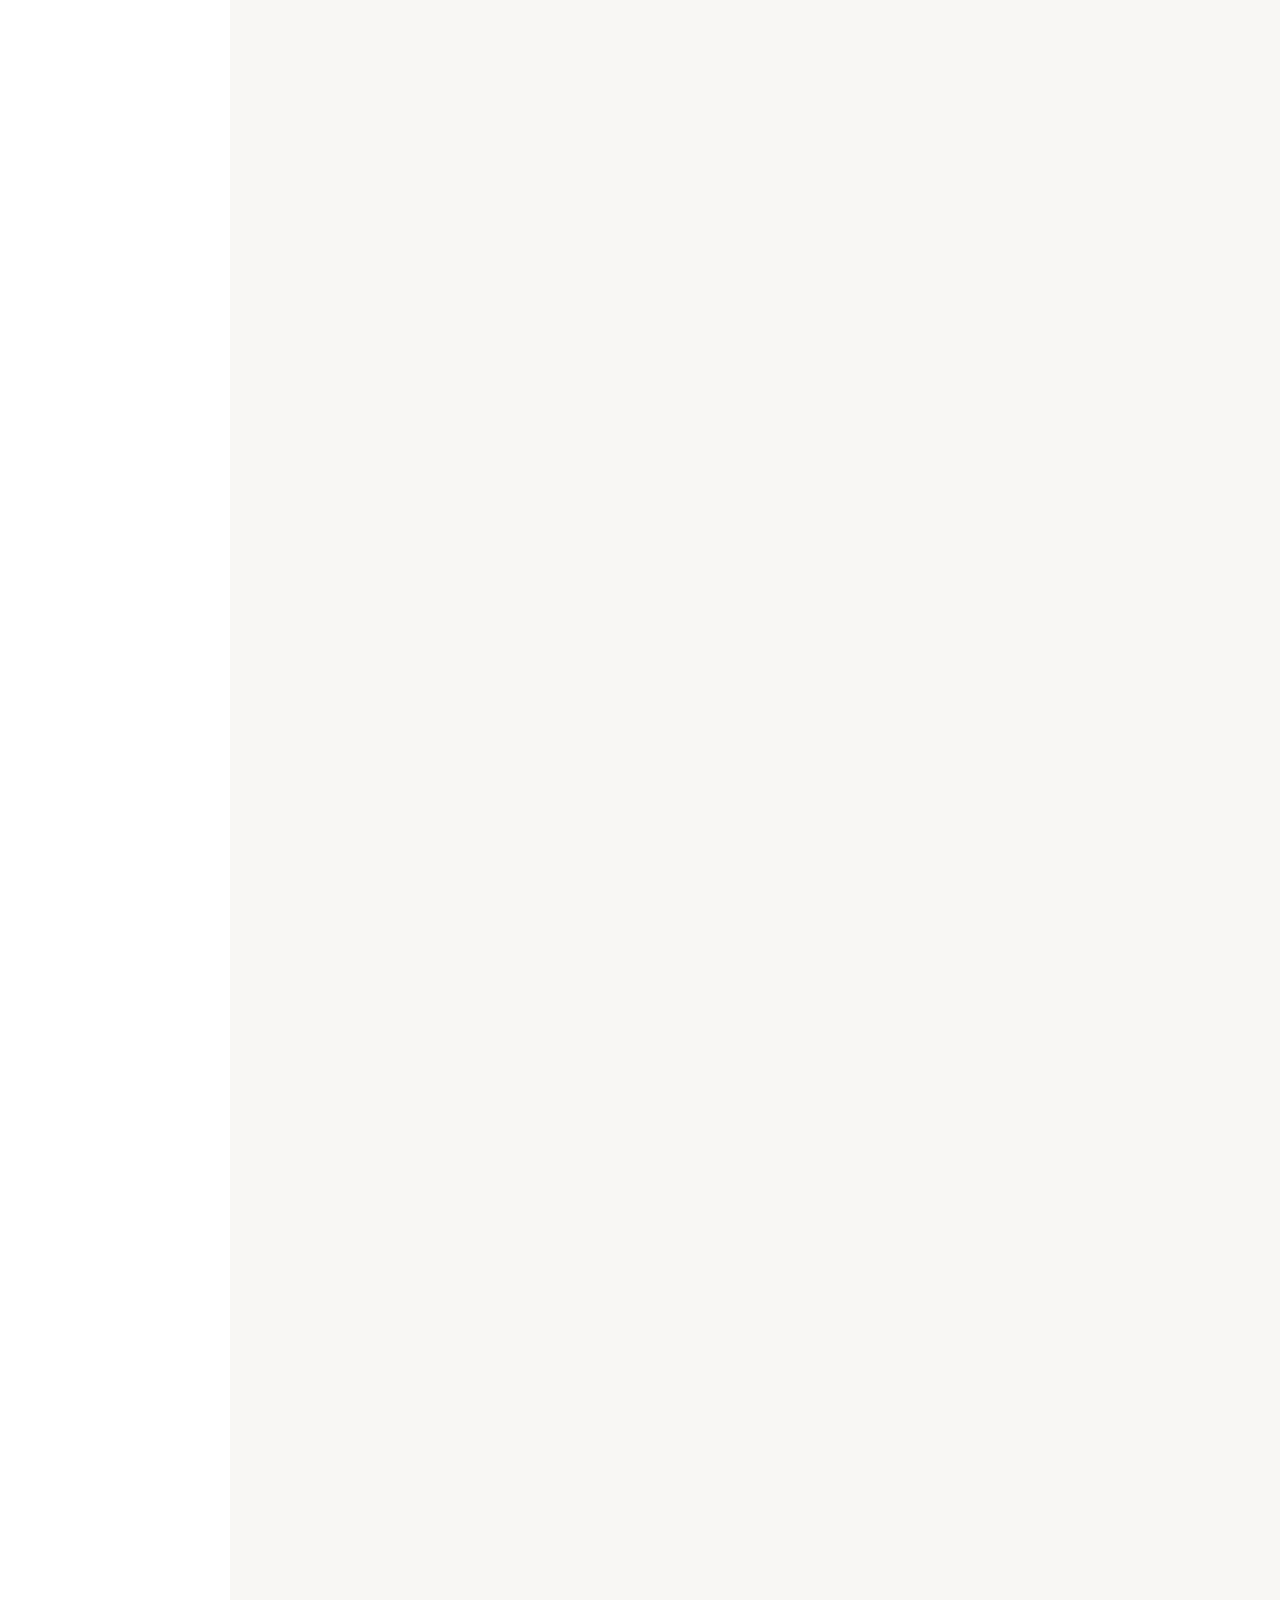
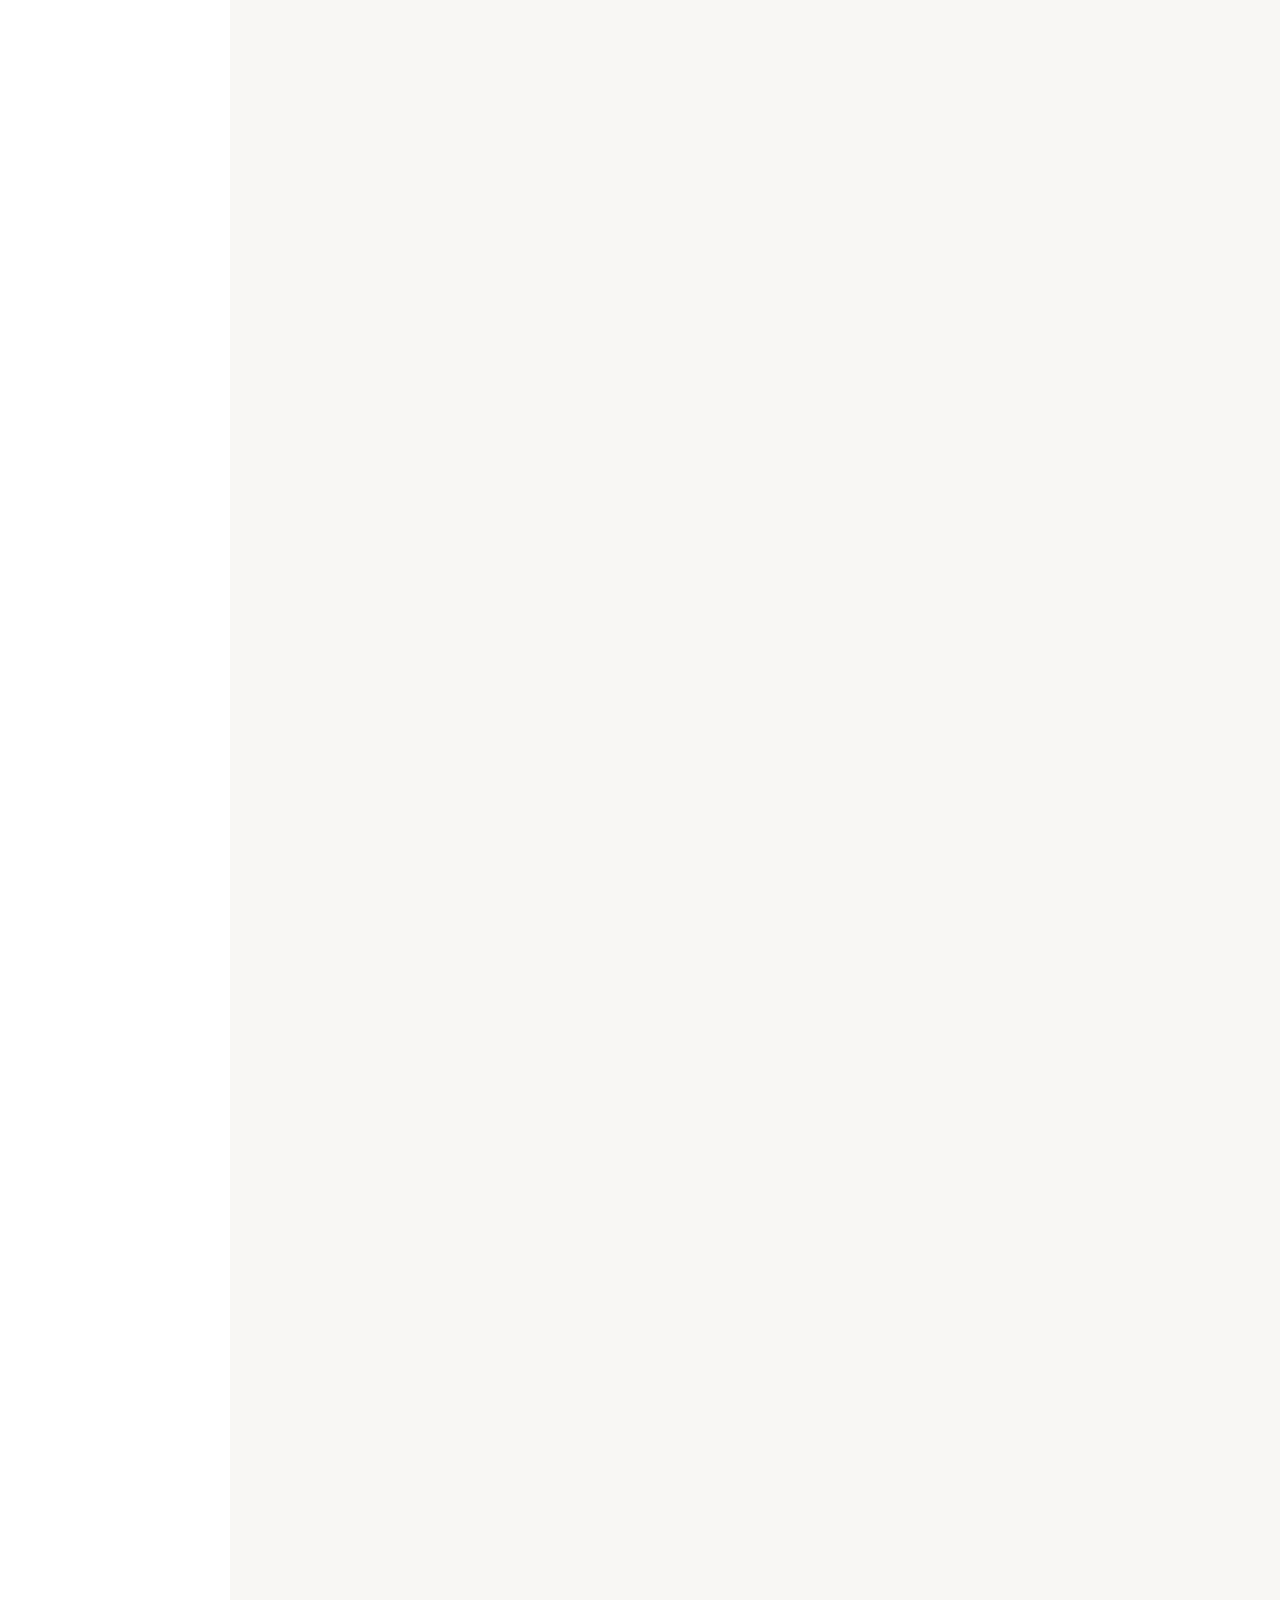
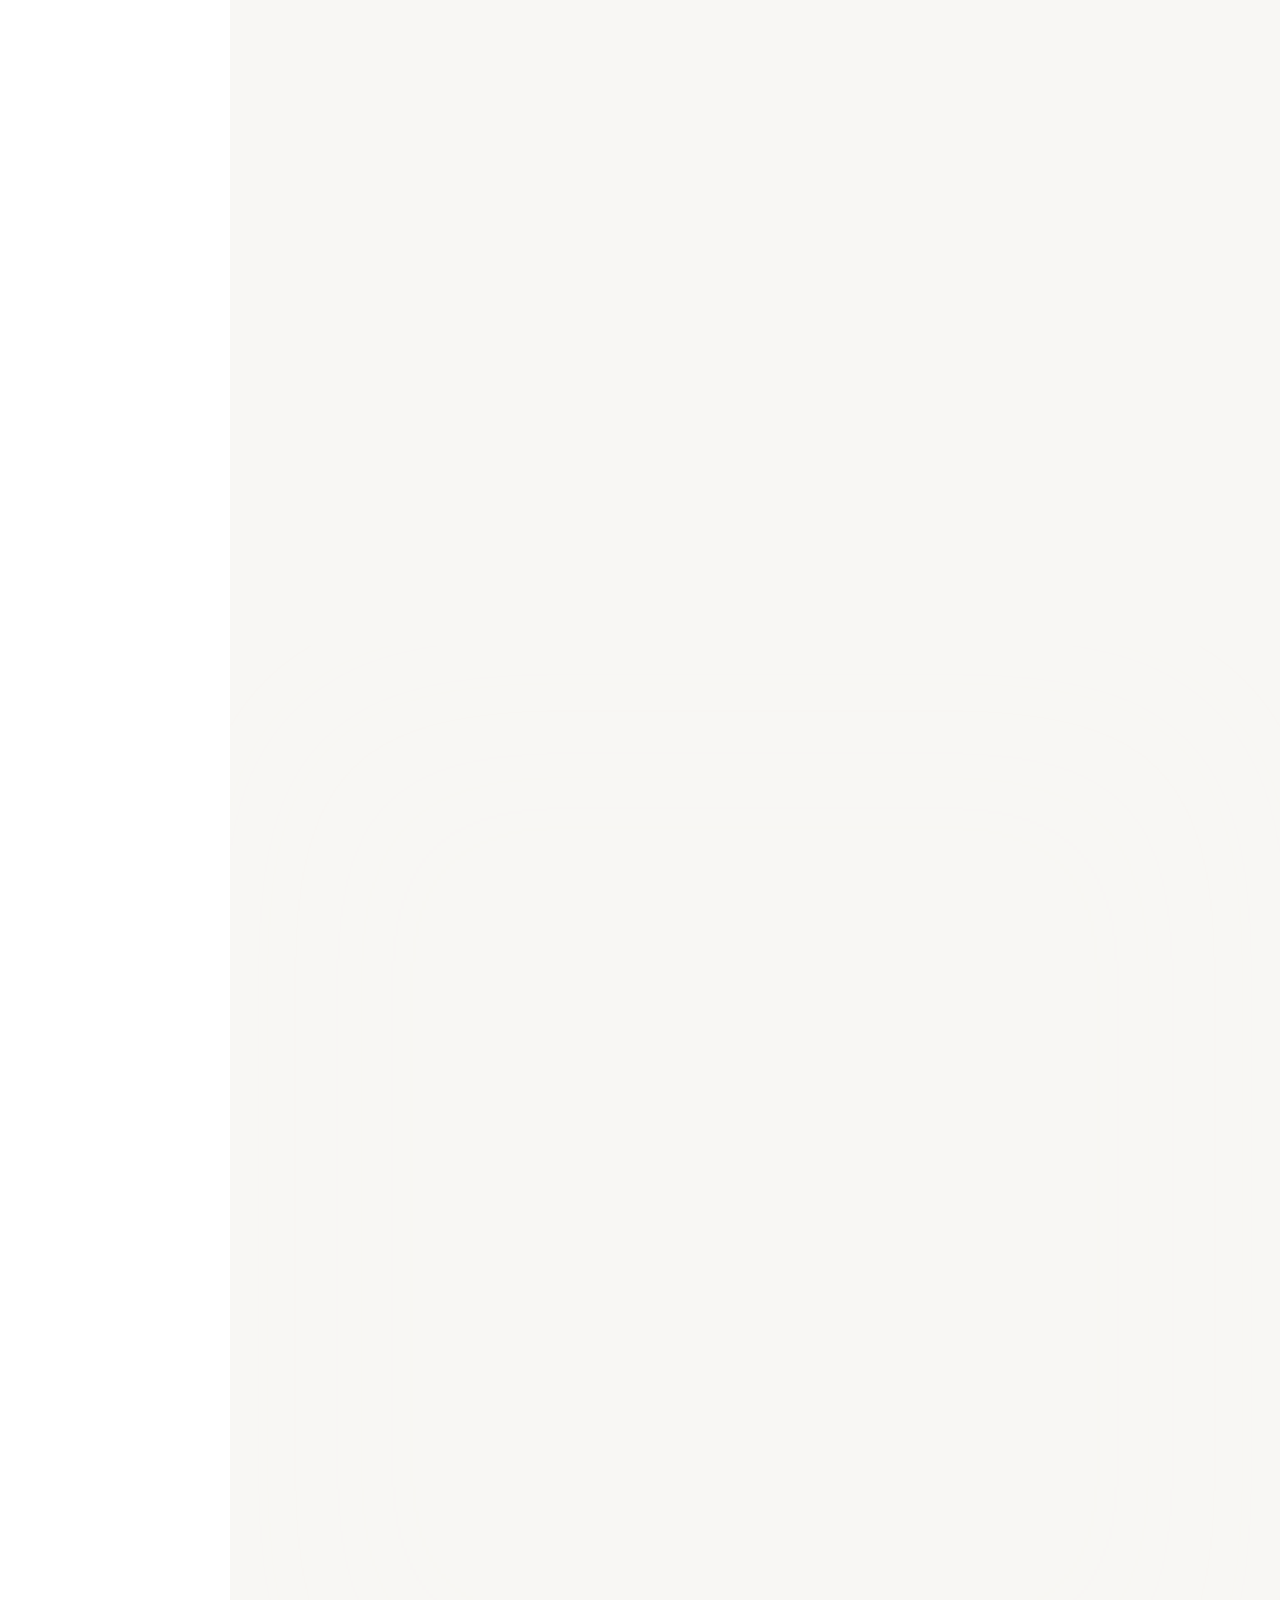
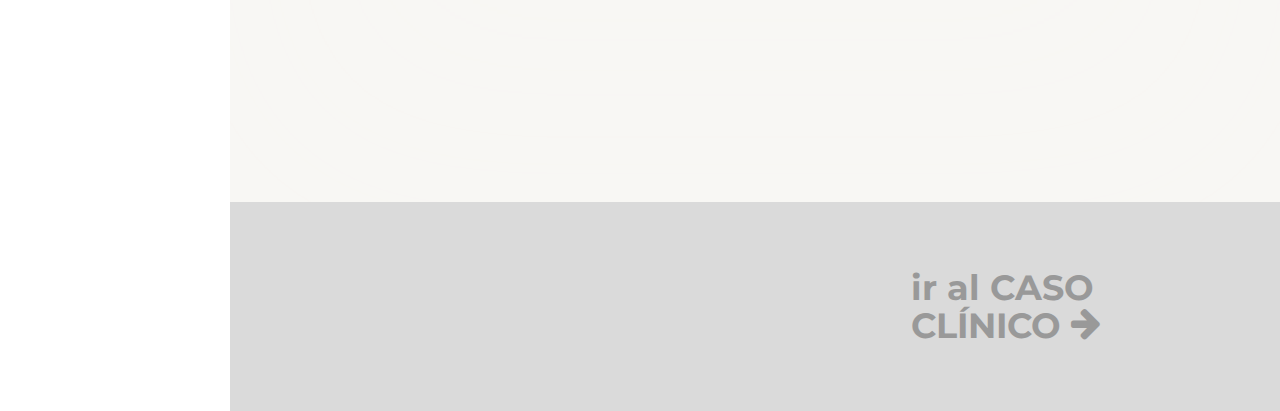
<file: m1u5.html>
<!DOCTYPE html>
<html class="no-js">
<head>
	<meta charset="utf-8">
	<meta http-equiv="X-UA-Compatible" content="IE=edge">
	<title>CÁNCER DE MAMA</title>
	<meta name="viewport" content="width=device-width, initial-scale=1">
	<meta name="description" content="CÁNCER DE MAMA" />
	<meta name="keywords" content="oncologia, cancer mama, medicina" />
	<meta name="author" content="e-oncologia" />

	<link rel="shortcut icon" type="image/png" href="images/logo.png"/>

	<link href='https://fonts.googleapis.com/css?family=Roboto:400,300,600,400italic,700' rel='stylesheet' type='text/css'>
	<link href='https://fonts.googleapis.com/css?family=Montserrat:400,700' rel='stylesheet' type='text/css'>

	<link rel="stylesheet" href="css/animate.css">
	<link rel="stylesheet" href="css/icomoon.css">
	<link rel="stylesheet" href="css/bootstrap.css">
	<link rel="stylesheet" href="css/owl.carousel.min.css">
	<link rel="stylesheet" href="css/owl.theme.default.min.css">
	<link rel="stylesheet" href="css/style.css">
	<script src="js/modernizr-2.6.2.min.js"></script>

</head>

<body>

	<div id="ico-page">
		<aside id="ico-aside" role="complementary" class="border js-fullheight">
		 <h2 id="ico-logo"><a href="index.html"><img src="images/logo.png" height="80"></a></h2>
		  <nav id="ico-main-menu" role="navigation">
			 <ul>
				<li class="ico-active"><a href="m1u1.html"><span class="bgdestacado1">MÓDULO 1</span></a></li>
				 <ol>
					<li><a href="m1u1.html">Epidemiología</a></li>
					<li><a href="m1u2.html">Estrategias preventivas y de cribado</a></li>
					<li><a href="m1u3.html">Carcinoma in situ</a></li>
					<li><a href="m1u3c1a.html"><span class="bgdestacado2">caso clínico 1</span></a></li>
					<li><a href="m1u4.html">Biología del cáncer de mama</a></li>
					<li class="ico-active"><a href="m1u5.html">Fundamentos del cáncer de mama hereditario</a></li>
					<li><a href="m1u5c2a.html"><span class="bgdestacado2">caso clínico 2</span></a></li>
				</ol>
				<br>
				<li class="gris"><a href=""><span class="bgdestacado1">MÓDULO 2</span></a></li>
				<ol>
					<li class="gris"><a href="">Abordaje diagnóstico del cáncer de mama</a></li>
					<li class="gris"><a href="">Diagnóstico anatomopatológico</a></li>
					<li class="gris"><a href="">Factores pronósticos y predictivos</a></li>
					<li class="gris"><a href=""><span class="bgdestacado2">caso clínico 3</span></a></li>
					<li class="gris"><a href="">Tratamiento loco-regional</a></li>
					<li class="gris"><a href="">Tratamiento sistémico:</a></li>
					<li class="gris"><a href="">Seguimiento</a></li>
					</ol>
			  <br>
				<li class="gris"><a href=""><span class="bgdestacado1">MÓDULO 3</span></a></li>
				<ol>
					<li class="gris"><a href="">Diagnóstico de la enfermedad diseminada</a></li>
					<li class="gris"><a href="">Recaída locorregional</a></li>
					<li class="gris"><a href="">Tratamiento sistémico anti-tumoral:</a></li>
					<li class="gris"><a href="">Monitorización y seguimiento</a></li>
					<li class="gris"><a href="">Papel del tratamiento local en la enfermedad diseminada</a></li>
					<li class="gris"><a href="">Manejo de la enfermedad en virtud de su localización</a></li>
					<li class="gris"><a href=""><span class="bgdestacado2">caso clínico 4</span></a></li>
					<li class="gris"><a href="">Escenarios específicos en cáncer de mama:</a></li>
				</ol>
			</ul>
		</nav>
	</aside>


		<div id="ico-main">

			<div class="ico-cabecera">
				<div class="ico-narrow-content animate-box">
							<h3>MÓDULO 1 <span class="rosa">:</span> EPIDEMIOLOGÍA, BIOLOGÍA & ENFERMEDAD PRE-INVASIVA</h3>
				</div>
			</div>






			<div class="ico-narrow-content">
				 <div class="row animate-box" data-animate-effect="fadeInLeft">
					<div class="col-md-12">
					<h2>1<span class="dorado">.</span>5 Fundamentos del cáncer de mama hereditario</h2>
			</div>
			</div>
		</div>




		<div class="ico-narrow-content">
			 <div class="row animate-box" data-animate-effect="fadeInLeft">
				<div class="col-md-12">
					<h3 class="bgdorado">&nbspObjetivos&nbsp</h3>
				</div>
			</div>
	</div>
		<div class="ico-narrow-content">
			<div class="row animate-box" data-animate-effect="fadeInLeft">
		   <div class="col-md-6">
			  <div class="marcoTexto">
								<img src="images/hereditario.png" alt="" class="img-responsive centrada">
								<p class="text-center">Conocer la epidemiología del cáncer de mama hereditario.</p>
							</div>
							<div class="marcoTexto">
								<img src="images/adn.png" alt="" class="img-responsive centrada">
								<p class="text-center">Conocer los principales genes cuyas mutaciones predisponen a cáncer de mama.</p>
							</div>
						</div>
						<div class="col-md-6">
							<div class="marcoTexto">
								<img src="images/documento.png" alt="" class="img-responsive centrada">
								<p class="text-center">Manejar los conceptos básicos de consejo genético oncológico.</p>
							</div>
							<div class="marcoTexto">
								<img src="images/lupa.png" alt="" class="img-responsive centrada">
								<p class="text-center">Aprender las opciones de disminución de riesgo y diagnóstico precoz en pacientes portadoras de mutaciones en BRCA1 y 2.</p>
							</div>
						</div>
							<div class="col-md-12">
								<br>
								<p>Dado que en otros módulos de este tema se hablará extensamente de tratamientos sistémicos, no será objeto de esta unidad hablar de los mismos.</p>
								<br><br>
							</div>
					</div>
				</div>


			<div class="ico-narrow-content">
				 <div class="row animate-box" data-animate-effect="fadeInLeft">
					<div class="col-md-12">
						<h3 class="bgdorado">&nbspEpidemiología y Bases biológicas &nbsp</h3>

				<p class="bgrosaclaro">En España se calcula que 3 de cada 10 pacientes con cáncer de mama tiene al menos un factor de riesgo para ser portadora de una mutación en genes de predisposición hereditaria a cáncer de mama (<a href="#biblio">1</a>)</p>
				<p>No se disponen de cifras poblacionales de cuántas pacientes con estos criterios, o con los criterios de SEOM (ver más abajo) son portadoras de una mutación patogénica en línea germinal en genes relacionados con cáncer de mama y/u ovario (fundamentalmente BRCA1 y 2). Según nuestras series, aproximadamente 14% de pacientes con criterios de riesgo serían portadoras de mutaciones patogénicas en BRCA1 y 2 (<a href="#biblio">2, 3</a>).</p>
				<p>En otros estudios con pacientes con cáncer de mama triple negativo (un subtipo con especial frecuencia de mutaciones) se encontraron entre un 14-17% de mutaciones germinales (cerca de un 5% en genes no BRCA1 ni 2) (<a href="#biblio">4, 5</a>)</p>
				<p>Si bien no se dispone de cifras en pacientes con cáncer de mama sin seleccionar por factores de riesgo, se podría asumir que, si 3 de cada 10 pacientes tienen algún factor de riesgo, y que de estas (con las cifras arriba indicadas) 1 de cada 6 tendrían una mutación en genes de predisposición a cáncer hereditario, podríamos estimar que 1 de cada 20 (5%) de pacientes con cáncer de mama tendrían una mutación en estos genes, siendo este porcentaje más alto cuantos más factores de riesgo tengan.</p>
				<p>Las guías SEOM recomiendan la realización de estudio genético en los supuestos recogidos en la <span class="rosa italic"> tabla 1</span> :</p>

				 <table class="ico-table">
					<tr>
						<td colspan="2"><h6 class="rosa">Regardless of family history:</h6></td>
					</tr>
					<tr>
						<td width="5%"><p></p></td>
						<td><p>Women with synchronous or metachronous BC and OC</p></td>
					</tr>
					<tr>
					  <td><p></p></td>
						<td><p>BC ≤35 years (or BC ≤40 years in case of uninformative family<span class="rosa">¹</span>)</p></td>
					</tr>
					<tr>
					  <td><p></p></td>
						<td><p>Bilateral BC (the first diagnosed ≤40years)</p></td>
					</tr>
					<tr>
					  <td><p></p></td>
						<td><p>Triple-negative BC ≤50 years</p></td>
					</tr>
					<tr>
					  <td><p></p></td>
						<td><p>High-grade epithelial non-mucinous OC (or fallopian tube or primary peritoneal cancer)</p></td>
					</tr>
					<tr>
						<td colspan="2"><h6 class="rosa">2 or more first degree relatives<span class="rosa">²</span> with any combination of the following high-risk features:</h6></td>
					</tr>
					<tr>
					  <td><p></p></td>
						<td><p>Bilateral BC + another BC < 50 years</p></td>
					</tr>
					<tr>
						<td colspan="2"><h6 class="rosa">3 or more direct relatives<span class="rosa">²</span> with BC and/or OC:</h6></td>
					</tr>
					<tr class="table-borde">
						<td><p></p></td>
						<td><p>≥3 BC ± OC</p></td>
					</tr>
					<tr>
						<td colspan="2"><h6 class="rosa">BC breast cancer, OC ovarian cancer</h6></td>
					</tr>
					<tr>
						<td><p class="rosa">¹</p></td>
						<td><p>Less than 2 women who have lived until age 45 or older in each side of the family</p></td>
					</tr>
					<tr>
						<td><p class="rosa">²</p></td>
						<td><p>In the same side of the family</p></td>
					</tr>
				 </table>
				 <div class="piefoto">
				 	  <p><span class="rosa">Tabla 1</span>. Criterios de selección de candidatas a estudio genético. Tomado de (<a href="#biblio">6</a>)</p>
				 </div>
				 <br><br>

					<p>El motivo del aumento de riesgo de cáncer en pacientes portadoras de mutaciones en BRCA1 y 2, así como de la gran mayoría de mutaciones en genes distintos, es que estos genes codifican para proteínas que participan en la recombinación homóloga. Este proceso se pone en marcha cuando existen daños en la doble cadena de DNA. Por tanto, si el reparador está dañado, es más fácil que ocurran daños en la doble cadena de DNA que acumulen otros daños secundarios que conlleven a la aparición de un tumor.</p>
				</div>
			</div>
		</div>
		<div class="ico-franja">
			<div class="ico-narrow-content animate-box">
					<h6 class="text-center">Recordad que la inmensa mayoría de genes relacionados con cáncer hereditario, incluyendo los discutidos en esta unidad, tienen carácter de herencia autosómica dominante.</h6>
			</div>
		</div>
			<div class="ico-narrow-content">
				<div class="row animate-box" data-animate-effect="fadeInLeft">
					<div class="col-md-12">
					<p>La <span class="rosa italic">figura 1</span>, tomada de la referencia de Yoshida de 2004, aunque tiene más de una década sigue vigente y explica de forma sencilla el por qué del riesgo de daños en DNA cuando suceden estas mutaciones.</p>
					<div class="multiply">
						<img class="centrada" src="images/figura2.png" alt="" class="img-responsive" width="650">
						<div class="piefoto">
							 <p><span class="rosa">Figura 1</span>. Modelo de recombinación homóloga. Ante el daño en doble cadena de DNA, se activan una serie de alarmas que conllevan a que BRCA1 active los pasos iniciales de la recombinación homóloga que conllevan a la reparación en el núcleo del DNA. Figura tomada de Yoshida and Miki, Cancer Science 2004 (<a href="#biblio">7</a>)</p>
						</div>
					</div>
					<br><br>
					<h3 class="bgdorado">&nbsp¿Cuál es el riesgo de cáncer en portadoras de mutación en BRCA1 y 2?&nbsp</h3>
					<p>Siendo la recombinación homóloga un proceso tan importante en la reparación del DNA, cabría esperar que hubiera riesgo de muchos tumores. Sin embargo, y por motivos desconocidos el riesgo se centra sobre todo en cáncer de mama y cáncer de trompa en mujeres, y cáncer de mama y de próstata en varones.</p>
					<p class="bgrosaclaro">Meta-análisis iniciales arrojaban que el riesgo acumulado hasta los 70 años de padecer cáncer de mama era de 55% y 47% para BRCA1 y BRCA2 respectivamente, mientras que para cáncer de ovario era de 39% y 17% para BRCA1 y 2 respectivamente (<a href="#biblio">8</a>).</p>

					<p>En España, un análisis de más de 300 familias con mutaciones, arrojaba un riesgo acumulado de cáncer de mama de 52% y 47% para BRCA1 y 2 respectivamente, y para cáncer de ovario de 22% y 18% para BRCA1 y 2 respectivamente (<a href="#biblio">9</a>)</p>
					<p>Estudios prospectivos más modernos, arrojan resultados similares, siendo la característica más notable de estos estudios el hallazgo de que el riesgo de cáncer de mama es tanto mayor cuanto más joven es la paciente, es decir, el riesgo disminuye con la edad si no se ha padecido cáncer, lo cual podría tener aplicaciones de cara a disminuir el seguimiento en edades más avanzadas (<a href="#biblio">10, 11</a>)</p>
					<br>
					<h3 class="bgdorado">&nbsp¿Existen otros genes distintos a BRCA1 y 2?&nbsp</h3>
					<p>Los recientes estudios de secuenciación masiva están revelando un mayor conocimiento de genes de predisposición hereditaria a cáncer, y está previsto que conozcamos más casos de mutaciones en estos genes que expliquen familias sin mutación en BRCA1 o 2 (BRCAX). La mayoría de estos genes son también codificantes para proteínas de recombinación homóloga, aunque hay otros genes no relacionados, pertenecientes a otros síndromes, que se resumen en la <span class="rosa">tabla 2</span>.</p>
					<p>De todos ellos, quizá el más importante en frecuencia y en caracterización de riesgo es quizá PALB2 (de las siglas partner and localizer of BRCA2), que se colocaliza en el núcleo con BRCA2, estabilizando a esta última para permitir su función. Según las series estudiadas, puede estar mutado entre un 1-2% de pacientes con cáncer de mama, factores de riesgo y negatividad en BRCA1 y 2 (<a href="#biblio">12, 13</a>)</p>
					<p>El riesgo acumulado de cáncer de mama es parecido al que confiere BRCA2, oscilando según las series entre 10 y 20X riesgo y un 47% de riesgo acumulado de cáncer de mama, la gran mayoría de tipo hormonal (<a href="#biblio">14</a>). Sorprendentemente, no se ha establecido aún que las mutaciones en PALB2 confieran un mayor riesgo de cáncer de ovario, si bien sí que puede existir riesgo de cáncer de páncreas (<a href="#biblio">15</a>)</p>


					<table class="ico-table">

 					<tr>
 						<th width="20%"><h6 class="gris">GEN</h6></th>
						<th width="40%"><h6 class="gris">Riesgo acumulado de cancer de mama</h6></th>
						<th width="40%"><h6 class="gris">Otros tumores</h6></th>
 					</tr>
 					<tr>
 					  <td><p>p53</p></td>
						<td><p>25-50%</p></td>
						<td><p>Sarcomas, SNC, hematológicos</p></td>
 					</tr>
					<tr>
 					  <td><p>PTEN</p></td>
						<td><p>85%</p></td>
						<td><p>Tiroides, endometrio, hamartomas, triquilemomas</p></td>
 					</tr>
					<tr>
 					  <td><p>CDH1</p></td>
						<td><p>40% (lobulillares)</p></td>
						<td><p>Gástrico difuso</p></td>
 					</tr>
					<tr>
 					  <td><p>CHEK2</p></td>
						<td><p>37%</p></td>
						<td><p>Colon, próstata</p></td>
 					</tr>
					<tr>
 					  <td><p>STK11</p></td>
						<td><p>32%</p></td>
						<td><p>Páncreas, hamartomas</p></td>
 					</tr>
 				 </table>
 				 <div class="piefoto">
 				 	  <p><span class="rosa">Tabla 2</span>. Selección de genes no pertenecientes a la recombinación homóloga asociados a mayor riesgo de cáncer de mama.</p>
 				 </div>
				 <br>
				 <h3 class="bgdorado">&nbspAsesoramiento y recomendaciones&nbsp</h3>
				 <p>Las recomendaciones de diagnóstico precoz y prevención están basadas fundamentalmente en BRCA1 y 2, ya que fueron los primeros genes en describirse y de los que más datos tenemos, si bien no hay evidencia tipo I (y es difícil que la vaya a haber en un futuro próximo) para dichas recomendaciones. Como norma general, y siguiendo las distintas fases del consejo genético, tendríamos una serie de recomendaciones<span class="negritaDorado">:</span></p>

			 </div>
		 </div>
		 </div>



				 <div class="ico-cards">
				 <div class="ico-narrow-content">
				 	<div class="ico-flex-wrap">
				 		<div class="ico-card animate-box" data-animate-effect="fadeInLeft">
				 			<p><span class="bgrosaclaro">El estudio genético de predisposición a cáncer se debería ofrecer en el contexto de un adecuado asesoramiento genético</span>, que contemple las implicaciones no sólo personales sino familiares de dichos estudios.
				 			</p>
				 		</div>
				 		<div class="ico-card animate-box" data-animate-effect="fadeInLeft">
				 			<p><span class="bgrosaclaro">No obstante</span>, dado el carácter potencial de las mutaciones de BRCA1 y 2 como marcadores predictivos de tratamiento, <span class="bgrosaclaro">el acceso a los test genéticos debería estar garantizado sin que el proceso de consejo genético entorpeciera</span> (por ejemplo, la lista de espera) este diagnóstico pero a la vez, <span class="bgrosaclaro">garantizando que en algún momento la paciente reciba un adecuado asesoramiento</span>.</p>
							<table>
								<tr>
									<td width="15%"></td>
									<td width="5%"><h4 class="doradoActivo"> - </h4></td>
			 						<td><p>Antes de la realización del test</p></td>
			 				 	</tr>
							 	<tr>
									<td width="15%"></td>
									<td width="5%"><h4 class="doradoActivo"> - </h4></td>
								 	<td><p>Después del mismo</p></td>
								</tr>
						 	</table>
				 		</div>
				 		</div>

					<div class="ico-flex-wrap">
				 		<div class="ico-card animate-box" data-animate-effect="fadeInLeft">
				 			<p>Los paneles multigenéticos son más eficientes pero deberían incluir sólo genes de los que en principio, por las características familiares y de la paciente, se tuviera sospecha. Mínimo debe incluir BRCA1 y 2 (con posibilidad de estudio de CNV o MLPA para descartar grandes delecciones o reordenamientos), pudiendo ampliarse a PALB2, PTEN, STK11, RAD51D, RAD51C, BRIP1 y, en casos con cáncer gástrico en la familia, CDH1.
				 			</p>
				 		</div>
				 		<div class="ico-card animate-box" data-animate-effect="fadeInLeft">
				 			<p><span class="bgrosaclaro">El asesoramiento debe realizarse en un entorno multidisciplinar</span>. Este entorno ha demostrado ser más eficiente en la detección, asesoramiento e implementación de recomendaciones preventivas (<a href="#biblio">2</a>)
				 			</p>
				 		</div>
				 	</div>
		  	</div>
			</div>

			<div class="ico-narrow-content">
			 <div class="row animate-box" data-animate-effect="fadeInLeft">
				<div class="col-md-12">
					<h4 class="bgrosa">&nbspMastectomía profiláctica&nbsp</h4>
					<p>En pacientes con cáncer de mama y mutación en BRCA, en principio ha demostrado<span class="negritaDorado">:</span></p>
					<div class="col-md-3 marcoTexto">
						<p>Menor riesgo de recaída local</p>
					</div>
					<div class="col-md-3 marcoTexto">
						<p>Menor riesgo de cáncer de mama</p>
					</div>
					<div class="col-md-3 marcoTexto">
						<p>Mayor supervivencia específica de cáncer de mama (<a href="#biblio">16</a>)</p>
					</div>
				</div>
			</div>
		</div>
		<div class="ico-narrow-content">
	 		<div class="row animate-box" data-animate-effect="fadeInLeft">
		 		<div class="col-md-12">
					<p>No está claro que técnica hacer, pudiendo ser alternativas a la mastectomía total la mastectomía con conservación de pezón. (<a href="#biblio">17</a>)</p>
					<br>
					<br>
					<br>
					<h4 class="bgrosa">&nbspSalpingooforectomía  profiláctica&nbsp</h4>
					<p>Dado que no existe una técnica adecuada para detectar de forma precoz el cáncer de ovario, ni en población general, ni en población de alto riesgo (incluyendo portadoras de mutaciones en BRCA1 y 2), <span class="doradoActivo">la salpingooforectomía bilateral (SOB) debe considerarse como técnica de reducción de riesgo</span>.</p>
					<p>En este caso, la edad de la paciente, sus deseos de descendencia, la presencia de cáncer de ovario en la familia y el gen mutado, van a ser factores a tener en consideración a la hora de plantear esta cirugía. De esta forma, en BRCA1 la posibilidad de un cáncer oculto en la cirugía profiláctica es de hasta casi un 4% después de los 40 años y algo menos del 2% antes (<a href="#biblio">17</a>), mientras que en BRCA2 el riesgo de cáncer de ovario es mucho menor en pacientes menores de 50 años (<a href="#biblio">17</a>)</p>
					<p>Un reciente metaanálisis demuestra que hay un posible impacto positivo en la supervivencia, supervivencia específica de cáncer de ovario y de cáncer de mama con la SOB en mujeres portadoras, sobre todo en BRCA1, siendo esta magnitud del efecto más incierta en BRCA2. (<a href="#biblio">18</a>)</p>
					<br>
					<br>
					<br>
					<h4 class="bgrosa">&nbspAlternativas de seguimiento&nbsp</h4>
					<p>Si bien pareciera que las cirugías profilácticas ofrecen el mayor beneficio en términos de prevención de aparición de cáncer de mama y ovario, tal y como se refleja en el metaanálisis anteriormente comentado, el impacto en supervivencia puede estar más discutido (fundamentalmente por la falta de estudios aleatorizados, que impiden tener un grado de certeza mayor). (<a href="#biblio">18</a>)</p>
					<p>Las características de los tumores de mama en estas pacientes pueden ser algo distintas a los tumores de mama de la población general y escaparse al screening con mamografía. No hay un consenso total sobre qué metodología y qué cadencia temporal ha de elegirse para el seguimiento, si bien las recomendaciones de las guías SEOM parecen lógicas de implementar en nuestro medio, tal y como refleja la <span class="rosa italic"> tabla 3</span><span class="negritaDorado">:</span></p>
					<br>
					<table class="ico-table">
						<tr>
							<th><h6></h6></th>
							<th><h6 class="gris">Age</h6></th>
							<th><h6 class="gris">Evidence and recommendation</h6></th>
						</tr>
						<tr>
							<td><p>Women</p></td>
							<td><p></p></td>
							<td><p></p></td>
						</tr>
						<tr>
							<td><p>Breast self awareness</p></td>
							<td><p>Starting at age 18 years</p></td>
							<td><p>IIA</p></td>
						</tr>
						<tr>
							<td><p>Clinical breast exam every 6-12 months</p></td>
							<td><p>Starting at age 25 years</p></td>
							<td><p>IIA</p></td>
						</tr>
						<tr>
							<td><p>Annual breast MRI</p></td>
							<td><p>25-70 years</p></td>
							<td><p>IIA</p></td>
						</tr>
						<tr>
							<td><p>Annual mammogram</p></td>
							<td><p>30-35 to 75 years</p></td>
							<td><p>IIA</p></td>
						</tr>
						<tr>
							<td><p>Transvaginal ulstrasound and Ca 12.5 every 6-12 months</p></td>
							<td><p>30 years</p></td>
							<td><p>IIC</p></td>
						</tr>
					</table>
					<div class="piefoto">
 				 	  <p><span class="rosa">Tabla 3</span>. Recomendaciones guías SEOM para el seguimiento de portadoras. Adaptado de (6)</p>
 				 </div>
				 <br>
				 <br>
				 <br>
				 <br>
				</div>
			 </div>
			</div>











			<div class="ico-fondo">
				<div class="ico-narrow-content animate-box">
						 <table class="ico-fondotable">
							<tr>
								<th id="biblio" colspan="2"><h6 class="rosa">Bibliografía</h6></th>
							</tr>
							<tr>
								<td><p class="rosa negrita">1</p></td>

								<td><p>Márquez-Rodas I, Pollán M, Escudero MJ, Ruiz A, Martín M, Santaballa A, et al. Frequency of breast cancer with hereditary risk features in Spain: Analysis from GEICAM “El Álamo III” retrospective study. PLoS ONE. 2017;12(10):e0184181.</p></td>
							</tr>
							<tr>
								<td><p class="rosa negrita">2</p></td>

								<td><p>Lobo M, López-Tarruella S, Luque S, Lizarraga S, Flores-Sánchez C, Bueno O, et al. Evaluation of Breast Cancer Patients with Genetic Risk in a University Hospital: Before and After the Implementation of a Heredofamilial Cancer Unit. J Genet Couns. 2018 Aug;27(4):854–62.</p></td>
							</tr>
							<tr>
								<td><p class="rosa negrita">3</p></td>

								<td><p>Márquez-Rodas I, Lobo M, Flores-Sanchez C, Sanz M, Luque S, Lizarraga S, et al. Five Years of Multidisciplinary Care in Hereditary Cancer: Our Experience in a Spanish University Hospital. Oncology. 2017;92(2):68–74.</p></td>
							</tr>
							<tr>
								<td><p class="rosa negrita">4</p></td>

								<td><p>González-Rivera M, Lobo M, López-Tarruella S, Jerez Y, Del Monte-Millán M, Massarrah T, et al. Frequency of germline DNA genetic findings in an unselected prospective cohort of triple-negative breast cancer patients participating in a platinum-based neoadjuvant chemotherapy trial. Breast Cancer Res Treat. 2016;156(3):507–15.</p></td>
							</tr>
							<tr>
								<td><p class="rosa negrita">5</p></td>

								<td><p>Zugazagoitia J, Pérez-Segura P, Manzano A, Blanco I, Vega A, Custodio A, et al. Limited family structure and triple-negative breast cancer (TNBC) subtype as predictors of BRCA mutations in a genetic counseling cohort of early-onset sporadic breast cancers. Breast Cancer Res Treat. 2014 Nov;148(2):415–21.</p></td>
							</tr>
							<tr>
								<td><p class="rosa negrita">6</p></td>

								<td><p>Llort G, Chirivella I, Morales R, Serrano R, Sanchez AB, Teulé A, et al. SEOM clinical guidelines in Hereditary Breast and ovarian cancer. Clin Transl Oncol. 2015 Dec;17(12):956–61.</p></td>
							</tr>
							<tr>
								<td><p class="rosa negrita">7</p></td>

								<td><p>Yoshida K, Miki Y. Role of BRCA1 and BRCA2 as regulators of DNA repair, transcription, and cell cycle in response to DNA damage. Cancer Sci. 2004 Nov;95(11):866–71.</p></td>
							</tr>
							<tr>
								<td><p class="rosa negrita">8</p></td>

								<td><p>Chen S, Parmigiani G. Meta-analysis of BRCA1 and BRCA2 penetrance. J Clin Oncol. 2007 Apr 10;25(11):1329–33.</p></td>
							</tr>
							<tr>
								<td><p class="rosa negrita">9</p></td>

								<td><p>Milne RL, Osorio A, Cajal TRY, Vega A, Llort G, de la Hoya M, et al. The average cumulative risks of breast and ovarian cancer for carriers of mutations in BRCA1 and BRCA2 attending genetic counseling units in Spain. Clin Cancer Res. 2008 May 1;14(9):2861–9.</p></td>
							</tr>
							<tr>
								<td><p class="rosa negrita">10</p></td>

								<td><p>Kuchenbaecker KB, Hopper JL, Barnes DR, Phillips K-A, Mooij TM, Roos-Blom M-J, et al. Risks of Breast, Ovarian, and Contralateral Breast Cancer for BRCA1 and BRCA2 Mutation Carriers. JAMA. 2017 20;317(23):2402–16.</p></td>
							</tr>
							<tr>
								<td><p class="rosa negrita">11</p></td>

								<td><p>Mavaddat N, Peock S, Frost D, Ellis S, Platte R, Fineberg E, et al. Cancer risks for BRCA1 and BRCA2 mutation carriers: results from prospective analysis of EMBRACE. J Natl Cancer Inst. 2013 Jun 5;105(11):812–22.</p></td>
							</tr>
							<tr>
								<td><p class="rosa negrita">12</p></td>

								<td><p>Hauke J, Horvath J, Groß E, Gehrig A, Honisch E, Hackmann K, et al. Gene panel testing of 5589 BRCA1/2-negative index patients with breast cancer in a routine diagnostic setting: results of the German Consortium for Hereditary Breast and Ovarian Cancer. Cancer Med. 2018 Apr;7(4):1349–58.</p></td>
							</tr>
							<tr>
								<td><p class="rosa negrita">13</p></td>

								<td><p>Thompson ER, Rowley SM, Li N, McInerny S, Devereux L, Wong-Brown MW, et al. Panel Testing for Familial Breast Cancer: Calibrating the Tension Between Research and Clinical Care. J Clin Oncol. 2016 May 1;34(13):1455–9.</p></td>
							</tr>
							<tr>
								<td><p class="rosa negrita">14</p></td>

								<td><p>Antoniou AC, Casadei S, Heikkinen T, Barrowdale D, Pylkäs K, Roberts J, et al. Breast-cancer risk in families with mutations in PALB2. N Engl J Med. 2014 Aug 7;371(6):497–506.</p></td>
							</tr>
							<tr>
								<td><p class="rosa negrita">15</p></td>

								<td><p>Nepomuceno TC, De Gregoriis G, de Oliveira FMB, Suarez-Kurtz G, Monteiro AN, Carvalho MA. The Role of PALB2 in the DNA Damage Response and Cancer Predisposition. Int J Mol Sci. 2017 Aug 31;18(9).</p></td>
							</tr>
							<tr>
								<td><p class="rosa negrita">16</p></td>

								<td><p>Metcalfe K, Gershman S, Ghadirian P, Lynch HT, Snyder C, Tung N, et al. Contralateral mastectomy and survival after breast cancer in carriers of BRCA1 and BRCA2 mutations: retrospective analysis. BMJ. 2014 Feb 11;348:g226.</p></td>
							</tr>
							<tr>
								<td><p class="rosa negrita">17</p></td>

								<td><p>Paluch-Shimon S, Cardoso F, Sessa C, Balmana J, Cardoso MJ, Gilbert F, et al. Prevention and screening in BRCA mutation carriers and other breast/ovarian hereditary cancer syndromes: ESMO Clinical Practice Guidelines for cancer prevention and screening. Ann Oncol. 2016 Sep;27(suppl 5):v103–10.</p></td>
							</tr>
							<tr>
								<td><p class="rosa negrita">18</p></td>

								<td><p>Eleje GU, Eke AC, Ezebialu IU, Ikechebelu JI, Ugwu EO, Okonkwo OO. Risk-reducing bilateral salpingo-oophorectomy in women with BRCA1 or BRCA2 mutations. Cochrane Database Syst Rev. 2018 Aug 24;8:CD012464.</p></td>
							</tr>
						</table>
			</div>
		</div>




					<div class="ico-cabecera">
						<div class="ico-narrow-content">
							<div class="col-xs-offset-8">
								<h3><a href="m1u5c2a.html">ir al CASO CLÍNICO <span class="icon-arrow-right"></a></h3>
							</div>
						</div>
					</div>















		</div>
</div>



	<!-- jQuery -->
	<script src="js/jquery.min.js"></script>
	<!-- jQuery Easing -->
	<script src="js/jquery.easing.1.3.js"></script>
	<!-- Bootstrap -->
	<script src="js/bootstrap.min.js"></script>
	<!-- Carousel -->
	<script src="js/owl.carousel.min.js"></script>
	<!-- Stellar -->
	<script src="js/jquery.stellar.min.js"></script>
	<!-- Waypoints -->
	<script src="js/jquery.waypoints.min.js"></script>
	<!-- Counters -->
	<script src="js/jquery.countTo.js"></script>


	<!-- MAIN JS -->
	<script src="js/main.js"></script>

	</body>
</html>
</file>
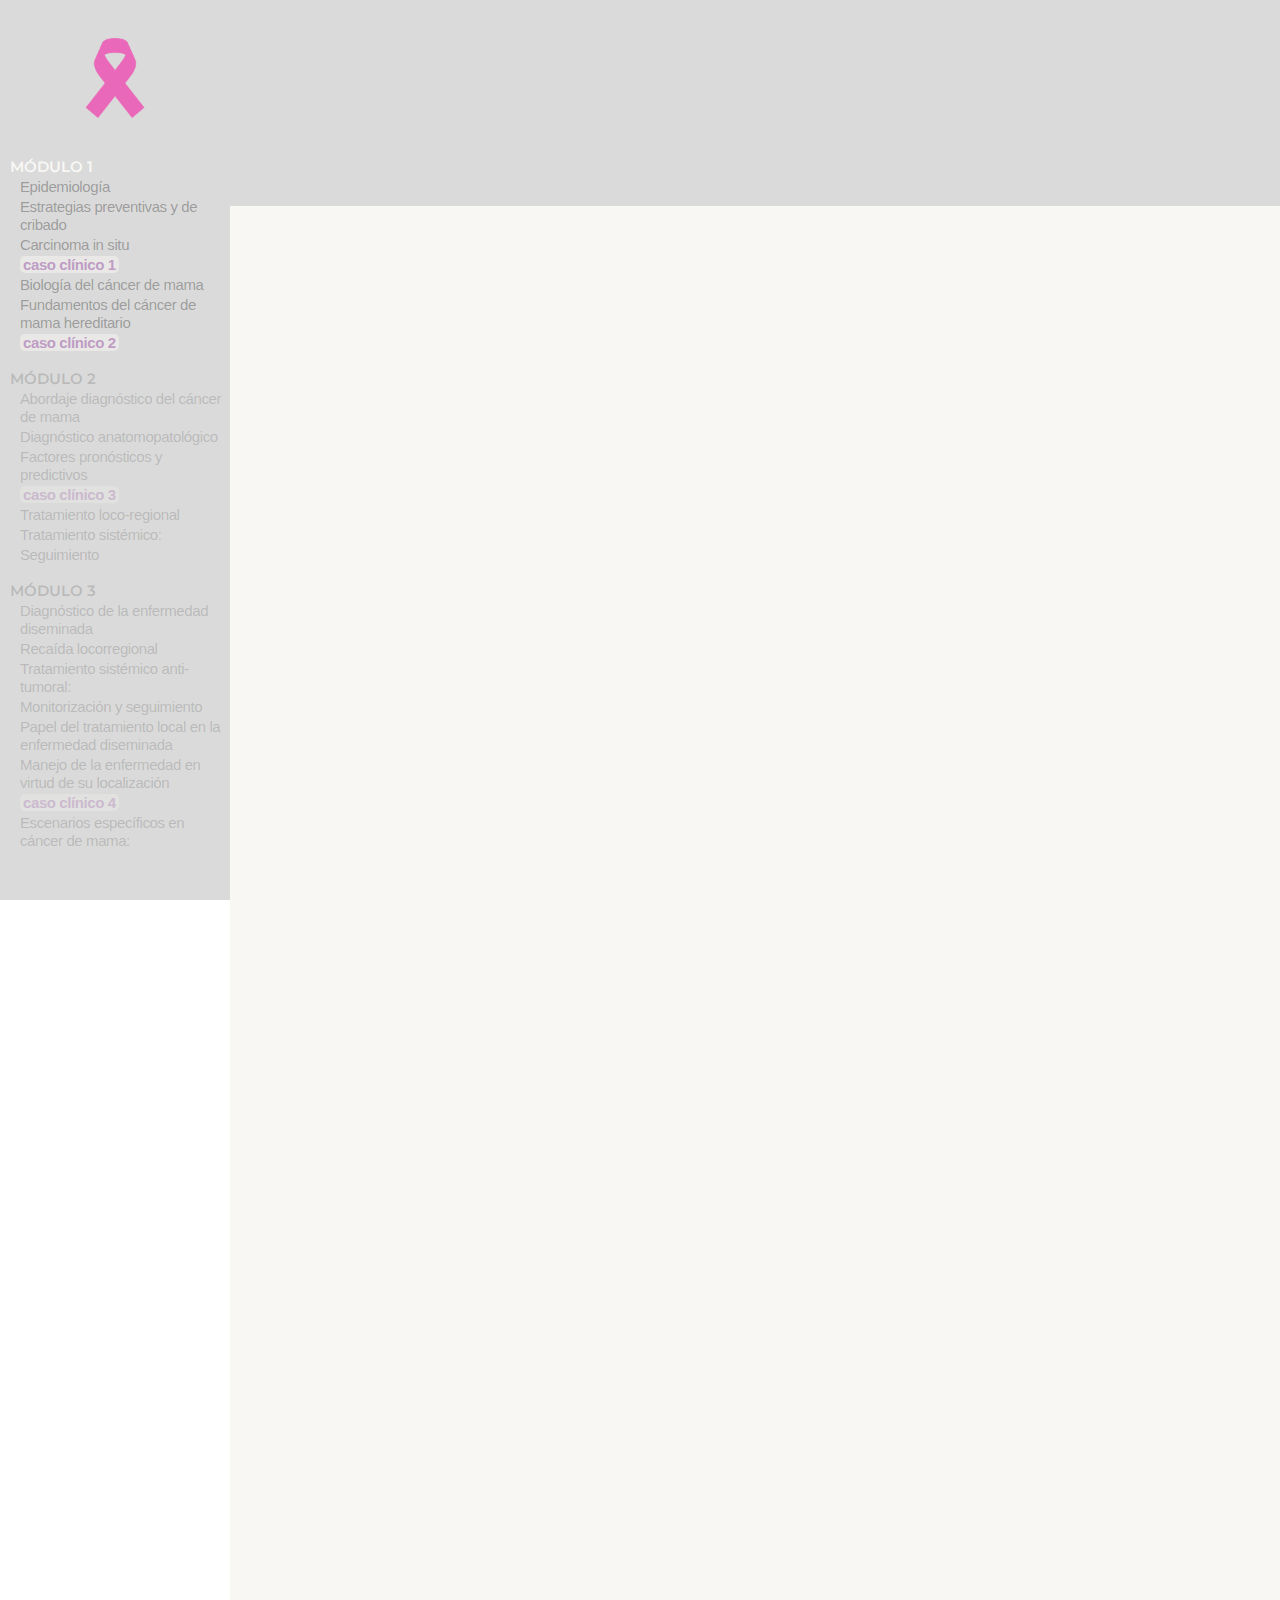
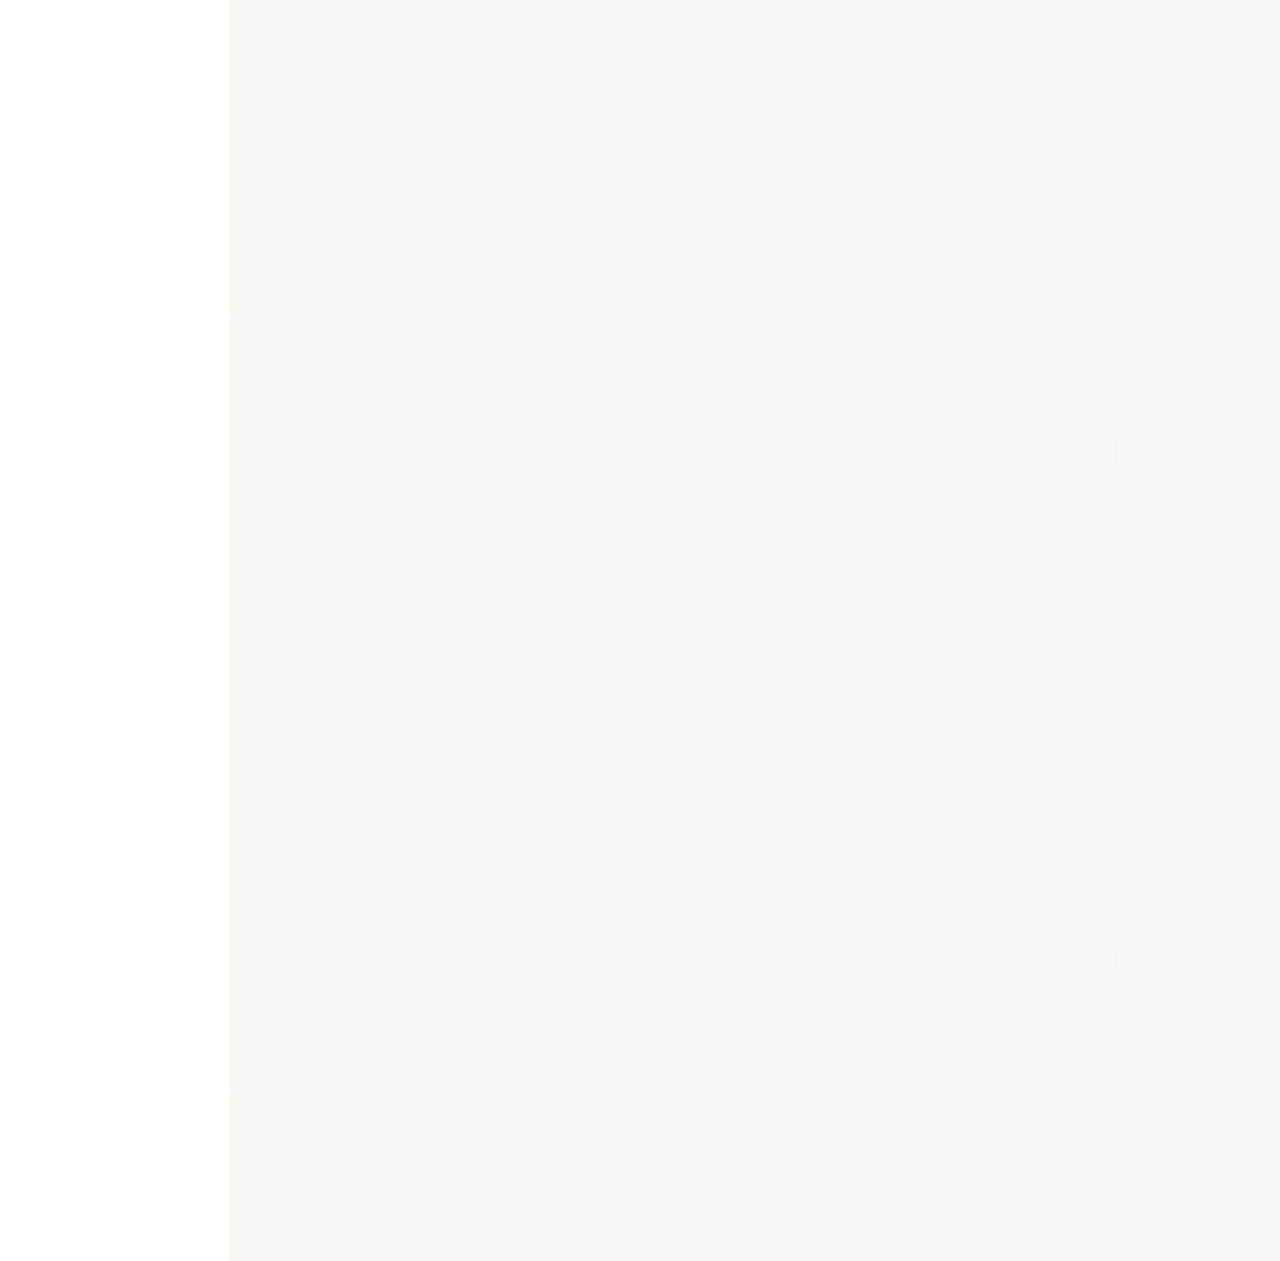
<file: m1u5c2a.html>
<!DOCTYPE html>
<html class="no-js">
<head>
	<meta charset="utf-8">
	<meta http-equiv="X-UA-Compatible" content="IE=edge">
	<title>CÁNCER DE MAMA</title>
	<meta name="viewport" content="width=device-width, initial-scale=1">
	<meta name="description" content="CÁNCER DE MAMA" />
	<meta name="keywords" content="oncologia, cancer mama, medicina" />
	<meta name="author" content="e-oncologia" />

	<link rel="shortcut icon" type="image/png" href="images/logo.png"/>

	<link href='https://fonts.googleapis.com/css?family=Roboto:400,300,600,400italic,700' rel='stylesheet' type='text/css'>
	<link href='https://fonts.googleapis.com/css?family=Montserrat:400,700' rel='stylesheet' type='text/css'>

	<link rel="stylesheet" href="css/animate.css">
	<link rel="stylesheet" href="css/icomoon.css">
	<link rel="stylesheet" href="css/bootstrap.css">
	<link rel="stylesheet" href="css/owl.carousel.min.css">
	<link rel="stylesheet" href="css/owl.theme.default.min.css">
	<link rel="stylesheet" href="css/style.css">
	<script src="js/modernizr-2.6.2.min.js"></script>

</head>

<body>

	<div id="ico-page">
		<aside id="ico-aside" role="complementary" class="border js-fullheight">
		 <h2 id="ico-logo"><a href="index.html"><img src="images/logo.png" height="80"></a></h2>
		  <nav id="ico-main-menu" role="navigation">
			 <ul>
				<li class="ico-active"><a href="m1u1.html"><span class="bgdestacado1">MÓDULO 1</span></a></li>
				 <ol>
					<li><a href="m1u1.html">Epidemiología</a></li>
					<li><a href="m1u2.html">Estrategias preventivas y de cribado</a></li>
					<li><a href="m1u3.html">Carcinoma in situ</a></li>
					<li><a href="m1u3c1a.html"><span class="bgdestacado2">caso clínico 1</span></a></li>
					<li><a href="m1u4.html">Biología del cáncer de mama</a></li>
					<li><a href="m1u5.html">Fundamentos del cáncer de mama hereditario</a></li>
					<li class="ico-active"><a href="m1u5c2a.html"><span class="bgdestacado2">caso clínico 2</span></a></li>
				</ol>
				<br>
				<li class="gris"><a href=""><span class="bgdestacado1">MÓDULO 2</span></a></li>
				<ol>
					<li class="gris"><a href="">Abordaje diagnóstico del cáncer de mama</a></li>
					<li class="gris"><a href="">Diagnóstico anatomopatológico</a></li>
					<li class="gris"><a href="">Factores pronósticos y predictivos</a></li>
					<li class="gris"><a href=""><span class="bgdestacado2">caso clínico 3</span></a></li>
					<li class="gris"><a href="">Tratamiento loco-regional</a></li>
					<li class="gris"><a href="">Tratamiento sistémico:</a></li>
					<li class="gris"><a href="">Seguimiento</a></li>
					</ol>
			  <br>
				<li class="gris"><a href=""><span class="bgdestacado1">MÓDULO 3</span></a></li>
				<ol>
					<li class="gris"><a href="">Diagnóstico de la enfermedad diseminada</a></li>
					<li class="gris"><a href="">Recaída locorregional</a></li>
					<li class="gris"><a href="">Tratamiento sistémico anti-tumoral:</a></li>
					<li class="gris"><a href="">Monitorización y seguimiento</a></li>
					<li class="gris"><a href="">Papel del tratamiento local en la enfermedad diseminada</a></li>
					<li class="gris"><a href="">Manejo de la enfermedad en virtud de su localización</a></li>
					<li class="gris"><a href=""><span class="bgdestacado2">caso clínico 4</span></a></li>
					<li class="gris"><a href="">Escenarios específicos en cáncer de mama:</a></li>
				</ol>
			</ul>
		</nav>
	</aside>


		<div id="ico-main">

			<div class="ico-cabecera">
				<div class="ico-narrow-content animate-box">
							<h3>MÓDULO 1 <span class="rosa">:</span> EPIDEMIOLOGÍA, BIOLOGÍA & ENFERMEDAD PRE-INVASIVA</h3>
				</div>
			</div>






	<div class="ico-narrow-content">
	 <div class="row animate-box" data-animate-effect="fadeInLeft">
		<div class="col-md-12">
			<h2 class="text-center"><span class="dorado">CASO CLÍNICO 2</span></h2>
		</div>
	 </div>
	</div>


		<div class="ico-narrow-content">
			 <div class="row animate-box" data-animate-effect="fadeInLeft">
				<div class="col-md-12">
					<div class="marco">
						<h3 class="bgdorado">&nbsp1&nbsp</h3>
						<img src="images/CC201.png" alt="" class="img-responsive centrada">
						<p class="rosa italic">Una mujer de 35 años presenta un cáncer de mama triple negativo localmente avanzado. Tras demostrar que no tiene afectación a distancia, se le ofrece participar en un ensayo clínico en el que uno de los criterios de inclusión es ser portadora de una mutación en BRCA1 y 2. Como oncólogo/a de ese hospital, sabes que existe una consulta dedicada al consejo genético. Todas las pruebas de screening para el ensayo estarían en fecha y forma, salvo el estudio genético, que es aportado, si la paciente lo desea, por el promotor, con resultados en 15 días desde la extracción. La primera cita preferente para consejo genético es en dos meses, y el laboratorio local da los resultados en 2 meses incluso si se extrajera la muestra hoy mismo.</p>
					</div>
				</div>
			</div>
		</div>


	<div class="ico-narrow-content">
		 <div class="row animate-box" data-animate-effect="fadeInLeft">

			<div class="col-md-3">
					<img src="images/CC2paciente.png" alt="" class="img-responsive centrada">
			</div>
			<div class="col-md-8">
			<br><br>
			<table class="ico-table">
					<tr>
						<td colspan="2"><h5>Ficha clínica <span class="negrita rosa">:</span></h5></td>
					</tr>
					<tr>
						<td><h6 class="rosa gris">Nombre</p></td>
						<td><p>Laura</p></td>
					</tr>
					<tr>
						<td><h6 class="rosa gris">Edad</p></td>
						<td><p>35 años</p></td>
					</tr>
					<tr>
						<td><h6 class="rosa gris">Diagnóstico</p></td>
						<td><p>Cáncer de mama triple negativo localmente avanzado</p>
						</td>
					</tr>
				</table>

		</div>
	</div>
	</div>






		<div class="ico-franja">
			<div class="ico-narrow-content animate-box">
				<div class="row">
						<div class="col-md-12 col-sm-12 col-xs-12">
							<form>
							<br><br><br>
							<h3 class="text-center">¿Cuál sería tu planteamiento, asumiendo que la paciente acepta participar en el ensayo?</h3>
							<br><br><br>
							<label class="container">Hacer la extracción de sangre del ensayo y seguir con el procedimiento del estudio. Lo importante ahora es tratar el tumor.
  							<input type="radio" name="pregunta1" id="p2">
  							<span class="checkmark"></span>
							</label>
							<br>
							<label class="container">Hacer la extracción de sangre del ensayo y seguir con el procedimiento del estudio, explicando previamente de forma somera las implicaciones del test genético, que tampoco es lo más importante. Lo importante ahora es tratar el tumor.
								<input type="radio" name="pregunta1" id="p3">
								<span class="checkmark"></span>
							</label>
							<br>
							<label class="container">Desaconsejar a la paciente entrar en el estudio y hacer tratamiento estándar,  ya que debe ser asesorada en tiempo y forma por la consulta de consejo genético, dadas las importantes implicaciones del estudio genético, que nunca debe hacerse sin asesoramiento genético profesional previo.
								<input type="radio" name="pregunta1" id="p4">
								<span class="checkmark"></span>
							</label>
							<br>
							<label class="container">Hacer la extracción de sangre del ensayo y seguir con el procedimiento del estudio, explicando previamente de forma somera las implicaciones del test genético, incluyendo en la discusión con el equipo multidisciplinar el abordaje de al menos la mama enferma con mastectomía en caso de ser positivo para BRCA1/2, independientemente de la respuesta que alcance el tumor y derivando a la paciente de forma paralela a consejo genético, para explicar con los resultados las implicaciones sobre prevención, diagnóstico precoz e impacto en otros familiares.
								<input type="radio" name="pregunta1" id="p1">
								<span class="checkmark"></span>
							</label>
							</form>

							<div class="pregunta">
								<a href="#"><img onclick="resultado();return false;" src="images/interrogacion.png" alt="" height="50px"></a>
							</div>

								<div id="flotante" style="display:none;">
									<br><br>
									<h3 class="text-center">¡Correcto!</h3>
									<br>
									<h6>Los avances técnicos nos han llevado a la posibilidad, ya casi implementada en muchos hospitales, de tener un resultado genético de BRCA1 y 2 (y otros genes) en un tiempo muy razonable para poder tomar decisiones clínicas concurrentes a un problema que sucede en tiempo real (en este caso, un cáncer de mama triple negativo localmente avanzado, que hay que tratar), y no sólo decisiones de diagnóstico precoz o prevención. En nuestro caso particular, esto es fundamentalmente en los ensayos clínicos, ya que aunque disponemos de tecnología de nueva generación, los tiempos no son tan rápidos en el ámbito puramente asistencial.</h6>
									<h6>Sin embargo, las implicaciones de estos estudios van a ir siempre más allá del ser un mero factor predictivo, y el asesoramiento genético debe estar garantizado, ya que incluso puede afectar a terceros (familiares a riesgo). ¿Cómo conjugamos ambas visiones, con, además, las dificultades asistenciales que todos tenemos? No existe una respuesta sencilla, ni mucho menos explorada desde un punto de vista científico, pero en nuestro caso particular, y en el de muchas unidades, se está transformando el proceso de consejo genético oncológico hacia lo que llamamos “next generation counseling” (como juego de palabras de “next generation sequencing”).</h6>
									<h6>De esta forma creemos que si existe en casos concretos el carácter predictivo de una prueba genética por un lado, y además la necesidad de asesoramiento genético por otra, estos deben formar parte de un proceso continuo. En este proceso, el oncólogo médico que atiende a esta paciente debe tener los suficientes conocimientos básicos de asesoramiento genético (sin necesidad de ser un experto) para transmitir a la paciente la importancia de esta prueba y por otro lado, el asesor genético debe tener la suficiente flexibilidad para adaptarse a esta nueva realidad, que va a ser asesorar a pacientes con el estudio genético realizado antes del asesoramiento clásico.</h6>
									<h6>Sea antes, o sea después de la prueba, sí que debe quedar claro que un paciente con un test genético, máxime si es positivo, debe recibir asesoramiento genético.</h6>

									<br>

									<div class="col-md-3 col-sm-6"></div>

									<div class="col-md-3 col-sm-6"></div>

									<div class="col-md-3 col-sm-6"></div>

									<div class="col-md-3">
										<h3><a href="m1u5c2b.html">continuar <span class="icon-arrow-right"></a></h3>
									</div>



								</div>

								<div id="flotanteIncorrecto" style="display:none;">
									<br><br>
									<h3>No es correcto. Inténtalo de nuevo.</h3>
									<br>
									<h6></h6>
									<br>
								</div>
								<br><br><br><br><br><br><br><br><br>
						 </div>
						</div>
					 </div>
				  </div>










		</div>
</div>

	<!-- test -->
	<script type="text/javascript" src="js/test.js"></script>

	<!-- jQuery -->
	<script src="js/jquery.min.js"></script>
	<!-- jQuery Easing -->
	<script src="js/jquery.easing.1.3.js"></script>
	<!-- Bootstrap -->
	<script src="js/bootstrap.min.js"></script>
	<!-- Carousel -->
	<script src="js/owl.carousel.min.js"></script>
	<!-- Stellar -->
	<script src="js/jquery.stellar.min.js"></script>
	<!-- Waypoints -->
	<script src="js/jquery.waypoints.min.js"></script>
	<!-- Counters -->
	<script src="js/jquery.countTo.js"></script>


	<!-- MAIN JS -->
	<script src="js/main.js"></script>

	</body>
</html>
</file>
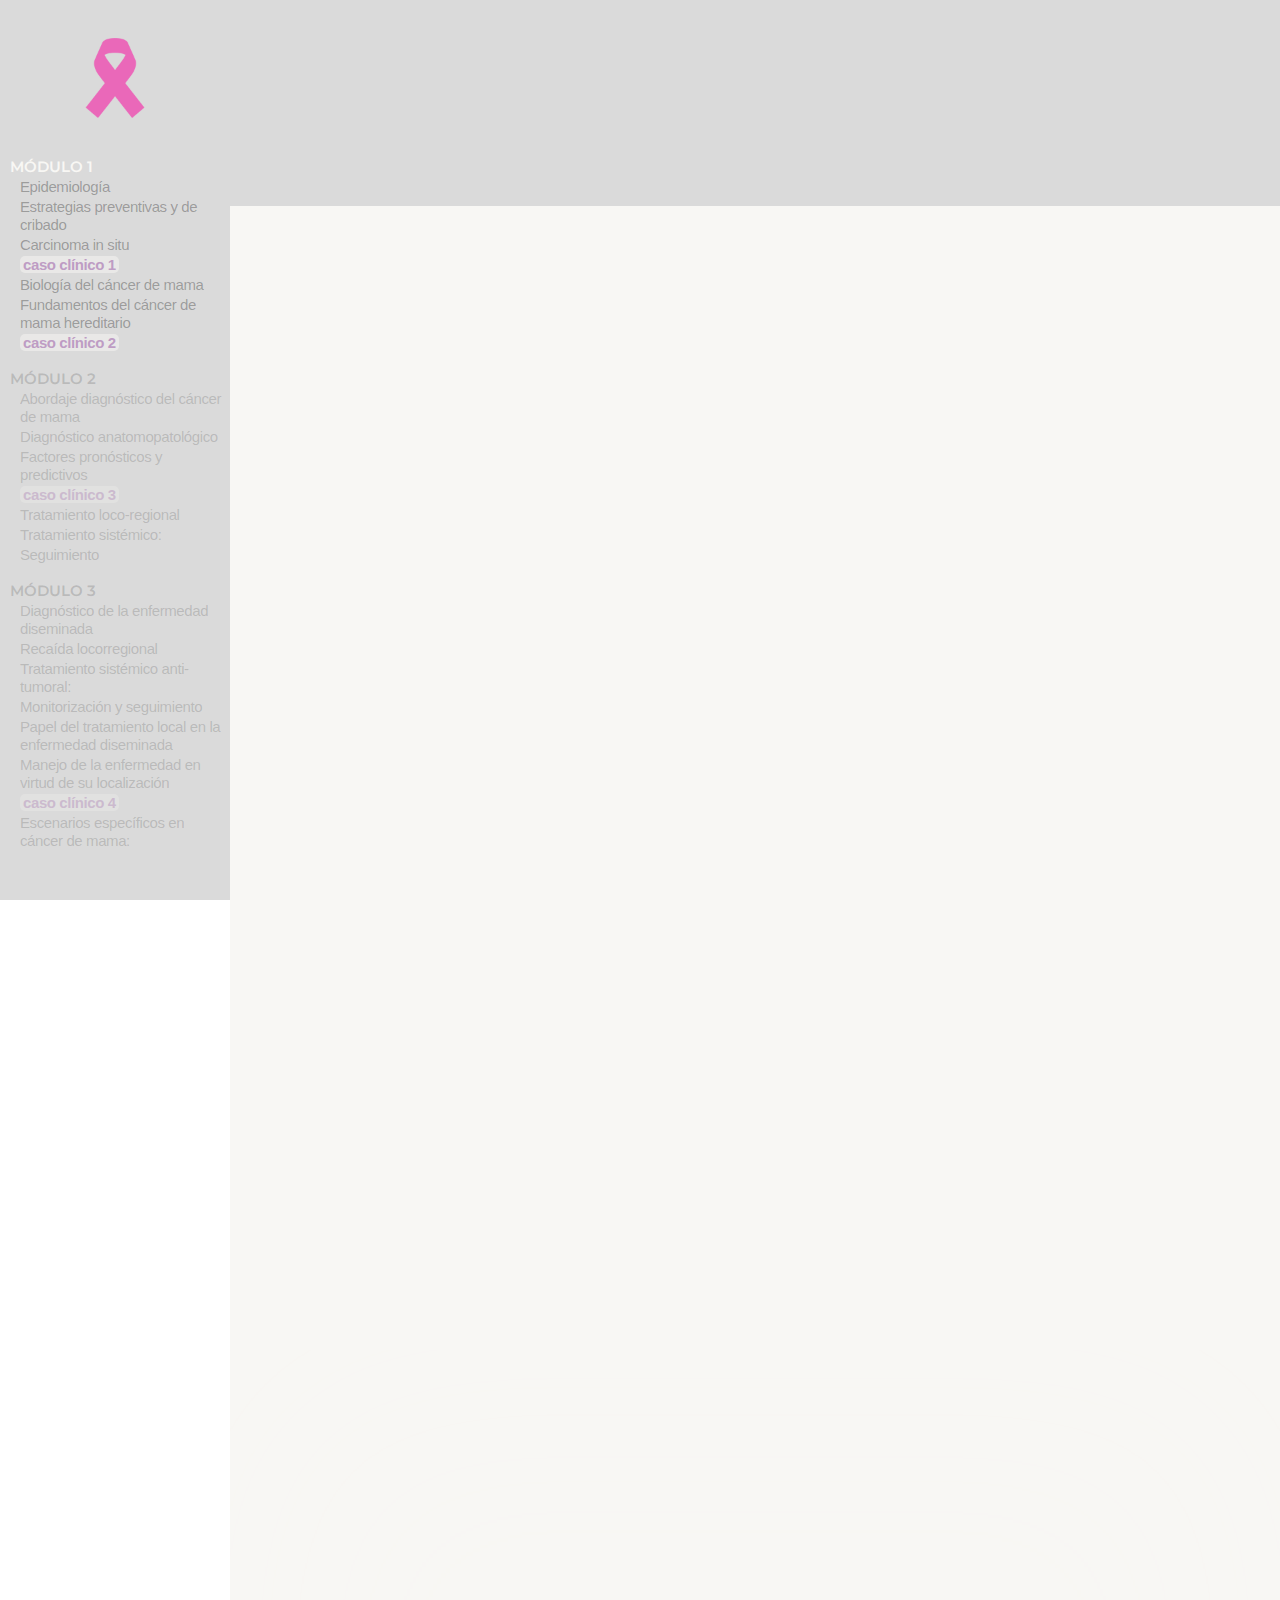
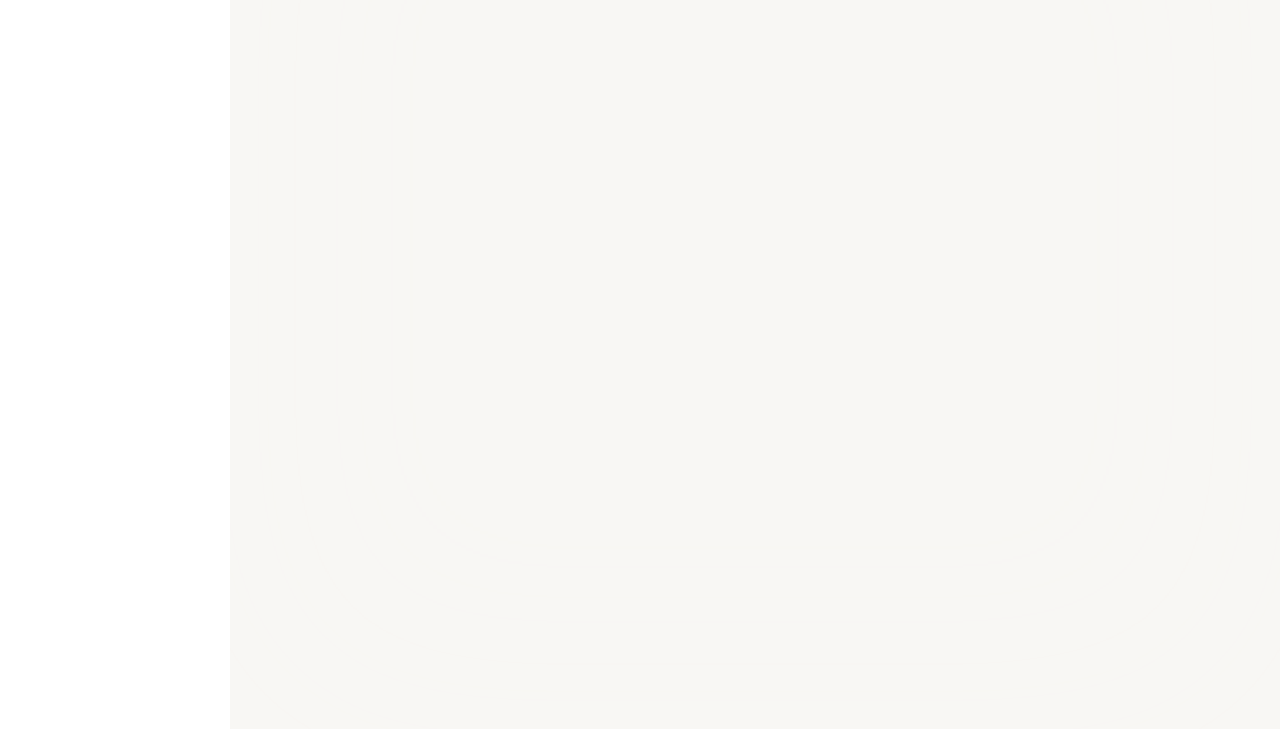
<file: m1u5c2b.html>
<!DOCTYPE html>
<html class="no-js">
<head>
	<meta charset="utf-8">
	<meta http-equiv="X-UA-Compatible" content="IE=edge">
	<title>CÁNCER DE MAMA</title>
	<meta name="viewport" content="width=device-width, initial-scale=1">
	<meta name="description" content="CÁNCER DE MAMA" />
	<meta name="keywords" content="oncologia, cancer mama, medicina" />
	<meta name="author" content="e-oncologia" />

	<link rel="shortcut icon" type="image/png" href="images/logo.png"/>

	<link href='https://fonts.googleapis.com/css?family=Roboto:400,300,600,400italic,700' rel='stylesheet' type='text/css'>
	<link href='https://fonts.googleapis.com/css?family=Montserrat:400,700' rel='stylesheet' type='text/css'>

	<link rel="stylesheet" href="css/animate.css">
	<link rel="stylesheet" href="css/icomoon.css">
	<link rel="stylesheet" href="css/bootstrap.css">
	<link rel="stylesheet" href="css/owl.carousel.min.css">
	<link rel="stylesheet" href="css/owl.theme.default.min.css">
	<link rel="stylesheet" href="css/style.css">
	<script src="js/modernizr-2.6.2.min.js"></script>

</head>

<body>

	<div id="ico-page">
		<aside id="ico-aside" role="complementary" class="border js-fullheight">
		 <h2 id="ico-logo"><a href="index.html"><img src="images/logo.png" height="80"></a></h2>
		  <nav id="ico-main-menu" role="navigation">
			 <ul>
				<li class="ico-active"><a href="m1u1.html"><span class="bgdestacado1">MÓDULO 1</span></a></li>
				 <ol>
					<li><a href="m1u1.html">Epidemiología</a></li>
					<li><a href="m1u2.html">Estrategias preventivas y de cribado</a></li>
					<li><a href="m1u3.html">Carcinoma in situ</a></li>
					<li><a href="m1u3c1a.html"><span class="bgdestacado2">caso clínico 1</span></a></li>
					<li><a href="m1u4.html">Biología del cáncer de mama</a></li>
					<li><a href="m1u5.html">Fundamentos del cáncer de mama hereditario</a></li>
					<li class="ico-active"><a href="m1u5c2a.html"><span class="bgdestacado2">caso clínico 2</span></a></li>
				</ol>
				<br>
				<li class="gris"><a href=""><span class="bgdestacado1">MÓDULO 2</span></a></li>
				<ol>
					<li class="gris"><a href="">Abordaje diagnóstico del cáncer de mama</a></li>
					<li class="gris"><a href="">Diagnóstico anatomopatológico</a></li>
					<li class="gris"><a href="">Factores pronósticos y predictivos</a></li>
					<li class="gris"><a href=""><span class="bgdestacado2">caso clínico 3</span></a></li>
					<li class="gris"><a href="">Tratamiento loco-regional</a></li>
					<li class="gris"><a href="">Tratamiento sistémico:</a></li>
					<li class="gris"><a href="">Seguimiento</a></li>
					</ol>
			  <br>
				<li class="gris"><a href=""><span class="bgdestacado1">MÓDULO 3</span></a></li>
				<ol>
					<li class="gris"><a href="">Diagnóstico de la enfermedad diseminada</a></li>
					<li class="gris"><a href="">Recaída locorregional</a></li>
					<li class="gris"><a href="">Tratamiento sistémico anti-tumoral:</a></li>
					<li class="gris"><a href="">Monitorización y seguimiento</a></li>
					<li class="gris"><a href="">Papel del tratamiento local en la enfermedad diseminada</a></li>
					<li class="gris"><a href="">Manejo de la enfermedad en virtud de su localización</a></li>
					<li class="gris"><a href=""><span class="bgdestacado2">caso clínico 4</span></a></li>
					<li class="gris"><a href="">Escenarios específicos en cáncer de mama:</a></li>
				</ol>
			</ul>
		</nav>
	</aside>


		<div id="ico-main">

			<div class="ico-cabecera">
				<div class="ico-narrow-content animate-box">
							<h3>MÓDULO 1 <span class="rosa">:</span> EPIDEMIOLOGÍA, BIOLOGÍA & ENFERMEDAD PRE-INVASIVA</h3>
				</div>
			</div>






	<div class="ico-narrow-content">
	 <div class="row animate-box" data-animate-effect="fadeInLeft">
		<div class="col-md-12">
			<h2 class="text-center"><span class="dorado">CASO CLÍNICO 2</span></h2>
		</div>
	 </div>
	</div>


		<div class="ico-narrow-content">
			 <div class="row animate-box" data-animate-effect="fadeInLeft">
				<div class="col-md-12">
					<div class="marco">
						<h3 class="bgdorado">&nbsp2&nbsp</h3>
						<img src="images/CC202.png" alt="" class="img-responsive centrada">
						<p class="rosa italic">La paciente acepta entrar en el estudio, y dos semanas después se recibe el resultado siendo positivo para una mutación patogénica en BRCA1. Tiene una visita en consejo genético un mes y medio después, tiempo en el cual ha recibido dos ciclos del tratamiento de quimioterapia del ensayo en combinación con un tratamiento experimental. La evolución parece buena, alcanzando respuesta completa al menos clínica y llega a la consulta de consejo genético. En su árbol familiar se refleja que su madre falleció a los 57 años de un cáncer de ovario, su abuela materna de un cáncer de mama a los 65 años y una tía materna acaba de ser diagnosticada de un cáncer de mama a los 69 años.</p>
						<p class="rosa italic">La paciente pregunta sobre las mejores posibilidades de reducir riesgo de tener otro cáncer de mama y de tener un cáncer de ovario. Tiene dos hijos varones de 6 y 4 años y no se plantea tener más descendencia.</p>
					</div>
				</div>
			</div>
		</div>





		<div class="ico-franja">
			<div class="ico-narrow-content animate-box">
				<div class="row">
						<div class="col-md-12 col-sm-12 col-xs-12">
							<form>
							<br><br><br>
							<h3 class="text-center">De las siguientes estrategias, ¿cuál crees que es la menos adecuada en términos de prevención?</h3>
							<br><br><br>
							<label class="container">Dada la buena respuesta, se puede hacer una segmentectomía si se confirma respuesta completa radiológica, y después hacer seguimiento con mamografía cada 6 meses y ecografía transvaginal cada 6 meses.
  							<input type="radio" name="pregunta1" id="p1">
  							<span class="checkmark"></span>
							</label>
							<br>
							<label class="container">Mastectomía total de la mama enferma y salpingooforectomía bilateral diferida a los 40 años, con seguimiento de la mama contralateral que incluya resonancia magnética.
								<input type="radio" name="pregunta1" id="p2">
								<span class="checkmark"></span>
							</label>
							<br>
							<label class="container">Mastectomía total de la mama enferma, mastectomía contralateral con reconstrucción inmediata y salpingooforectomía bilateral diferida a los 40 años.
								<input type="radio" name="pregunta1" id="p3">
								<span class="checkmark"></span>
							</label>
							<br>
							<label class="container">Mastectomía total de la mama enferma, mastectomía contralateral con reconstrucción inmediata y salpingooforectomía bilateral en el mismo tiempo si es posible o en un segundo acto quirúrgico.
								<input type="radio" name="pregunta1" id="p4">
								<span class="checkmark"></span>
							</label>
							</form>

							<div class="pregunta">
								<a href="#"><img onclick="resultado();return false;" src="images/interrogacion.png" alt="" height="50px"></a>
							</div>

								<div id="flotante" style="display:none;">
									<br><br>
									<h3 class="text-center">¡Correcto!</h3>
									<br>
									<h6>Con las reservas que hay sobre el impacto de la supervivencia global de la mastectomía, el riesgo de recaída local en la mama enferma es mayor al ser portadora de la mutación en BRCA1, por lo que sabiendo esta condición, y sabiendo que la paciente pregunta por las mejores posibilidades de prevención, la segmentectomía no parece la más adecuada.</h6>
									<h6>Por otra parte, aunque el seguimiento puede discutirse, tanto solo la mamografía para la mama, como la eco transvaginal para el ovario, serían estrategias subóptimas.</h6>
									<h6>Las respuestas B, C y D reflejan estrategias de menor a mayor “posibilidad” de prevención. La edad de la salpingooforectomía depende de los antecedentes familiares y de si es mutación en BRCA1 y 2, así como de los deseos de descendencia de la paciente. En este caso, cualquiera de las tres opciones sería válida, si bien la D sería el criterio de máximos, con la pega de que adelantaríamos la menopausia más tiempo que con las otras opciones.</h6>
									<br>
									<div class="col-md-3 col-sm-6"></div>

									<div class="col-md-3 col-sm-6"></div>

									<div class="col-md-3 col-sm-6"></div>

									<div class="col-md-3">
										<h3><a href="#">final del curso de prueba</a></h3>
									</div>



								</div>

								<div id="flotanteIncorrecto" style="display:none;">
									<br><br>
									<h3>No es correcto. Inténtalo de nuevo.</h3>
									<br>
									<h6></h6>
									<br>
								</div>
								<br><br><br><br><br><br><br><br><br>
						 </div>
						</div>
					 </div>
				  </div>










		</div>
</div>

	<!-- test -->
	<script type="text/javascript" src="js/test.js"></script>

	<!-- jQuery -->
	<script src="js/jquery.min.js"></script>
	<!-- jQuery Easing -->
	<script src="js/jquery.easing.1.3.js"></script>
	<!-- Bootstrap -->
	<script src="js/bootstrap.min.js"></script>
	<!-- Carousel -->
	<script src="js/owl.carousel.min.js"></script>
	<!-- Stellar -->
	<script src="js/jquery.stellar.min.js"></script>
	<!-- Waypoints -->
	<script src="js/jquery.waypoints.min.js"></script>
	<!-- Counters -->
	<script src="js/jquery.countTo.js"></script>


	<!-- MAIN JS -->
	<script src="js/main.js"></script>

	</body>
</html>
</file>
<file: css/icomoon.css>
@font-face {
    font-family: 'icomoon';
    src:    url('../fonts/icomoon/icomoon.eot?195opb');
    src:    url('../fonts/icomoon/icomoon.eot?195opb#iefix') format('embedded-opentype'),
        url('../fonts/icomoon/icomoon.ttf?195opb') format('truetype'),
        url('../fonts/icomoon/icomoon.woff?195opb') format('woff'),
        url('../fonts/icomoon/icomoon.svg?195opb#icomoon') format('svg');
    font-weight: normal;
    font-style: normal;
}

[class^="icon-"], [class*=" icon-"] {
    /* use !important to prevent issues with browser extensions that change fonts */
    font-family: 'icomoon' !important;
    speak: none;
    font-style: normal;
    font-weight: normal;
    font-variant: normal;
    text-transform: none;
    line-height: 1;

    /* Better Font Rendering =========== */
    -webkit-font-smoothing: antialiased;
    -moz-osx-font-smoothing: grayscale;
}

.icon-glass:before {
    content: "\f000";
}
.icon-music:before {
    content: "\f001";
}
.icon-search:before {
    content: "\f002";
}
.icon-envelope-o:before {
    content: "\f003";
}
.icon-heart:before {
    content: "\f004";
}
.icon-star:before {
    content: "\f005";
}
.icon-star-o:before {
    content: "\f006";
}
.icon-user:before {
    content: "\f007";
}
.icon-film:before {
    content: "\f008";
}
.icon-th-large:before {
    content: "\f009";
}
.icon-th:before {
    content: "\f00a";
}
.icon-th-list:before {
    content: "\f00b";
}
.icon-check:before {
    content: "\f00c";
}
.icon-close:before {
    content: "\f00d";
}
.icon-remove:before {
    content: "\f00d";
}
.icon-times:before {
    content: "\f00d";
}
.icon-search-plus:before {
    content: "\f00e";
}
.icon-search-minus:before {
    content: "\f010";
}
.icon-power-off:before {
    content: "\f011";
}
.icon-signal:before {
    content: "\f012";
}
.icon-cog:before {
    content: "\f013";
}
.icon-gear:before {
    content: "\f013";
}
.icon-trash-o:before {
    content: "\f014";
}
.icon-home:before {
    content: "\f015";
}
.icon-file-o:before {
    content: "\f016";
}
.icon-clock-o:before {
    content: "\f017";
}
.icon-road:before {
    content: "\f018";
}
.icon-download:before {
    content: "\f019";
}
.icon-arrow-circle-o-down:before {
    content: "\f01a";
}
.icon-arrow-circle-o-up:before {
    content: "\f01b";
}
.icon-inbox:before {
    content: "\f01c";
}
.icon-play-circle-o:before {
    content: "\f01d";
}
.icon-repeat:before {
    content: "\f01e";
}
.icon-rotate-right:before {
    content: "\f01e";
}
.icon-refresh:before {
    content: "\f021";
}
.icon-list-alt:before {
    content: "\f022";
}
.icon-lock:before {
    content: "\f023";
}
.icon-flag:before {
    content: "\f024";
}
.icon-headphones:before {
    content: "\f025";
}
.icon-volume-off:before {
    content: "\f026";
}
.icon-volume-down:before {
    content: "\f027";
}
.icon-volume-up:before {
    content: "\f028";
}
.icon-qrcode:before {
    content: "\f029";
}
.icon-barcode:before {
    content: "\f02a";
}
.icon-tag:before {
    content: "\f02b";
}
.icon-tags:before {
    content: "\f02c";
}
.icon-book:before {
    content: "\f02d";
}
.icon-bookmark:before {
    content: "\f02e";
}
.icon-print:before {
    content: "\f02f";
}
.icon-camera:before {
    content: "\f030";
}
.icon-font:before {
    content: "\f031";
}
.icon-bold:before {
    content: "\f032";
}
.icon-italic:before {
    content: "\f033";
}
.icon-text-height:before {
    content: "\f034";
}
.icon-text-width:before {
    content: "\f035";
}
.icon-align-left:before {
    content: "\f036";
}
.icon-align-center:before {
    content: "\f037";
}
.icon-align-right:before {
    content: "\f038";
}
.icon-align-justify:before {
    content: "\f039";
}
.icon-list:before {
    content: "\f03a";
}
.icon-dedent:before {
    content: "\f03b";
}
.icon-outdent:before {
    content: "\f03b";
}
.icon-indent:before {
    content: "\f03c";
}
.icon-video-camera:before {
    content: "\f03d";
}
.icon-image:before {
    content: "\f03e";
}
.icon-photo:before {
    content: "\f03e";
}
.icon-picture-o:before {
    content: "\f03e";
}
.icon-pencil:before {
    content: "\f040";
}
.icon-map-marker:before {
    content: "\f041";
}
.icon-adjust:before {
    content: "\f042";
}
.icon-tint:before {
    content: "\f043";
}
.icon-edit:before {
    content: "\f044";
}
.icon-pencil-square-o:before {
    content: "\f044";
}
.icon-share-square-o:before {
    content: "\f045";
}
.icon-check-square-o:before {
    content: "\f046";
}
.icon-arrows:before {
    content: "\f047";
}
.icon-step-backward:before {
    content: "\f048";
}
.icon-fast-backward:before {
    content: "\f049";
}
.icon-backward:before {
    content: "\f04a";
}
.icon-play:before {
    content: "\f04b";
}
.icon-pause:before {
    content: "\f04c";
}
.icon-stop:before {
    content: "\f04d";
}
.icon-forward:before {
    content: "\f04e";
}
.icon-fast-forward:before {
    content: "\f050";
}
.icon-step-forward:before {
    content: "\f051";
}
.icon-eject:before {
    content: "\f052";
}
.icon-chevron-left:before {
    content: "\f053";
}
.icon-chevron-right:before {
    content: "\f054";
}
.icon-plus-circle:before {
    content: "\f055";
}
.icon-minus-circle:before {
    content: "\f056";
}
.icon-times-circle:before {
    content: "\f057";
}
.icon-check-circle:before {
    content: "\f058";
}
.icon-question-circle:before {
    content: "\f059";
}
.icon-info-circle:before {
    content: "\f05a";
}
.icon-crosshairs:before {
    content: "\f05b";
}
.icon-times-circle-o:before {
    content: "\f05c";
}
.icon-check-circle-o:before {
    content: "\f05d";
}
.icon-ban:before {
    content: "\f05e";
}
.icon-arrow-left:before {
    content: "\f060";
}
.icon-arrow-right:before {
    content: "\f061";
}
.icon-arrow-up:before {
    content: "\f062";
}
.icon-arrow-down:before {
    content: "\f063";
}
.icon-mail-forward:before {
    content: "\f064";
}
.icon-share:before {
    content: "\f064";
}
.icon-expand:before {
    content: "\f065";
}
.icon-compress:before {
    content: "\f066";
}
.icon-plus:before {
    content: "\f067";
}
.icon-minus:before {
    content: "\f068";
}
.icon-asterisk:before {
    content: "\f069";
}
.icon-exclamation-circle:before {
    content: "\f06a";
}
.icon-gift:before {
    content: "\f06b";
}
.icon-leaf:before {
    content: "\f06c";
}
.icon-fire:before {
    content: "\f06d";
}
.icon-eye:before {
    content: "\f06e";
}
.icon-eye-slash:before {
    content: "\f070";
}
.icon-exclamation-triangle:before {
    content: "\f071";
}
.icon-warning:before {
    content: "\f071";
}
.icon-plane:before {
    content: "\f072";
}
.icon-calendar:before {
    content: "\f073";
}
.icon-random:before {
    content: "\f074";
}
.icon-comment:before {
    content: "\f075";
}
.icon-magnet:before {
    content: "\f076";
}
.icon-chevron-up:before {
    content: "\f077";
}
.icon-chevron-down:before {
    content: "\f078";
}
.icon-retweet:before {
    content: "\f079";
}
.icon-shopping-cart:before {
    content: "\f07a";
}
.icon-folder:before {
    content: "\f07b";
}
.icon-folder-open:before {
    content: "\f07c";
}
.icon-arrows-v:before {
    content: "\f07d";
}
.icon-arrows-h:before {
    content: "\f07e";
}
.icon-bar-chart:before {
    content: "\f080";
}
.icon-bar-chart-o:before {
    content: "\f080";
}
.icon-twitter-square:before {
    content: "\f081";
}
.icon-facebook-square:before {
    content: "\f082";
}
.icon-camera-retro:before {
    content: "\f083";
}
.icon-key:before {
    content: "\f084";
}
.icon-cogs:before {
    content: "\f085";
}
.icon-gears:before {
    content: "\f085";
}
.icon-comments:before {
    content: "\f086";
}
.icon-thumbs-o-up:before {
    content: "\f087";
}
.icon-thumbs-o-down:before {
    content: "\f088";
}
.icon-star-half:before {
    content: "\f089";
}
.icon-heart-o:before {
    content: "\f08a";
}
.icon-sign-out:before {
    content: "\f08b";
}
.icon-linkedin-square:before {
    content: "\f08c";
}
.icon-thumb-tack:before {
    content: "\f08d";
}
.icon-external-link:before {
    content: "\f08e";
}
.icon-sign-in:before {
    content: "\f090";
}
.icon-trophy:before {
    content: "\f091";
}
.icon-github-square:before {
    content: "\f092";
}
.icon-upload:before {
    content: "\f093";
}
.icon-lemon-o:before {
    content: "\f094";
}
.icon-phone:before {
    content: "\f095";
}
.icon-square-o:before {
    content: "\f096";
}
.icon-bookmark-o:before {
    content: "\f097";
}
.icon-phone-square:before {
    content: "\f098";
}
.icon-twitter:before {
    content: "\f099";
}
.icon-facebook:before {
    content: "\f09a";
}
.icon-facebook-f:before {
    content: "\f09a";
}
.icon-github:before {
    content: "\f09b";
}
.icon-unlock:before {
    content: "\f09c";
}
.icon-credit-card:before {
    content: "\f09d";
}
.icon-feed:before {
    content: "\f09e";
}
.icon-rss:before {
    content: "\f09e";
}
.icon-hdd-o:before {
    content: "\f0a0";
}
.icon-bullhorn:before {
    content: "\f0a1";
}
.icon-bell-o:before {
    content: "\f0a2";
}
.icon-certificate:before {
    content: "\f0a3";
}
.icon-hand-o-right:before {
    content: "\f0a4";
}
.icon-hand-o-left:before {
    content: "\f0a5";
}
.icon-hand-o-up:before {
    content: "\f0a6";
}
.icon-hand-o-down:before {
    content: "\f0a7";
}
.icon-arrow-circle-left:before {
    content: "\f0a8";
}
.icon-arrow-circle-right:before {
    content: "\f0a9";
}
.icon-arrow-circle-up:before {
    content: "\f0aa";
}
.icon-arrow-circle-down:before {
    content: "\f0ab";
}
.icon-globe:before {
    content: "\f0ac";
}
.icon-wrench:before {
    content: "\f0ad";
}
.icon-tasks:before {
    content: "\f0ae";
}
.icon-filter:before {
    content: "\f0b0";
}
.icon-briefcase:before {
    content: "\f0b1";
}
.icon-arrows-alt:before {
    content: "\f0b2";
}
.icon-group:before {
    content: "\f0c0";
}
.icon-users:before {
    content: "\f0c0";
}
.icon-chain:before {
    content: "\f0c1";
}
.icon-link:before {
    content: "\f0c1";
}
.icon-cloud:before {
    content: "\f0c2";
}
.icon-flask:before {
    content: "\f0c3";
}
.icon-cut:before {
    content: "\f0c4";
}
.icon-scissors:before {
    content: "\f0c4";
}
.icon-copy:before {
    content: "\f0c5";
}
.icon-files-o:before {
    content: "\f0c5";
}
.icon-paperclip:before {
    content: "\f0c6";
}
.icon-floppy-o:before {
    content: "\f0c7";
}
.icon-save:before {
    content: "\f0c7";
}
.icon-square:before {
    content: "\f0c8";
}
.icon-bars:before {
    content: "\f0c9";
}
.icon-navicon:before {
    content: "\f0c9";
}
.icon-reorder:before {
    content: "\f0c9";
}
.icon-list-ul:before {
    content: "\f0ca";
}
.icon-list-ol:before {
    content: "\f0cb";
}
.icon-strikethrough:before {
    content: "\f0cc";
}
.icon-underline:before {
    content: "\f0cd";
}
.icon-table:before {
    content: "\f0ce";
}
.icon-magic:before {
    content: "\f0d0";
}
.icon-truck:before {
    content: "\f0d1";
}
.icon-pinterest:before {
    content: "\f0d2";
}
.icon-pinterest-square:before {
    content: "\f0d3";
}
.icon-google-plus-square:before {
    content: "\f0d4";
}
.icon-google-plus:before {
    content: "\f0d5";
}
.icon-money:before {
    content: "\f0d6";
}
.icon-caret-down:before {
    content: "\f0d7";
}
.icon-caret-up:before {
    content: "\f0d8";
}
.icon-caret-left:before {
    content: "\f0d9";
}
.icon-caret-right:before {
    content: "\f0da";
}
.icon-columns:before {
    content: "\f0db";
}
.icon-sort:before {
    content: "\f0dc";
}
.icon-unsorted:before {
    content: "\f0dc";
}
.icon-sort-desc:before {
    content: "\f0dd";
}
.icon-sort-down:before {
    content: "\f0dd";
}
.icon-sort-asc:before {
    content: "\f0de";
}
.icon-sort-up:before {
    content: "\f0de";
}
.icon-envelope:before {
    content: "\f0e0";
}
.icon-linkedin:before {
    content: "\f0e1";
}
.icon-rotate-left:before {
    content: "\f0e2";
}
.icon-undo:before {
    content: "\f0e2";
}
.icon-gavel:before {
    content: "\f0e3";
}
.icon-legal:before {
    content: "\f0e3";
}
.icon-dashboard:before {
    content: "\f0e4";
}
.icon-tachometer:before {
    content: "\f0e4";
}
.icon-comment-o:before {
    content: "\f0e5";
}
.icon-comments-o:before {
    content: "\f0e6";
}
.icon-bolt:before {
    content: "\f0e7";
}
.icon-flash:before {
    content: "\f0e7";
}
.icon-sitemap:before {
    content: "\f0e8";
}
.icon-umbrella:before {
    content: "\f0e9";
}
.icon-clipboard:before {
    content: "\f0ea";
}
.icon-paste:before {
    content: "\f0ea";
}
.icon-lightbulb-o:before {
    content: "\f0eb";
}
.icon-exchange:before {
    content: "\f0ec";
}
.icon-cloud-download:before {
    content: "\f0ed";
}
.icon-cloud-upload:before {
    content: "\f0ee";
}
.icon-user-md:before {
    content: "\f0f0";
}
.icon-stethoscope:before {
    content: "\f0f1";
}
.icon-suitcase:before {
    content: "\f0f2";
}
.icon-bell:before {
    content: "\f0f3";
}
.icon-coffee:before {
    content: "\f0f4";
}
.icon-cutlery:before {
    content: "\f0f5";
}
.icon-file-text-o:before {
    content: "\f0f6";
}
.icon-building-o:before {
    content: "\f0f7";
}
.icon-hospital-o:before {
    content: "\f0f8";
}
.icon-ambulance:before {
    content: "\f0f9";
}
.icon-medkit:before {
    content: "\f0fa";
}
.icon-fighter-jet:before {
    content: "\f0fb";
}
.icon-beer:before {
    content: "\f0fc";
}
.icon-h-square:before {
    content: "\f0fd";
}
.icon-plus-square:before {
    content: "\f0fe";
}
.icon-angle-double-left:before {
    content: "\f100";
}
.icon-angle-double-right:before {
    content: "\f101";
}
.icon-angle-double-up:before {
    content: "\f102";
}
.icon-angle-double-down:before {
    content: "\f103";
}
.icon-angle-left:before {
    content: "\f104";
}
.icon-angle-right:before {
    content: "\f105";
}
.icon-angle-up:before {
    content: "\f106";
}
.icon-angle-down:before {
    content: "\f107";
}
.icon-desktop:before {
    content: "\f108";
}
.icon-laptop:before {
    content: "\f109";
}
.icon-tablet:before {
    content: "\f10a";
}
.icon-mobile:before {
    content: "\f10b";
}
.icon-mobile-phone:before {
    content: "\f10b";
}
.icon-circle-o:before {
    content: "\f10c";
}
.icon-quote-left:before {
    content: "\f10d";
}
.icon-quote-right:before {
    content: "\f10e";
}
.icon-spinner:before {
    content: "\f110";
}
.icon-circle:before {
    content: "\f111";
}
.icon-mail-reply:before {
    content: "\f112";
}
.icon-reply:before {
    content: "\f112";
}
.icon-github-alt:before {
    content: "\f113";
}
.icon-folder-o:before {
    content: "\f114";
}
.icon-folder-open-o:before {
    content: "\f115";
}
.icon-smile-o:before {
    content: "\f118";
}
.icon-frown-o:before {
    content: "\f119";
}
.icon-meh-o:before {
    content: "\f11a";
}
.icon-gamepad:before {
    content: "\f11b";
}
.icon-keyboard-o:before {
    content: "\f11c";
}
.icon-flag-o:before {
    content: "\f11d";
}
.icon-flag-checkered:before {
    content: "\f11e";
}
.icon-terminal:before {
    content: "\f120";
}
.icon-code:before {
    content: "\f121";
}
.icon-mail-reply-all:before {
    content: "\f122";
}
.icon-reply-all:before {
    content: "\f122";
}
.icon-star-half-empty:before {
    content: "\f123";
}
.icon-star-half-full:before {
    content: "\f123";
}
.icon-star-half-o:before {
    content: "\f123";
}
.icon-location-arrow:before {
    content: "\f124";
}
.icon-crop:before {
    content: "\f125";
}
.icon-code-fork:before {
    content: "\f126";
}
.icon-chain-broken:before {
    content: "\f127";
}
.icon-unlink:before {
    content: "\f127";
}
.icon-question:before {
    content: "\f128";
}
.icon-info:before {
    content: "\f129";
}
.icon-exclamation:before {
    content: "\f12a";
}
.icon-superscript:before {
    content: "\f12b";
}
.icon-subscript:before {
    content: "\f12c";
}
.icon-eraser:before {
    content: "\f12d";
}
.icon-puzzle-piece:before {
    content: "\f12e";
}
.icon-microphone:before {
    content: "\f130";
}
.icon-microphone-slash:before {
    content: "\f131";
}
.icon-shield:before {
    content: "\f132";
}
.icon-calendar-o:before {
    content: "\f133";
}
.icon-fire-extinguisher:before {
    content: "\f134";
}
.icon-rocket:before {
    content: "\f135";
}
.icon-maxcdn:before {
    content: "\f136";
}
.icon-chevron-circle-left:before {
    content: "\f137";
}
.icon-chevron-circle-right:before {
    content: "\f138";
}
.icon-chevron-circle-up:before {
    content: "\f139";
}
.icon-chevron-circle-down:before {
    content: "\f13a";
}
.icon-html5:before {
    content: "\f13b";
}
.icon-css3:before {
    content: "\f13c";
}
.icon-anchor:before {
    content: "\f13d";
}
.icon-unlock-alt:before {
    content: "\f13e";
}
.icon-bullseye:before {
    content: "\f140";
}
.icon-ellipsis-h:before {
    content: "\f141";
}
.icon-ellipsis-v:before {
    content: "\f142";
}
.icon-rss-square:before {
    content: "\f143";
}
.icon-play-circle:before {
    content: "\f144";
}
.icon-ticket:before {
    content: "\f145";
}
.icon-minus-square:before {
    content: "\f146";
}
.icon-minus-square-o:before {
    content: "\f147";
}
.icon-level-up:before {
    content: "\f148";
}
.icon-level-down:before {
    content: "\f149";
}
.icon-check-square:before {
    content: "\f14a";
}
.icon-pencil-square:before {
    content: "\f14b";
}
.icon-external-link-square:before {
    content: "\f14c";
}
.icon-share-square:before {
    content: "\f14d";
}
.icon-compass:before {
    content: "\f14e";
}
.icon-caret-square-o-down:before {
    content: "\f150";
}
.icon-toggle-down:before {
    content: "\f150";
}
.icon-caret-square-o-up:before {
    content: "\f151";
}
.icon-toggle-up:before {
    content: "\f151";
}
.icon-caret-square-o-right:before {
    content: "\f152";
}
.icon-toggle-right:before {
    content: "\f152";
}
.icon-eur:before {
    content: "\f153";
}
.icon-euro:before {
    content: "\f153";
}
.icon-gbp:before {
    content: "\f154";
}
.icon-dollar:before {
    content: "\f155";
}
.icon-usd:before {
    content: "\f155";
}
.icon-inr:before {
    content: "\f156";
}
.icon-rupee:before {
    content: "\f156";
}
.icon-cny:before {
    content: "\f157";
}
.icon-jpy:before {
    content: "\f157";
}
.icon-rmb:before {
    content: "\f157";
}
.icon-yen:before {
    content: "\f157";
}
.icon-rouble:before {
    content: "\f158";
}
.icon-rub:before {
    content: "\f158";
}
.icon-ruble:before {
    content: "\f158";
}
.icon-krw:before {
    content: "\f159";
}
.icon-won:before {
    content: "\f159";
}
.icon-bitcoin:before {
    content: "\f15a";
}
.icon-btc:before {
    content: "\f15a";
}
.icon-file:before {
    content: "\f15b";
}
.icon-file-text:before {
    content: "\f15c";
}
.icon-sort-alpha-asc:before {
    content: "\f15d";
}
.icon-sort-alpha-desc:before {
    content: "\f15e";
}
.icon-sort-amount-asc:before {
    content: "\f160";
}
.icon-sort-amount-desc:before {
    content: "\f161";
}
.icon-sort-numeric-asc:before {
    content: "\f162";
}
.icon-sort-numeric-desc:before {
    content: "\f163";
}
.icon-thumbs-up:before {
    content: "\f164";
}
.icon-thumbs-down:before {
    content: "\f165";
}
.icon-youtube-square:before {
    content: "\f166";
}
.icon-youtube:before {
    content: "\f167";
}
.icon-xing:before {
    content: "\f168";
}
.icon-xing-square:before {
    content: "\f169";
}
.icon-youtube-play:before {
    content: "\f16a";
}
.icon-dropbox:before {
    content: "\f16b";
}
.icon-stack-overflow:before {
    content: "\f16c";
}
.icon-instagram:before {
    content: "\f16d";
}
.icon-flickr:before {
    content: "\f16e";
}
.icon-adn:before {
    content: "\f170";
}
.icon-bitbucket:before {
    content: "\f171";
}
.icon-bitbucket-square:before {
    content: "\f172";
}
.icon-tumblr:before {
    content: "\f173";
}
.icon-tumblr-square:before {
    content: "\f174";
}
.icon-long-arrow-down:before {
    content: "\f175";
}
.icon-long-arrow-up:before {
    content: "\f176";
}
.icon-long-arrow-left:before {
    content: "\f177";
}
.icon-long-arrow-right:before {
    content: "\f178";
}
.icon-apple:before {
    content: "\f179";
}
.icon-windows:before {
    content: "\f17a";
}
.icon-android:before {
    content: "\f17b";
}
.icon-linux:before {
    content: "\f17c";
}
.icon-dribbble:before {
    content: "\f17d";
}
.icon-skype:before {
    content: "\f17e";
}
.icon-foursquare:before {
    content: "\f180";
}
.icon-trello:before {
    content: "\f181";
}
.icon-female:before {
    content: "\f182";
}
.icon-male:before {
    content: "\f183";
}
.icon-gittip:before {
    content: "\f184";
}
.icon-gratipay:before {
    content: "\f184";
}
.icon-sun-o:before {
    content: "\f185";
}
.icon-moon-o:before {
    content: "\f186";
}
.icon-archive:before {
    content: "\f187";
}
.icon-bug:before {
    content: "\f188";
}
.icon-vk:before {
    content: "\f189";
}
.icon-weibo:before {
    content: "\f18a";
}
.icon-renren:before {
    content: "\f18b";
}
.icon-pagelines:before {
    content: "\f18c";
}
.icon-stack-exchange:before {
    content: "\f18d";
}
.icon-arrow-circle-o-right:before {
    content: "\f18e";
}
.icon-arrow-circle-o-left:before {
    content: "\f190";
}
.icon-caret-square-o-left:before {
    content: "\f191";
}
.icon-toggle-left:before {
    content: "\f191";
}
.icon-dot-circle-o:before {
    content: "\f192";
}
.icon-wheelchair:before {
    content: "\f193";
}
.icon-vimeo-square:before {
    content: "\f194";
}
.icon-try:before {
    content: "\f195";
}
.icon-turkish-lira:before {
    content: "\f195";
}
.icon-plus-square-o:before {
    content: "\f196";
}
.icon-space-shuttle:before {
    content: "\f197";
}
.icon-slack:before {
    content: "\f198";
}
.icon-envelope-square:before {
    content: "\f199";
}
.icon-wordpress:before {
    content: "\f19a";
}
.icon-openid:before {
    content: "\f19b";
}
.icon-bank:before {
    content: "\f19c";
}
.icon-institution:before {
    content: "\f19c";
}
.icon-university:before {
    content: "\f19c";
}
.icon-graduation-cap:before {
    content: "\f19d";
}
.icon-mortar-board:before {
    content: "\f19d";
}
.icon-yahoo:before {
    content: "\f19e";
}
.icon-google:before {
    content: "\f1a0";
}
.icon-reddit:before {
    content: "\f1a1";
}
.icon-reddit-square:before {
    content: "\f1a2";
}
.icon-stumbleupon-circle:before {
    content: "\f1a3";
}
.icon-stumbleupon:before {
    content: "\f1a4";
}
.icon-delicious:before {
    content: "\f1a5";
}
.icon-digg:before {
    content: "\f1a6";
}
.icon-pied-piper-pp:before {
    content: "\f1a7";
}
.icon-pied-piper-alt:before {
    content: "\f1a8";
}
.icon-drupal:before {
    content: "\f1a9";
}
.icon-joomla:before {
    content: "\f1aa";
}
.icon-language:before {
    content: "\f1ab";
}
.icon-fax:before {
    content: "\f1ac";
}
.icon-building:before {
    content: "\f1ad";
}
.icon-child:before {
    content: "\f1ae";
}
.icon-paw:before {
    content: "\f1b0";
}
.icon-spoon:before {
    content: "\f1b1";
}
.icon-cube:before {
    content: "\f1b2";
}
.icon-cubes:before {
    content: "\f1b3";
}
.icon-behance:before {
    content: "\f1b4";
}
.icon-behance-square:before {
    content: "\f1b5";
}
.icon-steam:before {
    content: "\f1b6";
}
.icon-steam-square:before {
    content: "\f1b7";
}
.icon-recycle:before {
    content: "\f1b8";
}
.icon-automobile:before {
    content: "\f1b9";
}
.icon-car:before {
    content: "\f1b9";
}
.icon-cab:before {
    content: "\f1ba";
}
.icon-taxi:before {
    content: "\f1ba";
}
.icon-tree:before {
    content: "\f1bb";
}
.icon-spotify:before {
    content: "\f1bc";
}
.icon-deviantart:before {
    content: "\f1bd";
}
.icon-soundcloud:before {
    content: "\f1be";
}
.icon-database:before {
    content: "\f1c0";
}
.icon-file-pdf-o:before {
    content: "\f1c1";
}
.icon-file-word-o:before {
    content: "\f1c2";
}
.icon-file-excel-o:before {
    content: "\f1c3";
}
.icon-file-powerpoint-o:before {
    content: "\f1c4";
}
.icon-file-image-o:before {
    content: "\f1c5";
}
.icon-file-photo-o:before {
    content: "\f1c5";
}
.icon-file-picture-o:before {
    content: "\f1c5";
}
.icon-file-archive-o:before {
    content: "\f1c6";
}
.icon-file-zip-o:before {
    content: "\f1c6";
}
.icon-file-audio-o:before {
    content: "\f1c7";
}
.icon-file-sound-o:before {
    content: "\f1c7";
}
.icon-file-movie-o:before {
    content: "\f1c8";
}
.icon-file-video-o:before {
    content: "\f1c8";
}
.icon-file-code-o:before {
    content: "\f1c9";
}
.icon-vine:before {
    content: "\f1ca";
}
.icon-codepen:before {
    content: "\f1cb";
}
.icon-jsfiddle:before {
    content: "\f1cc";
}
.icon-life-bouy:before {
    content: "\f1cd";
}
.icon-life-buoy:before {
    content: "\f1cd";
}
.icon-life-ring:before {
    content: "\f1cd";
}
.icon-life-saver:before {
    content: "\f1cd";
}
.icon-support:before {
    content: "\f1cd";
}
.icon-circle-o-notch:before {
    content: "\f1ce";
}
.icon-ra:before {
    content: "\f1d0";
}
.icon-rebel:before {
    content: "\f1d0";
}
.icon-resistance:before {
    content: "\f1d0";
}
.icon-empire:before {
    content: "\f1d1";
}
.icon-ge:before {
    content: "\f1d1";
}
.icon-git-square:before {
    content: "\f1d2";
}
.icon-git:before {
    content: "\f1d3";
}
.icon-hacker-news:before {
    content: "\f1d4";
}
.icon-y-combinator-square:before {
    content: "\f1d4";
}
.icon-yc-square:before {
    content: "\f1d4";
}
.icon-tencent-weibo:before {
    content: "\f1d5";
}
.icon-qq:before {
    content: "\f1d6";
}
.icon-wechat:before {
    content: "\f1d7";
}
.icon-weixin:before {
    content: "\f1d7";
}
.icon-paper-plane:before {
    content: "\f1d8";
}
.icon-send:before {
    content: "\f1d8";
}
.icon-paper-plane-o:before {
    content: "\f1d9";
}
.icon-send-o:before {
    content: "\f1d9";
}
.icon-history:before {
    content: "\f1da";
}
.icon-circle-thin:before {
    content: "\f1db";
}
.icon-header:before {
    content: "\f1dc";
}
.icon-paragraph:before {
    content: "\f1dd";
}
.icon-sliders:before {
    content: "\f1de";
}
.icon-share-alt:before {
    content: "\f1e0";
}
.icon-share-alt-square:before {
    content: "\f1e1";
}
.icon-bomb:before {
    content: "\f1e2";
}
.icon-futbol-o:before {
    content: "\f1e3";
}
.icon-soccer-ball-o:before {
    content: "\f1e3";
}
.icon-tty:before {
    content: "\f1e4";
}
.icon-binoculars:before {
    content: "\f1e5";
}
.icon-plug:before {
    content: "\f1e6";
}
.icon-slideshare:before {
    content: "\f1e7";
}
.icon-twitch:before {
    content: "\f1e8";
}
.icon-yelp:before {
    content: "\f1e9";
}
.icon-newspaper-o:before {
    content: "\f1ea";
}
.icon-wifi:before {
    content: "\f1eb";
}
.icon-calculator:before {
    content: "\f1ec";
}
.icon-paypal:before {
    content: "\f1ed";
}
.icon-google-wallet:before {
    content: "\f1ee";
}
.icon-cc-visa:before {
    content: "\f1f0";
}
.icon-cc-mastercard:before {
    content: "\f1f1";
}
.icon-cc-discover:before {
    content: "\f1f2";
}
.icon-cc-amex:before {
    content: "\f1f3";
}
.icon-cc-paypal:before {
    content: "\f1f4";
}
.icon-cc-stripe:before {
    content: "\f1f5";
}
.icon-bell-slash:before {
    content: "\f1f6";
}
.icon-bell-slash-o:before {
    content: "\f1f7";
}
.icon-trash:before {
    content: "\f1f8";
}
.icon-copyright:before {
    content: "\f1f9";
}
.icon-at:before {
    content: "\f1fa";
}
.icon-eyedropper:before {
    content: "\f1fb";
}
.icon-paint-brush:before {
    content: "\f1fc";
}
.icon-birthday-cake:before {
    content: "\f1fd";
}
.icon-area-chart:before {
    content: "\f1fe";
}
.icon-pie-chart:before {
    content: "\f200";
}
.icon-line-chart:before {
    content: "\f201";
}
.icon-lastfm:before {
    content: "\f202";
}
.icon-lastfm-square:before {
    content: "\f203";
}
.icon-toggle-off:before {
    content: "\f204";
}
.icon-toggle-on:before {
    content: "\f205";
}
.icon-bicycle:before {
    content: "\f206";
}
.icon-bus:before {
    content: "\f207";
}
.icon-ioxhost:before {
    content: "\f208";
}
.icon-angellist:before {
    content: "\f209";
}
.icon-cc:before {
    content: "\f20a";
}
.icon-ils:before {
    content: "\f20b";
}
.icon-shekel:before {
    content: "\f20b";
}
.icon-sheqel:before {
    content: "\f20b";
}
.icon-meanpath:before {
    content: "\f20c";
}
.icon-buysellads:before {
    content: "\f20d";
}
.icon-connectdevelop:before {
    content: "\f20e";
}
.icon-dashcube:before {
    content: "\f210";
}
.icon-forumbee:before {
    content: "\f211";
}
.icon-leanpub:before {
    content: "\f212";
}
.icon-sellsy:before {
    content: "\f213";
}
.icon-shirtsinbulk:before {
    content: "\f214";
}
.icon-simplybuilt:before {
    content: "\f215";
}
.icon-skyatlas:before {
    content: "\f216";
}
.icon-cart-plus:before {
    content: "\f217";
}
.icon-cart-arrow-down:before {
    content: "\f218";
}
.icon-diamond:before {
    content: "\f219";
}
.icon-ship:before {
    content: "\f21a";
}
.icon-user-secret:before {
    content: "\f21b";
}
.icon-motorcycle:before {
    content: "\f21c";
}
.icon-street-view:before {
    content: "\f21d";
}
.icon-heartbeat:before {
    content: "\f21e";
}
.icon-venus:before {
    content: "\f221";
}
.icon-mars:before {
    content: "\f222";
}
.icon-mercury:before {
    content: "\f223";
}
.icon-intersex:before {
    content: "\f224";
}
.icon-transgender:before {
    content: "\f224";
}
.icon-transgender-alt:before {
    content: "\f225";
}
.icon-venus-double:before {
    content: "\f226";
}
.icon-mars-double:before {
    content: "\f227";
}
.icon-venus-mars:before {
    content: "\f228";
}
.icon-mars-stroke:before {
    content: "\f229";
}
.icon-mars-stroke-v:before {
    content: "\f22a";
}
.icon-mars-stroke-h:before {
    content: "\f22b";
}
.icon-neuter:before {
    content: "\f22c";
}
.icon-genderless:before {
    content: "\f22d";
}
.icon-facebook-official:before {
    content: "\f230";
}
.icon-pinterest-p:before {
    content: "\f231";
}
.icon-whatsapp:before {
    content: "\f232";
}
.icon-server:before {
    content: "\f233";
}
.icon-user-plus:before {
    content: "\f234";
}
.icon-user-times:before {
    content: "\f235";
}
.icon-bed:before {
    content: "\f236";
}
.icon-hotel:before {
    content: "\f236";
}
.icon-viacoin:before {
    content: "\f237";
}
.icon-train:before {
    content: "\f238";
}
.icon-subway:before {
    content: "\f239";
}
.icon-medium:before {
    content: "\f23a";
}
.icon-y-combinator:before {
    content: "\f23b";
}
.icon-yc:before {
    content: "\f23b";
}
.icon-optin-monster:before {
    content: "\f23c";
}
.icon-opencart:before {
    content: "\f23d";
}
.icon-expeditedssl:before {
    content: "\f23e";
}
.icon-battery-4:before {
    content: "\f240";
}
.icon-battery-full:before {
    content: "\f240";
}
.icon-battery-3:before {
    content: "\f241";
}
.icon-battery-three-quarters:before {
    content: "\f241";
}
.icon-battery-2:before {
    content: "\f242";
}
.icon-battery-half:before {
    content: "\f242";
}
.icon-battery-1:before {
    content: "\f243";
}
.icon-battery-quarter:before {
    content: "\f243";
}
.icon-battery-0:before {
    content: "\f244";
}
.icon-battery-empty:before {
    content: "\f244";
}
.icon-mouse-pointer:before {
    content: "\f245";
}
.icon-i-cursor:before {
    content: "\f246";
}
.icon-object-group:before {
    content: "\f247";
}
.icon-object-ungroup:before {
    content: "\f248";
}
.icon-sticky-note:before {
    content: "\f249";
}
.icon-sticky-note-o:before {
    content: "\f24a";
}
.icon-cc-jcb:before {
    content: "\f24b";
}
.icon-cc-diners-club:before {
    content: "\f24c";
}
.icon-clone:before {
    content: "\f24d";
}
.icon-balance-scale:before {
    content: "\f24e";
}
.icon-hourglass-o:before {
    content: "\f250";
}
.icon-hourglass-1:before {
    content: "\f251";
}
.icon-hourglass-start:before {
    content: "\f251";
}
.icon-hourglass-2:before {
    content: "\f252";
}
.icon-hourglass-half:before {
    content: "\f252";
}
.icon-hourglass-3:before {
    content: "\f253";
}
.icon-hourglass-end:before {
    content: "\f253";
}
.icon-hourglass:before {
    content: "\f254";
}
.icon-hand-grab-o:before {
    content: "\f255";
}
.icon-hand-rock-o:before {
    content: "\f255";
}
.icon-hand-paper-o:before {
    content: "\f256";
}
.icon-hand-stop-o:before {
    content: "\f256";
}
.icon-hand-scissors-o:before {
    content: "\f257";
}
.icon-hand-lizard-o:before {
    content: "\f258";
}
.icon-hand-spock-o:before {
    content: "\f259";
}
.icon-hand-pointer-o:before {
    content: "\f25a";
}
.icon-hand-peace-o:before {
    content: "\f25b";
}
.icon-trademark:before {
    content: "\f25c";
}
.icon-registered:before {
    content: "\f25d";
}
.icon-creative-commons:before {
    content: "\f25e";
}
.icon-gg:before {
    content: "\f260";
}
.icon-gg-circle:before {
    content: "\f261";
}
.icon-tripadvisor:before {
    content: "\f262";
}
.icon-odnoklassniki:before {
    content: "\f263";
}
.icon-odnoklassniki-square:before {
    content: "\f264";
}
.icon-get-pocket:before {
    content: "\f265";
}
.icon-wikipedia-w:before {
    content: "\f266";
}
.icon-safari:before {
    content: "\f267";
}
.icon-chrome:before {
    content: "\f268";
}
.icon-firefox:before {
    content: "\f269";
}
.icon-opera:before {
    content: "\f26a";
}
.icon-internet-explorer:before {
    content: "\f26b";
}
.icon-television:before {
    content: "\f26c";
}
.icon-tv:before {
    content: "\f26c";
}
.icon-contao:before {
    content: "\f26d";
}
.icon-500px:before {
    content: "\f26e";
}
.icon-amazon:before {
    content: "\f270";
}
.icon-calendar-plus-o:before {
    content: "\f271";
}
.icon-calendar-minus-o:before {
    content: "\f272";
}
.icon-calendar-times-o:before {
    content: "\f273";
}
.icon-calendar-check-o:before {
    content: "\f274";
}
.icon-industry:before {
    content: "\f275";
}
.icon-map-pin:before {
    content: "\f276";
}
.icon-map-signs:before {
    content: "\f277";
}
.icon-map-o:before {
    content: "\f278";
}
.icon-map:before {
    content: "\f279";
}
.icon-commenting:before {
    content: "\f27a";
}
.icon-commenting-o:before {
    content: "\f27b";
}
.icon-houzz:before {
    content: "\f27c";
}
.icon-vimeo:before {
    content: "\f27d";
}
.icon-black-tie:before {
    content: "\f27e";
}
.icon-fonticons:before {
    content: "\f280";
}
.icon-reddit-alien:before {
    content: "\f281";
}
.icon-edge:before {
    content: "\f282";
}
.icon-credit-card-alt:before {
    content: "\f283";
}
.icon-codiepie:before {
    content: "\f284";
}
.icon-modx:before {
    content: "\f285";
}
.icon-fort-awesome:before {
    content: "\f286";
}
.icon-usb:before {
    content: "\f287";
}
.icon-product-hunt:before {
    content: "\f288";
}
.icon-mixcloud:before {
    content: "\f289";
}
.icon-scribd:before {
    content: "\f28a";
}
.icon-pause-circle:before {
    content: "\f28b";
}
.icon-pause-circle-o:before {
    content: "\f28c";
}
.icon-stop-circle:before {
    content: "\f28d";
}
.icon-stop-circle-o:before {
    content: "\f28e";
}
.icon-shopping-bag:before {
    content: "\f290";
}
.icon-shopping-basket:before {
    content: "\f291";
}
.icon-hashtag:before {
    content: "\f292";
}
.icon-bluetooth:before {
    content: "\f293";
}
.icon-bluetooth-b:before {
    content: "\f294";
}
.icon-percent:before {
    content: "\f295";
}
.icon-gitlab:before {
    content: "\f296";
}
.icon-wpbeginner:before {
    content: "\f297";
}
.icon-wpforms:before {
    content: "\f298";
}
.icon-envira:before {
    content: "\f299";
}
.icon-universal-access:before {
    content: "\f29a";
}
.icon-wheelchair-alt:before {
    content: "\f29b";
}
.icon-question-circle-o:before {
    content: "\f29c";
}
.icon-blind:before {
    content: "\f29d";
}
.icon-audio-description:before {
    content: "\f29e";
}
.icon-volume-control-phone:before {
    content: "\f2a0";
}
.icon-braille:before {
    content: "\f2a1";
}
.icon-assistive-listening-systems:before {
    content: "\f2a2";
}
.icon-american-sign-language-interpreting:before {
    content: "\f2a3";
}
.icon-asl-interpreting:before {
    content: "\f2a3";
}
.icon-deaf:before {
    content: "\f2a4";
}
.icon-deafness:before {
    content: "\f2a4";
}
.icon-hard-of-hearing:before {
    content: "\f2a4";
}
.icon-glide:before {
    content: "\f2a5";
}
.icon-glide-g:before {
    content: "\f2a6";
}
.icon-sign-language:before {
    content: "\f2a7";
}
.icon-signing:before {
    content: "\f2a7";
}
.icon-low-vision:before {
    content: "\f2a8";
}
.icon-viadeo:before {
    content: "\f2a9";
}
.icon-viadeo-square:before {
    content: "\f2aa";
}
.icon-snapchat:before {
    content: "\f2ab";
}
.icon-snapchat-ghost:before {
    content: "\f2ac";
}
.icon-snapchat-square:before {
    content: "\f2ad";
}
.icon-pied-piper:before {
    content: "\f2ae";
}
.icon-first-order:before {
    content: "\f2b0";
}
.icon-yoast:before {
    content: "\f2b1";
}
.icon-themeisle:before {
    content: "\f2b2";
}
.icon-google-plus-circle:before {
    content: "\f2b3";
}
.icon-google-plus-official:before {
    content: "\f2b3";
}
.icon-fa:before {
    content: "\f2b4";
}
.icon-font-awesome:before {
    content: "\f2b4";
}
.icon-mobile2:before {
    content: "\e000";
}
.icon-laptop2:before {
    content: "\e001";
}
.icon-desktop2:before {
    content: "\e002";
}
.icon-tablet2:before {
    content: "\e003";
}
.icon-phone2:before {
    content: "\e004";
}
.icon-document:before {
    content: "\e005";
}
.icon-documents:before {
    content: "\e006";
}
.icon-search2:before {
    content: "\e007";
}
.icon-clipboard2:before {
    content: "\e008";
}
.icon-newspaper:before {
    content: "\e009";
}
.icon-notebook:before {
    content: "\e00a";
}
.icon-book-open:before {
    content: "\e00b";
}
.icon-browser:before {
    content: "\e00c";
}
.icon-calendar2:before {
    content: "\e00d";
}
.icon-presentation:before {
    content: "\e00e";
}
.icon-picture:before {
    content: "\e00f";
}
.icon-pictures:before {
    content: "\e010";
}
.icon-video:before {
    content: "\e011";
}
.icon-camera2:before {
    content: "\e012";
}
.icon-printer:before {
    content: "\e013";
}
.icon-toolbox:before {
    content: "\e014";
}
.icon-briefcase2:before {
    content: "\e015";
}
.icon-wallet:before {
    content: "\e016";
}
.icon-gift2:before {
    content: "\e017";
}
.icon-bargraph:before {
    content: "\e018";
}
.icon-grid:before {
    content: "\e019";
}
.icon-expand2:before {
    content: "\e01a";
}
.icon-focus:before {
    content: "\e01b";
}
.icon-edit2:before {
    content: "\e01c";
}
.icon-adjustments:before {
    content: "\e01d";
}
.icon-ribbon:before {
    content: "\e01e";
}
.icon-hourglass2:before {
    content: "\e01f";
}
.icon-lock2:before {
    content: "\e020";
}
.icon-megaphone:before {
    content: "\e021";
}
.icon-shield2:before {
    content: "\e022";
}
.icon-trophy2:before {
    content: "\e023";
}
.icon-flag2:before {
    content: "\e024";
}
.icon-map2:before {
    content: "\e025";
}
.icon-puzzle:before {
    content: "\e026";
}
.icon-basket:before {
    content: "\e027";
}
.icon-envelope2:before {
    content: "\e028";
}
.icon-streetsign:before {
    content: "\e029";
}
.icon-telescope:before {
    content: "\e02a";
}
.icon-gears2:before {
    content: "\e02b";
}
.icon-key2:before {
    content: "\e02c";
}
.icon-paperclip2:before {
    content: "\e02d";
}
.icon-attachment:before {
    content: "\e02e";
}
.icon-pricetags:before {
    content: "\e02f";
}
.icon-lightbulb:before {
    content: "\e030";
}
.icon-layers:before {
    content: "\e031";
}
.icon-pencil2:before {
    content: "\e032";
}
.icon-tools:before {
    content: "\e033";
}
.icon-tools-2:before {
    content: "\e034";
}
.icon-scissors2:before {
    content: "\e035";
}
.icon-paintbrush:before {
    content: "\e036";
}
.icon-magnifying-glass:before {
    content: "\e037";
}
.icon-circle-compass:before {
    content: "\e038";
}
.icon-linegraph:before {
    content: "\e039";
}
.icon-mic:before {
    content: "\e03a";
}
.icon-strategy:before {
    content: "\e03b";
}
.icon-beaker:before {
    content: "\e03c";
}
.icon-caution:before {
    content: "\e03d";
}
.icon-recycle2:before {
    content: "\e03e";
}
.icon-anchor2:before {
    content: "\e03f";
}
.icon-profile-male:before {
    content: "\e040";
}
.icon-profile-female:before {
    content: "\e041";
}
.icon-bike:before {
    content: "\e042";
}
.icon-wine:before {
    content: "\e043";
}
.icon-hotairballoon:before {
    content: "\e044";
}
.icon-globe2:before {
    content: "\e045";
}
.icon-genius:before {
    content: "\e046";
}
.icon-map-pin2:before {
    content: "\e047";
}
.icon-dial:before {
    content: "\e048";
}
.icon-chat:before {
    content: "\e049";
}
.icon-heart2:before {
    content: "\e04a";
}
.icon-cloud2:before {
    content: "\e04b";
}
.icon-upload2:before {
    content: "\e04c";
}
.icon-download2:before {
    content: "\e04d";
}
.icon-target:before {
    content: "\e04e";
}
.icon-hazardous:before {
    content: "\e04f";
}
.icon-piechart:before {
    content: "\e050";
}
.icon-speedometer:before {
    content: "\e051";
}
.icon-global:before {
    content: "\e052";
}
.icon-compass2:before {
    content: "\e053";
}
.icon-lifesaver:before {
    content: "\e054";
}
.icon-clock:before {
    content: "\e055";
}
.icon-aperture:before {
    content: "\e056";
}
.icon-quote:before {
    content: "\e057";
}
.icon-scope:before {
    content: "\e058";
}
.icon-alarmclock:before {
    content: "\e059";
}
.icon-refresh2:before {
    content: "\e05a";
}
.icon-happy:before {
    content: "\e05b";
}
.icon-sad:before {
    content: "\e05c";
}
.icon-facebook2:before {
    content: "\e05d";
}
.icon-twitter2:before {
    content: "\e05e";
}
.icon-googleplus:before {
    content: "\e05f";
}
.icon-rss2:before {
    content: "\e060";
}
.icon-tumblr2:before {
    content: "\e061";
}
.icon-linkedin2:before {
    content: "\e062";
}
.icon-dribbble2:before {
    content: "\e063";
}
</file>
<file: css/style.css>
html, body, div, span, applet, object, iframe,
h1, h2, h3, h4, h5, h6, p, blockquote, pre,
a, abbr, acronym, address, big, cite, code,
del, dfn, em, img, ins, kbd, q, s, samp,
small, strike, strong, sub, sup, tt, var,
b, u, i, center,
dl, dt, dd, ol, ul, li,
fieldset, form, label, legend,
table, caption, tbody, tfoot, thead, tr, th, td,
article, aside, canvas, details, embed,
figure, figcaption, footer, header, hgroup,
menu, nav, output, ruby, section, summary,
time, mark, audio, video {
	margin: 0;
	padding: 0;
	border: 0;
	font-size: 100%;
	font: inherit;
	vertical-align: baseline;
}
/* HTML5 display-role reset for older browsers */
article, aside, details, figcaption, figure,
footer, header, hgroup, menu, nav, section {
	display: block;
}
body {
	line-height: 1;
}
ol, ul {
	list-style: none;
}
blockquote, q {
	quotes: none;
}
blockquote:before, blockquote:after,
q:before, q:after {
	content: '';
	content: none;
}
table {
	border-collapse: collapse;
	border-spacing: 0;
}


* {
    -moz-box-sizing: border-box;
    -webkit-box-sizing: border-box;
    box-sizing: border-box;
}

/* =======================================================
*
colores CANCER MAMA:
dorado= #ffcc00
dorado negrita= #FAA300
naranja= #ff5e00
rosaclaro= #dc60bf
rosa= #a45faf
rosa oscuro= #a45faf
gris claro= #f8f7f4
gris oscuro= #D3D3D3
*
* ======================================================= */

@font-face {
  font-family: 'icomoon';
  src: url("../fonts/icomoon/icomoon.eot?srf3rx");
  src: url("../fonts/icomoon/icomoon.eot?srf3rx#iefix") format("embedded-opentype"), url("../fonts/icomoon/icomoon.ttf?srf3rx") format("truetype"), url("../fonts/icomoon/icomoon.woff?srf3rx") format("woff"), url("../fonts/icomoon/icomoon.svg?srf3rx#icomoon") format("svg");
  font-weight: normal;
  font-style: normal;
}

body {
  font-family: "Roboto", Arial, sans-serif;
  font-weight: 300;
  font-size: 10px;
  line-height: 1.6;
  color: rgba(0, 0, 0, 0.8);
}
@media screen and (max-width: 992px) {
  body {
    font-size: 16px;
  }
}

a {
  color: #999999;
  -webkit-transition: 0.5s;
  -o-transition: 0.5s;
  transition: 0.5s;
}
a:hover, a:active, a:focus {
  color: #a45faf;
  outline: none;
  text-decoration: none;
}

p {
  font-size: 16px;
	font-weight: 400;
  margin: 10px 0 10px 0;
	line-height: 1.9em;
	font-family: "Open Sans", Arial, sans-serif;
}

h1, h2, h3, h4, h5, h6 {
  color: #000;
  font-family: "Montserrat", Arial, sans-serif;
  font-weight: 700;
	margin-top: .6em;
  margin-bottom: .6em;
}
h1 {
  font-size: 70px;
  line-height: 1em;
}
h2 {
  font-size: 55px;
  line-height: 1em;
}
h3 {
  font-size: 35px;
  padding-left: .2em;
  padding-right: .2em;
  padding-top: .2em;
  padding-bottom: .2em;
  color: #999999;
  line-height: 1em;
	display: inline-block;
}
h4 {
  font-size: 24px;
  color: #000000;
}
h5 {
  font-size: 20px;
  line-height: 1em;
}
h6 {
  color: #999999;
  font-family: "Open Sans", Arial, sans-serif;
  font-weight: 500;
  font-size: 20px;
  line-height: 1.4em;
}
label {
	color: #999999;
  font-family: "Open Sans", Arial, sans-serif;
  font-weight: 500;
  font-size: 20px;
  line-height: 1.4em;
  display: inline-block;
}
figure {
  margin-bottom: 1.5em;
  float: left;
  width: 100%;
}
button {
  font-family: "Montserrat", Arial, sans-serif;
  font-weight: 700;
	margin-top: .6em;
  margin-bottom: .6em;
  font-size: 40px;
  padding-left: .2em;
  padding-right: .2em;
  padding-top: .2em;
  padding-bottom: .2em;
  color: white;
  line-height: 0.7em;
  display: inline-block;
}

.decoracion {
  background-color: #ffcc00;
}
.italic{
  font-style: italic;
  opacity: 0.9;
}
.dorado{
  color: #ffcc00;
}
.negro{
	color: #000000
}
.rosa{
  color: #a45faf;
}
.blanco{
  color: #fff;
}
.bgdorado{
  font-weight: 700;
  color: #f8f7f4;
  background-color: #ffcc00;
	border-radius: 5px;
  padding-left: 3px;
  padding-right: 2px;
}

.bgrosaclaro{
  font-weight: 800;
  color: #a45faf;
	border-radius: 25px;
	margin: 20px 0px 20px 0px;
  letter-spacing: 1.2px;
  background-color: #e9e9e9;
  padding: 0px 8px;
	-webkit-box-shadow: inset 0px 0px 224px 10px rgba(242,242,242,1);
  -moz-box-shadow: inset 0px 0px 224px 10px rgba(242,242,242,1);
  box-shadow: inset 0px 0px 224px 10px rgba(242,242,242,1);
}
.bgrosa{
  font-weight: 700;
  color: #f8f7f4;
	border-radius: 5px;
  letter-spacing: 1.2px;
  background-color: #a45faf;
	-webkit-box-shadow: inset -260px 0px 80px -30px rgba(242,242,242,0.7);
  -moz-box-shadow: inset -260px 0px 80px -30px rgba(242,242,242,0.7);
  box-shadow: inset -260px 0px 80px -30px rgba(242,242,242,0.3);
}
}
.bgdestacado1{
  font-weight: 800;
  color: #a45faf;
	border-radius: 5px;
	margin: 20px 0px 20px 0px;
  background-color: #fff;
	padding: 0 3px;
	opacity: 0.7;
}
.bgdestacado2{
  font-weight: 800;
  color: #a45faf;
	border-radius: 5px;
	margin: 20px 0px 20px 0px;
  background-color: #f8f7f4;
	padding: 0 3px;
	opacity: 0.5;
}
.negritaDorado{
  font-weight: 800;
  color: #FAA300;
}
.negrita{
  font-weight: 800;
}
.gris{
  opacity: 0.5;
}
::-webkit-selection {
  color: #fff;
  background: #ffcc00;
}

::-moz-selection {
  color: #fff;
  background: #ffcc00;
}

::selection {
  color: #fff;
  background: #ffcc00;
}
.flota:hover{
    transform: scale(1.05);
		filter: drop-shadow(5px 5px 5px #D3D3D3);
		-webkit-filter: drop-shadow(5px 5px 5px #D3D3D3);
}
.flota{
    display: block;
    transition: 0.5s;
    margin-left: auto;
    margin-right: auto;
		padding-top: 20px;
		padding-bottom: 20px;
}
.multiply {
  background-color: #f8f7f4;
}
.multiply img {
  mix-blend-mode: darken;
	padding: 15px;
}
.centrada{
	display: flex;
  justify-content: center;
	margin: 50px auto;
}
.contenedor {
    display: flex;
    align-items: center;
}
.piefoto {
	  max-width: 800px;
    margin: 0 auto;
}
.piefoto p{
	  text-align: center;
		font-style: italic;
		opacity: 0.9;
}
.piefotoizq {
	  max-width: 600px;
    margin: 0 auto;
}
.piefotoizq p{
	  text-align: left;
		font-style: italic;
		opacity: 0.9;
}
.marcoTexto{
	border: 2px solid #ffcc00;
	margin: 40px 10px 40px 10px;
	padding: 1em;
	border-radius: 25px;
}
.marcoTexto:hover{
	border: 2px solid #dadada;
	background: #dadada;
	color: #444444;
}
.marcoTexto h2{
	color: #a45faf;
}
.marcoTexto:hover h2{
	color: #fff;
}
.marcoTexto h3{
	color: #a45faf;
	opacity: 0.9;
	font-weight: 600;
}
.marcoTexto:hover h3{
	color: #fff;
}
.marcoTexto h5{
	color: #a45faf;
	opacity: 0.9;
	font-weight: 600;
}
.marcoTexto:hover h5{
	color: #fff;
}
.marcoTexto:hover img{
	mix-blend-mode: darken;
}
.marco{
	border:2px solid #ffcc00;
	padding-top: 30px;
	padding-bottom: 30px;
	border-radius: 20px;
	transition:.6s;
}
.marco p{
	margin-left: 50px;
	margin-right: 50px;
}
.marco:hover{
	background: #fff;
}
.marco:hover .single_left_icon i{
	background: #f8f7f4;
	color:#21CFAC;
}
.marco:hover .separator2{
	border-bottom: 3px solid #f8f7f4;
}
.marcoOSCURO{
	border:2px solid #ffcc00;
	border-radius: 20px;
	padding: 15px;
}
.marcoOSCURO h5{
	color: #B767A4;
	opacity: 0.7;
	font-weight: 600;
	font-size: 1.6em;
}
.marcoOSCURO:hover{
	background: #ffcc00;
	color: #fff;
}
.marcoOSCURO:hover h5{
	color: #fff;
}
#ico-page {
  width: 100%;
  overflow: hidden;
  position: relative;
}

#ico-aside {
  padding-top: 5px;
  padding-bottom: 10px;
  width: 18%;
  position: fixed;
  bottom: 0;
  top: 0;
  left: 0;
	background-color: #dadada;
	background-size: 100%;
  overflow-y: scroll;
	overflow-x: hidden;
  -webkit-transition: 0.5s;
  -o-transition: 0.5s;
  transition: 0.5s;
}
#ico-aside.border {
  border-right: 0px solid #e6e6e6;
}
@media screen and (max-width: 1200px) {
  #ico-aside {
    width: 25%;
  }
}
@media screen and (max-width: 768px) {
  #ico-aside {
    width: 270px;
    -moz-transform: translateX(-270px);
    -webkit-transform: translateX(-270px);
    -ms-transform: translateX(-270px);
    -o-transform: translateX(-270px);
    transform: translateX(-270px);
  }
}
#ico-aside #ico-logo {
  text-align: center;
}
#ico-aside #ico-main-menu ul {
  text-align: left;
  margin: 0;
  padding-left: 10px;
}
@media screen and (max-width: 768px) {
  #ico-aside #ico-main-menu ul {
    margin: 0 0 2em 0;
  }
}
#ico-aside #ico-main-menu ul li {
  margin: 0 0 2px 0;
  padding: 0;
  list-style: none;
}
#ico-aside #ico-main-menu ul li a {
  color: rgba(0, 0, 0, 0.3);
  text-decoration: none;
  font-size: 15px;
	line-height: 1;
	margin-bottom: 30px;
  font-weight: 600;
  position: relative;
  -webkit-transition: 0.3s;
  -o-transition: 0.3s;
  transition: 0.3s;
  padding: 10px 0px;
  font-family: "Montserrat", Arial, sans-serif;
}
#ico-aside #ico-main-menu ul ol li a {
  color: rgba(0, 0, 0, 0.3);
  text-decoration: none;
  font-size: 15px;
	line-height: 1.1;
  font-weight: 500;
  position: relative;
  -webkit-transition: 0.3s;
  -o-transition: 0.3s;
  transition: 0.3s;
  padding: 10px 0px;
  letter-spacing: 0em;
  font-family: "Open Sans", Arial, sans-serif;
  letter-spacing: -.4px;
}
#ico-aside #ico-main-menu ol {
  padding-left: 10px;
  letter-spacing: 0px;
}
#ico-aside #ico-main-menu ul li a:after {
  content: "";
  position: absolute;
  height: 4px;
  bottom: 7px;
  left: 0px;
  right: 0px;
  background-color: #f8f7f4;
  visibility: hidden;
  -webkit-transform: scaleX(0);
  -moz-transform: scaleX(0);
  -ms-transform: scaleX(0);
  -o-transform: scaleX(0);
  transform: scaleX(0);
  -webkit-transition: all 0.3s cubic-bezier(0.175, 0.885, 0.32, 1.275);
  -moz-transition: all 0.3s cubic-bezier(0.175, 0.885, 0.32, 1.275);
  -ms-transition: all 0.3s cubic-bezier(0.175, 0.885, 0.32, 1.275);
  -o-transition: all 0.3s cubic-bezier(0.175, 0.885, 0.32, 1.275);
  transition: all 0.3s cubic-bezier(0.175, 0.885, 0.32, 1.275);
}
#ico-aside #ico-main-menu ul li a:hover {
  text-decoration: none;
	color: #f8f7f4;
}
#ico-aside #ico-main-menu ul li a:hover:after {
  visibility: visible;
  -webkit-transform: scaleX(1);
  -moz-transform: scaleX(1);
  -ms-transform: scaleX(1);
  -o-transform: scaleX(1);
  transform: scaleX(1);
}
#ico-aside #ico-main-menu ul li.ico-active a {
  color: #f8f7f4;
}
#ico-aside #ico-main-menu ul li.ico-active a:after {
  visibility: visible;
	-webkit-transition: 0.5s;
  -o-transition: 0.5s;
  transition: 0.5s;
  -webkit-transform: scaleX(0);
  -moz-transform: scaleX(0);
  -ms-transform: scaleX(0);
  -o-transform: scaleX(0);
  transform: scaleX(0);
}
#ico-aside #ico-main-menu ul li.ico-blanco a {
  color: white;
}
#ico-aside #ico-main-menu ul li.ico-blanco a:after {
  visibility: visible;
  -webkit-transform: scaleX(0);
  -moz-transform: scaleX(0);
  -ms-transform: scaleX(0);
  -o-transform: scaleX(0);
  transform: scaleX(0);
}
#ico-aside .ico-footer {
  bottom: 30px;
  font-size: 14px;
  text-align: left;
	margin-left: 15px;
  width: 100%;
  font-weight: 400;
  color: rgba(0, 0, 0, 0.6);
}
@media screen and (max-width: 768px) {
  #ico-aside .ico-footer {
    position: relative;
    bottom: 0;
  }
}
#ico-aside .ico-footer span {
  display: block;
}
#ico-aside .ico-footer ul {
  padding: 0;
  margin: 0;
  text-align: center;
}
#ico-aside .ico-footer ul li {
  padding: 0;
  margin: 0;
  display: inline;
  list-style: none;
}
#ico-aside .ico-footer ul li a {
  color: rgba(0, 0, 0, 0.7);
  padding: 4px;
}
#ico-aside .ico-footer ul li a:hover, #ico-aside .ico-footer ul li a:active, #ico-aside .ico-footer ul li a:focus {
  text-decoration: none;
  outline: none;
  color: #ffcc00;
}
#ico-main {
	width: 82%;
  float: right;
  -webkit-transition: 0.5s;
  -o-transition: 0.5s;
  transition: 0.5s;
	background: #f8f7f4;
}

@media screen and (max-width: 1200px) {
  #ico-main {
    width: 75%;
  }
}
@media screen and (max-width: 768px) {
  #ico-main {
    width: 100%;
  }
}
#ico-main .ico-narrow-content {
  position: relative;
  width: 85%;
  margin: 0 auto;
  padding: 1em 0;
}
@media screen and (max-width: 768px) {
  #ico-main .ico-narrow-content {
    width: 100%;
    padding: 3.5em 1em;
  }
}
body.offcanvas {
  overflow-x: hidden;
}
body.offcanvas #ico-aside {
  -moz-transform: translateX(0);
  -webkit-transform: translateX(0);
  -ms-transform: translateX(0);
  -o-transform: translateX(0);
  transform: translateX(0);
  width: 270px;
  background: #fff;
  z-index: 999;
  position: fixed;
}
body.offcanvas #ico-main, body.offcanvas .ico-nav-toggle {
  top: 0;
  -moz-transform: translateX(270px);
  -webkit-transform: translateX(270px);
  -ms-transform: translateX(270px);
  -o-transform: translateX(270px);
  transform: translateX(270px);
}

.ico-table {
  border-collapse: collapse;
  width: 100%;
}

.ico-table td, .ico-table th {
  border: 0px solid #ddd;
  padding: 5px 5px 5px 10px;
}

.ico-table th {
  background-color: #a45faf;
}
.ico-table th h6 {
  color: #f8f7f4;
}

.table-borde {
  border-bottom: 1px solid #D3D3D3;
}


.ico-table tr:nth-child(even){background-color: #fff;}

.ico-table tr:hover {background-color: #ddd;}



.ico-fondotable {
  border-collapse: collapse;
  width: 100%;
	opacity: 0.7;
}

.ico-fondotable td, .ico-fondotable th {
  border: 0px solid #ddd;
	padding-right: 10px;
	line-height: 70%;
}
.ico-fondotable td p, .ico-fondotable th p{
	line-height: 100%;
}
.ico-fondotable td h6, .ico-fondotable th h6{
	line-height: 100%;
}

.fondotable-borde {
  border-bottom: 1px solid #D3D3D3;
}


.ico-fondotable tr:nth-child(even){background-color: transparent;}

.ico-fondotable tr:hover {background-color: #ddd;}

.ico-services {
  margin-top: 5px;
}
.ico-services ul {
  list-style: none;
  padding: 0;
  margin: 0;
}

.ico-border-bottom {
  border-bottom: 1px solid #f0f0f0;
}
.tituloColor {
	padding: 0px 10px;
	color: #fff;
	background: url(../images/BG.jpg);
  display: -moz-inline-stack;
  display: inline-block;
}

.ico-cabecera {
  padding: 3em 0;
	background-color: #dadada;
	background-size: 100%;
	background-attachment: fixed;
}

.ico-fondo {
  padding: 3em 0;
	background: url(../images/trama01.png);
	background-blend-mode: multiply;
	background-size: 100%;
	background-attachment: fixed;
	-webkit-box-shadow: inset 0px 0px 1000px 10px rgba(248,247,244,100);
  -moz-box-shadow: inset 0px 0px 1000px 10px rgba(248,247,244,100);
  box-shadow: inset 0px 0px 2000px 10px rgba(248,247,244,100);
}
.ico-franja {
  padding: 3em 0;
	background: url(../images/trama01.png);
	background-blend-mode: multiply;
	background-size: 100%;
	background-attachment: fixed;
	-webkit-box-shadow: inset 0px 0px 1000px 10px rgba(248,247,244,100);
  -moz-box-shadow: inset 0px 0px 1000px 10px rgba(248,247,244,100);
  box-shadow: inset 0px 0px 2000px 10px rgba(248,247,244,100);
}
@media screen and (max-width: 768px) {
  .ico-franja {
    padding: 3em 0;
  }
}

.ico-franja .item {
  color: white;
  padding-left: 3em;
  padding-right: 3em;
}
@media screen and (max-width: 768px) {
  .ico-franja .item {
    padding-left: 0em;
    padding-right: 0em;
  }
}
.ico-franja .item figure {
  text-align: center;
}
.ico-franja .item figure img {
  max-width: inherit;
  width: 50px;
  margin: 0 auto;
  -webkit-border-radius: 50%;
  -moz-border-radius: 50%;
  -ms-border-radius: 50%;
  border-radius: 50%;
}
.ico-franja .item p {
/*
	font-size: 30px;
*/
}
@media screen and (max-width: 768px) {
  .ico-franja .item p {
    font-size: 28px;
  }
}
@media screen and (max-width: 480px) {
  .ico-franja .item p {
    font-size: 20px;
  }
}
.ico-franja .item .author {
  font-size: 16px;
  display: block;
}
.ico-franja .item .flota {
	width: 350px;
 	display: block;
}

.ico-cards {
  padding: 1em 0;
  background: #f8f7f4;
}
@media screen and (max-width: 768px) {
  .ico-cards {
    padding: 1em 0;
  }
}
.ico-cards .ico-flex-wrap {
  display: -webkit-box;
  display: -moz-box;
  display: -ms-flexbox;
  display: -webkit-flex;
  display: flex;
  flex-wrap: wrap;
  -webkit-flex-wrap: wrap;
  -moz-flex-wrap: wrap;
}
.ico-cards .ico-flex-wrap > div {
  width: 49.5%;
  margin-right: 1%;
  background: #fff;
	background-image: url(../images/trama01.png);
  padding: 30px;
  margin-bottom: 10px;
}
.ico-cards .ico-flex-wrap > div:nth-of-type(1) {
  float: left;
}
.ico-cards .ico-flex-wrap > div:nth-of-type(2) {
  float: right;
  margin-right: 0%;
}
@media screen and (max-width: 992px) {
  .ico-cards .ico-flex-wrap > div {
    width: 100%;
    margin-right: 0;
  }
}
.ico-cards .ico-flex-wrap .ico-card p:last-child {
  margin-bottom: 0;
}
.ico-cards .ico-flex-wrap .ico-card h5 {
	color: #B767A4;
	opacity: 0.9;
	font-weight: 600;
	font-size: 1.6em;

}


@media screen and (max-width: 768px) {
  .ico-social li a {
    padding: 10px 8px;
  }
}


#map {
  width: 100%;
  height: 700px;
}
@media screen and (max-width: 768px) {
  #map {
    height: 200px;
  }
}

.ico-more-contact {
  background: #fafafa;
}

.ico-feature {
  text-align: left;
  width: 100%;
  float: left;
  padding: 20px;
}
.ico-feature .ico-icon {
  float: left;
  width: 10%;
  display: block;
  margin-top: 5px;
}
.ico-feature .ico-icon i {
  color: #ffcc00;
  font-size: 70px;
}
@media screen and (max-width: 1200px) {
  .ico-feature .ico-icon i {
    font-size: 40px;
  }
}
.ico-feature.ico-feature-sm .ico-icon i {
  color: #ffcc00;
  font-size: 28px;
}
@media screen and (max-width: 1200px) {
  .ico-feature.ico-feature-sm .ico-icon i {
    font-size: 28px;
  }
}
.ico-feature .ico-text {
  float: right;
  width: 80%;
}
@media screen and (max-width: 768px) {
  .ico-feature .ico-text {
    width: 82%;
  }
}
@media screen and (max-width: 480px) {
  .ico-feature .ico-text {
    width: 72%;
  }
}
.ico-feature .ico-text h2, .ico-feature .ico-text h3 {
  margin: 0;
  padding: 0;
}
.ico-feature .ico-text h3 {
  font-weight: 300;
  margin-bottom: 20px;
  color: rgba(0, 0, 0, 0.8);
  font-size: 14px;
  letter-spacing: .2em;
  text-transform: uppercase;
}
.ico-heading {
  font-size: 45px;
  margin-bottom: 1em;
}
.ico-heading.ico-light {
  color: #fff;
}
.ico-heading span {
  display: block;
}
@media screen and (max-width: 768px) {
  .ico-heading {
    font-size: 30px;
    margin-bottom: 1em;
  }
}

.pregunta{
	margin-top:40px;
	padding:30px;
	border-radius:4px;
	transition:.6s;
}
.pregunta img{
	display: block;
	margin:0 auto;
	transition:.3s;
}
.pregunta img:hover{
		transform: scale(0.95);
		filter: drop-shadow(-3px -3px 5px #dadada);
		-webkit-filter: drop-shadow(-3px -3px 5px #dadada);
}



.container {
  display: block;
  position: relative;
  padding-left: 35px;
  margin-bottom: 12px;
  cursor: pointer;
  -webkit-user-select: none;
  -moz-user-select: none;
  -ms-user-select: none;
  user-select: none;
}

/* Hide the browser's default radio button */
.container input {
  position: absolute;
  opacity: 0;
  cursor: pointer;
}

/* Create a custom radio button */
.checkmark {
  position: absolute;
  top: 0;
  left: 0;
  height: 25px;
  width: 25px;
  background-color: #dadada;
  border-radius: 50%;
}

/* On mouse-over, add a grey background color */
.container:hover input ~ .checkmark {
  background-color: #999999;
}

/* When the radio button is checked, add a blue background */
.container input:checked ~ .checkmark {
  background-color: #a45faf;
}

/* Create the indicator (the dot/circle - hidden when not checked) */
.checkmark:after {
  content: "";
  position: absolute;
  display: none;
}

/* Show the indicator (dot/circle) when checked */
.container input:checked ~ .checkmark:after {
  display: block;
}

/* Style the indicator (dot/circle) */
.container .checkmark:after {
 	top: 9px;
	left: 9px;
	width: 8px;
	height: 8px;
	border-radius: 50%;
	background: white;
}





.ico-tres img {
  margin-bottom: .5em;
}
.ico-tres h3 {
  margin: 0;
}
.ico-tres h4 {
  font-weight: 300;
  color: rgba(0, 0, 0, 0.4);
}

.chart {
  width: 160px;
  height: 160px;
  margin: 0 auto 30px auto;
  position: relative;
  text-align: center;
}
.chart span {
  position: absolute;
  top: 50%;
  left: 0;
  margin-top: -30px;
  width: 100%;
}
.chart span strong {
  display: block;
}
.chart canvas {
  position: absolute;
  left: 0;
  top: 0;
}

/* Owl Override Style */
.owl-carousel .owl-controls,
.owl-carousel-posts .owl-controls {
  margin-top: 0;
}

.owl-carousel .owl-controls .owl-nav .owl-next,
.owl-carousel .owl-controls .owl-nav .owl-prev,
.owl-carousel-posts .owl-controls .owl-nav .owl-next,
.owl-carousel-posts .owl-controls .owl-nav .owl-prev {
  top: 50%;
  margin-top: -29px;
  z-index: 9999;
  position: absolute;
  -webkit-transition: 0.2s;
  -o-transition: 0.2s;
  transition: 0.2s;
}

.owl-carousel-posts .owl-controls .owl-nav .owl-next,
.owl-carousel-posts .owl-controls .owl-nav .owl-prev {
  top: 24%;
}

.owl-carousel .owl-controls .owl-nav .owl-next,
.owl-carousel-posts .owl-controls .owl-nav .owl-next {
  right: -40px;
}
.owl-carousel .owl-controls .owl-nav .owl-next:hover,
.owl-carousel-posts .owl-controls .owl-nav .owl-next:hover {
  margin-right: -10px;
}

.owl-carousel .owl-controls .owl-nav .owl-prev,
.owl-carousel-posts .owl-controls .owl-nav .owl-prev {
  left: -40px;
}
.owl-carousel .owl-controls .owl-nav .owl-prev:hover,
.owl-carousel-posts .owl-controls .owl-nav .owl-prev:hover {
  margin-left: -10px;
}

.owl-carousel-posts .owl-controls .owl-nav .owl-next {
  right: -50px;
}
@media screen and (max-width: 768px) {
  .owl-carousel-posts .owl-controls .owl-nav .owl-next {
    right: 0px;
  }
}

.owl-carousel-posts .owl-controls .owl-nav .owl-prev {
  left: -50px;
}
@media screen and (max-width: 768px) {
  .owl-carousel-posts .owl-controls .owl-nav .owl-prev {
    left: 0px;
  }
}

.owl-carousel-posts .owl-controls .owl-nav .owl-next i,
.owl-carousel-posts .owl-controls .owl-nav .owl-prev i,
.owl-carousel-fullwidth .owl-controls .owl-nav .owl-next i,
.owl-carousel-fullwidth .owl-controls .owl-nav .owl-prev i {
  color: #444;
}
.owl-carousel-posts .owl-controls .owl-nav .owl-next:hover i,
.owl-carousel-posts .owl-controls .owl-nav .owl-prev:hover i,
.owl-carousel-fullwidth .owl-controls .owl-nav .owl-next:hover i,
.owl-carousel-fullwidth .owl-controls .owl-nav .owl-prev:hover i {
  color: #000;
}

.owl-carousel-fullwidth.ico-light-arrow .owl-controls .owl-nav .owl-next i,
.owl-carousel-fullwidth.ico-light-arrow .owl-controls .owl-nav .owl-prev i {
  color: #fff;
}
.owl-carousel-fullwidth.ico-light-arrow .owl-controls .owl-nav .owl-next:hover i,
.owl-carousel-fullwidth.ico-light-arrow .owl-controls .owl-nav .owl-prev:hover i {
  color: #fff;
}

@media screen and (max-width: 768px) {
  .owl-theme .owl-controls .owl-nav {
    display: none;
  }
}

.owl-theme .owl-controls .owl-nav [class*="owl-"] {
  background: none !important;
}
.owl-theme .owl-controls .owl-nav [class*="owl-"] i {
  font-size: 30px;
}
.owl-theme .owl-controls .owl-nav [class*="owl-"] i:hover, .owl-theme .owl-controls .owl-nav [class*="owl-"] i:focus {
  background: none !important;
}
.owl-theme .owl-controls .owl-nav [class*="owl-"]:hover, .owl-theme .owl-controls .owl-nav [class*="owl-"]:focus {
  background: none !important;
}

.owl-theme .owl-dots {
  position: absolute;
  bottom: 0;
  width: 100%;
  text-align: center;
}

.owl-carousel-fullwidth.owl-theme .owl-dots {
  bottom: 0;
  margin-bottom: -2.5em;
}

.owl-theme .owl-dots .owl-dot span {
  width: 10px;
  height: 10px;
  background: #fff;
  -webkit-transition: 0.2s;
  -o-transition: 0.2s;
  transition: 0.2s;
  border: 3px solid transparent;
}
.owl-theme .owl-dots .owl-dot span:hover {
  background: none;
  border: 3px solid #ffcc00;
}

.owl-theme .owl-dots .owl-dot.active span, .owl-theme .owl-dots .owl-dot:hover span {
  background: transparent;
  height: 10px;
  border: 2px solid #fff;
}
.btnfranja {
  margin-right: 4px;
  margin-bottom: 4px;
  font-family: "Roboto", Arial, sans-serif;
	color: #fff;
  font-size: 18px;
  font-weight: 400;
  -webkit-border-radius: 0px;
  -moz-border-radius: 0px;
  -ms-border-radius: 0px;
  border-radius: 0px;
  -webkit-transition: 0.5s;
  -o-transition: 0.5s;
  transition: 0.5s;
  padding: 8px 20px !important;
}
.btn {
  margin-right: 4px;
  margin-bottom: 4px;
  font-family: "Roboto", Arial, sans-serif;
  font-size: 18px;
  font-weight: 400;
  -webkit-border-radius: 0px;
  -moz-border-radius: 0px;
  -ms-border-radius: 0px;
  border-radius: 0px;
  -webkit-transition: 0.5s;
  -o-transition: 0.5s;
  transition: 0.5s;
  padding: 8px 20px !important;
}
.btn.btn-sm {
  padding: 4px 15px !important;
}
.btn.btn-md {
  padding: 8px 20px !important;
}
.btn.btn-lg {
  padding: 18px 36px !important;
}
.btn:hover, .btn:active, .btn:focus {
  box-shadow: none !important;
  outline: none !important;
}

.btn-primary {
  background: #ffcc00;
  color: #fff;
  border: 2px solid #ffcc00;
}
.btn-primary:hover, .btn-primary:focus, .btn-primary:active {
  background: #dc60bf !important;
  border-color: #dc60bf !important;
}
.btn-primary.btn-outline {
	background-image: url(../images/BG.jpg);
	background-size: 1000%;
  color: white;
  border: 0px solid #ffcc00;
}
.btn-primary.btn-outline:hover, .btn-primary.btn-outline:focus, .btn-primary.btn-outline:active {
  background: #ffcc00;
  color: #fff;
}

.btn-success {
  background: #5cb85c;
  color: #fff;
  border: 2px solid #5cb85c;
}
.btn-success:hover, .btn-success:focus, .btn-success:active {
  background: #4cae4c !important;
  border-color: #4cae4c !important;
}
.btn-success.btn-outline {
  background: transparent;
  color: #5cb85c;
  border: 2px solid #5cb85c;
}
.btn-success.btn-outline:hover, .btn-success.btn-outline:focus, .btn-success.btn-outline:active {
  background: #5cb85c;
  color: #fff;
}

.btn-info {
  background: #5bc0de;
  color: #fff;
  border: 2px solid #5bc0de;
}
.btn-info:hover, .btn-info:focus, .btn-info:active {
  background: #46b8da !important;
  border-color: #46b8da !important;
}
.btn-info.btn-outline {
  background: transparent;
  color: #5bc0de;
  border: 2px solid #5bc0de;
}
.btn-info.btn-outline:hover, .btn-info.btn-outline:focus, .btn-info.btn-outline:active {
  background: #5bc0de;
  color: #fff;
}

.btn-warning {
  background: #f0ad4e;
  color: #fff;
  border: 2px solid #f0ad4e;
}
.btn-warning:hover, .btn-warning:focus, .btn-warning:active {
  background: #eea236 !important;
  border-color: #eea236 !important;
}
.btn-warning.btn-outline {
  background: transparent;
  color: #f0ad4e;
  border: 2px solid #f0ad4e;
}
.btn-warning.btn-outline:hover, .btn-warning.btn-outline:focus, .btn-warning.btn-outline:active {
  background: #f0ad4e;
  color: #fff;
}

.btn-danger {
  background: #d9534f;
  color: #fff;
  border: 2px solid #d9534f;
}
.btn-danger:hover, .btn-danger:focus, .btn-danger:active {
  background: #d43f3a !important;
  border-color: #d43f3a !important;
}
.btn-danger.btn-outline {
  background: transparent;
  color: #d9534f;
  border: 2px solid #d9534f;
}
.btn-danger.btn-outline:hover, .btn-danger.btn-outline:focus, .btn-danger.btn-outline:active {
  background: #d9534f;
  color: #fff;
}

.btn-outline {
  background: none;
  border: 2px solid gray;
  font-size: 20px;
  -webkit-transition: 0.3s;
  -o-transition: 0.3s;
  transition: 0.3s;
}
.btn-outline:hover, .btn-outline:focus, .btn-outline:active {
  box-shadow: none;
}

.form-control {
  -webkit-appearance: none;
  -moz-appearance: none;
  appearance: none;
  box-shadow: none;
  background: transparent;
  border: 2px solid rgba(0, 0, 0, 0.1);
  height: 54px;
  font-size: 18px;
  font-weight: 300;
  -webkit-border-radius: 0px;
  -moz-border-radius: 0px;
  -ms-border-radius: 0px;
  border-radius: 0px;
}
.form-control:active, .form-control:focus {
  outline: none;
  box-shadow: none;
  border-color: #da1212;
}

#message {
  height: 130px;
}

.ico-nav-toggle {
  cursor: pointer;
  text-decoration: none;
}
.ico-nav-toggle.active i::before, .ico-nav-toggle.active i::after {
  background: #000;
}
.ico-nav-toggle.dark.active i::before, .ico-nav-toggle.dark.active i::after {
  background: #000;
}
.ico-nav-toggle:hover, .ico-nav-toggle:focus, .ico-nav-toggle:active {
  outline: none;
  border-bottom: none !important;
}
.ico-nav-toggle i {
  position: relative;
  display: -moz-inline-stack;
  display: inline-block;
  zoom: 1;
  *display: inline;
  width: 30px;
  height: 2px;
  color: #000;
  font: bold 14px/.4 Helvetica;
  text-transform: uppercase;
  text-indent: -55px;
  background: #000;
  transition: all .2s ease-out;
}
.ico-nav-toggle i::before, .ico-nav-toggle i::after {
  content: '';
  width: 30px;
  height: 2px;
  background: #000;
  position: absolute;
  left: 0;
  -webkit-transition: 0.2s;
  -o-transition: 0.2s;
  transition: 0.2s;
}
.ico-nav-toggle.dark i {
  position: relative;
  color: #000;
  background: #000;
  transition: all .2s ease-out;
}
.ico-nav-toggle.dark i::before, .ico-nav-toggle.dark i::after {
  background: #000;
  -webkit-transition: 0.2s;
  -o-transition: 0.2s;
  transition: 0.2s;
}

.ico-nav-toggle i::before {
  top: -7px;
}

.ico-nav-toggle i::after {
  bottom: -7px;
}

.ico-nav-toggle:hover i::before {
  top: -10px;
}

.ico-nav-toggle:hover i::after {
  bottom: -10px;
}

.ico-nav-toggle.active i {
  background: transparent;
}

.ico-nav-toggle.active i::before {
  top: 0;
  -webkit-transform: rotateZ(45deg);
  -moz-transform: rotateZ(45deg);
  -ms-transform: rotateZ(45deg);
  -o-transform: rotateZ(45deg);
  transform: rotateZ(45deg);
}

.ico-nav-toggle.active i::after {
  bottom: 0;
  -webkit-transform: rotateZ(-45deg);
  -moz-transform: rotateZ(-45deg);
  -ms-transform: rotateZ(-45deg);
  -o-transform: rotateZ(-45deg);
  transform: rotateZ(-45deg);
}

.ico-nav-toggle {
  position: fixed;
  left: 0;
  top: 0px;
  z-index: 9999;
  cursor: pointer;
  opacity: 1;
  visibility: hidden;
  padding: 20px;
  -webkit-transition: 0.5s;
  -o-transition: 0.5s;
  transition: 0.5s;
}
@media screen and (max-width: 768px) {
  .ico-nav-toggle {
    opacity: 1;
    visibility: visible;
  }
}

@media screen and (max-width: 3840px) {
  .col-xxs-12 {
    float: none;
    width: 100%;
  }
}

.row-bottom-padded-lg {
  padding-bottom: 7em;
}
@media screen and (max-width: 768px) {
  .row-bottom-padded-lg {
    padding-bottom: 1em;
  }
}

.row-bottom-padded-md {
  padding-bottom: 4em;
}
@media screen and (max-width: 768px) {
  .row-bottom-padded-md {
    padding-bottom: 1em;
  }
}

.row-bottom-padded-sm {
  padding-bottom: 1em;
}
@media screen and (max-width: 768px) {
  .row-bottom-padded-sm {
    padding-bottom: 1em;
  }
}

.js .animate-box {
  opacity: 0;
}
</file>
